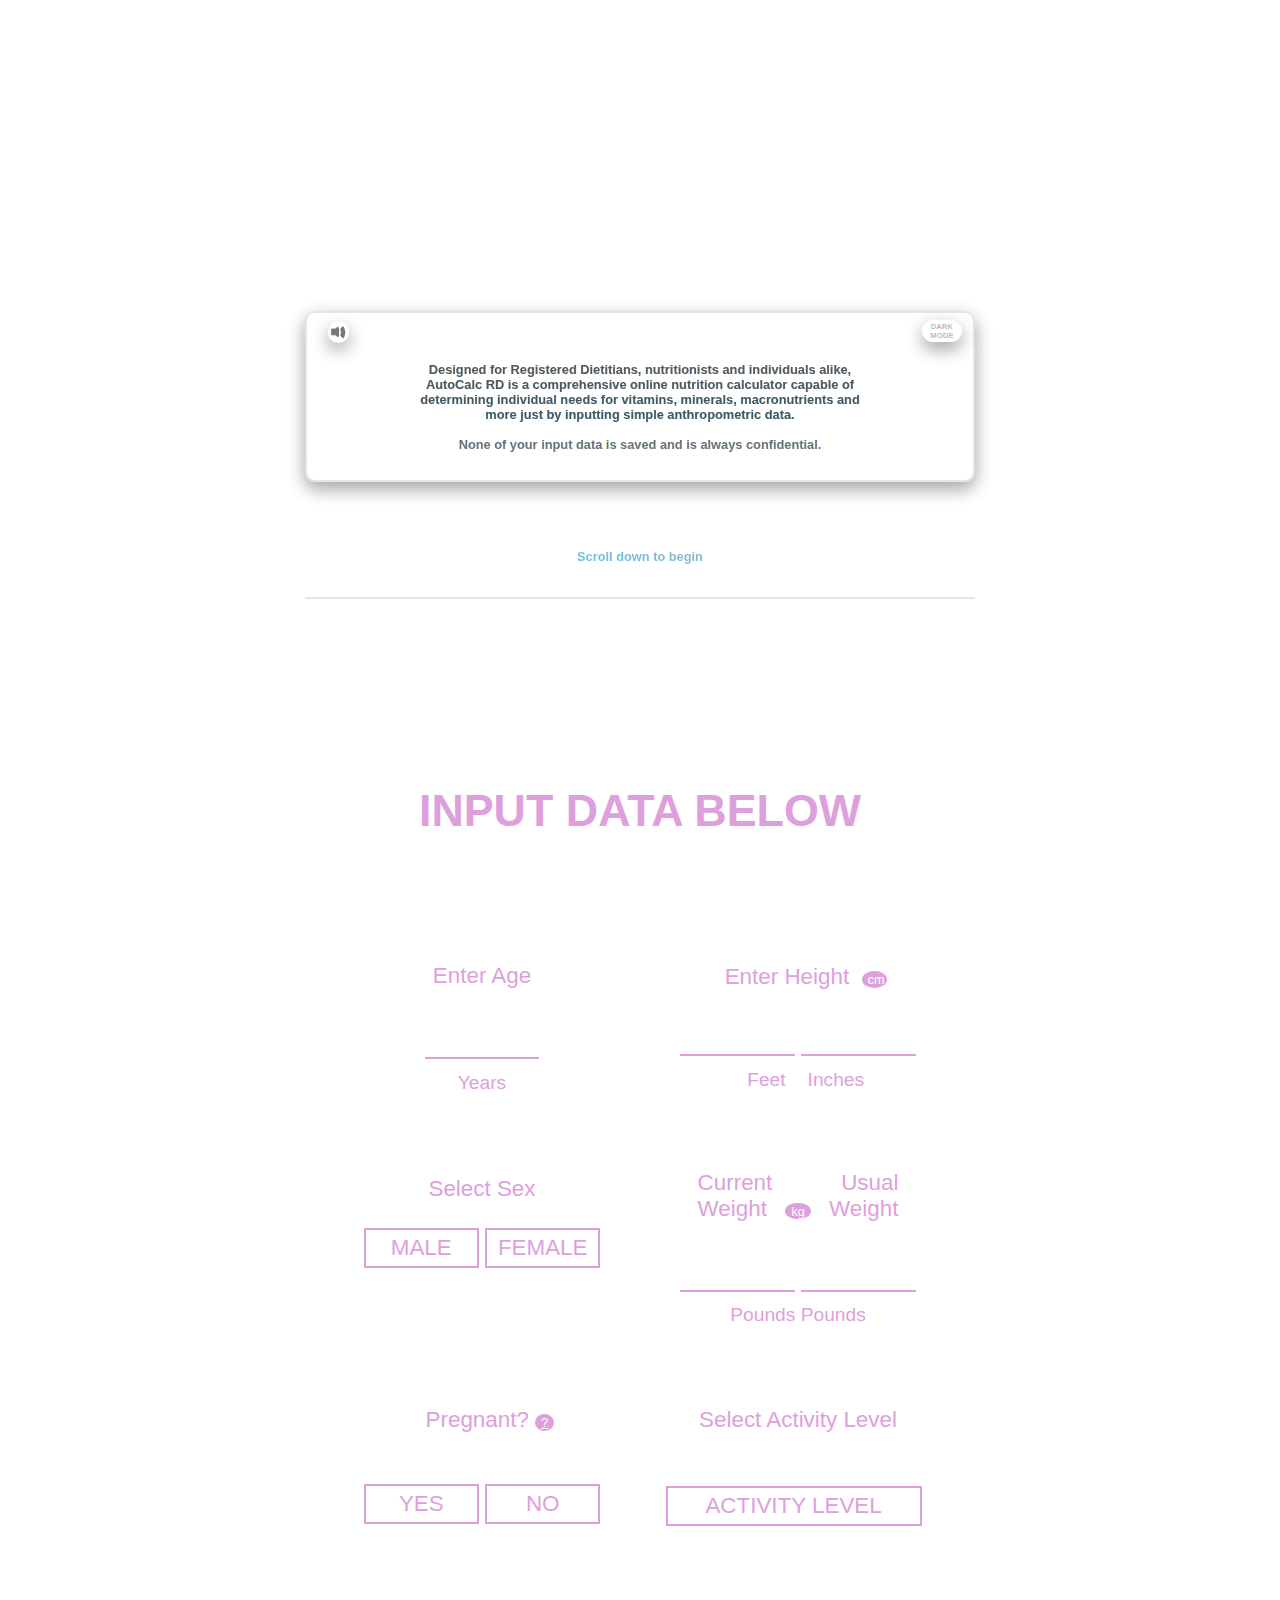
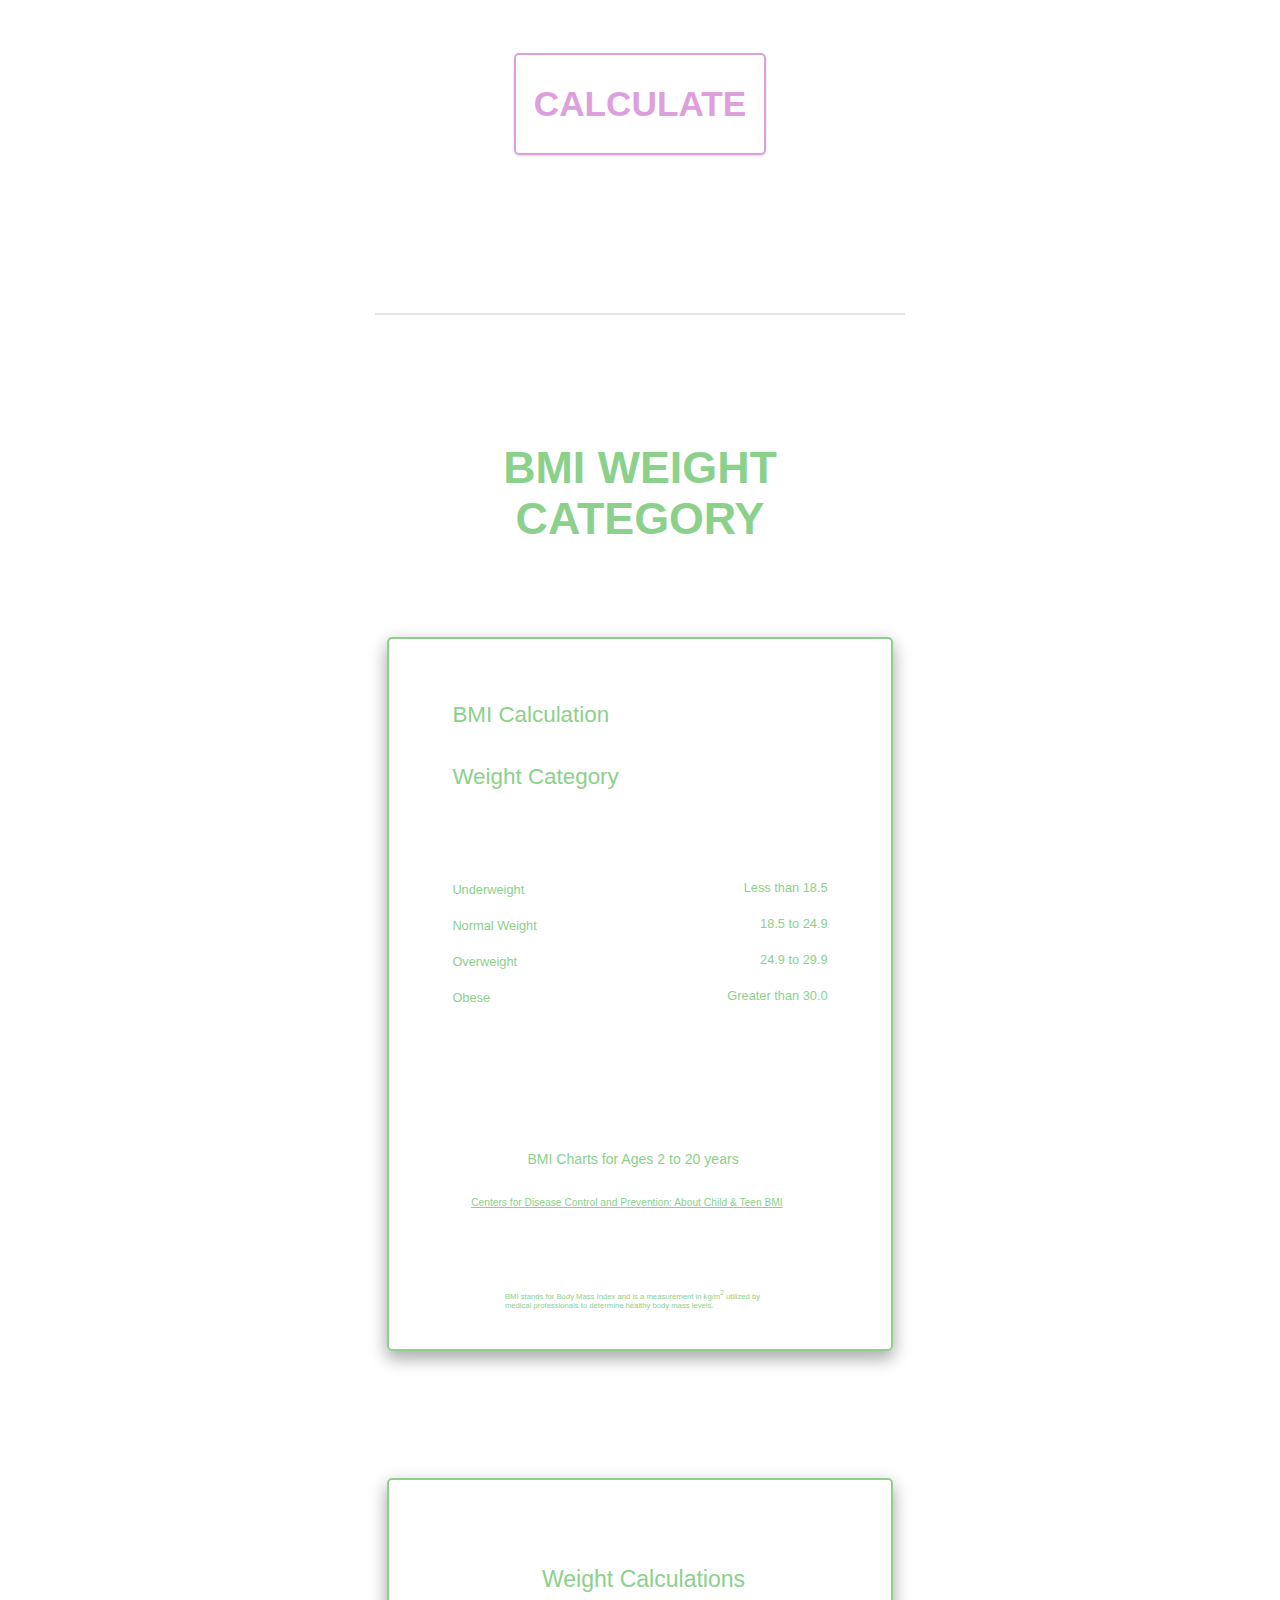
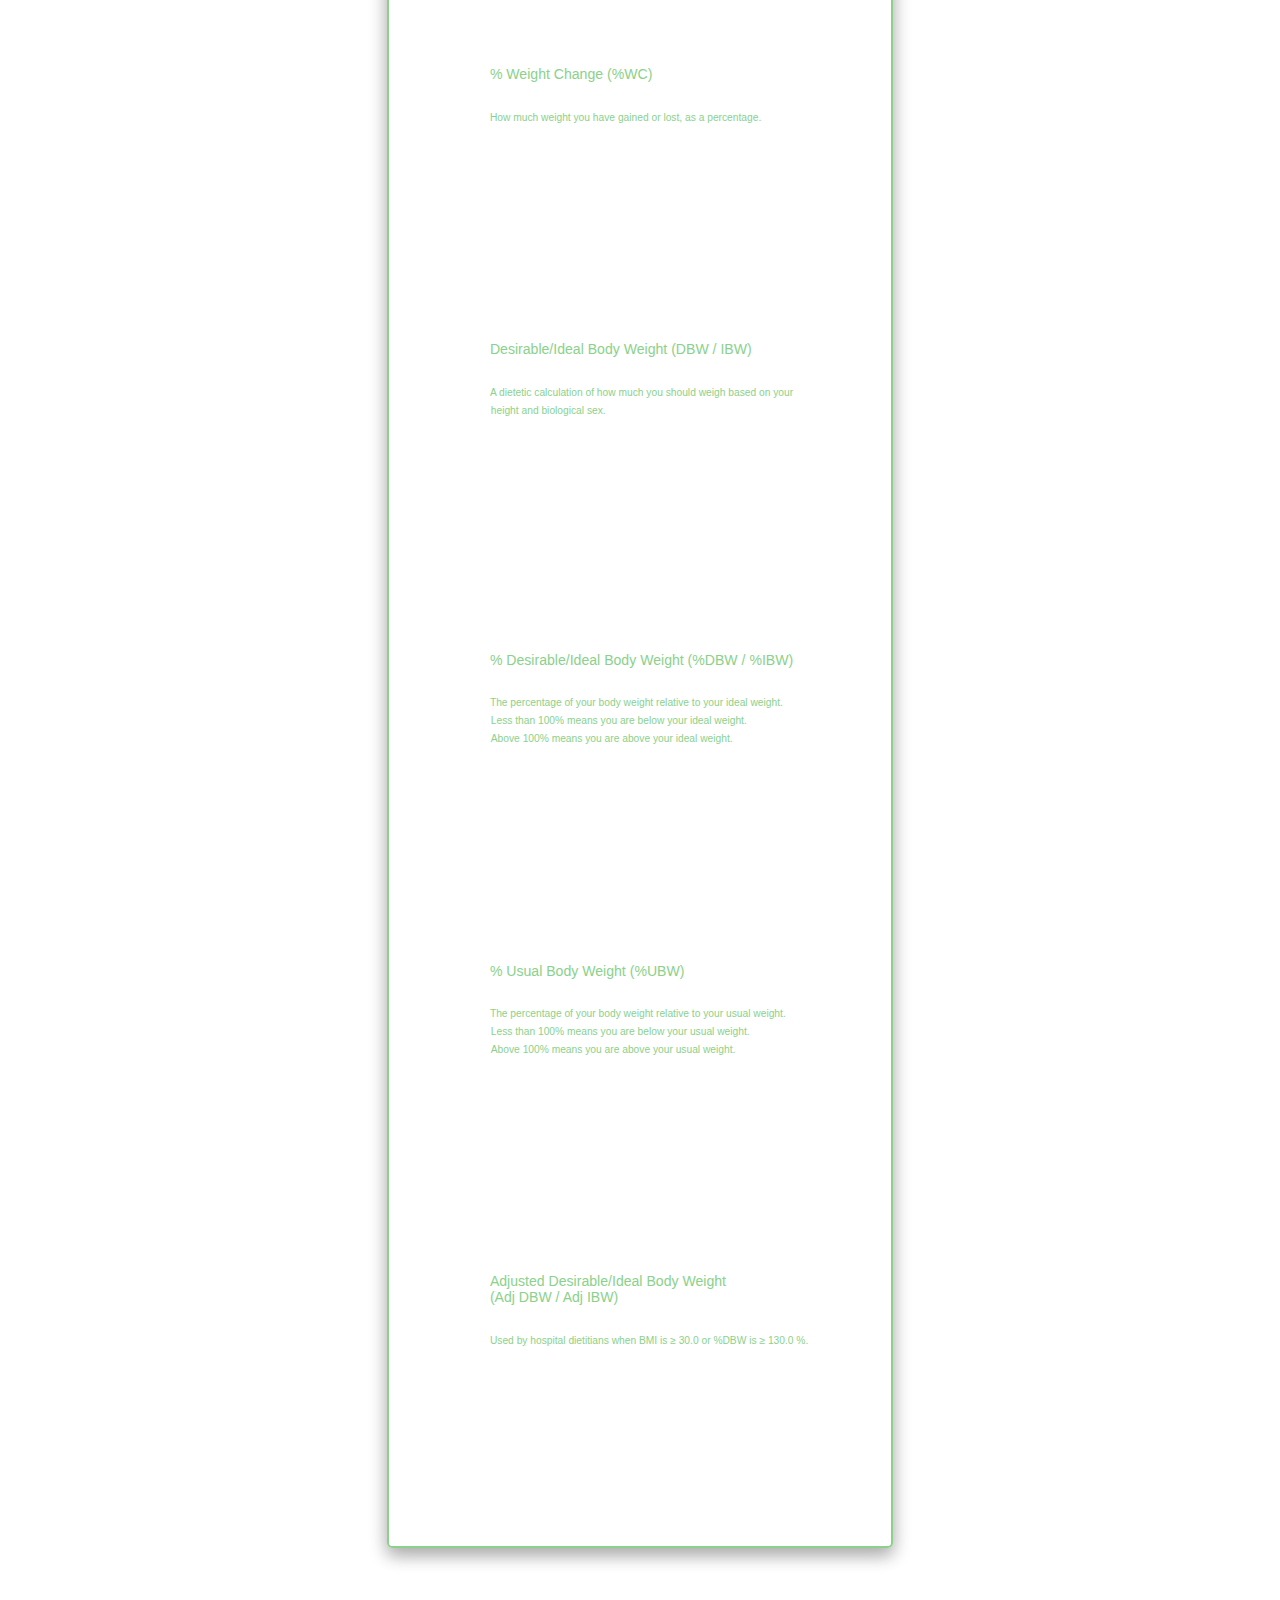
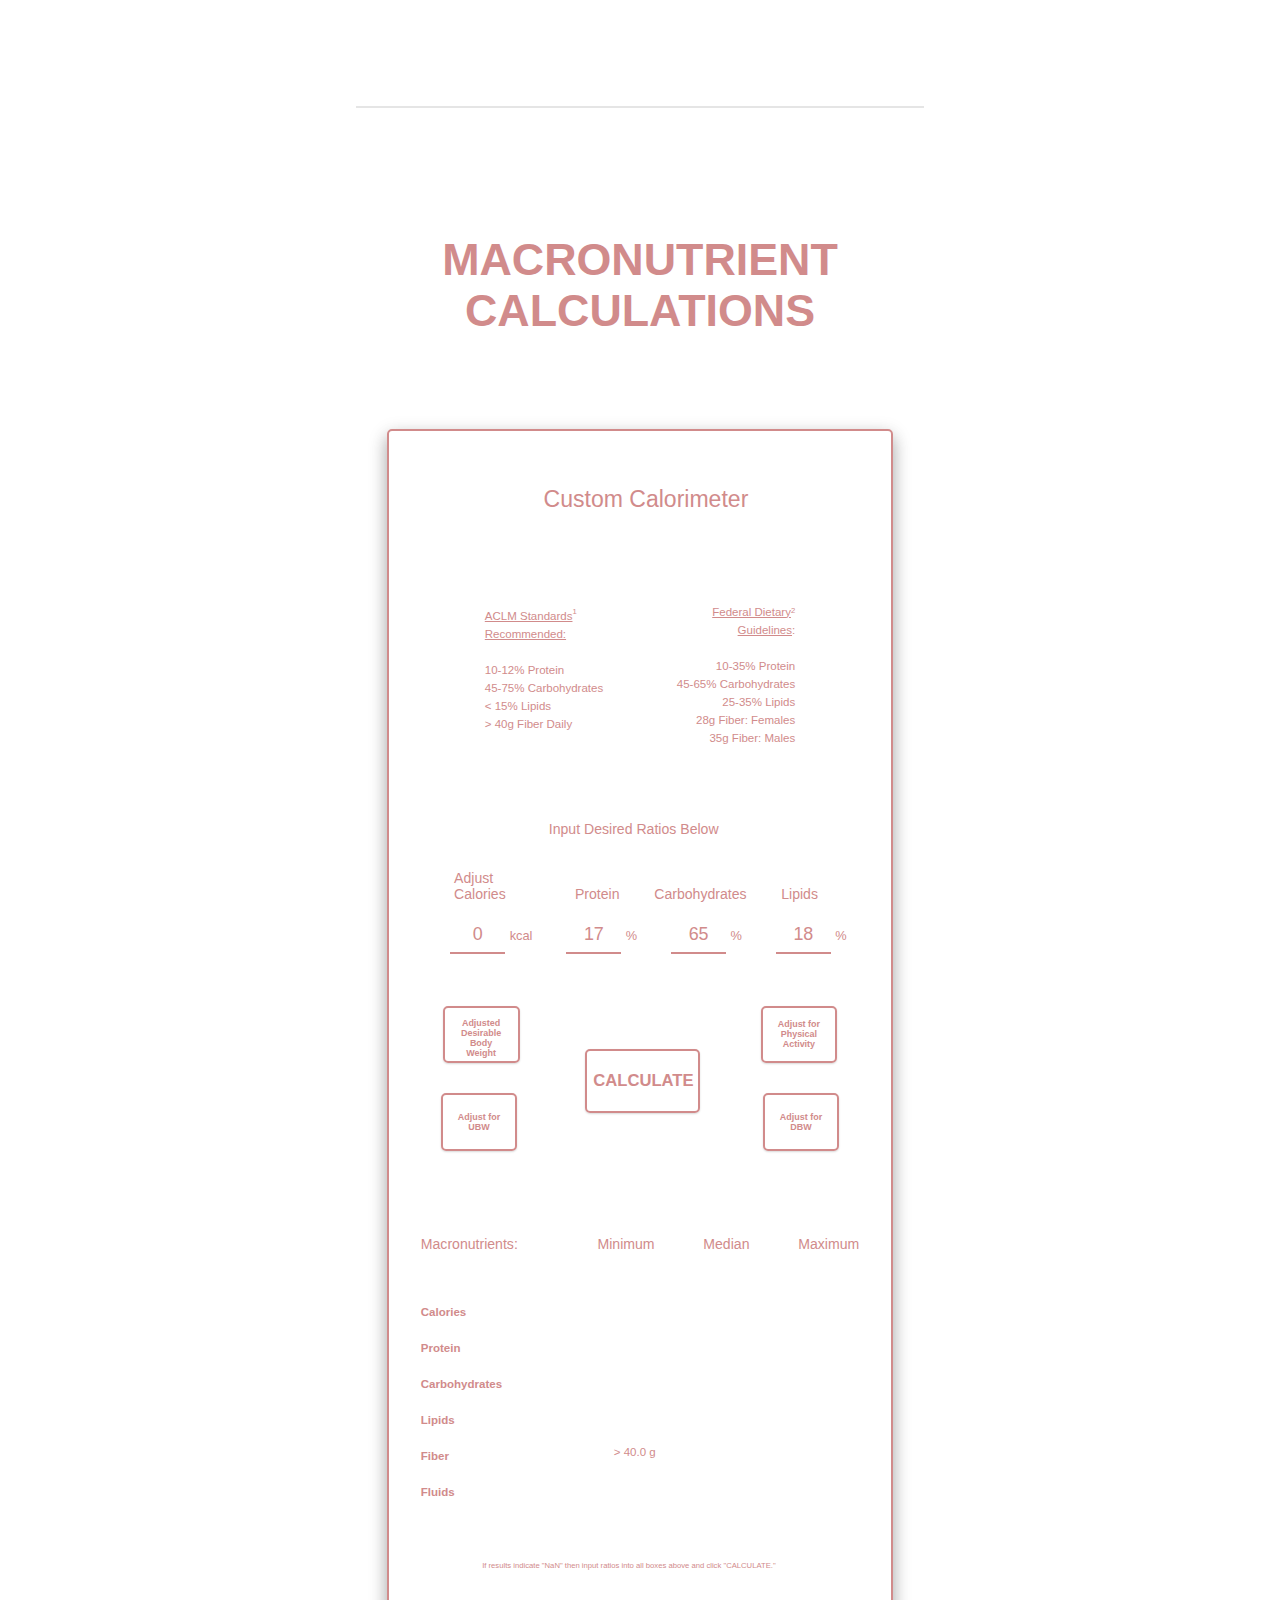
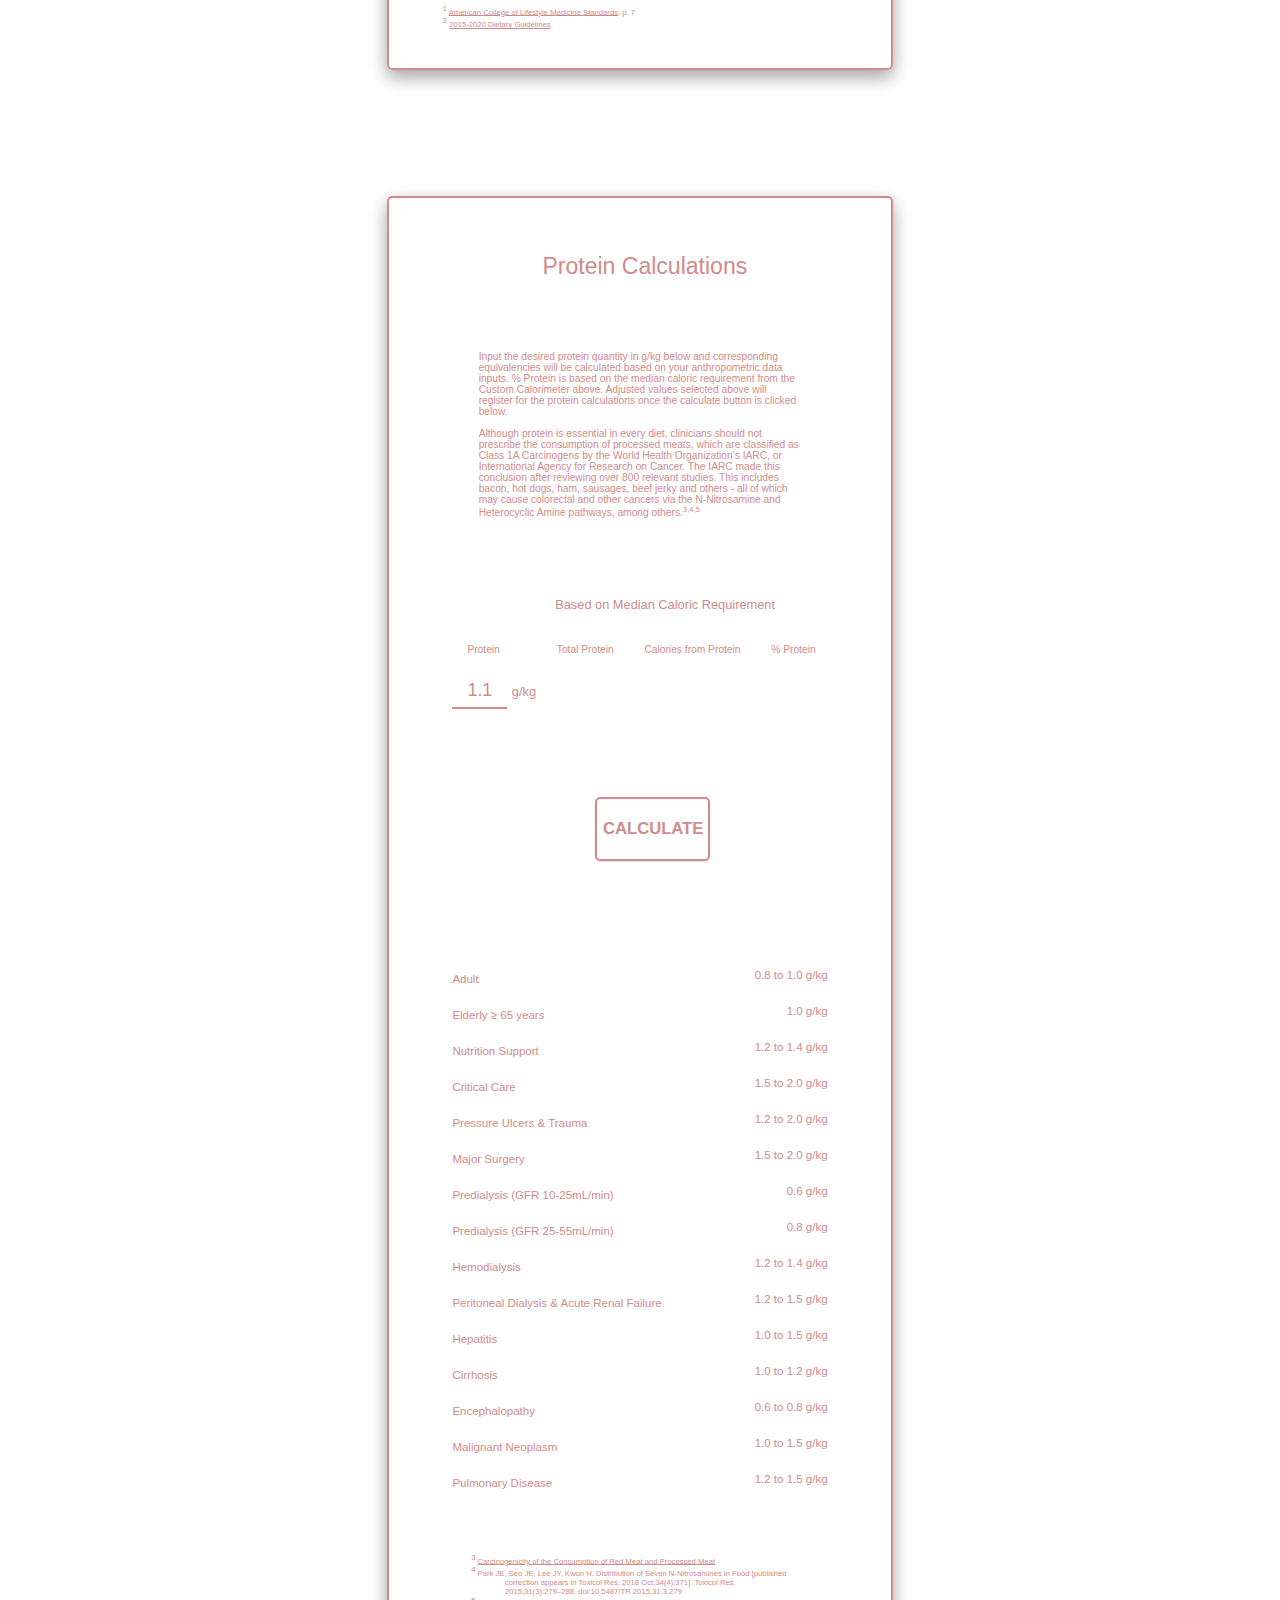
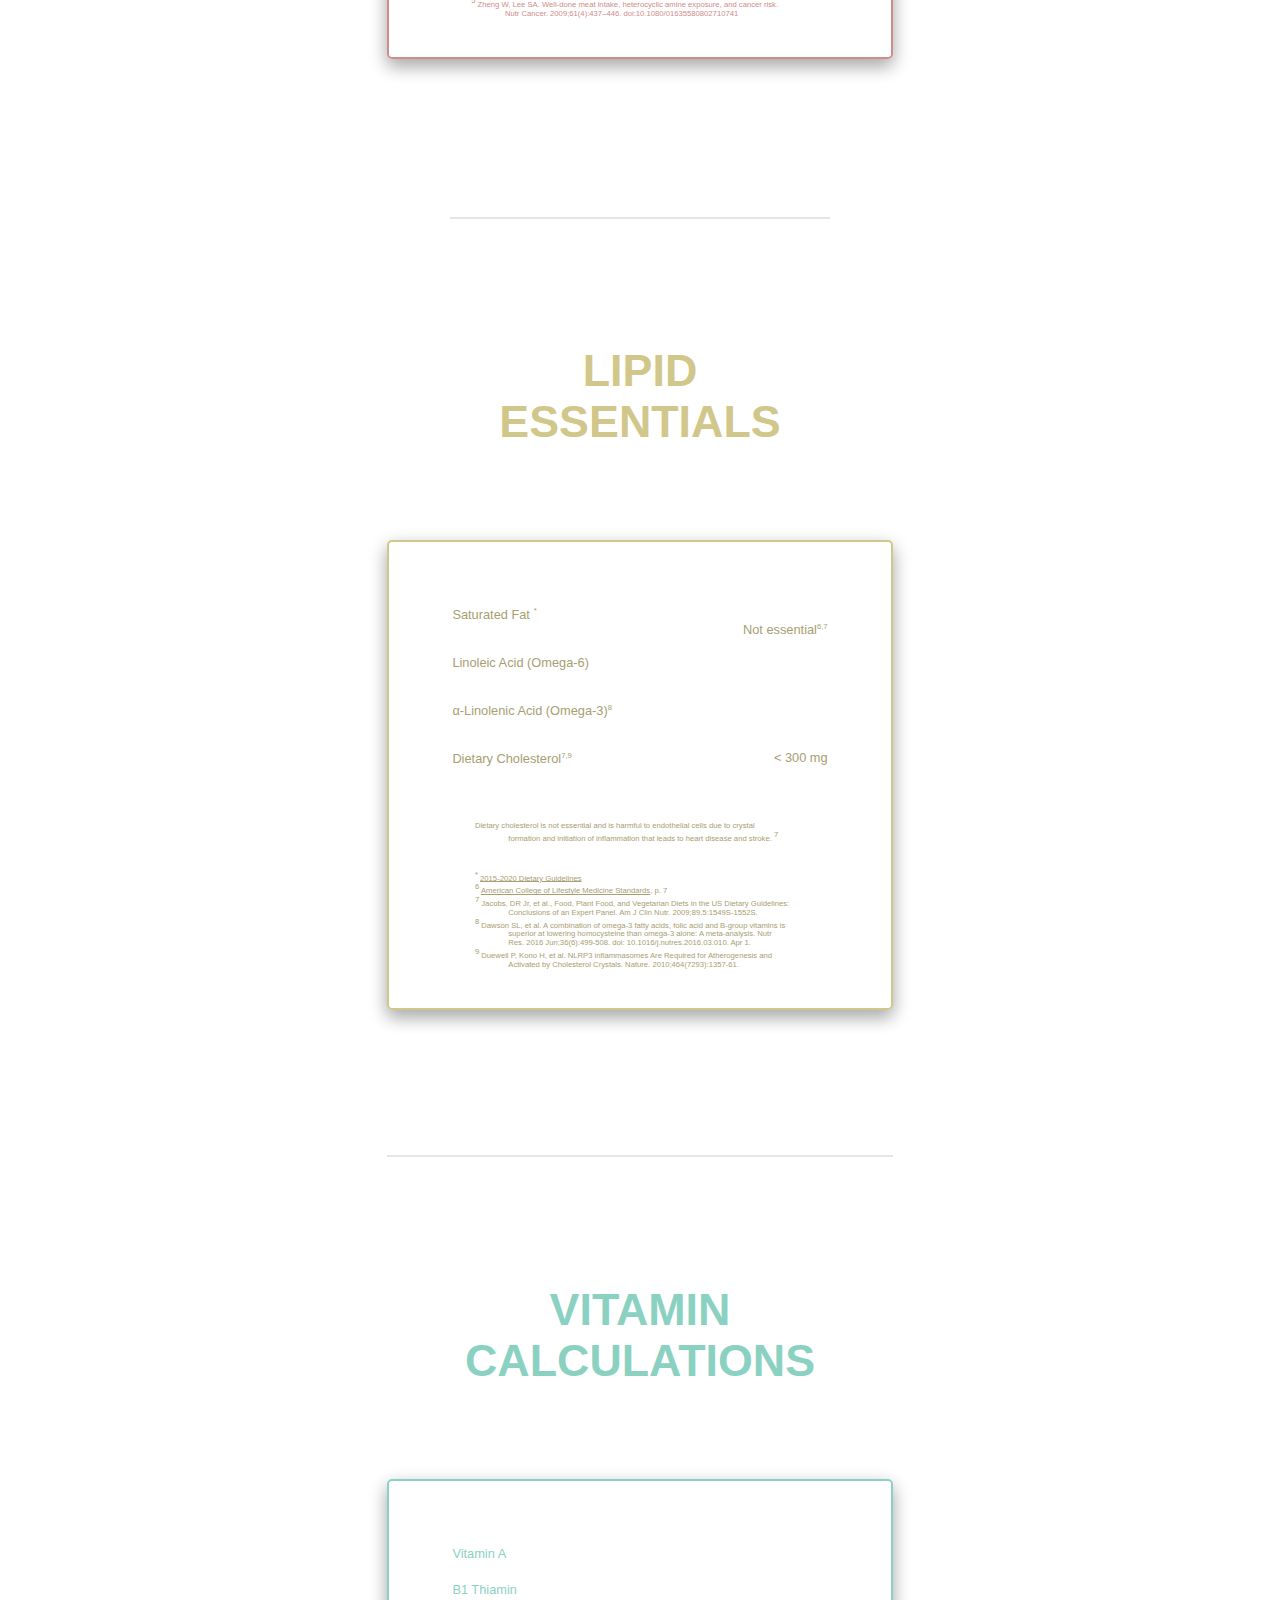
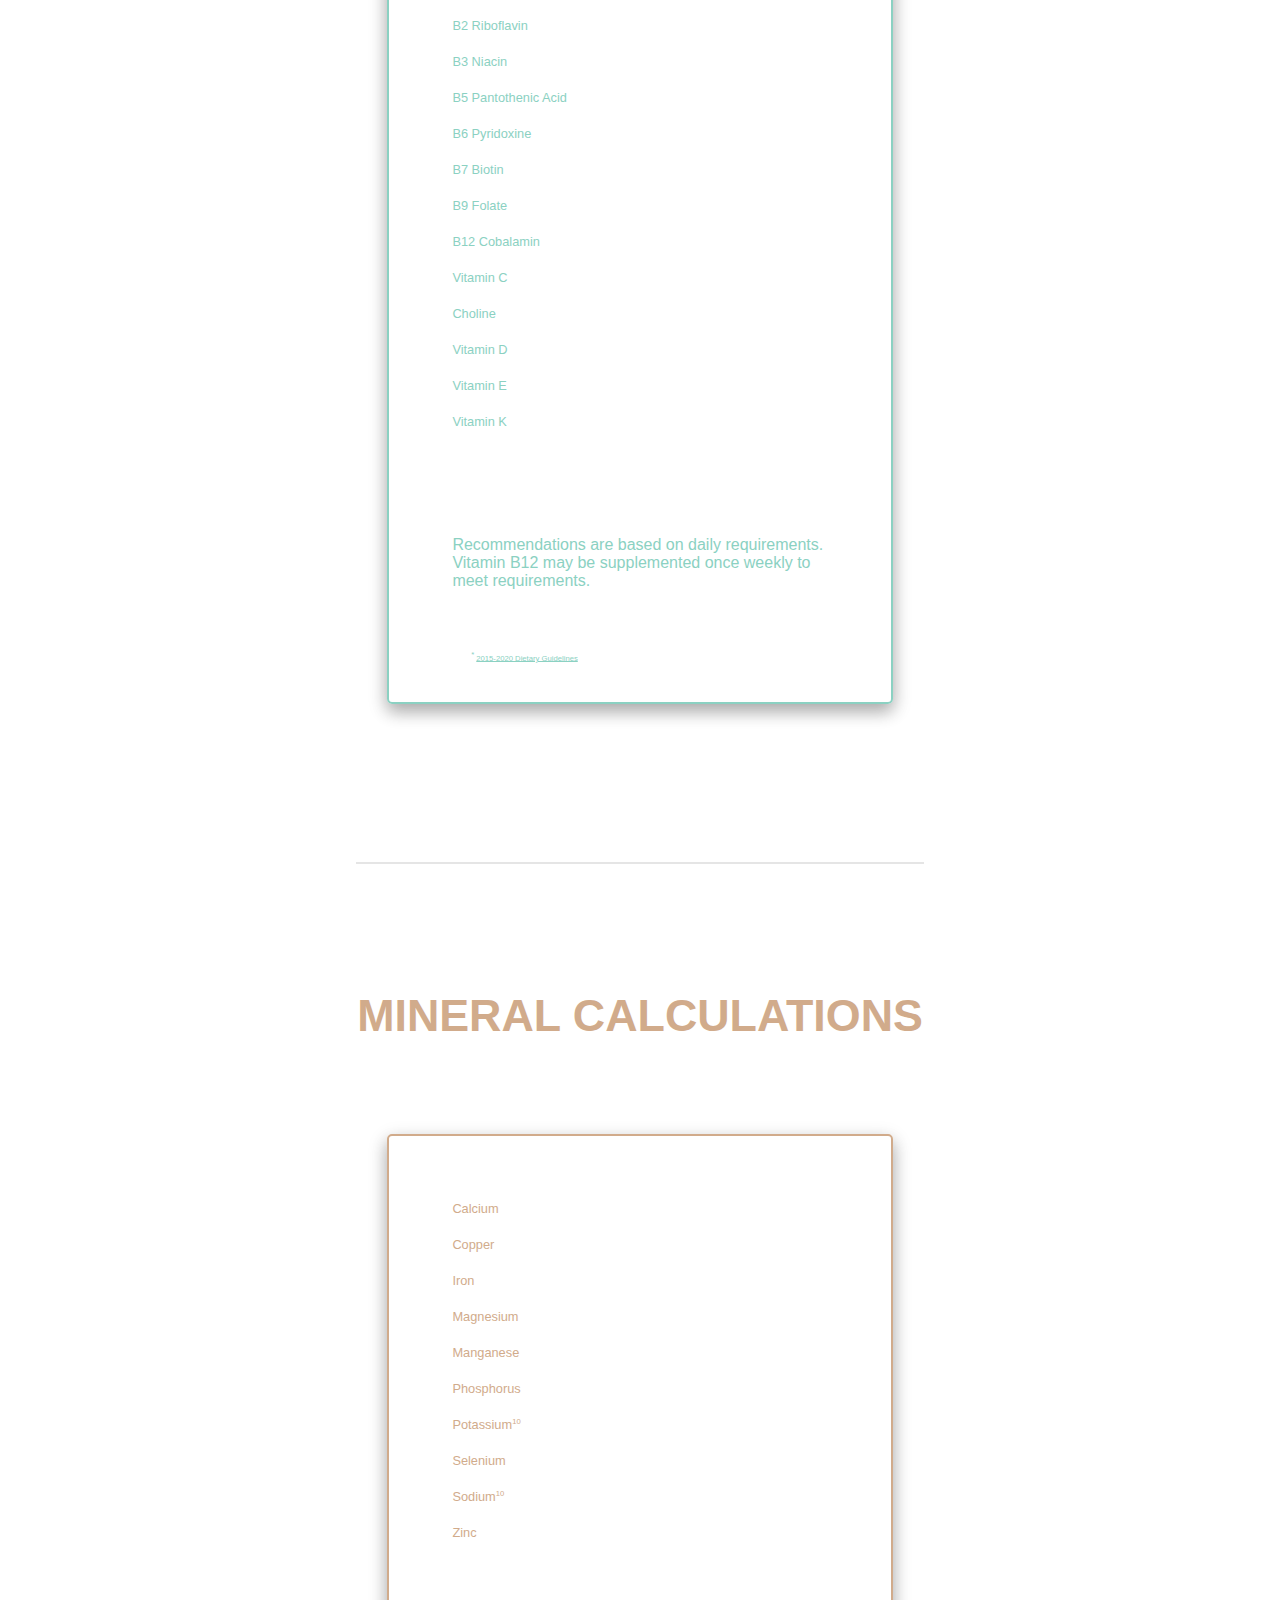
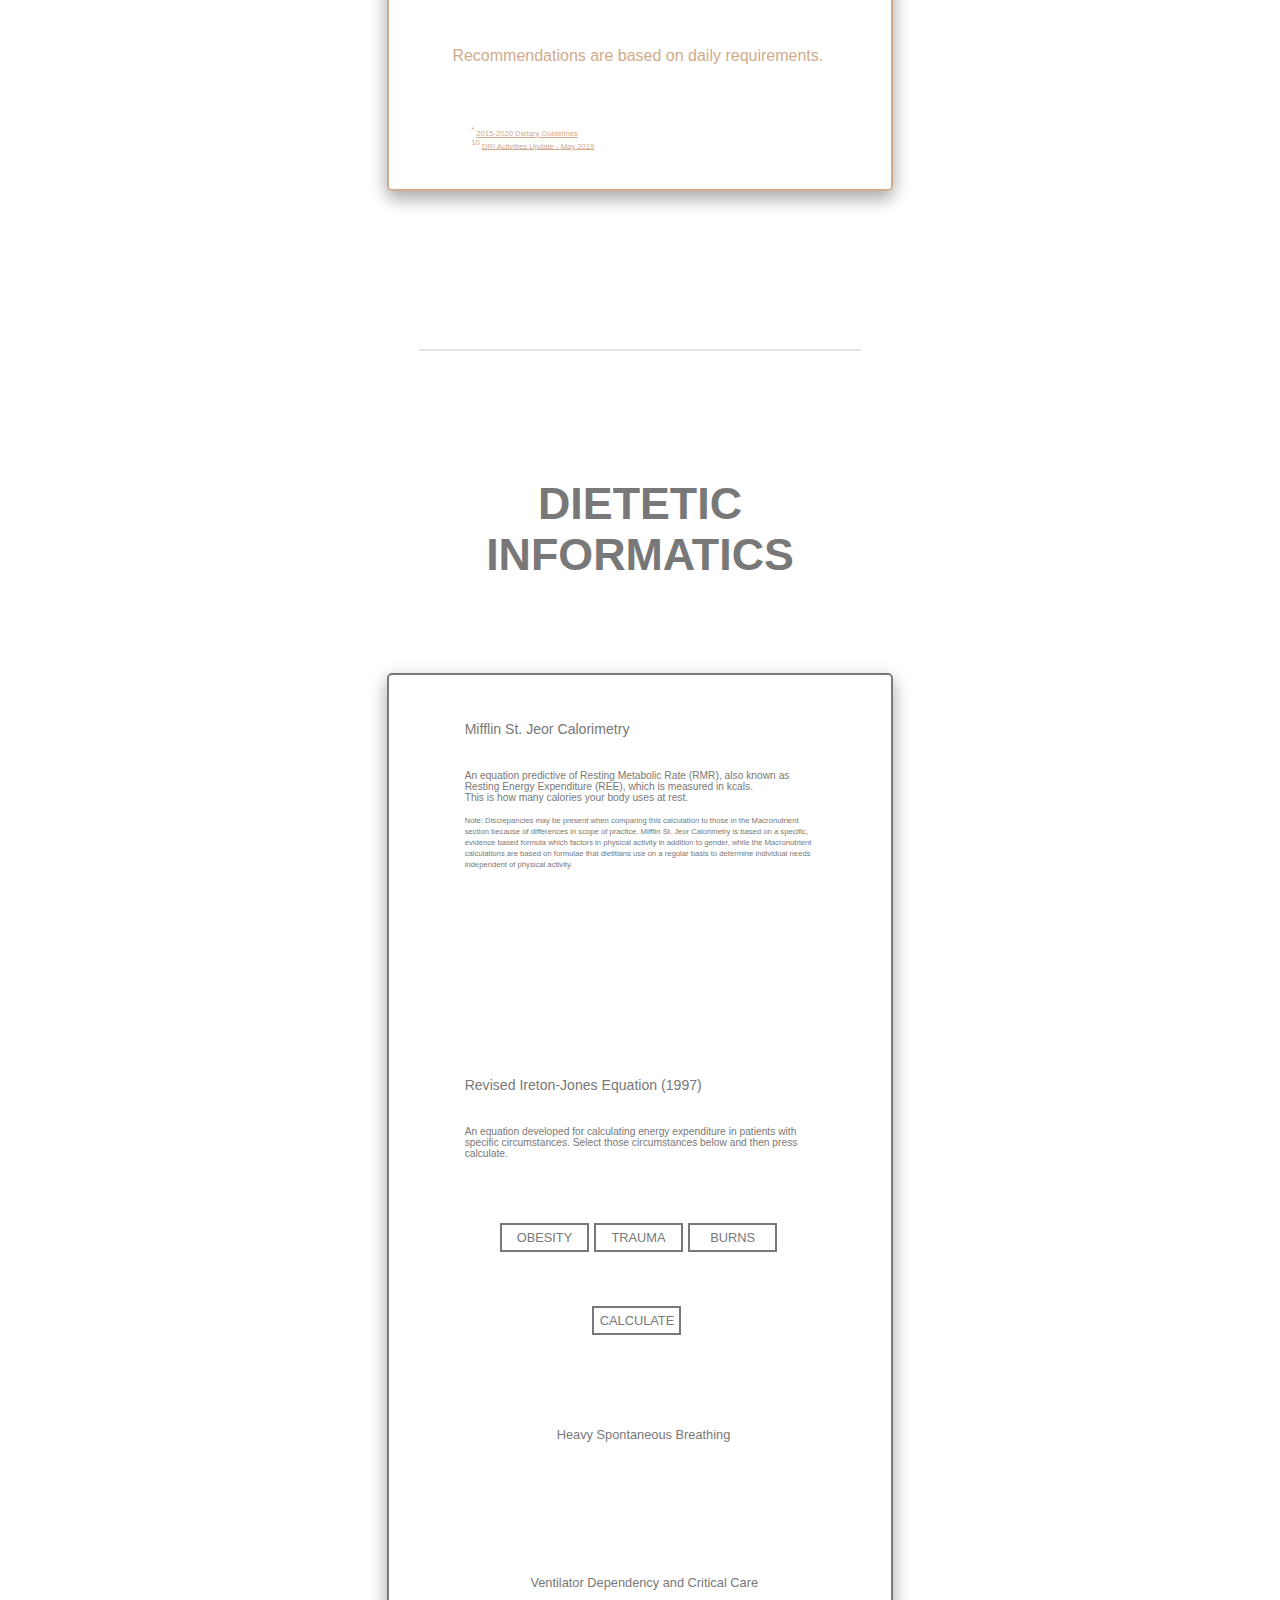
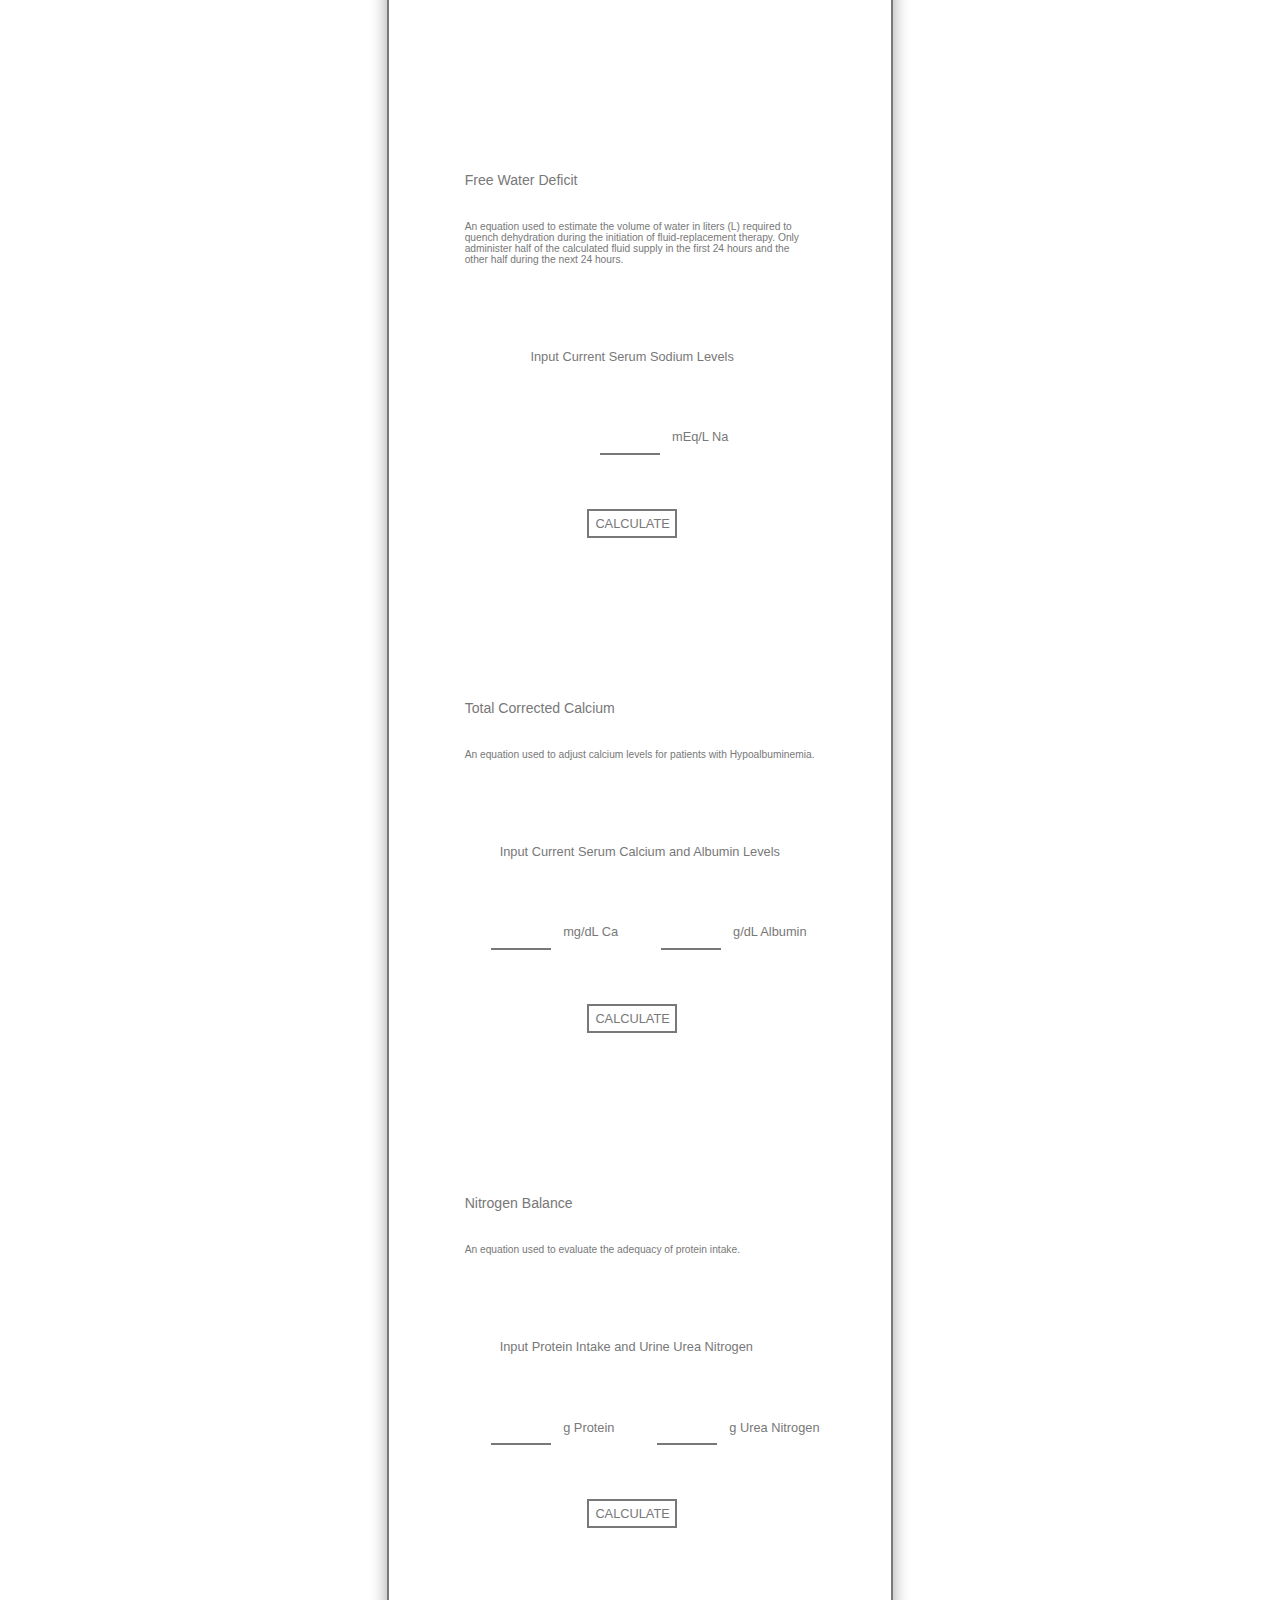
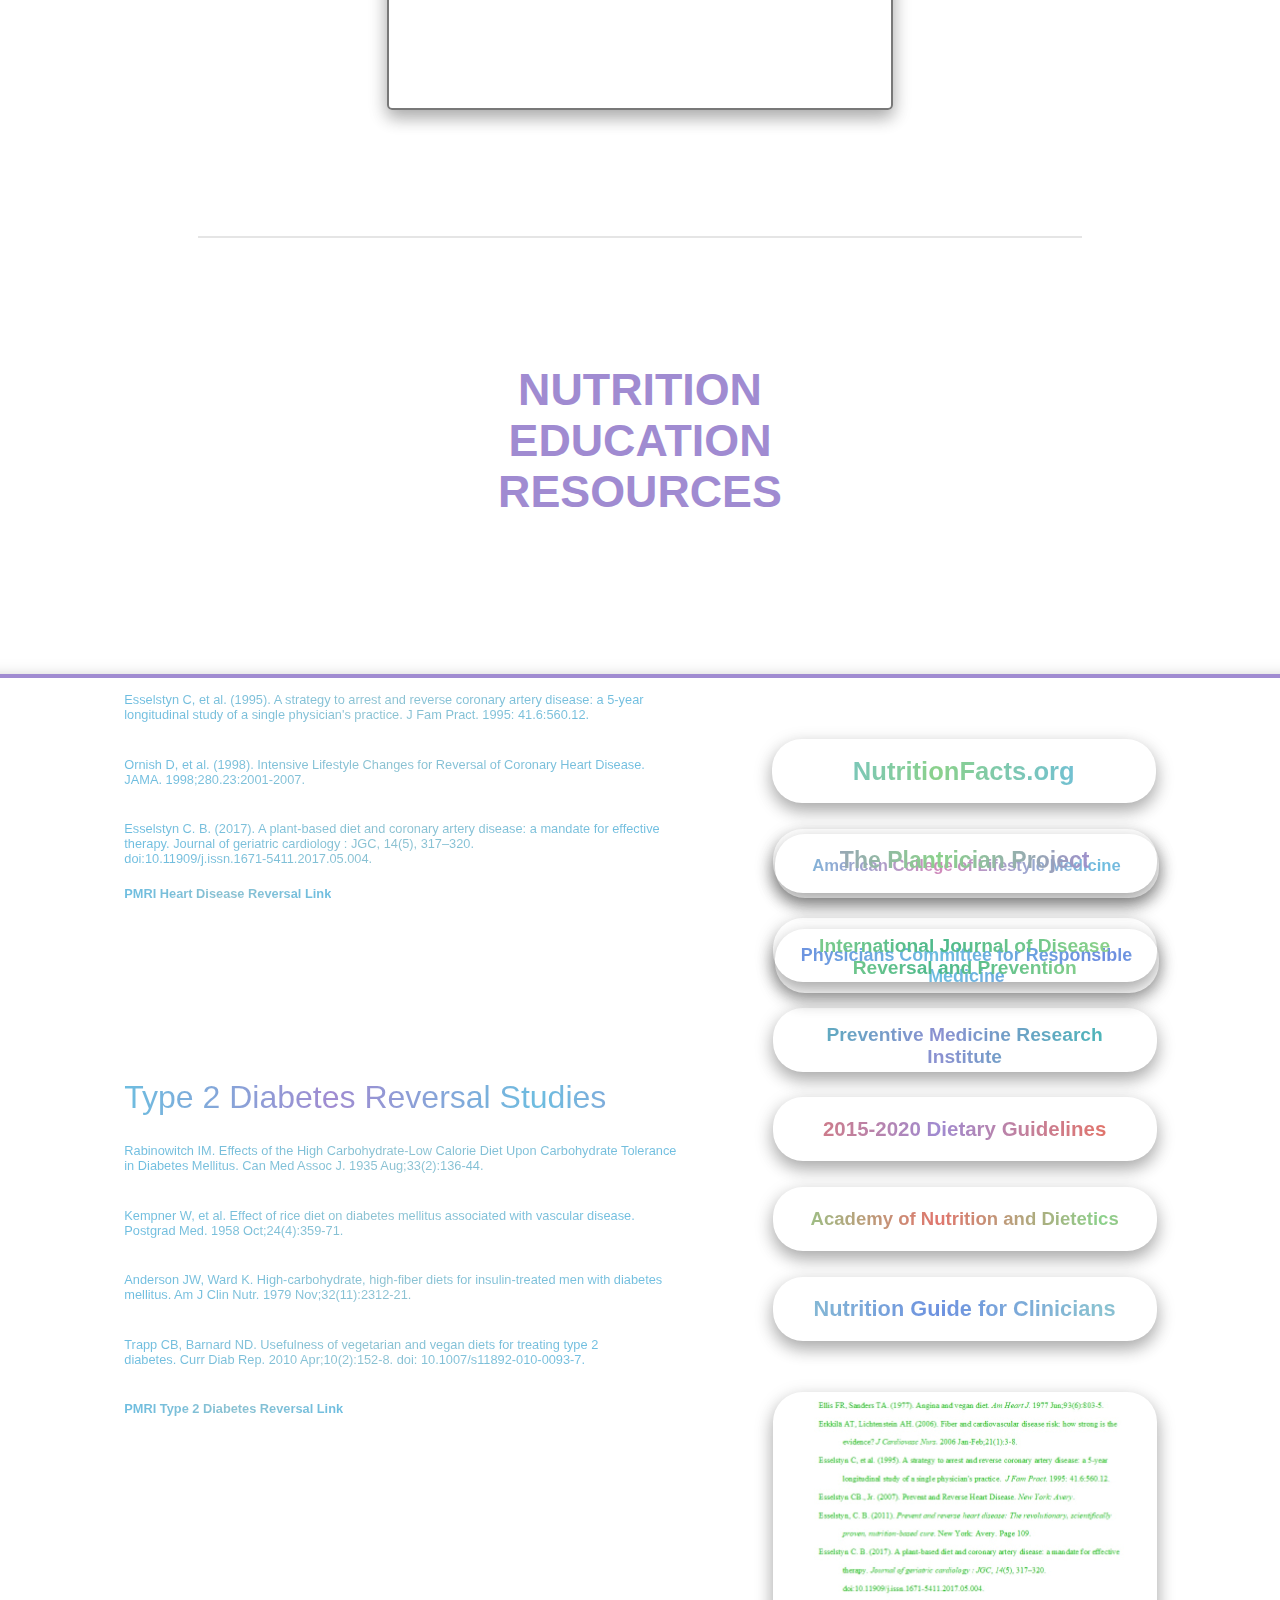
<file: index.html>
<!DOCTYPE html>
<html lang="en">

<head>
    <!-- Global site tag (gtag.js) - Google Analytics -->
    <script async src="https://www.googletagmanager.com/gtag/js?id=UA-155110275-1"></script>
    <script>
        window.dataLayer = window.dataLayer || [];
        function gtag() { dataLayer.push(arguments); }
        gtag('js', new Date());

        gtag('config', 'UA-155110275-1');
    </script>
    <meta charset="UTF-8">
    <meta name="viewport" content="width=device-width, initial-scale=1.0">
    <meta http-equiv="X-UA-Compatible" content="ie=edge">
    <title>AutoCalc RD</title>
    <meta name="description" content="The Comprehensive Online Nutrition Calculator. 
    Designed for Registered Dietitians, nutritionists and individuals alike">
    <script src="jquery-3.4.1.min.js"></script>
    <script type="text/javascript" src="calculator.js"></script>
    <link rel="stylesheet" href="style.css">
</head>

<body class="body-light" id="Intro">

    <div class="color-change">
        <div class="white-overlay" id="Overlay">
            <div class="fade-in">
                <header class="header1">
                    <img class="logo" src="images/AutoCalc RD Logo.png" alt="Logo for AutoCalc RD"
                        onmouseover="PlaySound('logosound')" onmouseout="StopSound('logosound')">
                    <h1 class="slogan">THE COMPREHENSIVE ONLINE NUTRITION CALCULATOR</h1>
                </header>
                <button class="DARK-MODE" id="Dark-Button" onclick="toggle()">
                    DARK MODE
                    <script>
                        var toggled = false;
                        function toggle() {
                            if (!toggled) {
                                toggled = true;
                                $('#Intro').addClass("body-dark");
                                $('#Intro').removeClass("body-light");
                                $('#Overlay').addClass("dark-overlay");
                                $('#Overlay').removeClass("white-overlay");
                                $('#navbar').addClass("navbar2");
                                $('#navbar').removeClass("navbar");
                                $('#Dark-Button').html("LIGHT MODE");
                                $('#p1').addClass("p1-alt");
                                $('#p1').removeClass("p1");
                                $('#Dietitian-Title').addClass("Dietitian-Title2");
                                $('#Dietitian-Title').removeClass("Dietitian-Title");
                                $('#Dietitian-DIV').addClass("Dietitian-DIV2");
                                $('#Dietitian-DIV').removeClass("Dietitian-DIV");
                                $('#dropdown-content').addClass("dropdown-content2");
                                $('#dropdown-content').removeClass("dropdown-content");
                                $('#EduBottomDIV').addClass("EduBottomDIV");
                                $('#Color-Nav').prop("src", "images/Light.png");
                                $('#Mute-Nav2').addClass("Mute-Nav2a");
                                $('#Mute-Nav2').removeClass("Mute-Nav2");
                                $("#Dark-Button").removeAttr("onmouseover");
                                $("#Blog-DIV").prop("src", "images/Dominate Lifestyle White Transparent.png")
                                $("#calculatorappimg").prop("src", "images/Calculator White.png")
                                $('#calculatorapp').addClass("calculatorapp2");
                                $('#calculatorapp').removeClass("calculatorapp");
                                $('#calc').addClass("calculator2");
                                $('#calc').removeClass("calculator");
                                $('#calc_result').addClass("calc_result2");
                                $('#calc_result').removeClass("calc_result");
                                return;
                            }
                            if (toggled) {
                                toggled = false;
                                $('#Intro').addClass("body-light");
                                $('#Intro').removeClass("body-dark");
                                $('#Overlay').addClass("white-overlay");
                                $('#Overlay').removeClass("dark-overlay");
                                $('#navbar').addClass("navbar");
                                $('#navbar').removeClass("navbar2");
                                $('#Dark-Button').html("DARK MODE");
                                $('#p1').addClass("p1");
                                $('#p1').removeClass("p1-alt");
                                $('#Dietitian-Title').addClass("Dietitian-Title");
                                $('#Dietitian-Title').removeClass("Dietitian-Title2");
                                $('#Dietitian-DIV').addClass("Dietitian-DIV");
                                $('#Dietitian-DIV').removeClass("Dietitian-DIV2");
                                $('#dropdown-content').addClass("dropdown-content");
                                $('#dropdown-content').removeClass("dropdown-content2");
                                $('#EduBottomDIV').removeClass("EduBottomDIV");
                                $('#Color-Nav').prop("src", "images/Dark.png");
                                $('#Mute-Nav2').addClass("Mute-Nav2");
                                $('#Mute-Nav2').removeClass("Mute-Nav2a");
                                $("#Blog-DIV").prop("src", "images/Dominate Lifestyle Black Transparent.png")
                                $("#calculatorappimg").prop("src", "images/Calculator Gray.png")
                                $('#calculatorapp').addClass("calculatorapp");
                                $('#calculatorapp').removeClass("calculatorapp2");
                                $('#calc').addClass("calculator");
                                $('#calc').removeClass("calculator2");
                                $('#calc_result').addClass("calc_result");
                                $('#calc_result').removeClass("calc_result2");
                                return;
                            };
                        };
                    </script>
                </button>
                <img class="Mute-Nav2" id="Mute-Nav2" src="images/Mute Black.png" onclick="togmute()">
                <main class="main1">
                    <div class="p1border">
                        <br>
                        <br>
                        <audio id="logosound" src="sound/logo.mp3">
                            <script>
                                function PlaySound(logosound) {
                                    var thissound = document.getElementById(logosound);
                                    thissound.play();
                                }
                                function StopSound(logosound) {
                                    var thissound = document.getElementById(logosound);
                                    thissound.pause();
                                }
                            </script>
                        </audio>
                        <audio id="introsound" src="sound/intro.mp3">
                            <script>
                                function PlaySound(introsound) {
                                    var thissound = document.getElementById(introsound);
                                    thissound.play();
                                }
                                function StopSound(introsound) {
                                    var thissound = document.getElementById(introsound);
                                    thissound.pause();
                                }
                            </script>
                        </audio>
                        <audio id="nutritioussound" src="sound/nutritious.mp3">
                            <script>
                                function PlaySound(nutritioussound) {
                                    var thissound = document.getElementById(nutritioussound);
                                    thissound.play();
                                }
                                function StopSound(nutritioussound) {
                                    var thissound = document.getElementById(nutritioussound);
                                    thissound.pause();
                                }
                            </script>
                        </audio>
                        <audio id="darksound" src="sound/dark.mp3">
                            <script>
                                function PlaySound(darksound) {
                                    var thissound = document.getElementById(darksound);
                                    thissound.play();
                                }
                                function StopSound(darksound) {
                                    var thissound = document.getElementById(darksound);
                                    thissound.pause();
                                }
                            </script>
                        </audio>
                        <audio id="scrollsound" src="sound/scroll.mp3">
                            <script>
                                function PlaySound(scrollsound) {
                                    var thissound = document.getElementById(scrollsound);
                                    thissound.play();
                                }
                                function StopSound(scrollsound) {
                                    var thissound = document.getElementById(scrollsound);
                                    thissound.pause();
                                }
                            </script>
                        </audio>
                        <p class="p1" id="p1" onmouseover="PlaySound('introsound')"
                            onmouseout="StopSound('introsound')">
                            Designed for Registered Dietitians, nutritionists and individuals alike, AutoCalc RD is a
                            comprehensive online nutrition calculator capable of determining individual needs for
                            vitamins,
                            minerals, macronutrients and more just by inputting simple anthropometric data.<br>
                            <br>
                            None of your input data is saved and is always confidential.<br>
                            <br>
                        </p>
                    </div>
                    <p class="p2" onmouseover="PlaySound('scrollsound')" onmouseout="StopSound('scrollsound')">Scroll
                        down to begin</p>
                </main>
                <div id="navbar-div">
                    <div class="navbar" id="navbar">
                        <img class="Mute-Nav" id="Mute-Nav" src="images/Mute Black.png" onclick="togmute()">
                        <script>
                            var toggled2 = false;
                            function togmute() {
                                if (!toggled2) {
                                    toggled2 = true;
                                    $('#Mute-Nav').prop("src", "images/Mute Black Off.png");
                                    $('#Mute-Nav2').prop("src", "images/Mute Black Off.png");
                                    $('body video, body audio').each(function () {
                                        $(this).prop('muted', true);
                                    });
                                    return;
                                }
                                if (toggled2) {
                                    toggled2 = false;
                                    $('#Mute-Nav').prop("src", "images/Mute Black.png");
                                    $('#Mute-Nav2').prop("src", "images/Mute Black.png");
                                    $('body video, body audio').each(function () {
                                        $(this).prop('muted', false);
                                    });
                                    return;
                                }
                            };
                        </script>
                        <a class="Intro-Nav" href="#Intro">Intro</a>
                        <a class="Input-Nav" href="#Input">Input</a>
                        <a class="BMI-Nav" href="#BMI-Page">BMI</a>
                        <a class="Macros-Nav" href="#Macros-Page">Macros</a>
                        <a class="Lipids-Nav" href="#Lipids-Page">Lipids</a>
                        <a class="Vites-Nav" href="#Vites-Page">Vitamins</a>
                        <a class="Minerals-Nav" href="#Minerals-Page">Minerals</a>
                        <a class="Dietitian-Nav" href="#Dietitian-Page">Dietitians</a>
                        <a class="Edu-Nav" href="#Edu-Page">Edu</a>
                        <img class="Color-Nav" id="Color-Nav" src="images/Dark.png" onclick="toggle()">
                        <script>
                            window.onscroll = function () { myFunction() };
                            var navbar = document.getElementById("navbar");
                            var sticky = navbar.offsetTop;
                            var edu2 = document.getElementById("Edu-Page");
                            var edu3 = edu2.offsetTop;
                            var bmi_offset = document.getElementById("BMI-Page");
                            var bmi_offset2 = bmi_offset.offsetTop;
                            function myFunction() {
                                if (window.pageYOffset >= sticky) {
                                    navbar.classList.add("sticky");
                                    document.getElementById('navbar').style.opacity = 1;
                                    document.getElementById('Input').setAttribute("style", "padding-top: 10%;");
                                    document.getElementById('navbar').classList.add("navbar_Input_page");
                                    document.getElementById('calculatorapp').style.opacity = 1;
                                    document.getElementById('calc').style.opacity = 1;
                                } else {
                                    navbar.classList.remove("sticky");
                                    document.getElementById('navbar').style.opacity = 0;
                                    document.getElementById('Input').removeAttribute("style", "padding-top: 10%;");
                                    document.getElementById('calculatorapp').style.opacity = 0;
                                    document.getElementById('calc').style.opacity = 0;
                                }
                            }
                        </script>
                    </div>
                </div>
            </div>
        </div>
    </div>
    <div class="calculatorapp" id="calculatorapp" onclick="togcalculator()">
        <img class="calculatorappimg" id="calculatorappimg" src="images/Calculator Gray.png" height="90%" width="90%">
        <script>
            var toggled3 = false;
            function togcalculator() {
                if (!toggled3) {
                    toggled3 = true;
                    $('#calc').show();
                    return;
                }
                if (toggled3) {
                    toggled3 = false;
                    $('#calc').hide();
                    return;
                }
            };
        </script>
    </div>
    <table class="calculator" id="calc">
        <tr>
            <td colspan="4" class="calc_td_result">
                <input type="text" readonly="readonly" name="calc_result" id="calc_result" class="calc_result"
                    onkeydown="javascript:key_detect_calc('calc',event);" />
            </td>
        </tr>
        <tr>
            <td class="calc_td_btn">
                <input name="calculatorbtn" type="button" class="calc_btn" value="CE"
                    onclick="javascript:f_calc('calc','ce');" />
            </td>
            <td class="calc_td_btn">
                <input name="calculatorbtn" type="button" class="calc_btn" value="&larr;"
                    onclick="javascript:f_calc('calc','nbs');" />
            </td>
            <td class="calc_td_btn">
                <input name="calculatorbtn" type="button" class="calc_btn" value="%"
                    onclick="javascript:f_calc('calc','%');" />
            </td>
            <td class="calc_td_btn">
                <input name="calculatorbtn" type="button" class="calc_btn" value="+"
                    onclick="javascript:f_calc('calc','+');" />
            </td>
        </tr>
        <tr>
            <td class="calc_td_btn">
                <input name="calculatorbtn" type="button" class="calc_btn" value="7"
                    onclick="javascript:add_calc('calc',7);" />
            </td>
            <td class="calc_td_btn">
                <input name="calculatorbtn" type="button" class="calc_btn" value="8"
                    onclick="javascript:add_calc('calc',8);" />
            </td>
            <td class="calc_td_btn">
                <input name="calculatorbtn" type="button" class="calc_btn" value="9"
                    onclick="javascript:add_calc('calc',9);" />
            </td>
            <td class="calc_td_btn">
                <input name="calculatorbtn" type="button" class="calc_btn" value="-"
                    onclick="javascript:f_calc('calc','-');" />
            </td>
        </tr>
        <tr>
            <td class="calc_td_btn">
                <input name="calculatorbtn" type="button" class="calc_btn" value="4"
                    onclick="javascript:add_calc('calc',4);" />
            </td>
            <td class="calc_td_btn">
                <input name="calculatorbtn" type="button" class="calc_btn" value="5"
                    onclick="javascript:add_calc('calc',5);" />
            </td>
            <td class="calc_td_btn">
                <input name="calculatorbtn" type="button" class="calc_btn" value="6"
                    onclick="javascript:add_calc('calc',6);" />
            </td>
            <td class="calc_td_btn">
                <input name="calculatorbtn" type="button" class="calc_btn" value="x"
                    onclick="javascript:f_calc('calc','*');" />
            </td>
        </tr>
        <tr>
            <td class="calc_td_btn">
                <input name="calculatorbtn" type="button" class="calc_btn" value="1"
                    onclick="javascript:add_calc('calc',1);" />
            </td>
            <td class="calc_td_btn">
                <input name="calculatorbtn" type="button" class="calc_btn" value="2"
                    onclick="javascript:add_calc('calc',2);" />
            </td>
            <td class="calc_td_btn">
                <input name="calculatorbtn" type="button" class="calc_btn" value="3"
                    onclick="javascript:add_calc('calc',3);" />
            </td>
            <td class="calc_td_btn">
                <input name="calculatorbtn" type="button" class="calc_btn" value="&divide;"
                    onclick="javascript:f_calc('calc','/');" />
            </td>
        </tr>
        <tr>
            <td class="calc_td_btn">
                <input name="calculatorbtn" type="button" class="calc_btn" value="0"
                    onclick="javascript:add_calc('calc',0);" />
            </td>
            <td class="calc_td_btn">
                <input name="calculatorbtn" type="button" class="calc_btn" value="&plusmn;"
                    onclick="javascript:f_calc('calc','+-');" />
            </td>
            <td class="calc_td_btn">
                <input name="calculatorbtn" type="button" class="calc_btn" value="."
                    onclick="javascript:add_calc('calc','.');" />
            </td>
            <td class="calc_td_btn">
                <input name="calculatorbtn" type="button" class="calc_btn" value="="
                    onclick="javascript:f_calc('calc','=');" />
            </td>
        </tr>
    </table>
    <script type="text/javascript">
        document.getElementById('calc').onload = init_calc('calc');
    </script>
    <div class="input-data1" id="Input">
        <main>
            <audio id="inputsound" src="sound/inputdata.mp3">
                <script>
                    function PlaySound(inputsound) {
                        var thissound = document.getElementById(inputsound);
                        thissound.play();
                    }
                    function StopSound(inputsound) {
                        var thissound = document.getElementById(inputsound);
                        thissound.pause();
                    }
                </script>
            </audio>
            <audio id="agesound" src="sound/years.mp3">
                <script>
                    function PlaySound(agesound) {
                        var thissound = document.getElementById(agesound);
                        thissound.play();
                    }
                    function StopSound(agesound) {
                        var thissound = document.getElementById(agesound);
                        thissound.pause();
                    }
                </script>
            </audio>
            <audio id="heightsound" src="sound/height.mp3">
                <script>
                    function PlaySound(heightsound) {
                        var thissound = document.getElementById(heightsound);
                        thissound.play();
                    }
                    function StopSound(heightsound) {
                        var thissound = document.getElementById(heightsound);
                        thissound.pause();
                    }
                </script>
            </audio>
            <audio id="gendersound" src="sound/gender.mp3">
                <script>
                    function PlaySound(gendersound) {
                        var thissound = document.getElementById(gendersound);
                        thissound.play();
                    }
                    function StopSound(gendersound) {
                        var thissound = document.getElementById(gendersound);
                        thissound.pause();
                    }
                </script>
            </audio>
            <audio id="weightsound" src="sound/weight.mp3">
                <script>
                    function PlaySound(weightsound) {
                        var thissound = document.getElementById(weightsound);
                        thissound.play();
                    }
                    function StopSound(weightsound) {
                        var thissound = document.getElementById(weightsound);
                        thissound.pause();
                    }
                </script>
            </audio>
            <audio id="pregnantsound" src="sound/pregnant.mp3">
                <script>
                    function PlaySound(pregnantsound) {
                        var thissound = document.getElementById(pregnantsound);
                        thissound.play();
                    }
                    function StopSound(pregnantsound) {
                        var thissound = document.getElementById(pregnantsound);
                        thissound.pause();
                    }
                </script>
            </audio>
            <audio id="activitysound" src="sound/activity.mp3">
                <script>
                    function PlaySound(activitysound) {
                        var thissound = document.getElementById(activitysound);
                        thissound.play();
                    }
                    function StopSound(activitysound) {
                        var thissound = document.getElementById(activitysound);
                        thissound.pause();
                    }
                </script>
            </audio>
            <audio id="calculatesound" src="sound/calculate.mp3">
                <script>
                    function PlaySound(calculatesound) {
                        var thissound = document.getElementById(calculatesound);
                        thissound.play();
                    }
                    function StopSound(calculatesound) {
                        var thissound = document.getElementById(calculatesound);
                        thissound.pause();
                    }
                </script>
            </audio>
            <h1 class="input-data2 Add-Hover" onmouseover="PlaySound('inputsound')"
                onmouseout="StopSound('inputsound')">
                INPUT DATA BELOW
            </h1>
            <div class="div1">
                <form class="input-name" id="form1">
                    <h1 class="input-name2 Add-Hover" onmouseover="PlaySound('agesound')"
                        onmouseout="StopSound('agesound')">
                        <br>
                        Enter Age
                    </h1>
                    <input class="input-name" min="1" max="150" type="number" id="Age" onfocus="this.value=''"
                        autocomplete="off">
                    <h1 class="input-name5 Add-Hover">Years</h1>
                </form>
                <form class="input-data3">
                    <span class="Add-Hover" onmouseover="PlaySound('gendersound')"
                        onmouseout="StopSound('gendersound')">Select Sex</span><br>
                    <br>
                    <button class="Male" value="" id="Male-Button" onclick="return false">MALE</button>
                    <script>
                        $('#Male-Button').on('click', function () {
                            $('#Male-Button').addClass('Male2');
                            $('#Female-Button').removeClass('Female2');
                            $('#Male-Button').val(1), 10;
                            $('#Female-Button').val(0), 10;
                            $('#Yes-Button').removeClass('Yes-Button2');
                            $('#Yes-Button').val(0), 10;
                        });
                    </script>
                    <button class="Female" value="" id="Female-Button" onclick="return false">FEMALE</button>
                    <script>
                        $('#Female-Button').on('click', function () {
                            $('#Female-Button').addClass('Female2');
                            $('#Male-Button').removeClass('Male2');
                            $('#Female-Button').val(1), 10;
                            $('#Male-Button').val(0), 10;
                        });
                    </script>
                </form>
                <form class="input-data4">
                    <span class="input-data4b Add-Hover" onmouseover="PlaySound('pregnantsound')"
                        onmouseout="StopSound('pregnantsound')">Pregnant?</span>
                    <button class="PreggersBtn Add-Hover">
                        <a href="https://www.acog.org/Patients/FAQs/Nutrition-During-Pregnancy?IsMobileSet=false"
                            target="_blank" style="color: white;">?</a></button>
                    <br>
                    <br>
                    <button class="Yes-Button" value="" id="Yes-Button" onclick="return false">YES</button>
                    <script>
                        $('#Yes-Button').on('click', function () {
                            $('#Yes-Button').addClass('Yes-Button2');
                            $('#No-Button').removeClass('No-Button2');
                            $('#Yes-Button').val(1), 10;
                            $('#No-Button').val(0), 10;
                        });
                        if ($('#Male-Button').on('click', function () {
                            $('#Yes-Button').prop("disabled", true)
                        }
                        ));
                        if ($('#Female-Button').on('click', function () {
                            $('#Yes-Button').prop("disabled", false)
                        }
                        ));
                    </script>
                    <button class="No-Button" value="" id="No-Button" onclick="return false">NO</button>
                    <script>
                        $('#No-Button').on('click', function () {
                            $('#No-Button').addClass('No-Button2');
                            $('#Yes-Button').removeClass('Yes-Button2');
                            $('#Yes-Button').val(0), 10;
                            $('#No-Button').val(1), 10;
                        });
                    </script>
                </form>
            </div>
            <div class="div2">
                <form class="input-name">
                    <h1 class="input-sub1">
                        <span class="input-name3 Add-Hover" onmouseover="PlaySound('heightsound')"
                            onmouseout="StopSound('heightsound')">Enter Height</span>
                        <button class="MetersBtn Add-Hover" style="color: white;" id="MetersBtn"
                            onclick="return false">cm
                            <script>
                                $("#MetersBtn").click(function () {
                                    var xxx = document.getElementById("FtInput2");
                                    var zzz = document.getElementById("InchInput2");
                                    var yyy = document.getElementById("MetersBtn");
                                    if (xxx.innerHTML === "Feet") {
                                        xxx.innerHTML = "Meters";
                                        zzz.innerHTML = "Centimeters";
                                        yyy.innerHTML = "ft";
                                        $("#Inches").removeAttr("max");
                                        $("#Feet").val('');
                                        $("#Feet").hide();
                                        $("#FtInput2").hide();
                                        $("#InchInput2").addClass("InchInput2");
                                        $("#Inches").val('');
                                    } else {
                                        xxx.innerHTML = "Feet";
                                        zzz.innerHTML = "Inches";
                                        yyy.innerHTML = "cm";
                                        $("#Inches").attr("max", "11");
                                        $("#Feet").val('');
                                        $("#Feet").show();
                                        $("#FtInput2").show();
                                        $("#InchInput2").removeClass("InchInput2");
                                        $("#Inches").val('');
                                    }
                                });
                            </script>
                        </button>
                    </h1>
                    <input class="input-name" min="0" max="10" step="0.01" type="number" id="Feet"
                        onfocus="this.value=''" autocomplete="off">
                    <input class="input-name" min="0" max="11" step="0.01" type="number" id="Inches"
                        onfocus="this.value=''" autocomplete="off">
                    <h1 class="input-name4">
                        <span class="FtInput2 Add-Hover" id="FtInput2">Feet</span>
                        <span class="InchInput2 Add-Hover" id="InchInput2">Inches</span>
                    </h1>
                    <h1 class="input-name6">
                        <span class="Add-Hover" style="text-align: center;" onmouseover="PlaySound('weightsound')"
                            onmouseout="StopSound('weightsound')">
                            <span class="floatleft">Current</span>
                            <span class="floatright">Usual</span>
                            <br>
                            <span class="floatleft">Weight</span>
                            <span class="floatright"> Weight</span>
                        </span>
                        <button class="KgBtn Add-Hover" style="color: white;" id="KgBtn" onclick="return false">kg
                            <script>
                                $("#KgBtn").click(function () {
                                    var xxx2 = document.getElementById("InputLBName1");
                                    var yyy2 = document.getElementById("InputLBName2");
                                    var zzz2 = document.getElementById("KgBtn");
                                    var ppp2 = parseInt($("Pounds").val());
                                    var kilog = $("#KgBtn");
                                    if (xxx2.innerHTML === "Pounds") {
                                        xxx2.innerHTML = "Kilograms";
                                        yyy2.innerHTML = "Kilograms";
                                        zzz2.innerHTML = "lb";
                                        $("#Pounds").val('');
                                        $("#Pounds2").val('');
                                    } else {
                                        xxx2.innerHTML = "Pounds";
                                        yyy2.innerHTML = "Pounds";
                                        zzz2.innerHTML = "kg";
                                        $("#Pounds").val('');
                                        $("#Pounds2").val('');
                                    }
                                });
                            </script>
                        </button>
                    </h1>
                    <input class="input-name" min="1" max="1000" type="number" id="Pounds" onfocus="this.value=''"
                        autocomplete="off">
                    <input class="input-name" min="1" max="1000" type="number" id="Pounds2" onfocus="this.value=''"
                        autocomplete="off">
                    <h1 class="input-name5 Add-Hover" id="InputLBName">
                        <span id="InputLBName1">Pounds</span>
                        <span id="InputLBName2"> Pounds</span>
                    </h1>
                    <h1 class="input-name7 Add-Hover" onmouseover="PlaySound('activitysound')"
                        onmouseout="StopSound('activitysound')">
                        Select Activity Level
                    </h1>
                </form>
                <div class="Activity-Container">
                    <button class="Activity-Level-Button" value="" id="ActivityButton">ACTIVITY LEVEL</button>
                    <div class="dropdown-content" id="dropdown-content">
                        <p class="Activity-Text" value="1.200" id="Sedentary">Sedentary (1.200)</p>
                        <script>
                            $('#Sedentary').on("click", function () {
                                $('#ActivityButton').text("Sedentary (1.200)");
                                $('#ActivityButton').val("1.200");
                            });
                        </script>
                        <p class="Activity-Text" value="1.375" id="LightlyActive">Lightly Active (1.375)</p>
                        <script>
                            $('#LightlyActive').on("click", function () {
                                $('#ActivityButton').text("Lightly Active (1.375)");
                                $('#ActivityButton').val("1.375");
                            });
                        </script>
                        <p class="Activity-Text" value="1.550" id="ModeratelyActive">Moderately Active (1.550)</p>
                        <script>
                            $('#ModeratelyActive').on("click", function () {
                                $('#ActivityButton').text("Moderately Active (1.550)");
                                $('#ActivityButton').val("1.550");
                            });
                        </script>
                        <p class="Activity-Text" value="1.725" id="VeryActive">Very Active (1.725)</p>
                        <script>
                            $('#VeryActive').on("click", function () {
                                $('#ActivityButton').text("Very Active (1.725)");
                                $('#ActivityButton').val("1.725");
                            });
                        </script>
                        <p class="Activity-Text" value="1.900" id="ExtraActive">Extra Active (1.900)</p>
                        <script>
                            $('#ExtraActive').on("click", function () {
                                $('#ActivityButton').text("Extra Active (1.900)");
                                $('#ActivityButton').val("1.900");
                            });
                        </script>
                    </div>
                </div>
            </div>
            <button class="Calculate-Button" id="Calc-Btn" onmouseover="PlaySound('calculatesound')"
                onmouseout="StopSound('calculatesound')">
                CALCULATE
            </button>
        </main>
        <div>
            <main id="BMI-Page">
                <audio id="bmisound" src="sound/bmi.mp3">
                    <script>
                        function PlaySound(bmisound) {
                            var thissound = document.getElementById(bmisound);
                            thissound.play();
                        }
                        function StopSound(bmisound) {
                            var thissound = document.getElementById(bmisound);
                            thissound.pause();
                        }
                    </script>
                </audio>
                <audio id="bmicalcsound" src="sound/bmicalc.mp3">
                    <script>
                        function PlaySound(bmicalcsound) {
                            var thissound = document.getElementById(bmicalcsound);
                            thissound.play();
                        }
                        function StopSound(bmicalcsound) {
                            var thissound = document.getElementById(bmicalcsound);
                            thissound.pause();
                        }
                    </script>
                </audio>
                <audio id="weightcatsound" src="sound/weightcat.mp3">
                    <script>
                        function PlaySound(weightcatsound) {
                            var thissound = document.getElementById(weightcatsound);
                            thissound.play();
                        }
                        function StopSound(weightcatsound) {
                            var thissound = document.getElementById(weightcatsound);
                            thissound.pause();
                        }
                    </script>
                </audio>
                <audio id="weightchartsound" src="sound/weightchart.mp3">
                    <script>
                        function PlaySound(weightchartsound) {
                            var thissound = document.getElementById(weightchartsound);
                            thissound.play();
                        }
                        function StopSound(weightchartsound) {
                            var thissound = document.getElementById(weightchartsound);
                            thissound.pause();
                        }
                    </script>
                </audio>
                <audio id="bminotesound" src="sound/bminote.mp3">
                    <script>
                        function PlaySound(bminotesound) {
                            var thissound = document.getElementById(bminotesound);
                            thissound.play();
                        }
                        function StopSound(bminotesound) {
                            var thissound = document.getElementById(bminotesound);
                            thissound.pause();
                        }
                    </script>
                </audio>
                <h1 class="BMI-Title Add-Hover" onmouseover="PlaySound('bmisound')" onmouseout="StopSound('bmisound')">
                    BMI WEIGHT CATEGORY
                </h1>
                <div class="BMI-DIV">
                    <span class="BMI-Title1 Add-Hover" onmouseover="PlaySound('bmicalcsound')"
                        onmouseout="StopSound('bmicalcsound')">BMI Calculation
                        <span class="BMI-P2" id="BMI-P2"></span>
                        <script>
                            $(document).ready(function () {
                                $("#Calc-Btn").click(function () {
                                    var x = document.getElementById("InputLBName1");
                                    if (x.innerHTML === "Kilograms") {
                                        var lbs = (parseFloat($("#Pounds").val(), 10) * 2.20462);
                                    } else {
                                        var lbs = (parseInt($("#Pounds").val(), 10));
                                    }
                                    var xx = document.getElementById("InchInput2");
                                    if (xx.innerHTML === "Centimeters") {
                                        var ft = 0;
                                        var inch = (parseFloat($("#Inches").val(), 10) / 2.54);
                                    } else {
                                        var ft = (parseInt($("#Feet").val(), 10));
                                        var inch = (parseInt($("#Inches").val(), 10));
                                    }
                                    x = (lbs / ((ft * 12) + inch) / ((ft * 12) + inch)) * 703;
                                    x2 = x.toFixed(1);
                                    document.getElementById("BMI-P2").innerHTML = x2;
                                });
                            });
                        </script></span>
                    <br>
                    <br>
                    <br>
                    <span class="BMI-Title2 Add-Hover" onmouseover="PlaySound('weightcatsound')"
                        onmouseout="StopSound('weightcatsound')">Weight
                        Category
                        <span class="BMI-P3" id="BMI-P3"></span>
                        <script>
                            $(document).ready(function () {
                                $("#Calc-Btn").click(function () {
                                    var x = document.getElementById("InputLBName1");
                                    if (x.innerHTML === "Kilograms") {
                                        var lbs = (parseFloat($("#Pounds").val(), 10) * 2.20462);
                                    } else {
                                        var lbs = (parseInt($("#Pounds").val(), 10));
                                    }
                                    var xx = document.getElementById("InchInput2");
                                    if (xx.innerHTML === "Centimeters") {
                                        var ft = 0;
                                        var inch = (parseFloat($("#Inches").val(), 10) / 2.54);
                                    } else {
                                        var ft = (parseInt($("#Feet").val(), 10));
                                        var inch = (parseInt($("#Inches").val(), 10));
                                    }
                                    var age = parseInt($("#Age").val(), 10);
                                    x = (lbs / ((ft * 12) + inch) / ((ft * 12) + inch)) * 703;
                                    x2 = x.toFixed(1);
                                    if (age <= 20) {
                                        document.getElementById("BMI-P3").innerHTML = "See BMI Charts";
                                    } else if (age > 20 && x2 < 18.5) {
                                        document.getElementById("BMI-P3").innerHTML = "Underweight";
                                    } else if (age > 20 && x2 >= 18.5 && x2 < 24.9) {
                                        document.getElementById("BMI-P3").innerHTML = "Normal Weight";
                                    } else if (age > 20 && x2 > 25.0 && x2 < 29.9) {
                                        document.getElementById("BMI-P3").innerHTML = "Overweight";
                                    } else if (age > 20 && x2 >= 30.0) {
                                        document.getElementById("BMI-P3").innerHTML = "Obese";
                                    }
                                });
                            });
                        </script></span>
                    <br>
                    <br>
                    <br>
                    <br>
                    <br>
                    <br>
                    <span class="Add-Hover">
                        <span class="BMI-Weight">Underweight
                            <span class="BMI-Weight2">Less than 18.5</span></span>
                    </span>
                    <br>
                    <br>
                    <span class="Add-Hover">
                        <span class="BMI-Weight"> Normal Weight
                            <span class="BMI-Weight2">18.5 to 24.9</span></span>
                    </span>
                    <br>
                    <br>
                    <span class="Add-Hover">
                        <span class="BMI-Weight">Overweight
                            <span class="BMI-Weight2">24.9 to 29.9</span></span>
                    </span>
                    <br>
                    <br>
                    <span class="Add-Hover">
                        <span class="BMI-Weight">Obese
                            <span class="BMI-Weight2">Greater than 30.0</span></span>
                    </span>
                    <br>
                    <br>
                    <br>
                    <br>
                    <br>
                    <p class="BMI-Top Add-Hover"></p>
                    <br>
                    <br>
                    <p class="Diet-TopA2 Add-Hover" onmouseover="PlaySound('weightchartsound')"
                        onmouseout="StopSound('weightchartsound')">BMI Charts for Ages 2 to 20 years</p>
                    <br>
                    <br>
                    <a class="BMI-CDC"
                        href="https://www.cdc.gov/healthyweight/assessing/bmi/childrens_bmi/about_childrens_bmi.html"
                        target="_blank">
                        Centers for Disease Control and Prevention: About Child & Teen BMI
                    </a>
                    <br>
                    <br>
                    <br>
                    <br>
                    <br>
                    <p class="BMI-Note Add-Hover" onmouseover="PlaySound('bminotesound')"
                        onmouseout="StopSound('bminotesound')">BMI stands for Body Mass Index and is a measurement in
                        kg/m<sup>2</sup> utilized
                        by medical professionals to determine healthy body mass
                        levels.
                    </p>
                </div>
            </main>
            <main>
                <audio id="weightcalcsound" src="sound/weightcalc.mp3">
                    <script>
                        function PlaySound(weightcalcsound) {
                            var thissound = document.getElementById(weightcalcsound);
                            thissound.play();
                        }
                        function StopSound(weightcalcsound) {
                            var thissound = document.getElementById(weightcalcsound);
                            thissound.pause();
                        }
                    </script>
                </audio>
                <audio id="weightchangesound" src="sound/weightchange.mp3">
                    <script>
                        function PlaySound(weightchangesound) {
                            var thissound = document.getElementById(weightchangesound);
                            thissound.play();
                        }
                        function StopSound(weightchangesound) {
                            var thissound = document.getElementById(weightchangesound);
                            thissound.pause();
                        }
                    </script>
                </audio>
                <audio id="dbwsound" src="sound/dbw.mp3">
                    <script>
                        function PlaySound(dbwsound) {
                            var thissound = document.getElementById(dbwsound);
                            thissound.play();
                        }
                        function StopSound(dbwsound) {
                            var thissound = document.getElementById(dbwsound);
                            thissound.pause();
                        }
                    </script>
                </audio>
                <audio id="percdbwsound" src="sound/percdbw.mp3">
                    <script>
                        function PlaySound(percdbwsound) {
                            var thissound = document.getElementById(percdbwsound);
                            thissound.play();
                        }
                        function StopSound(percdbwsound) {
                            var thissound = document.getElementById(percdbwsound);
                            thissound.pause();
                        }
                    </script>
                </audio>
                <audio id="percubwsound" src="sound/percubw.mp3">
                    <script>
                        function PlaySound(percubwsound) {
                            var thissound = document.getElementById(percubwsound);
                            thissound.play();
                        }
                        function StopSound(percubwsound) {
                            var thissound = document.getElementById(percubwsound);
                            thissound.pause();
                        }
                    </script>
                </audio>
                <audio id="adjdbwsound" src="sound/adjdbw.mp3">
                    <script>
                        function PlaySound(adjdbwsound) {
                            var thissound = document.getElementById(adjdbwsound);
                            thissound.play();
                        }
                        function StopSound(adjdbwsound) {
                            var thissound = document.getElementById(adjdbwsound);
                            thissound.pause();
                        }
                    </script>
                </audio>
                <div class="BMI-DIV2">
                    <p class="BMI-Top Add-Hover" onmouseover="PlaySound('weightcalcsound')"
                        onmouseout="StopSound('weightcalcsound')">Weight Calculations</p>
                    <br>
                    <br>
                    <p class="Diet-TopC Add-Hover" onmouseover="PlaySound('weightchangesound')"
                        onmouseout="StopSound('weightchangesound')">% Weight Change (%WC)</p>
                    <br>
                    <br>
                    <span class="BMI-Descrip1 Add-Hover" onmouseover="PlaySound('weightchangesound')"
                        onmouseout="StopSound('weightchangesound')">
                        How much weight you have gained or lost, as a percentage.
                    </span>
                    <br>
                    <br>
                    <br>
                    <br>
                    <br>
                    <br>
                    <span class="BMI-Descrip2 Add-Hover" id="PerWC"></span>
                    <script>
                        ($("#Calc-Btn").click(function () {
                            var x = document.getElementById("InputLBName1");
                            if (x.innerHTML === "Kilograms") {
                                var act = (parseFloat($("#Pounds").val(), 10) * 2.20462);
                                var usu = (parseFloat($("#Pounds2").val(), 10) * 2.20462);
                            } else {
                                var act = (parseInt($("#Pounds").val(), 10));
                                var usu = (parseInt($("#Pounds2").val(), 10));
                            }
                            if ($("#Male-Button").val() == 1) {
                                var dbw = ((((act - usu) / usu) * 100));
                                var dbwper = (dbw).toFixed(1);
                                document.getElementById("PerWC").innerHTML = dbwper + "&nbsp;%";
                            }
                            if ($("#Female-Button").val() == 1) {
                                var dbw = ((((act - usu) / usu) * 100));
                                var dbwper = (dbw).toFixed(1);
                                document.getElementById("PerWC").innerHTML = dbwper + "&nbsp;%";
                            }
                        }));
                    </script>
                    <br>
                    <br>
                    <br>
                    <br>
                    <br>
                    <br>
                    <p class="Diet-TopA Add-Hover" onmouseover="PlaySound('dbwsound')"
                        onmouseout="StopSound('dbwsound')">Desirable/Ideal Body Weight (DBW / IBW)</p>
                    <br>
                    <br>
                    <span class="BMI-Descrip3 Add-Hover" onmouseover="PlaySound('dbwsound')"
                        onmouseout="StopSound('dbwsound')">
                        A dietetic calculation of how much you should weigh based on your
                        <span class="BMI-Descrip6">height and biological sex.</span>
                        <br>
                    </span>
                    <br>
                    <br>
                    <br>
                    <br>
                    <br>
                    <br>
                    <span class="BMI-Descrip4 Add-Hover" id="DBW1"></span>
                    <script>
                        ($("#Calc-Btn").click(function () {
                            var x = document.getElementById("InputLBName1");
                            if (x.innerHTML === "Kilograms") {
                                var lbs = (parseFloat($("#Pounds").val(), 10) * 2.20462);
                            } else {
                                var lbs = (parseInt($("#Pounds").val(), 10));
                            }
                            var xx = document.getElementById("InchInput2");
                            if (xx.innerHTML === "Centimeters") {
                                var ft = 0;
                                var inch = (parseFloat($("#Inches").val(), 10) / 2.54);
                            } else {
                                var ft = (parseInt($("#Feet").val(), 10));
                                var inch = (parseInt($("#Inches").val(), 10));
                            }
                            if ($("#Male-Button").val() == 1) {
                                if ((ft >= 5 && xx.innerHTML === "Inches") || (inch >= 60 && xx.innerHTML === "Centimeters")) {
                                    var dbwper = (((((ft * 12) + inch) - 60) * 6) + 106);
                                    var x = document.getElementById("InputLBName1");
                                    if (x.innerHTML === "Kilograms") {
                                        document.getElementById("DBW1").innerHTML = (dbwper / 2.20462).toFixed(1) + "&nbsp;kg";
                                    } else {
                                        document.getElementById("DBW1").innerHTML = (dbwper).toFixed(1) + "&nbsp;lbs";
                                    }
                                    ($("#DBW1").val(dbwper), 10);
                                }
                                else if ((ft < 5 && xx.innerHTML === "Inches") || (inch < 60 && xx.innerHTML === "Centimeters")) {
                                    var dbwper = (106 - ((60 - ((ft * 12) + inch)) * 1.76));
                                    if (x.innerHTML === "Kilograms") {
                                        document.getElementById("DBW1").innerHTML = (dbwper / 2.20462).toFixed(1) + "&nbsp;kg";
                                    } else {
                                        document.getElementById("DBW1").innerHTML = (dbwper).toFixed(1) + "&nbsp;lbs";
                                    }
                                    ($("#DBW1").val(dbwper), 10);
                                }
                                return;
                            }
                            if ($("#Female-Button").val() == 1) {
                                if ((ft >= 5 && xx.innerHTML === "Inches") || (inch >= 60 && xx.innerHTML === "Centimeters")) {
                                    var dbwper = (((((ft * 12) + inch) - 60) * 5) + 100);
                                    if (x.innerHTML === "Kilograms") {
                                        document.getElementById("DBW1").innerHTML = (dbwper / 2.20462).toFixed(1) + "&nbsp;kg";
                                    } else {
                                        document.getElementById("DBW1").innerHTML = (dbwper).toFixed(1) + "&nbsp;lbs";
                                    }
                                    ($("#DBW1").val(dbwper), 10);
                                }
                                else if ((ft < 5 && xx.innerHTML === "Inches") || (inch < 60 && xx.innerHTML === "Centimeters")) {
                                    var dbwper = (100 - ((60 - ((ft * 12) + inch)) * 1.55));
                                    if (x.innerHTML === "Kilograms") {
                                        document.getElementById("DBW1").innerHTML = (dbwper / 2.20462).toFixed(1) + "&nbsp;kg";
                                    } else {
                                        document.getElementById("DBW1").innerHTML = (dbwper).toFixed(1) + "&nbsp;lbs";
                                    }
                                    ($("#DBW1").val(dbwper), 10);
                                }
                                return;
                            }
                            else {
                                document.getElementById("DBW1").innerHTML = "Not Available";
                            }
                        }
                        ));
                    </script>
                    <br>
                    <br>
                    <br>
                    <br>
                    <br>
                    <br>
                    <p class="Diet-TopA Add-Hover" onmouseover="PlaySound('percdbwsound')"
                        onmouseout="StopSound('percdbwsound')">% Desirable/Ideal Body Weight (%DBW / %IBW)</p>
                    <br>
                    <br>
                    <span class="BMI-Descrip5 Add-Hover"
                        onmouseover="PlaySound('percdbwsound')" onmouseout="StopSound('percdbwsound')">
                        The percentage of your body weight relative to your ideal weight.
                        <br>
                        <span class="BMI-Descrip6">Less than 100% means you are below your ideal weight.</span>
                        <br>
                        <span class="BMI-Descrip6">Above 100% means you are above your ideal weight.</span>
                    </span>
                    <br>
                    <br>
                    <br>
                    <br>
                    <br>
                    <br>
                    <span class="BMI-Descrip7 Add-Hover" id="DBW2"></span>
                    <script>
                        ($("#Calc-Btn").click(function () {
                            var x = document.getElementById("InputLBName1");
                            if (x.innerHTML === "Kilograms") {
                                var lbs = (parseFloat($("#Pounds").val(), 10) * 2.20462);
                            } else {
                                var lbs = (parseInt($("#Pounds").val(), 10));
                            }
                            var xx = document.getElementById("InchInput2");
                            if (xx.innerHTML === "Centimeters") {
                                var ft = 0;
                                var inch = (parseFloat($("#Inches").val(), 10) / 2.54);
                            } else {
                                var ft = (parseInt($("#Feet").val(), 10));
                                var inch = (parseInt($("#Inches").val(), 10));
                            }
                            if ($("#Male-Button").val() == 1) {
                                if ((ft >= 5 && xx.innerHTML === "Inches") || (inch >= 60 && xx.innerHTML === "Centimeters")) {
                                    var dbw = (((((ft * 12) + inch) - 60) * 6) + 106)
                                    var dbwper = ((lbs / dbw) * 100).toFixed(1);
                                    document.getElementById("DBW2").innerHTML = dbwper + "&nbsp;%";
                                }
                                else if ((ft < 5 && xx.innerHTML === "Inches") || (inch < 60 && xx.innerHTML === "Centimeters")) {
                                    var dbw = (106 - ((60 - ((ft * 12) + inch)) * 1.76));
                                    var dbwper = ((lbs / dbw) * 100).toFixed(1);
                                    document.getElementById("DBW2").innerHTML = dbwper + "&nbsp;%";
                                }
                                return;
                            }
                            if ($("#Female-Button").val() == 1) {
                                if ((ft >= 5 && xx.innerHTML === "Inches") || (inch >= 60 && xx.innerHTML === "Centimeters")) {
                                    var dbw = (((((ft * 12) + inch) - 60) * 5) + 100)
                                    var dbwper = ((lbs / dbw) * 100).toFixed(1);
                                    document.getElementById("DBW2").innerHTML = dbwper + "&nbsp;%";
                                }
                                else if ((ft < 5 && xx.innerHTML === "Inches") || (inch < 60 && xx.innerHTML === "Centimeters")) {
                                    var dbw = (100 - ((60 - ((ft * 12) + inch)) * 1.55));
                                    var dbwper = ((lbs / dbw) * 100).toFixed(1);
                                    document.getElementById("DBW2").innerHTML = dbwper + "&nbsp;%";
                                }
                                return;
                            }
                        }
                        ));
                    </script>
                    <br>
                    <br>
                    <br>
                    <br>
                    <br>
                    <br>
                    <p class="Diet-TopA Add-Hover" onmouseover="PlaySound('percubwsound')"
                        onmouseout="StopSound('percubwsound')">% Usual Body Weight (%UBW)</p>
                    <br>
                    <br>
                    <span class="BMI-Descrip8 Add-Hover"
                        onmouseover="PlaySound('percubwsound')" onmouseout="StopSound('percubwsound')">
                        The percentage of your body weight relative to your usual weight.
                        <br>
                        <span class="BMI-Descrip6">Less than 100% means you are below your usual weight.</span>
                        <br>
                        <span class="BMI-Descrip6">Above 100% means you are above your usual weight.</span>
                    </span>
                    <br>
                    <br>
                    <br>
                    <br>
                    <br>
                    <br>
                    <span class="BMI-Descrip7 Add-Hover" id="UBW1"></span>
                    <script>
                        ($("#Calc-Btn").click(function () {
                            var x = document.getElementById("InputLBName1");
                            if (x.innerHTML === "Kilograms") {
                                var lbs = (parseFloat($("#Pounds").val(), 10) * 2.20462);
                            } else {
                                var lbs = (parseInt($("#Pounds").val(), 10));
                            }
                            if (x.innerHTML === "Kilograms") {
                                var ubw1 = (parseFloat($("#Pounds2").val(), 10) * 2.20462);
                            } else {
                                var ubw1 = (parseInt($("#Pounds2").val(), 10));
                            }
                            var dbwper = ((lbs / ubw1) * 100).toFixed(1);
                            document.getElementById("UBW1").innerHTML = dbwper + "&nbsp;%";
                        }));
                    </script>
                    <br>
                    <br>
                    <br>
                    <br>
                    <br>
                    <br>
                    <p class="Diet-TopA Add-Hover" onmouseover="PlaySound('adjdbwsound')"
                        onmouseout="StopSound('adjdbwsound')">Adjusted Desirable/Ideal Body Weight
                        <br>(Adj DBW / Adj IBW)</p>
                    <br>
                    <br>
                    <span class="BMI-Descrip9 Add-Hover"
                        onmouseover="PlaySound('adjdbwsound')" onmouseout="StopSound('adjdbwsound')">
                        Used by hospital dietitians when BMI is &#8805; 30.0 or %DBW is &#8805; 130.0 %.
                    </span>
                    <br>
                    <br>
                    <br>
                    <br>
                    <br>
                    <br>
                    <span class="BMI-Descrip7 Add-Hover" id="ABW1"></span>
                    <script>
                        ($("#Calc-Btn").click(function () {
                            var x = document.getElementById("InputLBName1");
                            if (x.innerHTML === "Kilograms") {
                                var lbs = (parseFloat($("#Pounds").val(), 10) * 2.20462);
                            } else {
                                var lbs = (parseInt($("#Pounds").val(), 10));
                            }
                            var xx = document.getElementById("InchInput2");
                            if (xx.innerHTML === "Centimeters") {
                                var ft = 0;
                                var inch = (parseFloat($("#Inches").val(), 10) / 2.54);
                            } else {
                                var ft = (parseInt($("#Feet").val(), 10));
                                var inch = (parseInt($("#Inches").val(), 10));
                            }
                            if ($("#Male-Button").val() == 1) {
                                if ((ft >= 5 && xx.innerHTML === "Inches") || (inch >= 60 && xx.innerHTML === "Centimeters")) {
                                    var ibw = (((((ft * 12) + inch) - 60) * 6) + 106);
                                    var dbwper = (((lbs - ibw) * 0.25) + ibw).toFixed(1);
                                    if (x.innerHTML === "Kilograms") {
                                        document.getElementById("ABW1").innerHTML = (dbwper / 2.20462).toFixed(1) + "&nbsp;kg";
                                    } else {
                                        document.getElementById("ABW1").innerHTML = dbwper + "&nbsp;lbs";
                                    }
                                    ($("#ABW1").val(dbwper), 10);
                                }
                                else if ((ft < 5 && xx.innerHTML === "Inches") || (inch < 60 && xx.innerHTML === "Centimeters")) {
                                    var ibw = (106 - ((60 - ((ft * 12) + inch)) * 1.76));
                                    var dbwper = (((lbs - ibw) * 0.25) + ibw).toFixed(1);
                                    if (x.innerHTML === "Kilograms") {
                                        document.getElementById("ABW1").innerHTML = (dbwper / 2.20462).toFixed(1) + "&nbsp;kg";
                                    } else {
                                        document.getElementById("ABW1").innerHTML = dbwper + "&nbsp;lbs";
                                    }
                                    ($("#ABW1").val(dbwper), 10);
                                }
                                return;
                            }
                            if ($("#Female-Button").val() == 1) {
                                if ((ft >= 5 && xx.innerHTML === "Inches") || (inch >= 60 && xx.innerHTML === "Centimeters")) {
                                    var ibw = (((((ft * 12) + inch) - 60) * 5) + 100);
                                    var dbwper = (((lbs - ibw) * 0.25) + ibw).toFixed(1);
                                    if (x.innerHTML === "Kilograms") {
                                        document.getElementById("ABW1").innerHTML = (dbwper / 2.20462).toFixed(1) + "&nbsp;kg";
                                    } else {
                                        document.getElementById("ABW1").innerHTML = dbwper + "&nbsp;lbs";
                                    }
                                    ($("#ABW1").val(dbwper), 10);
                                }
                                else if ((ft < 5 && xx.innerHTML === "Inches") || (inch < 60 && xx.innerHTML === "Centimeters")) {
                                    var ibw = (100 - ((60 - ((ft * 12) + inch)) * 1.55));
                                    var dbwper = (((lbs - ibw) * 0.25) + ibw).toFixed(1);
                                    if (x.innerHTML === "Kilograms") {
                                        document.getElementById("ABW1").innerHTML = (dbwper / 2.20462).toFixed(1) + "&nbsp;kg";
                                    } else {
                                        document.getElementById("ABW1").innerHTML = dbwper + "&nbsp;lbs";
                                    }
                                    ($("#ABW1").val(dbwper), 10);
                                }
                                return;
                            }
                        }
                        ));
                    </script>
                    <br>
                    <br>
                    <br>
                    <br>
                </div>
            </main>
        </div>
        <div>
            <audio id="macrossound" src="sound/macros.mp3">
                <script>
                    function PlaySound(macrossound) {
                        var thissound = document.getElementById(macrossound);
                        thissound.play();
                    }
                    function StopSound(macrossound) {
                        var thissound = document.getElementById(macrossound);
                        thissound.pause();
                    }
                </script>
            </audio>
            <main id="Macros-Page">
                <h1 class="Macros-Title Add-Hover" id="Macros-Title" onmouseover="PlaySound('macrossound')"
                    onmouseout="StopSound('macrossound')">
                    MACRONUTRIENT CALCULATIONS
                </h1>
                <div class="Macros-DIV" id="Macros-DIV">
                    <audio id="calorimetersound" src="sound/calorimeter.mp3">
                        <script>
                            function PlaySound(calorimetersound) {
                                var thissound = document.getElementById(calorimetersound);
                                thissound.play();
                            }
                            function StopSound(calorimetersound) {
                                var thissound = document.getElementById(calorimetersound);
                                thissound.pause();
                            }
                        </script>
                    </audio>
                    <audio id="standardssound" src="sound/standards.mp3">
                        <script>
                            function PlaySound(standardssound) {
                                var thissound = document.getElementById(standardssound);
                                thissound.play();
                            }
                            function StopSound(standardssound) {
                                var thissound = document.getElementById(standardssound);
                                thissound.pause();
                            }
                        </script>
                    </audio>
                    <audio id="macrosinputsound" src="sound/macrosinput.mp3">
                        <script>
                            function PlaySound(macrosinputsound) {
                                var thissound = document.getElementById(macrosinputsound);
                                thissound.play();
                            }
                            function StopSound(macrosinputsound) {
                                var thissound = document.getElementById(macrosinputsound);
                                thissound.pause();
                            }
                        </script>
                    </audio>
                    <audio id="adjustcalsound" src="sound/adjustcal.mp3">
                        <script>
                            function PlaySound(adjustcalsound) {
                                var thissound = document.getElementById(adjustcalsound);
                                thissound.play();
                            }
                            function StopSound(adjustcalsound) {
                                var thissound = document.getElementById(adjustcalsound);
                                thissound.pause();
                            }
                        </script>
                    </audio>
                    <audio id="clickadjdbwsound" src="sound/clickadjdbw.mp3">
                        <script>
                            function PlaySound(clickadjdbwsound) {
                                var thissound = document.getElementById(clickadjdbwsound);
                                thissound.play();
                            }
                            function StopSound(clickadjdbwsound) {
                                var thissound = document.getElementById(clickadjdbwsound);
                                thissound.pause();
                            }
                        </script>
                    </audio>
                    <audio id="adjubwsound" src="sound/adjubw.mp3">
                        <script>
                            function PlaySound(adjubwsound) {
                                var thissound = document.getElementById(adjubwsound);
                                thissound.play();
                            }
                            function StopSound(adjubwsound) {
                                var thissound = document.getElementById(adjubwsound);
                                thissound.pause();
                            }
                        </script>
                    </audio>
                    <audio id="clickpesound" src="sound/clickpe.mp3">
                        <script>
                            function PlaySound(clickpesound) {
                                var thissound = document.getElementById(clickpesound);
                                thissound.play();
                            }
                            function StopSound(clickpesound) {
                                var thissound = document.getElementById(clickpesound);
                                thissound.pause();
                            }
                        </script>
                    </audio>
                    <audio id="macrocalcsound" src="sound/macrocalc.mp3">
                        <script>
                            function PlaySound(macrocalcsound) {
                                var thissound = document.getElementById(macrocalcsound);
                                thissound.play();
                            }
                            function StopSound(macrocalcsound) {
                                var thissound = document.getElementById(macrocalcsound);
                                thissound.pause();
                            }
                        </script>
                    </audio>
                    <audio id="clickdbwsound" src="sound/clickdbw.mp3">
                        <script>
                            function PlaySound(clickdbwsound) {
                                var thissound = document.getElementById(clickdbwsound);
                                thissound.play();
                            }
                            function StopSound(clickdbwsound) {
                                var thissound = document.getElementById(clickdbwsound);
                                thissound.pause();
                            }
                        </script>
                    </audio>
                    <audio id="macrosdescripsound" src="sound/macrodescrip.mp3">
                        <script>
                            function PlaySound(macrosdescripsound) {
                                var thissound = document.getElementById(macrosdescripsound);
                                thissound.play();
                            }
                            function StopSound(macrosdescripsound) {
                                var thissound = document.getElementById(macrosdescripsound);
                                thissound.pause();
                            }
                        </script>
                    </audio>
                    <audio id="proteinnotesound" src="sound/proteinnote.mp3">
                        <script>
                            function PlaySound(proteinnotesound) {
                                var thissound = document.getElementById(proteinnotesound);
                                thissound.play();
                            }
                            function StopSound(proteinnotesound) {
                                var thissound = document.getElementById(proteinnotesound);
                                thissound.pause();
                            }
                        </script>
                    </audio>
                    <audio id="carbnotesound" src="sound/carbnote.mp3">
                        <script>
                            function PlaySound(carbnotesound) {
                                var thissound = document.getElementById(carbnotesound);
                                thissound.play();
                            }
                            function StopSound(carbnotesound) {
                                var thissound = document.getElementById(carbnotesound);
                                thissound.pause();
                            }
                        </script>
                    </audio>
                    <audio id="fatnotesound" src="sound/fatnote.mp3">
                        <script>
                            function PlaySound(fatnotesound) {
                                var thissound = document.getElementById(fatnotesound);
                                thissound.play();
                            }
                            function StopSound(fatnotesound) {
                                var thissound = document.getElementById(fatnotesound);
                                thissound.pause();
                            }
                        </script>
                    </audio>
                    <p class="Macros-Top Add-Hover" onmouseover="PlaySound('calorimetersound')"
                        onmouseout="StopSound('calorimetersound')">Custom Calorimeter</p>
                    <br>
                    <br>
                    <br>
                    <br>
                    <br>
                    <p class="Macros-Guide Add-Hover" onmouseover="PlaySound('standardssound')"
                        onmouseout="StopSound('standardssound')">
                        <span class="Macros-Guide1">ACLM
                            Standards</span><sup style="font-size: 0.6vw">1</sup>
                        <sup class="Macros-Guide2">2</sup>
                        <span class="Macros-Guide3">Federal
                            Dietary</span>
                        <br>
                        <span class="Macros-Guide4">Recommended:</span>
                        <span class="Macros-Guide5">:</span>
                        <span class="Macros-Guide6">
                            Guidelines</span>
                        <br>
                        <br>
                        <span class="Macros-Guide7">
                            10-12% Protein<span class="Macros-Guide8"> 10-35% Protein</span>
                            <br>45-75% Carbohydrates<span class="Macros-Guide9">45-65%
                                Carbohydrates</span>
                            <br>&lt; 15% Lipids<span class="Macros-Guide10">25-35% Lipids</span>
                            <br>&gt; 40g Fiber Daily<span class="Macros-Guide11">28g Fiber:
                                Females</span>
                            <br><span class="Macros-Guide12">
                                35g Fiber: Males</span>
                        </span>
                        <br>
                        <br>
                        <br>
                        <br>
                    </p>
                    <span class="Add-Hover">
                        <span class="Macros-Description" onmouseover="PlaySound('macrosinputsound')"
                            onmouseout="StopSound('macrosinputsound')">Input Desired Ratios Below</span>
                        <br>
                    </span>
                    <br>
                    <p class="Macros-Top2">
                        <span class="Add-Hover" onmouseover="PlaySound('adjustcalsound')"
                            onmouseout="StopSound('adjustcalsound')">Adjust
                            <br>
                            <span>Calories</span>
                        </span>
                        <span class="Add-Hover" onmouseover="PlaySound('proteinnotesound')"
                            onmouseout="StopSound('proteinnotesound')">&nbsp;Protein</span>
                        <span class="Add-Hover" onmouseover="PlaySound('carbnotesound')"
                            onmouseout="StopSound('carbnotesound')"> Carbohydrates</span>
                        <span class="Add-Hover" onmouseover="PlaySound('fatnotesound')"
                            onmouseout="StopSound('fatnotesound')"> Lipids</span>
                        <br>
                    </p>
                    <p>
                        <input class="Macros-Input" type="number" id="Calories-Input" value="0" autocomplete="off">
                        <span class="Macros-Percent">kcal</span>
                        <input class="Macros-Input" type="number" min="1" max="100" id="Protein-Input" value="17"
                            autocomplete="off">
                        <span class="Macros-Percent">%</span>
                        <input class="Macros-Input" type="number" min="1" max="100" id="Carbs-Input" value="65"
                            autocomplete="off">
                        <span class="Macros-Percent">%</span>
                        <input class="Macros-Input" type="number" min="1" max="100" id="Fats-Input" value="18"
                            autocomplete="off">
                        <span class="Macros-Percent">%</span>
                    </p>
                    <br>
                    <br>
                    <button class="Adj-Button" value="" id="Adj-Button" onclick="togadj()"
                        onmouseover="PlaySound('clickadjdbwsound')" onmouseout="StopSound('clickadjdbwsound')">
                        Adjusted
                        <br>
                        Desirable Body
                        <br>
                        Weight
                    </button>
                    <script>
                        $('#Adj-Button').on('click', function togadj() {
                            if ($('#Adj-Button').hasClass("Adj-Button2")) {
                                $('#Adj-Button').val(0), 10;
                                $('#Adj-Button').addClass('Adj-Button');
                                $('#Adj-Button').removeClass('Adj-Button2');
                            }
                            else if ($('#Adj-Button').hasClass("Adj-Button")) {
                                $('#Adj-Button').val(1), 10;
                                $('#UBW-Button').val(0), 10;
                                $('#DBW-Button').val(0), 10;
                                $('#UBW-Button').removeClass('UBW-Button2');
                                $('#DBW-Button').removeClass('DBW-Button2');
                                $('#UBW-Button').addClass('UBW-Button');
                                $('#DBW-Button').addClass('DBW-Button');
                                $('#Adj-Button').addClass('Adj-Button2');
                                $('#Adj-Button').removeClass('Adj-Button');
                            }
                        });
                    </script>
                    <button class="UBW-Button" value="" id="UBW-Button" onclick="togubw()"
                        onmouseover="PlaySound('adjubwsound')" onmouseout="StopSound('adjubwsound')">
                        Adjust for
                        <br>
                        UBW
                    </button>
                    <script>
                        $('#UBW-Button').on('click', function togubw() {
                            if ($('#UBW-Button').hasClass("UBW-Button2")) {
                                $('#UBW-Button').val(0), 10;
                                $('#UBW-Button').addClass('UBW-Button');
                                $('#UBW-Button').removeClass('UBW-Button2');
                            }
                            else if ($('#UBW-Button').hasClass("UBW-Button")) {
                                $('#UBW-Button').val(1), 10;
                                $('#Adj-Button').val(0), 10;
                                $('#DBW-Button').val(0), 10;
                                $('#Adj-Button').removeClass('Adj-Button2');
                                $('#DBW-Button').removeClass('DBW-Button2');
                                $('#Adj-Button').addClass('Adj-Button');
                                $('#DBW-Button').addClass('DBW-Button');
                                $('#UBW-Button').addClass('UBW-Button2');
                                $('#UBW-Button').removeClass('UBW-Button');
                            }
                        });
                    </script>
                    <button class="Macro-Button" id="Macro-Btn" onmouseover="PlaySound('macrocalcsound')"
                        onmouseout="StopSound('macrocalcsound')">
                        CALCULATE
                    </button>
                    <button class="Phys-Button" value="" id="Phys-Button" onclick="togphys()"
                        onmouseover="PlaySound('clickpesound')" onmouseout="StopSound('clickpesound')">
                        Adjust for
                        <br>
                        Physical Activity
                    </button>
                    <script>
                        $('#Phys-Button').on('click', function togphys() {
                            if ($('#Phys-Button').hasClass("Phys-Button2")) {
                                $('#Phys-Button').val(0), 10;
                                $('#Phys-Button').addClass('Phys-Button');
                                $('#Phys-Button').removeClass('Phys-Button2');
                            }
                            else if ($('#Phys-Button').hasClass("Phys-Button")) {
                                $('#Phys-Button').val(1), 10;
                                $('#Phys-Button').addClass('Phys-Button2');
                                $('#Phys-Button').removeClass('Phys-Button');
                            }
                        });
                    </script>
                    <button class="DBW-Button" value="" id="DBW-Button" onclick="togdbw()"
                        onmouseover="PlaySound('clickdbwsound')" onmouseout="StopSound('clickdbwsound')">
                        Adjust for
                        <br>
                        DBW
                    </button>
                    <script>
                        $('#DBW-Button').on('click', function togdbw() {
                            if ($('#DBW-Button').hasClass("DBW-Button2")) {
                                $('#DBW-Button').val(0), 10;
                                $('#DBW-Button').addClass('DBW-Button');
                                $('#DBW-Button').removeClass('DBW-Button2');
                            }
                            else if ($('#DBW-Button').hasClass("DBW-Button")) {
                                $('#DBW-Button').val(1), 10;
                                $('#UBW-Button').val(0), 10;
                                $('#Adj-Button').val(0), 10;
                                $('#UBW-Button').removeClass('UBW-Button2');
                                $('#Adj-Button').removeClass('Adj-Button2');
                                $('#UBW-Button').addClass('UBW-Button');
                                $('#Adj-Button').addClass('Adj-Button');
                                $('#DBW-Button').addClass('DBW-Button2');
                                $('#DBW-Button').removeClass('DBW-Button');
                            }
                        });
                    </script>
                    <br>
                    <br>
                    <br>
                    <span class="MacroValid" id="MacroValid">
                        <script>
                            $(document).ready(function () {
                                if (
                                    $("#Macro-Btn").click(function () {
                                        var p = parseInt($("#Protein-Input").val(), 10);
                                        var c = parseInt($("#Carbs-Input").val(), 10);
                                        var f = parseInt($("#Fats-Input").val(), 10);
                                        var voteable;
                                        x = (p + c + f);
                                        x2 = x.toFixed(1);
                                        voteable = (x2 == 100) ? "%Total Equals 100%" : "%Total DOES NOT Equal 100%";
                                        document.getElementById("MacroValid").innerHTML = voteable;
                                    }));
                            });
                        </script>
                    </span>
                    <br>
                    <br>
                    <br>
                    <br>
                    <p class="Macro-Top3 Add-Hover"
                        onmouseover="PlaySound('macrosdescripsound')" onmouseout="StopSound('macrosdescripsound')">
                        <span>Macronutrients:</span>
                        <span style="float: right; word-spacing: 3.5vw;">
                            <span>Minimum</span>
                            <span>Median</span>
                            <span>Maximum</span>
                        </span>
                    </p>
                    <br>
                    <br>
                    <span class="Add-Hover">
                        <span class="Macros-Left">Calories</span>
                        <span class="Macros-Maximum" id="cal-max">
                            <script>
                                $(document).ready(function () {
                                    if (
                                        $("#Macro-Btn").click(function () {
                                            if ($('#Adj-Button').val() == 1 && $('#UBW-Button').val() == 0 && $('#DBW-Button').val() == 0) {
                                                var lbs = parseInt($("#ABW1").val(), 10);
                                            }
                                            else if ($('#Adj-Button').val() == 0 && $('#UBW-Button').val() == 1 && $('#DBW-Button').val() == 0) {
                                                var x = document.getElementById("InputLBName1");
                                                if (x.innerHTML === "Kilograms") {
                                                    var lbs = (parseFloat($("#Pounds2").val(), 10) * 2.20462);
                                                } else {
                                                    var lbs = (parseInt($("#Pounds2").val(), 10));
                                                }
                                            }
                                            else if ($('#Adj-Button').val() == 0 && $('#UBW-Button').val() == 0 && $('#DBW-Button').val() == 1) {
                                                var lbs = parseInt($("#DBW1").val(), 10);
                                            }
                                            else if ($('#Adj-Button').val() == 0 && $('#UBW-Button').val() == 0 && $('#DBW-Button').val() == 0) {
                                                var x = document.getElementById("InputLBName1");
                                                if (x.innerHTML === "Kilograms") {
                                                    var lbs = (parseFloat($("#Pounds").val(), 10) * 2.20462);
                                                } else {
                                                    var lbs = (parseInt($("#Pounds").val(), 10));
                                                }
                                            }
                                            var xx = document.getElementById("InchInput2");
                                            if (xx.innerHTML === "Centimeters") {
                                                var ft = 0;
                                                var inch = (parseFloat($("#Inches").val(), 10) / 2.54);
                                            } else {
                                                var ft = (parseInt($("#Feet").val(), 10));
                                                var inch = (parseInt($("#Inches").val(), 10));
                                            }
                                            var kg = lbs / 2.20462;
                                            x = (lbs / ((ft * 12) + inch) / ((ft * 12) + inch)) * 703;
                                            x2 = x.toFixed(1);
                                            if (x2 < 18.5) {
                                                cal = (lbs / 2.2 * 35).toFixed(1);
                                            } else if (x2 >= 18.5 && x2 < 24.9) {
                                                cal = (lbs / 2.2 * 30).toFixed(1);
                                            } else if (x2 > 25.0 && x2 < 29.9) {
                                                cal = (lbs / 2.2 * 25).toFixed(1);
                                            } else if (x2 >= 30.0) {
                                                cal = (lbs / 2.2 * 20).toFixed(1);
                                            }
                                            if ($('#Phys-Button').val() == 1) {
                                                if ($('#ActivityButton').val() == 1.200) {
                                                    var phys = 0;
                                                }
                                                if ($('#ActivityButton').val() == 1.375) {
                                                    var phys = cal * 0.125;
                                                }
                                                if ($('#ActivityButton').val() == 1.550) {
                                                    var phys = cal * 0.25;
                                                }
                                                if ($('#ActivityButton').val() == 1.725) {
                                                    var phys = cal * 0.375;
                                                }
                                                if ($('#ActivityButton').val() == 1.900) {
                                                    var phys = cal * 0.5;
                                                }
                                            }
                                            else if ($('#Phys-Button').val() == 0) {
                                                var phys = 0;
                                            }
                                            var calinp = parseInt($("#Calories-Input").val(), 10);
                                            calinp3 = (Number(calinp) + Number(cal) + Number(phys)).toFixed(1);
                                            document.getElementById("cal-max").innerHTML = (calinp3) + "&nbsp;kcal";
                                        }));
                                    else { document.getElementById("cal-max").innerHTML = "0" };
                                });
                            </script>
                        </span>
                        <span class="Macros-Median Cal-Align" id="cal-med">
                            <script>
                                $(document).ready(function () {
                                    if (
                                        $("#Macro-Btn").click(function () {
                                            if ($('#Adj-Button').val() == 1 && $('#UBW-Button').val() == 0 && $('#DBW-Button').val() == 0) {
                                                var lbs = parseInt($("#ABW1").val(), 10);
                                            }
                                            else if ($('#Adj-Button').val() == 0 && $('#UBW-Button').val() == 1 && $('#DBW-Button').val() == 0) {
                                                var x = document.getElementById("InputLBName1");
                                                if (x.innerHTML === "Kilograms") {
                                                    var lbs = (parseFloat($("#Pounds2").val(), 10) * 2.20462);
                                                } else {
                                                    var lbs = (parseInt($("#Pounds2").val(), 10));
                                                }
                                            }
                                            else if ($('#Adj-Button').val() == 0 && $('#UBW-Button').val() == 0 && $('#DBW-Button').val() == 1) {
                                                var lbs = parseInt($("#DBW1").val(), 10);
                                            }
                                            else if ($('#Adj-Button').val() == 0 && $('#UBW-Button').val() == 0 && $('#DBW-Button').val() == 0) {
                                                var x = document.getElementById("InputLBName1");
                                                if (x.innerHTML === "Kilograms") {
                                                    var lbs = (parseFloat($("#Pounds").val(), 10) * 2.20462);
                                                } else {
                                                    var lbs = (parseInt($("#Pounds").val(), 10));
                                                }
                                            }
                                            var xx = document.getElementById("InchInput2");
                                            if (xx.innerHTML === "Centimeters") {
                                                var ft = 0;
                                                var inch = (parseFloat($("#Inches").val(), 10) / 2.54);
                                            } else {
                                                var ft = (parseInt($("#Feet").val(), 10));
                                                var inch = (parseInt($("#Inches").val(), 10));
                                            }
                                            var kg = lbs / 2.20462;
                                            x = (lbs / ((ft * 12) + inch) / ((ft * 12) + inch)) * 703;
                                            x2 = x.toFixed(1);
                                            if (x2 < 18.5) {
                                                cal = (lbs / 2.2 * 32.5).toFixed(1);
                                            } else if (x2 >= 18.5 && x2 < 24.9) {
                                                cal = (lbs / 2.2 * 27.5).toFixed(1);
                                            } else if (x2 > 25.0 && x2 < 29.9) {
                                                cal = (lbs / 2.2 * 22.5).toFixed(1);
                                            } else if (x2 >= 30.0) {
                                                cal = (lbs / 2.2 * 18).toFixed(1);
                                            }
                                            if ($('#Phys-Button').val() == 1) {
                                                if ($('#ActivityButton').val() == 1.200) {
                                                    var phys = 0;
                                                }
                                                if ($('#ActivityButton').val() == 1.375) {
                                                    var phys = cal * 0.125;
                                                }
                                                if ($('#ActivityButton').val() == 1.550) {
                                                    var phys = cal * 0.25;
                                                }
                                                if ($('#ActivityButton').val() == 1.725) {
                                                    var phys = cal * 0.375;
                                                }
                                                if ($('#ActivityButton').val() == 1.900) {
                                                    var phys = cal * 0.5;
                                                }
                                            }
                                            else if ($('#Phys-Button').val() == 0) {
                                                var phys = 0;
                                            }
                                            var calinp = parseInt($("#Calories-Input").val(), 10);
                                            calinp3 = (Number(calinp) + Number(cal) + Number(phys)).toFixed(1);
                                            document.getElementById("cal-med").innerHTML = (calinp3) + "&nbsp;kcal";
                                        }));
                                    else { document.getElementById("cal-med").innerHTML = "0" };
                                });
                            </script>
                        </span>
                        <span class="Macros-Minimum Cal-Align" id="cal-min">
                            <script>
                                $(document).ready(function () {
                                    if (
                                        $("#Macro-Btn").click(function () {
                                            if ($('#Adj-Button').val() == 1 && $('#UBW-Button').val() == 0 && $('#DBW-Button').val() == 0) {
                                                var lbs = parseInt($("#ABW1").val(), 10);
                                            }
                                            else if ($('#Adj-Button').val() == 0 && $('#UBW-Button').val() == 1 && $('#DBW-Button').val() == 0) {
                                                var x = document.getElementById("InputLBName1");
                                                if (x.innerHTML === "Kilograms") {
                                                    var lbs = (parseFloat($("#Pounds2").val(), 10) * 2.20462);
                                                } else {
                                                    var lbs = (parseInt($("#Pounds2").val(), 10));
                                                }
                                            }
                                            else if ($('#Adj-Button').val() == 0 && $('#UBW-Button').val() == 0 && $('#DBW-Button').val() == 1) {
                                                var lbs = parseInt($("#DBW1").val(), 10);
                                            }
                                            else if ($('#Adj-Button').val() == 0 && $('#UBW-Button').val() == 0 && $('#DBW-Button').val() == 0) {
                                                var x = document.getElementById("InputLBName1");
                                                if (x.innerHTML === "Kilograms") {
                                                    var lbs = (parseFloat($("#Pounds").val(), 10) * 2.20462);
                                                } else {
                                                    var lbs = (parseInt($("#Pounds").val(), 10));
                                                }
                                            }
                                            var xx = document.getElementById("InchInput2");
                                            if (xx.innerHTML === "Centimeters") {
                                                var ft = 0;
                                                var inch = (parseFloat($("#Inches").val(), 10) / 2.54);
                                            } else {
                                                var ft = (parseInt($("#Feet").val(), 10));
                                                var inch = (parseInt($("#Inches").val(), 10));
                                            }
                                            var kg = lbs / 2.20462;
                                            x = (lbs / ((ft * 12) + inch) / ((ft * 12) + inch)) * 703;
                                            x2 = x.toFixed(1);
                                            if (x2 < 18.5) {
                                                cal = (lbs / 2.2 * 30).toFixed(1);
                                            } else if (x2 >= 18.5 && x2 < 24.9) {
                                                cal = (lbs / 2.2 * 25).toFixed(1);
                                            } else if (x2 > 25.0 && x2 < 29.9) {
                                                cal = (lbs / 2.2 * 20).toFixed(1);
                                            } else if (x2 >= 30.0) {
                                                cal = (lbs / 2.2 * 16).toFixed(1);
                                            }
                                            if ($('#Phys-Button').val() == 1) {
                                                if ($('#ActivityButton').val() == 1.200) {
                                                    var phys = 0;
                                                }
                                                if ($('#ActivityButton').val() == 1.375) {
                                                    var phys = cal * 0.125;
                                                }
                                                if ($('#ActivityButton').val() == 1.550) {
                                                    var phys = cal * 0.25;
                                                }
                                                if ($('#ActivityButton').val() == 1.725) {
                                                    var phys = cal * 0.375;
                                                }
                                                if ($('#ActivityButton').val() == 1.900) {
                                                    var phys = cal * 0.5;
                                                }
                                            }
                                            else if ($('#Phys-Button').val() == 0) {
                                                var phys = 0;
                                            }
                                            var calinp = parseInt($("#Calories-Input").val(), 10);
                                            calinp3 = (Number(calinp) + Number(cal) + Number(phys)).toFixed(1);
                                            document.getElementById("cal-min").innerHTML = (calinp3) + "&nbsp;kcal";
                                        }));
                                    else { document.getElementById("cal-min").innerHTML = "0" };
                                });
                            </script>
                        </span>
                    </span>
                    <br>
                    <br>
                    <span class="Add-Hover">
                        <span class="Macros-Left"> Protein</span>
                        <span class="Macros-Maximum" id="pro-max">
                            <script>
                                $(document).ready(function () {
                                    if (
                                        $("#Macro-Btn").click(function () {
                                            if ($('#Adj-Button').val() == 1 && $('#UBW-Button').val() == 0 && $('#DBW-Button').val() == 0) {
                                                var lbs = parseInt($("#ABW1").val(), 10);
                                            }
                                            else if ($('#Adj-Button').val() == 0 && $('#UBW-Button').val() == 1 && $('#DBW-Button').val() == 0) {
                                                var x = document.getElementById("InputLBName1");
                                                if (x.innerHTML === "Kilograms") {
                                                    var lbs = (parseFloat($("#Pounds2").val(), 10) * 2.20462);
                                                } else {
                                                    var lbs = (parseInt($("#Pounds2").val(), 10));
                                                }
                                            }
                                            else if ($('#Adj-Button').val() == 0 && $('#UBW-Button').val() == 0 && $('#DBW-Button').val() == 1) {
                                                var lbs = parseInt($("#DBW1").val(), 10);
                                            }
                                            else if ($('#Adj-Button').val() == 0 && $('#UBW-Button').val() == 0 && $('#DBW-Button').val() == 0) {
                                                var x = document.getElementById("InputLBName1");
                                                if (x.innerHTML === "Kilograms") {
                                                    var lbs = (parseFloat($("#Pounds").val(), 10) * 2.20462);
                                                } else {
                                                    var lbs = (parseInt($("#Pounds").val(), 10));
                                                }
                                            }
                                            var xx = document.getElementById("InchInput2");
                                            if (xx.innerHTML === "Centimeters") {
                                                var ft = 0;
                                                var inch = (parseFloat($("#Inches").val(), 10) / 2.54);
                                            } else {
                                                var ft = (parseInt($("#Feet").val(), 10));
                                                var inch = (parseInt($("#Inches").val(), 10));
                                            }
                                            var kg = lbs / 2.20462;
                                            x = (lbs / ((ft * 12) + inch) / ((ft * 12) + inch)) * 703;
                                            x2 = x.toFixed(1);
                                            var per = parseInt($("#Protein-Input").val(), 10);
                                            if (x2 < 18.5) {
                                                cal = (lbs / 2.2 * 35).toFixed(1);
                                            } else if (x2 >= 18.5 && x2 < 24.9) {
                                                cal = (lbs / 2.2 * 30).toFixed(1);
                                            } else if (x2 > 25.0 && x2 < 29.9) {
                                                cal = (lbs / 2.2 * 25).toFixed(1);
                                            } else if (x2 >= 30.0) {
                                                cal = (lbs / 2.2 * 20).toFixed(1);
                                            }
                                            if ($('#Phys-Button').val() == 1) {
                                                if ($('#ActivityButton').val() == 1.200) {
                                                    var phys = 0;
                                                }
                                                if ($('#ActivityButton').val() == 1.375) {
                                                    var phys = cal * 0.125;
                                                }
                                                if ($('#ActivityButton').val() == 1.550) {
                                                    var phys = cal * 0.25;
                                                }
                                                if ($('#ActivityButton').val() == 1.725) {
                                                    var phys = cal * 0.375;
                                                }
                                                if ($('#ActivityButton').val() == 1.900) {
                                                    var phys = cal * 0.5;
                                                }
                                            }
                                            else if ($('#Phys-Button').val() == 0) {
                                                var phys = 0;
                                            }
                                            var calinp = parseInt($("#Calories-Input").val(), 10);
                                            calinp3 = (Number(calinp) + Number(cal) + Number(phys));
                                            pro = ((calinp3 * (per / 100)) / 4);
                                            pro2 = pro.toFixed(1);
                                            document.getElementById("pro-max").innerHTML = pro2 + "&nbsp;g";
                                        }));
                                    else { document.getElementById("pro-max").innerHTML = "0" };
                                });
                            </script>
                        </span>
                        <span class="Macros-Median Pro-Align" id="pro-med">
                            <script>
                                $(document).ready(function () {
                                    if (
                                        $("#Macro-Btn").click(function () {
                                            if ($('#Adj-Button').val() == 1 && $('#UBW-Button').val() == 0 && $('#DBW-Button').val() == 0) {
                                                var lbs = parseInt($("#ABW1").val(), 10);
                                            }
                                            else if ($('#Adj-Button').val() == 0 && $('#UBW-Button').val() == 1 && $('#DBW-Button').val() == 0) {
                                                var x = document.getElementById("InputLBName1");
                                                if (x.innerHTML === "Kilograms") {
                                                    var lbs = (parseFloat($("#Pounds2").val(), 10) * 2.20462);
                                                } else {
                                                    var lbs = (parseInt($("#Pounds2").val(), 10));
                                                }
                                            }
                                            else if ($('#Adj-Button').val() == 0 && $('#UBW-Button').val() == 0 && $('#DBW-Button').val() == 1) {
                                                var lbs = parseInt($("#DBW1").val(), 10);
                                            }
                                            else if ($('#Adj-Button').val() == 0 && $('#UBW-Button').val() == 0 && $('#DBW-Button').val() == 0) {
                                                var x = document.getElementById("InputLBName1");
                                                if (x.innerHTML === "Kilograms") {
                                                    var lbs = (parseFloat($("#Pounds").val(), 10) * 2.20462);
                                                } else {
                                                    var lbs = (parseInt($("#Pounds").val(), 10));
                                                }
                                            }
                                            var xx = document.getElementById("InchInput2");
                                            if (xx.innerHTML === "Centimeters") {
                                                var ft = 0;
                                                var inch = (parseFloat($("#Inches").val(), 10) / 2.54);
                                            } else {
                                                var ft = (parseInt($("#Feet").val(), 10));
                                                var inch = (parseInt($("#Inches").val(), 10));
                                            }
                                            var kg = lbs / 2.20462;
                                            x = (lbs / ((ft * 12) + inch) / ((ft * 12) + inch)) * 703;
                                            x2 = x.toFixed(1);
                                            var per = parseInt($("#Protein-Input").val(), 10);
                                            if (x2 < 18.5) {
                                                cal = (lbs / 2.2 * 32.5).toFixed(1);
                                            } else if (x2 >= 18.5 && x2 < 24.9) {
                                                cal = (lbs / 2.2 * 27.5).toFixed(1);
                                            } else if (x2 > 25.0 && x2 < 29.9) {
                                                cal = (lbs / 2.2 * 22.5).toFixed(1);
                                            } else if (x2 >= 30.0) {
                                                cal = (lbs / 2.2 * 18).toFixed(1);
                                            }
                                            if ($('#Phys-Button').val() == 1) {
                                                if ($('#ActivityButton').val() == 1.200) {
                                                    var phys = 0;
                                                }
                                                if ($('#ActivityButton').val() == 1.375) {
                                                    var phys = cal * 0.125;
                                                }
                                                if ($('#ActivityButton').val() == 1.550) {
                                                    var phys = cal * 0.25;
                                                }
                                                if ($('#ActivityButton').val() == 1.725) {
                                                    var phys = cal * 0.375;
                                                }
                                                if ($('#ActivityButton').val() == 1.900) {
                                                    var phys = cal * 0.5;
                                                }
                                            }
                                            else if ($('#Phys-Button').val() == 0) {
                                                var phys = 0;
                                            }
                                            var calinp = parseInt($("#Calories-Input").val(), 10);
                                            calinp3 = (Number(calinp) + Number(cal) + Number(phys));
                                            pro = ((calinp3 * (per / 100)) / 4);
                                            pro2 = pro.toFixed(1);
                                            document.getElementById("pro-med").innerHTML = pro2 + "&nbsp;g";
                                        }));
                                    else { document.getElementById("pro-med").innerHTML = "0" };
                                });
                            </script>
                        </span>
                        <span class="Macros-Minimum Pro-Align" id="pro-min">
                            <script>
                                $(document).ready(function () {
                                    if (
                                        $("#Macro-Btn").click(function () {
                                            if ($('#Adj-Button').val() == 1 && $('#UBW-Button').val() == 0 && $('#DBW-Button').val() == 0) {
                                                var lbs = parseInt($("#ABW1").val(), 10);
                                            }
                                            else if ($('#Adj-Button').val() == 0 && $('#UBW-Button').val() == 1 && $('#DBW-Button').val() == 0) {
                                                var x = document.getElementById("InputLBName1");
                                                if (x.innerHTML === "Kilograms") {
                                                    var lbs = (parseFloat($("#Pounds2").val(), 10) * 2.20462);
                                                } else {
                                                    var lbs = (parseInt($("#Pounds2").val(), 10));
                                                }
                                            }
                                            else if ($('#Adj-Button').val() == 0 && $('#UBW-Button').val() == 0 && $('#DBW-Button').val() == 1) {
                                                var lbs = parseInt($("#DBW1").val(), 10);
                                            }
                                            else if ($('#Adj-Button').val() == 0 && $('#UBW-Button').val() == 0 && $('#DBW-Button').val() == 0) {
                                                var x = document.getElementById("InputLBName1");
                                                if (x.innerHTML === "Kilograms") {
                                                    var lbs = (parseFloat($("#Pounds").val(), 10) * 2.20462);
                                                } else {
                                                    var lbs = (parseInt($("#Pounds").val(), 10));
                                                }
                                            }
                                            var xx = document.getElementById("InchInput2");
                                            if (xx.innerHTML === "Centimeters") {
                                                var ft = 0;
                                                var inch = (parseFloat($("#Inches").val(), 10) / 2.54);
                                            } else {
                                                var ft = (parseInt($("#Feet").val(), 10));
                                                var inch = (parseInt($("#Inches").val(), 10));
                                            }
                                            var kg = lbs / 2.20462;
                                            x = (lbs / ((ft * 12) + inch) / ((ft * 12) + inch)) * 703;
                                            x2 = x.toFixed(1);
                                            var per = parseInt($("#Protein-Input").val(), 10);
                                            if (x2 < 18.5) {
                                                cal = (lbs / 2.2 * 30).toFixed(1);
                                            } else if (x2 >= 18.5 && x2 < 24.9) {
                                                cal = (lbs / 2.2 * 25).toFixed(1);
                                            } else if (x2 > 25.0 && x2 < 29.9) {
                                                cal = (lbs / 2.2 * 20).toFixed(1);
                                            } else if (x2 >= 30.0) {
                                                cal = (lbs / 2.2 * 16).toFixed(1);
                                            }
                                            if ($('#Phys-Button').val() == 1) {
                                                if ($('#ActivityButton').val() == 1.200) {
                                                    var phys = 0;
                                                }
                                                if ($('#ActivityButton').val() == 1.375) {
                                                    var phys = cal * 0.125;
                                                }
                                                if ($('#ActivityButton').val() == 1.550) {
                                                    var phys = cal * 0.25;
                                                }
                                                if ($('#ActivityButton').val() == 1.725) {
                                                    var phys = cal * 0.375;
                                                }
                                                if ($('#ActivityButton').val() == 1.900) {
                                                    var phys = cal * 0.5;
                                                }
                                            }
                                            else if ($('#Phys-Button').val() == 0) {
                                                var phys = 0;
                                            }
                                            var calinp = parseInt($("#Calories-Input").val(), 10);
                                            calinp3 = (Number(calinp) + Number(cal) + Number(phys));
                                            pro = ((calinp3 * (per / 100)) / 4);
                                            pro2 = pro.toFixed(1);
                                            document.getElementById("pro-min").innerHTML = pro2 + "&nbsp;g";
                                        }));
                                    else { document.getElementById("pro-min").innerHTML = "0" };
                                });
                            </script>
                        </span>
                    </span>
                    <br>
                    <br>
                    <span class="Add-Hover">
                        <span class="Macros-Left">Carbohydrates</span>
                        <span class="Macros-Maximum" id="carb-max">
                            <script>
                                $(document).ready(function () {
                                    if (
                                        $("#Macro-Btn").click(function () {
                                            if ($('#Adj-Button').val() == 1 && $('#UBW-Button').val() == 0 && $('#DBW-Button').val() == 0) {
                                                var lbs = parseInt($("#ABW1").val(), 10);
                                            }
                                            else if ($('#Adj-Button').val() == 0 && $('#UBW-Button').val() == 1 && $('#DBW-Button').val() == 0) {
                                                var x = document.getElementById("InputLBName1");
                                                if (x.innerHTML === "Kilograms") {
                                                    var lbs = (parseFloat($("#Pounds2").val(), 10) * 2.20462);
                                                } else {
                                                    var lbs = (parseInt($("#Pounds2").val(), 10));
                                                }
                                            }
                                            else if ($('#Adj-Button').val() == 0 && $('#UBW-Button').val() == 0 && $('#DBW-Button').val() == 1) {
                                                var lbs = parseInt($("#DBW1").val(), 10);
                                            }
                                            else if ($('#Adj-Button').val() == 0 && $('#UBW-Button').val() == 0 && $('#DBW-Button').val() == 0) {
                                                var x = document.getElementById("InputLBName1");
                                                if (x.innerHTML === "Kilograms") {
                                                    var lbs = (parseFloat($("#Pounds").val(), 10) * 2.20462);
                                                } else {
                                                    var lbs = (parseInt($("#Pounds").val(), 10));
                                                }
                                            }
                                            var xx = document.getElementById("InchInput2");
                                            if (xx.innerHTML === "Centimeters") {
                                                var ft = 0;
                                                var inch = (parseFloat($("#Inches").val(), 10) / 2.54);
                                            } else {
                                                var ft = (parseInt($("#Feet").val(), 10));
                                                var inch = (parseInt($("#Inches").val(), 10));
                                            }
                                            var kg = lbs / 2.20462;
                                            x = (lbs / ((ft * 12) + inch) / ((ft * 12) + inch)) * 703;
                                            x2 = x.toFixed(1);
                                            var per = parseInt($("#Carbs-Input").val(), 10);
                                            if (x2 < 18.5) {
                                                cal = (lbs / 2.2 * 35).toFixed(1);
                                            } else if (x2 >= 18.5 && x2 < 24.9) {
                                                cal = (lbs / 2.2 * 30).toFixed(1);
                                            } else if (x2 > 25.0 && x2 < 29.9) {
                                                cal = (lbs / 2.2 * 25).toFixed(1);
                                            } else if (x2 >= 30.0) {
                                                cal = (lbs / 2.2 * 20).toFixed(1);
                                            }
                                            if ($('#Phys-Button').val() == 1) {
                                                if ($('#ActivityButton').val() == 1.200) {
                                                    var phys = 0;
                                                }
                                                if ($('#ActivityButton').val() == 1.375) {
                                                    var phys = cal * 0.125;
                                                }
                                                if ($('#ActivityButton').val() == 1.550) {
                                                    var phys = cal * 0.25;
                                                }
                                                if ($('#ActivityButton').val() == 1.725) {
                                                    var phys = cal * 0.375;
                                                }
                                                if ($('#ActivityButton').val() == 1.900) {
                                                    var phys = cal * 0.5;
                                                }
                                            }
                                            else if ($('#Phys-Button').val() == 0) {
                                                var phys = 0;
                                            }
                                            var calinp = parseInt($("#Calories-Input").val(), 10);
                                            calinp3 = (Number(calinp) + Number(cal) + Number(phys));
                                            pro = ((calinp3 * (per / 100)) / 4);
                                            pro2 = pro.toFixed(1);
                                            document.getElementById("carb-max").innerHTML = pro2 + "&nbsp;g";
                                        }));
                                    else { document.getElementById("carb-max").innerHTML = "0" };
                                });
                            </script>
                        </span>
                        <span class="Macros-Median Carb-Align" id="carb-med">
                            <script>
                                $(document).ready(function () {
                                    if (
                                        $("#Macro-Btn").click(function () {
                                            if ($('#Adj-Button').val() == 1 && $('#UBW-Button').val() == 0 && $('#DBW-Button').val() == 0) {
                                                var lbs = parseInt($("#ABW1").val(), 10);
                                            }
                                            else if ($('#Adj-Button').val() == 0 && $('#UBW-Button').val() == 1 && $('#DBW-Button').val() == 0) {
                                                var x = document.getElementById("InputLBName1");
                                                if (x.innerHTML === "Kilograms") {
                                                    var lbs = (parseFloat($("#Pounds2").val(), 10) * 2.20462);
                                                } else {
                                                    var lbs = (parseInt($("#Pounds2").val(), 10));
                                                }
                                            }
                                            else if ($('#Adj-Button').val() == 0 && $('#UBW-Button').val() == 0 && $('#DBW-Button').val() == 1) {
                                                var lbs = parseInt($("#DBW1").val(), 10);
                                            }
                                            else if ($('#Adj-Button').val() == 0 && $('#UBW-Button').val() == 0 && $('#DBW-Button').val() == 0) {
                                                var x = document.getElementById("InputLBName1");
                                                if (x.innerHTML === "Kilograms") {
                                                    var lbs = (parseFloat($("#Pounds").val(), 10) * 2.20462);
                                                } else {
                                                    var lbs = (parseInt($("#Pounds").val(), 10));
                                                }
                                            }
                                            var xx = document.getElementById("InchInput2");
                                            if (xx.innerHTML === "Centimeters") {
                                                var ft = 0;
                                                var inch = (parseFloat($("#Inches").val(), 10) / 2.54);
                                            } else {
                                                var ft = (parseInt($("#Feet").val(), 10));
                                                var inch = (parseInt($("#Inches").val(), 10));
                                            }
                                            var kg = lbs / 2.20462;
                                            x = (lbs / ((ft * 12) + inch) / ((ft * 12) + inch)) * 703;
                                            x2 = x.toFixed(1);
                                            var per = parseInt($("#Carbs-Input").val(), 10);
                                            if (x2 < 18.5) {
                                                cal = (lbs / 2.2 * 32.5).toFixed(1);
                                            } else if (x2 >= 18.5 && x2 < 24.9) {
                                                cal = (lbs / 2.2 * 27.5).toFixed(1);
                                            } else if (x2 > 25.0 && x2 < 29.9) {
                                                cal = (lbs / 2.2 * 22.5).toFixed(1);
                                            } else if (x2 >= 30.0) {
                                                cal = (lbs / 2.2 * 18).toFixed(1);
                                            }
                                            if ($('#Phys-Button').val() == 1) {
                                                if ($('#ActivityButton').val() == 1.200) {
                                                    var phys = 0;
                                                }
                                                if ($('#ActivityButton').val() == 1.375) {
                                                    var phys = cal * 0.125;
                                                }
                                                if ($('#ActivityButton').val() == 1.550) {
                                                    var phys = cal * 0.25;
                                                }
                                                if ($('#ActivityButton').val() == 1.725) {
                                                    var phys = cal * 0.375;
                                                }
                                                if ($('#ActivityButton').val() == 1.900) {
                                                    var phys = cal * 0.5;
                                                }
                                            }
                                            else if ($('#Phys-Button').val() == 0) {
                                                var phys = 0;
                                            }
                                            var calinp = parseInt($("#Calories-Input").val(), 10);
                                            calinp3 = (Number(calinp) + Number(cal) + Number(phys));
                                            pro = ((calinp3 * (per / 100)) / 4);
                                            pro2 = pro.toFixed(1);
                                            document.getElementById("carb-med").innerHTML = pro2 + "&nbsp;g";
                                        }));
                                    else { document.getElementById("carb-med").innerHTML = "0" };
                                });
                            </script>
                        </span>
                        <span class="Macros-Minimum Carb-Align" id="carb-min">
                            <script>
                                $(document).ready(function () {
                                    if (
                                        $("#Macro-Btn").click(function () {
                                            if ($('#Adj-Button').val() == 1 && $('#UBW-Button').val() == 0 && $('#DBW-Button').val() == 0) {
                                                var lbs = parseInt($("#ABW1").val(), 10);
                                            }
                                            else if ($('#Adj-Button').val() == 0 && $('#UBW-Button').val() == 1 && $('#DBW-Button').val() == 0) {
                                                var x = document.getElementById("InputLBName1");
                                                if (x.innerHTML === "Kilograms") {
                                                    var lbs = (parseFloat($("#Pounds2").val(), 10) * 2.20462);
                                                } else {
                                                    var lbs = (parseInt($("#Pounds2").val(), 10));
                                                }
                                            }
                                            else if ($('#Adj-Button').val() == 0 && $('#UBW-Button').val() == 0 && $('#DBW-Button').val() == 1) {
                                                var lbs = parseInt($("#DBW1").val(), 10);
                                            }
                                            else if ($('#Adj-Button').val() == 0 && $('#UBW-Button').val() == 0 && $('#DBW-Button').val() == 0) {
                                                var x = document.getElementById("InputLBName1");
                                                if (x.innerHTML === "Kilograms") {
                                                    var lbs = (parseFloat($("#Pounds").val(), 10) * 2.20462);
                                                } else {
                                                    var lbs = (parseInt($("#Pounds").val(), 10));
                                                }
                                            }
                                            var xx = document.getElementById("InchInput2");
                                            if (xx.innerHTML === "Centimeters") {
                                                var ft = 0;
                                                var inch = (parseFloat($("#Inches").val(), 10) / 2.54);
                                            } else {
                                                var ft = (parseInt($("#Feet").val(), 10));
                                                var inch = (parseInt($("#Inches").val(), 10));
                                            }
                                            var kg = lbs / 2.20462;
                                            x = (lbs / ((ft * 12) + inch) / ((ft * 12) + inch)) * 703;
                                            x2 = x.toFixed(1);
                                            var per = parseInt($("#Carbs-Input").val(), 10);
                                            if (x2 < 18.5) {
                                                cal = (lbs / 2.2 * 30).toFixed(1);
                                            } else if (x2 >= 18.5 && x2 < 24.9) {
                                                cal = (lbs / 2.2 * 25).toFixed(1);
                                            } else if (x2 > 25.0 && x2 < 29.9) {
                                                cal = (lbs / 2.2 * 20).toFixed(1);
                                            } else if (x2 >= 30.0) {
                                                cal = (lbs / 2.2 * 16).toFixed(1);
                                            }
                                            if ($('#Phys-Button').val() == 1) {
                                                if ($('#ActivityButton').val() == 1.200) {
                                                    var phys = 0;
                                                }
                                                if ($('#ActivityButton').val() == 1.375) {
                                                    var phys = cal * 0.125;
                                                }
                                                if ($('#ActivityButton').val() == 1.550) {
                                                    var phys = cal * 0.25;
                                                }
                                                if ($('#ActivityButton').val() == 1.725) {
                                                    var phys = cal * 0.375;
                                                }
                                                if ($('#ActivityButton').val() == 1.900) {
                                                    var phys = cal * 0.5;
                                                }
                                            }
                                            else if ($('#Phys-Button').val() == 0) {
                                                var phys = 0;
                                            }
                                            var calinp = parseInt($("#Calories-Input").val(), 10);
                                            calinp3 = (Number(calinp) + Number(cal) + Number(phys));
                                            pro = ((calinp3 * (per / 100)) / 4);
                                            pro2 = pro.toFixed(1);
                                            document.getElementById("carb-min").innerHTML = pro2 + "&nbsp;g";
                                        }));
                                    else { document.getElementById("carb-min").innerHTML = "0" };
                                });
                            </script>
                        </span>
                    </span>
                    <br>
                    <br>
                    <span class="Add-Hover">
                        <span class="Macros-Left">Lipids</span>
                        <span class="Macros-Maximum" id="lip-max">
                            <script>
                                $(document).ready(function () {
                                    if (
                                        $("#Macro-Btn").click(function () {
                                            if ($('#Adj-Button').val() == 1 && $('#UBW-Button').val() == 0 && $('#DBW-Button').val() == 0) {
                                                var lbs = parseInt($("#ABW1").val(), 10);
                                            }
                                            else if ($('#Adj-Button').val() == 0 && $('#UBW-Button').val() == 1 && $('#DBW-Button').val() == 0) {
                                                var x = document.getElementById("InputLBName1");
                                                if (x.innerHTML === "Kilograms") {
                                                    var lbs = (parseFloat($("#Pounds2").val(), 10) * 2.20462);
                                                } else {
                                                    var lbs = (parseInt($("#Pounds2").val(), 10));
                                                }
                                            }
                                            else if ($('#Adj-Button').val() == 0 && $('#UBW-Button').val() == 0 && $('#DBW-Button').val() == 1) {
                                                var lbs = parseInt($("#DBW1").val(), 10);
                                            }
                                            else if ($('#Adj-Button').val() == 0 && $('#UBW-Button').val() == 0 && $('#DBW-Button').val() == 0) {
                                                var x = document.getElementById("InputLBName1");
                                                if (x.innerHTML === "Kilograms") {
                                                    var lbs = (parseFloat($("#Pounds").val(), 10) * 2.20462);
                                                } else {
                                                    var lbs = (parseInt($("#Pounds").val(), 10));
                                                }
                                            }
                                            var xx = document.getElementById("InchInput2");
                                            if (xx.innerHTML === "Centimeters") {
                                                var ft = 0;
                                                var inch = (parseFloat($("#Inches").val(), 10) / 2.54);
                                            } else {
                                                var ft = (parseInt($("#Feet").val(), 10));
                                                var inch = (parseInt($("#Inches").val(), 10));
                                            }
                                            var kg = lbs / 2.20462;
                                            x = (lbs / ((ft * 12) + inch) / ((ft * 12) + inch)) * 703;
                                            x2 = x.toFixed(1);
                                            var per = parseInt($("#Fats-Input").val(), 10);
                                            if (x2 < 18.5) {
                                                cal = (lbs / 2.2 * 35).toFixed(1);
                                            } else if (x2 >= 18.5 && x2 < 24.9) {
                                                cal = (lbs / 2.2 * 30).toFixed(1);
                                            } else if (x2 > 25.0 && x2 < 29.9) {
                                                cal = (lbs / 2.2 * 25).toFixed(1);
                                            } else if (x2 >= 30.0) {
                                                cal = (lbs / 2.2 * 20).toFixed(1);
                                            }
                                            if ($('#Phys-Button').val() == 1) {
                                                if ($('#ActivityButton').val() == 1.200) {
                                                    var phys = 0;
                                                }
                                                if ($('#ActivityButton').val() == 1.375) {
                                                    var phys = cal * 0.125;
                                                }
                                                if ($('#ActivityButton').val() == 1.550) {
                                                    var phys = cal * 0.25;
                                                }
                                                if ($('#ActivityButton').val() == 1.725) {
                                                    var phys = cal * 0.375;
                                                }
                                                if ($('#ActivityButton').val() == 1.900) {
                                                    var phys = cal * 0.5;
                                                }
                                            }
                                            else if ($('#Phys-Button').val() == 0) {
                                                var phys = 0;
                                            }
                                            var calinp = parseInt($("#Calories-Input").val(), 10);
                                            calinp3 = (Number(calinp) + Number(cal) + Number(phys));
                                            pro = ((calinp3 * (per / 100)) / 9);
                                            pro2 = pro.toFixed(1);
                                            document.getElementById("lip-max").innerHTML = pro2 + "&nbsp;g";
                                        }));
                                    else { document.getElementById("lip-max").innerHTML = "0" };
                                });
                            </script>
                        </span>
                        <span class="Macros-Median Lip-Align" id="lip-med">
                            <script>
                                $(document).ready(function () {
                                    if (
                                        $("#Macro-Btn").click(function () {
                                            if ($('#Adj-Button').val() == 1 && $('#UBW-Button').val() == 0 && $('#DBW-Button').val() == 0) {
                                                var lbs = parseInt($("#ABW1").val(), 10);
                                            }
                                            else if ($('#Adj-Button').val() == 0 && $('#UBW-Button').val() == 1 && $('#DBW-Button').val() == 0) {
                                                var x = document.getElementById("InputLBName1");
                                                if (x.innerHTML === "Kilograms") {
                                                    var lbs = (parseFloat($("#Pounds2").val(), 10) * 2.20462);
                                                } else {
                                                    var lbs = (parseInt($("#Pounds2").val(), 10));
                                                }
                                            }
                                            else if ($('#Adj-Button').val() == 0 && $('#UBW-Button').val() == 0 && $('#DBW-Button').val() == 1) {
                                                var lbs = parseInt($("#DBW1").val(), 10);
                                            }
                                            else if ($('#Adj-Button').val() == 0 && $('#UBW-Button').val() == 0 && $('#DBW-Button').val() == 0) {
                                                var x = document.getElementById("InputLBName1");
                                                if (x.innerHTML === "Kilograms") {
                                                    var lbs = (parseFloat($("#Pounds").val(), 10) * 2.20462);
                                                } else {
                                                    var lbs = (parseInt($("#Pounds").val(), 10));
                                                }
                                            }
                                            var xx = document.getElementById("InchInput2");
                                            if (xx.innerHTML === "Centimeters") {
                                                var ft = 0;
                                                var inch = (parseFloat($("#Inches").val(), 10) / 2.54);
                                            } else {
                                                var ft = (parseInt($("#Feet").val(), 10));
                                                var inch = (parseInt($("#Inches").val(), 10));
                                            }
                                            var kg = lbs / 2.20462;
                                            x = (lbs / ((ft * 12) + inch) / ((ft * 12) + inch)) * 703;
                                            x2 = x.toFixed(1);
                                            var per = parseInt($("#Fats-Input").val(), 10);
                                            if (x2 < 18.5) {
                                                cal = (lbs / 2.2 * 32.5).toFixed(1);
                                            } else if (x2 >= 18.5 && x2 < 24.9) {
                                                cal = (lbs / 2.2 * 27.5).toFixed(1);
                                            } else if (x2 > 25.0 && x2 < 29.9) {
                                                cal = (lbs / 2.2 * 22.5).toFixed(1);
                                            } else if (x2 >= 30.0) {
                                                cal = (lbs / 2.2 * 18).toFixed(1);
                                            }
                                            if ($('#Phys-Button').val() == 1) {
                                                if ($('#ActivityButton').val() == 1.200) {
                                                    var phys = 0;
                                                }
                                                if ($('#ActivityButton').val() == 1.375) {
                                                    var phys = cal * 0.125;
                                                }
                                                if ($('#ActivityButton').val() == 1.550) {
                                                    var phys = cal * 0.25;
                                                }
                                                if ($('#ActivityButton').val() == 1.725) {
                                                    var phys = cal * 0.375;
                                                }
                                                if ($('#ActivityButton').val() == 1.900) {
                                                    var phys = cal * 0.5;
                                                }
                                            }
                                            else if ($('#Phys-Button').val() == 0) {
                                                var phys = 0;
                                            }
                                            var calinp = parseInt($("#Calories-Input").val(), 10);
                                            calinp3 = (Number(calinp) + Number(cal) + Number(phys));
                                            pro = ((calinp3 * (per / 100)) / 9);
                                            pro2 = pro.toFixed(1);
                                            document.getElementById("lip-med").innerHTML = pro2 + "&nbsp;g";
                                        }));
                                    else { document.getElementById("lip-med").innerHTML = "0" };
                                });
                            </script>
                        </span>
                        <span class="Macros-Minimum Lip-Align" id="lip-min">
                            <script>
                                $(document).ready(function () {
                                    if (
                                        $("#Macro-Btn").click(function () {
                                            if ($('#Adj-Button').val() == 1 && $('#UBW-Button').val() == 0 && $('#DBW-Button').val() == 0) {
                                                var lbs = parseInt($("#ABW1").val(), 10);
                                            }
                                            else if ($('#Adj-Button').val() == 0 && $('#UBW-Button').val() == 1 && $('#DBW-Button').val() == 0) {
                                                var x = document.getElementById("InputLBName1");
                                                if (x.innerHTML === "Kilograms") {
                                                    var lbs = (parseFloat($("#Pounds2").val(), 10) * 2.20462);
                                                } else {
                                                    var lbs = (parseInt($("#Pounds2").val(), 10));
                                                }
                                            }
                                            else if ($('#Adj-Button').val() == 0 && $('#UBW-Button').val() == 0 && $('#DBW-Button').val() == 1) {
                                                var lbs = parseInt($("#DBW1").val(), 10);
                                            }
                                            else if ($('#Adj-Button').val() == 0 && $('#UBW-Button').val() == 0 && $('#DBW-Button').val() == 0) {
                                                var x = document.getElementById("InputLBName1");
                                                if (x.innerHTML === "Kilograms") {
                                                    var lbs = (parseFloat($("#Pounds").val(), 10) * 2.20462);
                                                } else {
                                                    var lbs = (parseInt($("#Pounds").val(), 10));
                                                }
                                            }
                                            var xx = document.getElementById("InchInput2");
                                            if (xx.innerHTML === "Centimeters") {
                                                var ft = 0;
                                                var inch = (parseFloat($("#Inches").val(), 10) / 2.54);
                                            } else {
                                                var ft = (parseInt($("#Feet").val(), 10));
                                                var inch = (parseInt($("#Inches").val(), 10));
                                            }
                                            var kg = lbs / 2.20462;
                                            x = (lbs / ((ft * 12) + inch) / ((ft * 12) + inch)) * 703;
                                            x2 = x.toFixed(1);
                                            var per = parseInt($("#Fats-Input").val(), 10);
                                            if (x2 < 18.5) {
                                                cal = (lbs / 2.2 * 30).toFixed(1);
                                            } else if (x2 >= 18.5 && x2 < 24.9) {
                                                cal = (lbs / 2.2 * 25).toFixed(1);
                                            } else if (x2 > 25.0 && x2 < 29.9) {
                                                cal = (lbs / 2.2 * 20).toFixed(1);
                                            } else if (x2 >= 30.0) {
                                                cal = (lbs / 2.2 * 16).toFixed(1);
                                            }
                                            if ($('#Phys-Button').val() == 1) {
                                                if ($('#ActivityButton').val() == 1.200) {
                                                    var phys = 0;
                                                }
                                                if ($('#ActivityButton').val() == 1.375) {
                                                    var phys = cal * 0.125;
                                                }
                                                if ($('#ActivityButton').val() == 1.550) {
                                                    var phys = cal * 0.25;
                                                }
                                                if ($('#ActivityButton').val() == 1.725) {
                                                    var phys = cal * 0.375;
                                                }
                                                if ($('#ActivityButton').val() == 1.900) {
                                                    var phys = cal * 0.5;
                                                }
                                            }
                                            else if ($('#Phys-Button').val() == 0) {
                                                var phys = 0;
                                            }
                                            var calinp = parseInt($("#Calories-Input").val(), 10);
                                            calinp3 = (Number(calinp) + Number(cal) + Number(phys));
                                            pro = ((calinp3 * (per / 100)) / 9);
                                            pro2 = pro.toFixed(1);
                                            document.getElementById("lip-min").innerHTML = pro2 + "&nbsp;g";
                                        }));
                                    else { document.getElementById("lip-min").innerHTML = "0" };
                                });
                            </script>
                        </span>
                    </span>
                    <br>
                    <br>
                    <span class="Add-Hover">
                        <span class="Macros-Left">Fiber</span>
                        <span class="Macros-Maximum Fib-Align" id="fib-max" style="color: rgba(0, 0, 0, 0)">0</span>
                        <span class="Macros-Median Fib-Align" id="fib-med" style="color: rgba(0, 0, 0, 0)">0</span>
                        <span class="Macros-Minimum Fib-Align" id="fib-min">&gt; 40.0 g</span>
                    </span>
                    <br>
                    <br>
                    <span class="Add-Hover">
                        <span class="Macros-Left">Fluids</span>
                        <span class="Macros-Maximum" id="flu-max">
                            <script>
                                $(document).ready(function () {
                                    if (
                                        $("#Macro-Btn").click(function () {
                                            if ($('#Adj-Button').val() == 1 && $('#UBW-Button').val() == 0 && $('#DBW-Button').val() == 0) {
                                                var lbs = parseInt($("#ABW1").val(), 10);
                                                var kg = lbs / 2.20462;
                                                var age = parseInt($("#Age").val(), 10);
                                                if (age >= 1 && age < 16) {
                                                    age2 = (kg * 40).toFixed(1);
                                                } else if (age >= 16 && age <= 25) {
                                                    age2 = (kg * 40).toFixed(1);
                                                } else if (age >= 26 && age <= 55) {
                                                    age2 = (kg * 35).toFixed(1);
                                                } else if (age >= 56 && age <= 65) {
                                                    age2 = (kg * 30).toFixed(1);
                                                } else if (age >= 65) {
                                                    age2 = (kg * 25).toFixed(1);
                                                }
                                                if ($('#Phys-Button').val() == 1) {
                                                    if ($('#ActivityButton').val() == 1.200) {
                                                        var phys = 0;
                                                    }
                                                    if ($('#ActivityButton').val() == 1.375) {
                                                        var phys = age2 * 0.125;
                                                    }
                                                    if ($('#ActivityButton').val() == 1.550) {
                                                        var phys = age2 * 0.25;
                                                    }
                                                    if ($('#ActivityButton').val() == 1.725) {
                                                        var phys = age2 * 0.375;
                                                    }
                                                    if ($('#ActivityButton').val() == 1.900) {
                                                        var phys = age2 * 0.5;
                                                    }
                                                }
                                                else if ($('#Phys-Button').val() == 0) {
                                                    var phys = 0;
                                                }
                                                var age3 = (Number(age2) + Number(phys));
                                                cups = (age3 / 236.588).toFixed(1);
                                                document.getElementById("flu-max").innerHTML = cups + "&nbsp;cups";
                                            }
                                            else if ($('#Adj-Button').val() == 0 && $('#UBW-Button').val() == 1 && $('#DBW-Button').val() == 0) {
                                                var x = document.getElementById("InputLBName1");
                                                if (x.innerHTML === "Kilograms") {
                                                    var lbs = (parseFloat($("#Pounds2").val(), 10) * 2.20462);
                                                } else {
                                                    var lbs = (parseInt($("#Pounds2").val(), 10));
                                                }
                                                var kg = lbs / 2.20462;
                                                var age = parseInt($("#Age").val(), 10);
                                                if (age >= 1 && age < 16) {
                                                    age2 = (kg * 40).toFixed(1);
                                                } else if (age >= 16 && age <= 25) {
                                                    age2 = (kg * 40).toFixed(1);
                                                } else if (age >= 26 && age <= 55) {
                                                    age2 = (kg * 35).toFixed(1);
                                                } else if (age >= 56 && age <= 65) {
                                                    age2 = (kg * 30).toFixed(1);
                                                } else if (age >= 65) {
                                                    age2 = (kg * 25).toFixed(1);
                                                }
                                                if ($('#Phys-Button').val() == 1) {
                                                    if ($('#ActivityButton').val() == 1.200) {
                                                        var phys = 0;
                                                    }
                                                    if ($('#ActivityButton').val() == 1.375) {
                                                        var phys = age2 * 0.125;
                                                    }
                                                    if ($('#ActivityButton').val() == 1.550) {
                                                        var phys = age2 * 0.25;
                                                    }
                                                    if ($('#ActivityButton').val() == 1.725) {
                                                        var phys = age2 * 0.375;
                                                    }
                                                    if ($('#ActivityButton').val() == 1.900) {
                                                        var phys = age2 * 0.5;
                                                    }
                                                }
                                                else if ($('#Phys-Button').val() == 0) {
                                                    var phys = 0;
                                                }
                                                var age3 = (Number(age2) + Number(phys));
                                                cups = (age3 / 236.588).toFixed(1);
                                                document.getElementById("flu-max").innerHTML = cups + "&nbsp;cups";
                                            }
                                            else if ($('#Adj-Button').val() == 0 && $('#UBW-Button').val() == 0 && $('#DBW-Button').val() == 1) {
                                                var lbs = parseInt($("#DBW1").val(), 10);
                                                var kg = lbs / 2.20462;
                                                var age = parseInt($("#Age").val(), 10);
                                                if (age >= 1 && age < 16) {
                                                    age2 = (kg * 40).toFixed(1);
                                                } else if (age >= 16 && age <= 25) {
                                                    age2 = (kg * 40).toFixed(1);
                                                } else if (age >= 26 && age <= 55) {
                                                    age2 = (kg * 35).toFixed(1);
                                                } else if (age >= 56 && age <= 65) {
                                                    age2 = (kg * 30).toFixed(1);
                                                } else if (age >= 65) {
                                                    age2 = (kg * 25).toFixed(1);
                                                }
                                                if ($('#Phys-Button').val() == 1) {
                                                    if ($('#ActivityButton').val() == 1.200) {
                                                        var phys = 0;
                                                    }
                                                    if ($('#ActivityButton').val() == 1.375) {
                                                        var phys = age2 * 0.125;
                                                    }
                                                    if ($('#ActivityButton').val() == 1.550) {
                                                        var phys = age2 * 0.25;
                                                    }
                                                    if ($('#ActivityButton').val() == 1.725) {
                                                        var phys = age2 * 0.375;
                                                    }
                                                    if ($('#ActivityButton').val() == 1.900) {
                                                        var phys = age2 * 0.5;
                                                    }
                                                }
                                                else if ($('#Phys-Button').val() == 0) {
                                                    var phys = 0;
                                                }
                                                var age3 = (Number(age2) + Number(phys));
                                                cups = (age3 / 236.588).toFixed(1);
                                                document.getElementById("flu-max").innerHTML = cups + "&nbsp;cups";
                                            }
                                            else if ($('#Adj-Button').val() == 0 && $('#UBW-Button').val() == 0 && $('#DBW-Button').val() == 0) {
                                                var x = document.getElementById("InputLBName1");
                                                if (x.innerHTML === "Kilograms") {
                                                    var lbs = (parseFloat($("#Pounds").val(), 10) * 2.20462);
                                                } else {
                                                    var lbs = (parseInt($("#Pounds").val(), 10));
                                                }
                                                var kg = lbs / 2.20462;
                                                var age = parseInt($("#Age").val(), 10);
                                                if (age >= 1 && age < 16) {
                                                    age2 = (kg * 40).toFixed(1);
                                                } else if (age >= 16 && age <= 25) {
                                                    age2 = (kg * 40).toFixed(1);
                                                } else if (age >= 26 && age <= 55) {
                                                    age2 = (kg * 35).toFixed(1);
                                                } else if (age >= 56 && age <= 65) {
                                                    age2 = (kg * 30).toFixed(1);
                                                } else if (age >= 65) {
                                                    age2 = (kg * 25).toFixed(1);
                                                }
                                                if ($('#Phys-Button').val() == 1) {
                                                    if ($('#ActivityButton').val() == 1.200) {
                                                        var phys = 0;
                                                    }
                                                    if ($('#ActivityButton').val() == 1.375) {
                                                        var phys = age2 * 0.125;
                                                    }
                                                    if ($('#ActivityButton').val() == 1.550) {
                                                        var phys = age2 * 0.25;
                                                    }
                                                    if ($('#ActivityButton').val() == 1.725) {
                                                        var phys = age2 * 0.375;
                                                    }
                                                    if ($('#ActivityButton').val() == 1.900) {
                                                        var phys = age2 * 0.5;
                                                    }
                                                }
                                                else if ($('#Phys-Button').val() == 0) {
                                                    var phys = 0;
                                                }
                                                var age3 = (Number(age2) + Number(phys));
                                                cups = (age3 / 236.588).toFixed(1);
                                                document.getElementById("flu-max").innerHTML = cups + "&nbsp;cups";
                                            }
                                        }));
                                    else { document.getElementById("flu-max").innerHTML = "0" };
                                });
                            </script>
                        </span>
                        <span class="Macros-Median Flu-Align" id="flu-med" style="color: rgba(0, 0, 0, 0)">0</span>
                        <span class="Macros-Minimum Flu-Align" id="flu-min">
                            <script>
                                $(document).ready(function () {
                                    if (
                                        $("#Macro-Btn").click(function () {
                                            if ($('#Adj-Button').val() == 1 && $('#UBW-Button').val() == 0 && $('#DBW-Button').val() == 0) {
                                                var lbs = parseInt($("#ABW1").val(), 10);
                                                var age = parseInt($("#Age").val(), 10);
                                                var kg = lbs / 2.20462;
                                                if (age >= 1 && age < 16) {
                                                    age2 = (kg * 40).toFixed(1);
                                                } else if (age >= 16 && age <= 25) {
                                                    age2 = (kg * 40).toFixed(1);
                                                } else if (age >= 26 && age <= 55) {
                                                    age2 = (kg * 35).toFixed(1);
                                                } else if (age >= 56 && age <= 65) {
                                                    age2 = (kg * 30).toFixed(1);
                                                } else if (age >= 65) {
                                                    age2 = (kg * 25).toFixed(1);
                                                }
                                                if ($('#Phys-Button').val() == 1) {
                                                    if ($('#ActivityButton').val() == 1.200) {
                                                        var phys = 0;
                                                    }
                                                    if ($('#ActivityButton').val() == 1.375) {
                                                        var phys = age2 * 0.125;
                                                    }
                                                    if ($('#ActivityButton').val() == 1.550) {
                                                        var phys = age2 * 0.25;
                                                    }
                                                    if ($('#ActivityButton').val() == 1.725) {
                                                        var phys = age2 * 0.375;
                                                    }
                                                    if ($('#ActivityButton').val() == 1.900) {
                                                        var phys = age2 * 0.5;
                                                    }
                                                }
                                                else if ($('#Phys-Button').val() == 0) {
                                                    var phys = 0;
                                                }
                                                var age3 = (Number(age2) + Number(phys)).toFixed(1);
                                                document.getElementById("flu-min").innerHTML = age3 + "&nbsp;mL";
                                            }
                                            else if ($('#Adj-Button').val() == 0 && $('#UBW-Button').val() == 1 && $('#DBW-Button').val() == 0) {
                                                var x = document.getElementById("InputLBName1");
                                                if (x.innerHTML === "Kilograms") {
                                                    var lbs = (parseFloat($("#Pounds2").val(), 10) * 2.20462);
                                                } else {
                                                    var lbs = (parseInt($("#Pounds2").val(), 10));
                                                }
                                                var age = parseInt($("#Age").val(), 10);
                                                var kg = lbs / 2.20462;
                                                if (age >= 1 && age < 16) {
                                                    age2 = (kg * 40).toFixed(1);
                                                } else if (age >= 16 && age <= 25) {
                                                    age2 = (kg * 40).toFixed(1);
                                                } else if (age >= 26 && age <= 55) {
                                                    age2 = (kg * 35).toFixed(1);
                                                } else if (age >= 56 && age <= 65) {
                                                    age2 = (kg * 30).toFixed(1);
                                                } else if (age >= 65) {
                                                    age2 = (kg * 25).toFixed(1);
                                                }
                                                if ($('#Phys-Button').val() == 1) {
                                                    if ($('#ActivityButton').val() == 1.200) {
                                                        var phys = 0;
                                                    }
                                                    if ($('#ActivityButton').val() == 1.375) {
                                                        var phys = age2 * 0.125;
                                                    }
                                                    if ($('#ActivityButton').val() == 1.550) {
                                                        var phys = age2 * 0.25;
                                                    }
                                                    if ($('#ActivityButton').val() == 1.725) {
                                                        var phys = age2 * 0.375;
                                                    }
                                                    if ($('#ActivityButton').val() == 1.900) {
                                                        var phys = age2 * 0.5;
                                                    }
                                                }
                                                else if ($('#Phys-Button').val() == 0) {
                                                    var phys = 0;
                                                }
                                                var age3 = (Number(age2) + Number(phys)).toFixed(1);
                                                document.getElementById("flu-min").innerHTML = age3 + "&nbsp;mL";
                                            }
                                            else if ($('#Adj-Button').val() == 0 && $('#UBW-Button').val() == 0 && $('#DBW-Button').val() == 1) {
                                                var lbs = parseInt($("#DBW1").val(), 10);
                                                var age = parseInt($("#Age").val(), 10);
                                                var kg = lbs / 2.20462;
                                                if (age >= 1 && age < 16) {
                                                    age2 = (kg * 40).toFixed(1);
                                                } else if (age >= 16 && age <= 25) {
                                                    age2 = (kg * 40).toFixed(1);
                                                } else if (age >= 26 && age <= 55) {
                                                    age2 = (kg * 35).toFixed(1);
                                                } else if (age >= 56 && age <= 65) {
                                                    age2 = (kg * 30).toFixed(1);
                                                } else if (age >= 65) {
                                                    age2 = (kg * 25).toFixed(1);
                                                }
                                                if ($('#Phys-Button').val() == 1) {
                                                    if ($('#ActivityButton').val() == 1.200) {
                                                        var phys = 0;
                                                    }
                                                    if ($('#ActivityButton').val() == 1.375) {
                                                        var phys = age2 * 0.125;
                                                    }
                                                    if ($('#ActivityButton').val() == 1.550) {
                                                        var phys = age2 * 0.25;
                                                    }
                                                    if ($('#ActivityButton').val() == 1.725) {
                                                        var phys = age2 * 0.375;
                                                    }
                                                    if ($('#ActivityButton').val() == 1.900) {
                                                        var phys = age2 * 0.5;
                                                    }
                                                }
                                                else if ($('#Phys-Button').val() == 0) {
                                                    var phys = 0;
                                                }
                                                var age3 = (Number(age2) + Number(phys)).toFixed(1);
                                                document.getElementById("flu-min").innerHTML = age3 + "&nbsp;mL";
                                            }
                                            else if ($('#Adj-Button').val() == 0 && $('#UBW-Button').val() == 0 && $('#DBW-Button').val() == 0) {
                                                var x = document.getElementById("InputLBName1");
                                                if (x.innerHTML === "Kilograms") {
                                                    var lbs = (parseFloat($("#Pounds").val(), 10) * 2.20462);
                                                } else {
                                                    var lbs = (parseInt($("#Pounds").val(), 10));
                                                }
                                                var age = parseInt($("#Age").val(), 10);
                                                var kg = lbs / 2.20462;
                                                if (age >= 1 && age < 16) {
                                                    age2 = (kg * 40).toFixed(1);
                                                } else if (age >= 16 && age <= 25) {
                                                    age2 = (kg * 40).toFixed(1);
                                                } else if (age >= 26 && age <= 55) {
                                                    age2 = (kg * 35).toFixed(1);
                                                } else if (age >= 56 && age <= 65) {
                                                    age2 = (kg * 30).toFixed(1);
                                                } else if (age >= 65) {
                                                    age2 = (kg * 25).toFixed(1);
                                                }
                                                if ($('#Phys-Button').val() == 1) {
                                                    if ($('#ActivityButton').val() == 1.200) {
                                                        var phys = 0;
                                                    }
                                                    if ($('#ActivityButton').val() == 1.375) {
                                                        var phys = age2 * 0.125;
                                                    }
                                                    if ($('#ActivityButton').val() == 1.550) {
                                                        var phys = age2 * 0.25;
                                                    }
                                                    if ($('#ActivityButton').val() == 1.725) {
                                                        var phys = age2 * 0.375;
                                                    }
                                                    if ($('#ActivityButton').val() == 1.900) {
                                                        var phys = age2 * 0.5;
                                                    }
                                                }
                                                else if ($('#Phys-Button').val() == 0) {
                                                    var phys = 0;
                                                }
                                                var age3 = (Number(age2) + Number(phys)).toFixed(1);
                                                document.getElementById("flu-min").innerHTML = age3 + "&nbsp;mL";
                                            }
                                        }));
                                    else { document.getElementById("flu-min").innerHTML = "0" };
                                });
                            </script>
                        </span>
                    </span>
                    <br>
                    <br>
                    <br>
                    <br>
                    <p class="Macro-Note Add-Hover">If results indicate "NaN" then input ratios into all boxes above and
                        click "CALCULATE."
                    </p>
                    <br>
                    <p class="Macro-Note2">
                        <sup class="Sup">1</sup>
                        <a style="color: rgb(209, 139, 139)" href="https://www.lifestylemedicine.org/ACLM-Standards"
                            target="_blank">American College of Lifestyle
                            Medicine
                            Standards</a><span>, p. 7</span>
                        <br>
                        <sup class="Sup">2</sup>
                        <a style="color: rgb(209, 139, 139)" href="https://health.gov/dietaryguidelines/2015/guidelines"
                            target="_blank">2015-2020 Dietary Guidelines</a>
                    </p>
                </div>
            </main>
            <main id="Macros-Page2">
                <div class="Macros-DIV2" id="Macros-DIV2">
                    <audio id="procalcsound" src="sound/procalc.mp3">
                        <script>
                            function PlaySound(procalcsound) {
                                var thissound = document.getElementById(procalcsound);
                                thissound.play();
                            }
                            function StopSound(procalcsound) {
                                var thissound = document.getElementById(procalcsound);
                                thissound.pause();
                            }
                        </script>
                    </audio>
                    <audio id="prodescripsound" src="sound/prodescrip.mp3">
                        <script>
                            function PlaySound(prodescripsound) {
                                var thissound = document.getElementById(prodescripsound);
                                thissound.play();
                            }
                            function StopSound(prodescripsound) {
                                var thissound = document.getElementById(prodescripsound);
                                thissound.pause();
                            }
                        </script>
                    </audio>
                    <p class="Macros-Top3 Add-Hover">
                        <span class="Macros-Top3b Add-Hover" onmouseover="PlaySound('procalcsound')"
                            onmouseout="StopSound('procalcsound')">
                            Protein Calculations</span>
                    </p>
                    <br>
                    <br>
                    <br>
                    <br>
                    <p class="Protein-Descrip Add-Hover"
                        onmouseover="PlaySound('prodescripsound')" onmouseout="StopSound('prodescripsound')">
                        Input the desired protein quantity in g/kg below and corresponding equivalencies
                        will be calculated based on your anthropometric data inputs. % Protein is based on the
                        median caloric requirement from the Custom Calorimeter above. Adjusted values selected above
                        will register for the protein calculations once the calculate button is clicked below.<br><br>
                        Although protein is essential in every diet, clinicians should not prescribe the consumption
                        of processed meats, which are classified as Class 1A Carcinogens by the World Health
                        Organization's IARC, or International Agency for Research on Cancer. The IARC made this
                        conclusion after
                        reviewing over 800 relevant studies. This includes bacon, hot dogs, ham, sausages, beef jerky
                        and others -
                        all of which may cause colorectal and other cancers via the N-Nitrosamine and Heterocyclic Amine
                        pathways,
                        among others.<sup class="Sup">3,4,5</sup>
                    </p>
                    <br>
                    <br>
                    <p class="Macros-Top3 Add-Hover">
                        <span class="MeanReqs Add-Hover">
                            Based on Median Caloric Requirement</span>
                    </p>
                    <br>
                    <br>
                    <span class="Macros-Top4a Add-Hover"> Protein</span>
                    <span class="Macros-Top4b Add-Hover"> Total Protein</span>
                    <span class="Macros-Top4c Add-Hover"> Calories from Protein</span>
                    <span class="Macros-Top4d Add-Hover"> % Protein</span>
                    <br>
                    <p>
                        <input class="Macros-Input3" type="number" min="0" max="10" step="0.01" id="Macros-Input3"
                            value="1.1" autocomplete="off">
                        <span class="Macros-Percent3">g/kg</span>
                        <span class="Macros-Pro-Adjust1 Add-Hover"
                            id="TotalPro">
                            <script>
                                $(document).ready(function () {
                                    if ($("#Macro-Btn3").click(function () {
                                        if ($('#Adj-Button').val() == 1 && $('#UBW-Button').val() == 0 && $('#DBW-Button').val() == 0) {
                                            var lbs = parseInt($("#ABW1").val(), 10);
                                        }
                                        else if ($('#Adj-Button').val() == 0 && $('#UBW-Button').val() == 1 && $('#DBW-Button').val() == 0) {
                                            var x = document.getElementById("InputLBName1");
                                            if (x.innerHTML === "Kilograms") {
                                                var lbs = (parseFloat($("#Pounds2").val(), 10) * 2.20462);
                                            } else {
                                                var lbs = (parseInt($("#Pounds2").val(), 10));
                                            }
                                        }
                                        else if ($('#Adj-Button').val() == 0 && $('#UBW-Button').val() == 0 && $('#DBW-Button').val() == 1) {
                                            var lbs = parseInt($("#DBW1").val(), 10);
                                        }
                                        else if ($('#Adj-Button').val() == 0 && $('#UBW-Button').val() == 0 && $('#DBW-Button').val() == 0) {
                                            var x = document.getElementById("InputLBName1");
                                            if (x.innerHTML === "Kilograms") {
                                                var lbs = (parseFloat($("#Pounds").val(), 10) * 2.20462);
                                            } else {
                                                var lbs = (parseInt($("#Pounds").val(), 10));
                                            }
                                        }
                                        var kg = lbs / 2.20462;
                                        var pro = parseFloat($("#Macros-Input3").val());
                                        var pro2 = ((Number(pro)) * kg).toFixed(1);
                                        document.getElementById("TotalPro").innerHTML = pro2 + "&nbsp;g";
                                    }));
                                });
                            </script>
                        </span>
                        <span class="Macros-Pro-Adjust1 Add-Hover"
                            id="KcalPro">
                            <script>
                                $(document).ready(function () {
                                    if ($("#Macro-Btn3").click(function () {
                                        if ($('#Adj-Button').val() == 1 && $('#UBW-Button').val() == 0 && $('#DBW-Button').val() == 0) {
                                            var lbs = parseInt($("#ABW1").val(), 10);
                                        }
                                        else if ($('#Adj-Button').val() == 0 && $('#UBW-Button').val() == 1 && $('#DBW-Button').val() == 0) {
                                            var x = document.getElementById("InputLBName1");
                                            if (x.innerHTML === "Kilograms") {
                                                var lbs = (parseFloat($("#Pounds2").val(), 10) * 2.20462);
                                            } else {
                                                var lbs = (parseInt($("#Pounds2").val(), 10));
                                            }
                                        }
                                        else if ($('#Adj-Button').val() == 0 && $('#UBW-Button').val() == 0 && $('#DBW-Button').val() == 1) {
                                            var lbs = parseInt($("#DBW1").val(), 10);
                                        }
                                        else if ($('#Adj-Button').val() == 0 && $('#UBW-Button').val() == 0 && $('#DBW-Button').val() == 0) {
                                            var x = document.getElementById("InputLBName1");
                                            if (x.innerHTML === "Kilograms") {
                                                var lbs = (parseFloat($("#Pounds").val(), 10) * 2.20462);
                                            } else {
                                                var lbs = (parseInt($("#Pounds").val(), 10));
                                            }
                                        }
                                        var kg = lbs / 2.20462;
                                        var pro = parseFloat($("#Macros-Input3").val());
                                        var pro2 = (((Number(pro)) * kg) * 4).toFixed(1);
                                        document.getElementById("KcalPro").innerHTML = pro2 + "&nbsp;kcal";
                                    }));
                                });
                            </script>
                        </span>
                        <span class="Macros-Pro-Adjust1 Add-Hover"
                            id="PercPro">
                            <script>
                                $(document).ready(function () {
                                    if (
                                        $("#Macro-Btn3").click(function () {
                                            if ($('#Adj-Button').val() == 1 && $('#UBW-Button').val() == 0 && $('#DBW-Button').val() == 0) {
                                                var lbs = parseInt($("#ABW1").val(), 10);
                                            }
                                            else if ($('#Adj-Button').val() == 0 && $('#UBW-Button').val() == 1 && $('#DBW-Button').val() == 0) {
                                                var x = document.getElementById("InputLBName1");
                                                if (x.innerHTML === "Kilograms") {
                                                    var lbs = (parseFloat($("#Pounds2").val(), 10) * 2.20462);
                                                } else {
                                                    var lbs = (parseInt($("#Pounds2").val(), 10));
                                                }
                                            }
                                            else if ($('#Adj-Button').val() == 0 && $('#UBW-Button').val() == 0 && $('#DBW-Button').val() == 1) {
                                                var lbs = parseInt($("#DBW1").val(), 10);
                                            }
                                            else if ($('#Adj-Button').val() == 0 && $('#UBW-Button').val() == 0 && $('#DBW-Button').val() == 0) {
                                                var x = document.getElementById("InputLBName1");
                                                if (x.innerHTML === "Kilograms") {
                                                    var lbs = (parseFloat($("#Pounds").val(), 10) * 2.20462);
                                                } else {
                                                    var lbs = (parseInt($("#Pounds").val(), 10));
                                                }
                                            }
                                            var xx = document.getElementById("InchInput2");
                                            if (xx.innerHTML === "Centimeters") {
                                                var ft = 0;
                                                var inch = (parseFloat($("#Inches").val(), 10) / 2.54);
                                            } else {
                                                var ft = (parseInt($("#Feet").val(), 10));
                                                var inch = (parseInt($("#Inches").val(), 10));
                                            }
                                            var kg = lbs / 2.20462;
                                            x = (lbs / ((ft * 12) + inch) / ((ft * 12) + inch)) * 703;
                                            x2 = x.toFixed(1);
                                            if (x2 < 18.5) {
                                                cal = (lbs / 2.2 * 32.5).toFixed(1);
                                            } else if (x2 >= 18.5 && x2 < 24.9) {
                                                cal = (lbs / 2.2 * 27.5).toFixed(1);
                                            } else if (x2 > 25.0 && x2 < 29.9) {
                                                cal = (lbs / 2.2 * 22.5).toFixed(1);
                                            } else if (x2 >= 30.0) {
                                                cal = (lbs / 2.2 * 18).toFixed(1);
                                            }
                                            if ($('#Phys-Button').val() == 1) {
                                                if ($('#ActivityButton').val() == 1.200) {
                                                    var phys = 0;
                                                }
                                                if ($('#ActivityButton').val() == 1.375) {
                                                    var phys = cal * 0.125;
                                                }
                                                if ($('#ActivityButton').val() == 1.550) {
                                                    var phys = cal * 0.25;
                                                }
                                                if ($('#ActivityButton').val() == 1.725) {
                                                    var phys = cal * 0.375;
                                                }
                                                if ($('#ActivityButton').val() == 1.900) {
                                                    var phys = cal * 0.5;
                                                }
                                            }
                                            else if ($('#Phys-Button').val() == 0) {
                                                var phys = 0;
                                            }
                                            var calinp = parseInt($("#Calories-Input").val(), 10);
                                            calinp3 = (Number(calinp) + Number(cal) + Number(phys));
                                            var pro = parseFloat($("#Macros-Input3").val());
                                            var pro2 = ((((pro * kg) * 4) / calinp3) * 100).toFixed(1);
                                            document.getElementById("PercPro").innerHTML = pro2 + "&nbsp;%";
                                        }));
                                });
                            </script>
                        </span>
                    </p>
                    <br>
                    <br>
                    <br>
                    <br>
                    <button class="Macro-Button3" id="Macro-Btn3" onmouseover="PlaySound('macrocalcsound')"
                        onmouseout="StopSound('macrocalcsound')">
                        CALCULATE
                    </button>
                    <br>
                    <br>
                    <br>
                    <br>
                    <br>
                    <br>
                    <br>
                    <div id="ProteinSpan">
                        <span class="Add-Hover">
                            <span class="Macros-Top4 Add-Hover">
                                <span class="Macros-Pro-Adjust2">Adult</span>
                                <span class="Macros-Pro-Adjust3" id="Pro-Adu">0.8 to 1.0 g/kg</span>
                            </span>
                        </span>
                        <br>
                        <br>
                        <span class="Add-Hover">
                            <span class="Macros-Top4 Add-Hover">
                                <span class="Macros-Pro-Adjust2">Elderly &#8805; 65 years</span>
                                <span class="Macros-Pro-Adjust3" id="Pro-Eld">1.0 g/kg</span>
                            </span>
                        </span>
                        <br>
                        <br>
                        <span class="Add-Hover">
                            <span class="Macros-Top4 Add-Hover">
                                <span class="Macros-Pro-Adjust2">Nutrition Support</span>
                                <span class="Macros-Pro-Adjust3" id="Pro-Nutr">1.2 to 1.4 g/kg</span>
                            </span>
                        </span>
                        <br>
                        <br>
                        <span class="Add-Hover">
                            <span class="Macros-Top4 Add-Hover">
                                <span class="Macros-Pro-Adjust2">Critical Care</span>
                                <span class="Macros-Pro-Adjust3" id="Pro-Crit">1.5 to 2.0 g/kg</span>
                            </span>
                        </span>
                        <br>
                        <br>
                        <span class="Add-Hover">
                            <span class="Macros-Top4 Add-Hover">
                                <span class="Macros-Pro-Adjust2">Pressure Ulcers & Trauma</span>
                                <span class="Macros-Pro-Adjust3" id="Pro-Ulc">1.2 to 2.0 g/kg</span>
                            </span>
                        </span>
                        <br>
                        <br>
                        <span class="Add-Hover">
                            <span class="Macros-Top4 Add-Hover">
                                <span class="Macros-Pro-Adjust2">Major Surgery</span>
                                <span class="Macros-Pro-Adjust3" id="Pro-Srug">1.5 to 2.0 g/kg</span>
                            </span>
                        </span>
                        <br>
                        <br>
                        <span class="Add-Hover">
                            <span class="Macros-Top4 Add-Hover">
                                <span class="Macros-Pro-Adjust2">Predialysis (GFR 10-25mL/min)</span>
                                <span class="Macros-Pro-Adjust3">0.6 g/kg </span>
                            </span>
                        </span>
                        <br>
                        <br>
                        <span class="Add-Hover">
                            <span class="Macros-Top4 Add-Hover">
                                <span class="Macros-Pro-Adjust2">Predialysis (GFR 25-55mL/min)</span>
                                <span class="Macros-Pro-Adjust3">0.8 g/kg</span>
                            </span>
                        </span>
                        <br>
                        <br>
                        <span class="Add-Hover">
                            <span class="Macros-Top4 Add-Hover">
                                <span class="Macros-Pro-Adjust2">Hemodialysis</span>
                                <span class="Macros-Pro-Adjust3">1.2 to 1.4 g/kg</span>
                            </span>
                        </span>
                        <br>
                        <br>
                        <span class="Add-Hover">
                            <span class="Macros-Top4 Add-Hover">
                                <span class="Macros-Pro-Adjust2">Peritoneal Dialysis & Acute Renal
                                    Failure</span>
                                <span class="Macros-Pro-Adjust3">1.2 to 1.5 g/kg</span>
                            </span>
                        </span>
                        <br>
                        <br>
                        <span class="Add-Hover">
                            <span class="Macros-Top4 Add-Hover">
                                <span class="Macros-Pro-Adjust2">Hepatitis</span>
                                <span class="Macros-Pro-Adjust3">1.0 to 1.5 g/kg</span>
                            </span>
                        </span>
                        <br>
                        <br>
                        <span class="Add-Hover">
                            <span class="Macros-Top4 Add-Hover">
                                <span class="Macros-Pro-Adjust2">Cirrhosis</span>
                                <span class="Macros-Pro-Adjust3">1.0 to 1.2 g/kg</span>
                            </span>
                        </span>
                        <br>
                        <br>
                        <span class="Add-Hover">
                            <span class="Macros-Top4 Add-Hover">
                                <span class="Macros-Pro-Adjust2">Encephalopathy</span>
                                <span class="Macros-Pro-Adjust3">0.6 to 0.8 g/kg</span>
                            </span>
                        </span>
                        <br>
                        <br>
                        <span class="Add-Hover">
                            <span class="Macros-Top4 Add-Hover">
                                <span class="Macros-Pro-Adjust2">Malignant Neoplasm</span>
                                <span class="Macros-Pro-Adjust3">1.0 to 1.5 g/kg</span>
                            </span>
                        </span>
                        <br>
                        <br>
                        <span class="Add-Hover">
                            <span class="Macros-Top4 Add-Hover">
                                <span class="Macros-Pro-Adjust2">Pulmonary Disease</span>
                                <span class="Macros-Pro-Adjust3">1.2 to 1.5 g/kg</span>
                            </span>
                        </span>
                        <br>
                        <br>
                        <br>
                        <br>
                        <p class="Macro-Note2">
                            <sup class="Sup">3</sup>
                            <a style="color: rgb(209, 139, 139)"
                                href="https://www.who.int/features/qa/cancer-red-meat/en/"
                                target="_blank">Carcinogenicity of the Consumption of Red Meat and Processed Meat</a>
                            <br>
                            <sup class="Sup">4</sup>
                            <span style="color: rgb(209, 139, 139)">Park JE, Seo JE, Lee JY, Kwon H. Distribution of
                                Seven N-Nitrosamines in Food [published
                                <span class="InTextAlignment">correction appears in Toxicol Res.</span> 2018
                                Oct;34(4):371].
                                Toxicol Res. <span class="InTextAlignment">2015;31(3):279–288.
                                    doi:10.5487/TR.2015.31.3.279</span></span>
                            <br>
                            <sup class="Sup">5</sup>
                            <span style="color: rgb(209, 139, 139)">Zheng W, Lee SA. Well-done meat intake, heterocyclic
                                amine exposure, and cancer risk.
                                <span class="InTextAlignment">Nutr Cancer. 2009;61(4):437–446.
                                    doi:10.1080/01635580802710741</span></span>
                        </p>
                    </div>
                </div>
            </main>
            <div>
                <main id="Lipids-Page">
                    <audio id="lipidssound" src="sound/lipids.mp3">
                        <script>
                            function PlaySound(lipidssound) {
                                var thissound = document.getElementById(lipidssound);
                                thissound.play();
                            }
                            function StopSound(lipidssound) {
                                var thissound = document.getElementById(lipidssound);
                                thissound.pause();
                            }
                        </script>
                    </audio>
                    <h1 class="Lipids-Title Add-Hover" onmouseover="PlaySound('lipidssound')"
                        onmouseout="StopSound('lipidssound')">
                        LIPID ESSENTIALS
                    </h1>
                    <div class="Lipids-DIV">
                        <audio id="saturatedsound" src="sound/saturated.mp3">
                            <script>
                                function PlaySound(saturatedsound) {
                                    var thissound = document.getElementById(saturatedsound);
                                    thissound.play();
                                }
                                function StopSound(saturatedsound) {
                                    var thissound = document.getElementById(saturatedsound);
                                    thissound.pause();
                                }
                            </script>
                        </audio>
                        <audio id="osixsound" src="sound/osix.mp3">
                            <script>
                                function PlaySound(osixsound) {
                                    var thissound = document.getElementById(osixsound);
                                    thissound.play();
                                }
                                function StopSound(osixsound) {
                                    var thissound = document.getElementById(osixsound);
                                    thissound.pause();
                                }
                            </script>
                        </audio>
                        <audio id="othreesound" src="sound/othree.mp3">
                            <script>
                                function PlaySound(othreesound) {
                                    var thissound = document.getElementById(othreesound);
                                    thissound.play();
                                }
                                function StopSound(othreesound) {
                                    var thissound = document.getElementById(othreesound);
                                    thissound.pause();
                                }
                            </script>
                        </audio>
                        <audio id="cholesterolsound" src="sound/cholesterol.mp3">
                            <script>
                                function PlaySound(cholesterolsound) {
                                    var thissound = document.getElementById(cholesterolsound);
                                    thissound.play();
                                }
                                function StopSound(cholesterolsound) {
                                    var thissound = document.getElementById(cholesterolsound);
                                    thissound.pause();
                                }
                            </script>
                        </audio>
                        <audio id="cholnotesound" src="sound/cholnote.mp3">
                            <script>
                                function PlaySound(cholnotesound) {
                                    var thissound = document.getElementById(cholnotesound);
                                    thissound.play();
                                }
                                function StopSound(cholnotesound) {
                                    var thissound = document.getElementById(cholnotesound);
                                    thissound.pause();
                                }
                            </script>
                        </audio>
                        <span class="Add-Hover" onmouseover="PlaySound('saturatedsound')"
                            onmouseout="StopSound('saturatedsound')">
                            <span class="LipLeft">Saturated Fat</span>
                            <span class="LipRight" id="satfatspan">
                            </span>
                            <sup class="Sup">*</sup>
                            <script>
                                $(document).ready(function () {
                                    if (
                                        $("#Calc-Btn").click(function () {
                                            var x = document.getElementById("InputLBName1");
                                            if (x.innerHTML === "Kilograms") {
                                                var lbs = (parseFloat($("#Pounds").val(), 10) * 2.20462);
                                            } else {
                                                var lbs = (parseInt($("#Pounds").val(), 10));
                                            }
                                            var xx = document.getElementById("InchInput2");
                                            if (xx.innerHTML === "Centimeters") {
                                                var ft = 0;
                                                var inch = (parseFloat($("#Inches").val(), 10) / 2.54);
                                            } else {
                                                var ft = (parseInt($("#Feet").val(), 10));
                                                var inch = (parseInt($("#Inches").val(), 10));
                                            }
                                            var kg = lbs / 2.20462;
                                            x = (lbs / ((ft * 12) + inch) / ((ft * 12) + inch)) * 703;
                                            x2 = x.toFixed(1);
                                            if (x2 < 18.5) {
                                                cal = (lbs / 2.2 * 32.5).toFixed(1);
                                            } else if (x2 >= 18.5 && x2 < 24.9) {
                                                cal = (lbs / 2.2 * 27.5).toFixed(1);
                                            } else if (x2 > 25.0 && x2 < 29.9) {
                                                cal = (lbs / 2.2 * 22.5).toFixed(1);
                                            } else if (x2 >= 30.0) {
                                                cal = (lbs / 2.2 * 18).toFixed(1);
                                            }
                                            var calinp3 = ((Number(cal) * 0.1) / 9).toFixed(1);
                                            document.getElementById("satfatspan").innerHTML = "< " + (calinp3) + "&nbsp;g";
                                        }));
                                    else { document.getElementById("satfatspan").innerHTML = "0" };
                                });
                            </script>
                            <br>
                            <span class="LipText">Not essential<sup
                                    class="Sup">6,7</sup></span>
                        </span>
                        <br>
                        <br>
                        <span class="Add-Hover" onmouseover="PlaySound('osixsound')"
                            onmouseout="StopSound('osixsound')">
                            <span class="LipLeft"> Linoleic Acid (Omega-6)</span>
                            <span class="LipRight" id="omega6">
                                <script>
                                    o7 = 7;
                                    o10 = 10;
                                    o11 = 11;
                                    o12 = 12;
                                    o14 = 14;
                                    o16 = 16;
                                    o17 = 17;
                                    ($("#Male-Button, #Female-Button").click(function () {
                                        var age = parseInt($("#Age").val(), 10);
                                        if (this.id == 'Male-Button') {
                                            if (age >= 1 && age <= 3) {
                                                document.getElementById("omega6").innerHTML = o7 + "&nbsp;g";
                                            } else if (age >= 4 && age <= 8) {
                                                document.getElementById("omega6").innerHTML = o10 + "&nbsp;g";
                                            } else if (age >= 9 && age <= 13) {
                                                document.getElementById("omega6").innerHTML = o12 + "&nbsp;g";
                                            } else if (age >= 14 && age <= 18) {
                                                document.getElementById("omega6").innerHTML = o16 + "&nbsp;g";
                                            } else if (age >= 19 && age <= 30) {
                                                document.getElementById("omega6").innerHTML = o17 + "&nbsp;g";
                                            } else if (age >= 31 && age <= 50) {
                                                document.getElementById("omega6").innerHTML = o17 + "&nbsp;g";
                                            } else if (age >= 51) {
                                                document.getElementById("omega6").innerHTML = o14 + "&nbsp;g";
                                            }
                                            return;
                                        }
                                        if (this.id == 'Female-Button') {
                                            if (age >= 1 && age <= 3) {
                                                document.getElementById("omega6").innerHTML = o7 + "&nbsp;g";
                                            } else if (age >= 4 && age <= 8) {
                                                document.getElementById("omega6").innerHTML = o10 + "&nbsp;g";
                                            } else if (age >= 9 && age <= 13) {
                                                document.getElementById("omega6").innerHTML = o10 + "&nbsp;g";
                                            } else if (age >= 14 && age <= 18) {
                                                document.getElementById("omega6").innerHTML = o11 + "&nbsp;g";
                                            } else if (age >= 19 && age <= 30) {
                                                document.getElementById("omega6").innerHTML = o12 + "&nbsp;g";
                                            } else if (age >= 31 && age <= 50) {
                                                document.getElementById("omega6").innerHTML = o12 + "&nbsp;g";
                                            } else if (age >= 51) {
                                                document.getElementById("omega6").innerHTML = o11 + "&nbsp;g";
                                            }
                                            return;
                                        }
                                    }));
                                </script>
                            </span>
                        </span>
                        <br>
                        <br>
                        <br>
                        <span class="Add-Hover" onmouseover="PlaySound('othreesound')"
                            onmouseout="StopSound('othreesound')">
                            <span class="LipLeft">&#945;-Linolenic Acid (Omega-3)<sup
                                class="Sup">8</sup></span>
                            <span class="LipRight" id="omega3">
                                <script>
                                    i7 = 0.7;
                                    i9 = 0.9;
                                    i10 = 1.0;
                                    i11 = 1.1;
                                    i12 = 1.2;
                                    i16 = 1.6;
                                    ($("#Male-Button, #Female-Button").click(function () {
                                        var age = parseInt($("#Age").val(), 10);
                                        if (this.id == 'Male-Button') {
                                            if (age >= 1 && age <= 3) {
                                                document.getElementById("omega3").innerHTML = i7 + "&nbsp;g";
                                            } else if (age >= 4 && age <= 8) {
                                                document.getElementById("omega3").innerHTML = i9 + "&nbsp;g";
                                            } else if (age >= 9 && age <= 13) {
                                                document.getElementById("omega3").innerHTML = i12 + "&nbsp;g";
                                            } else if (age >= 14 && age <= 18) {
                                                document.getElementById("omega3").innerHTML = i16 + "&nbsp;g";
                                            } else if (age >= 19 && age <= 30) {
                                                document.getElementById("omega3").innerHTML = i16 + "&nbsp;g";
                                            } else if (age >= 31 && age <= 50) {
                                                document.getElementById("omega3").innerHTML = i16 + "&nbsp;g";
                                            } else if (age >= 51) {
                                                document.getElementById("omega3").innerHTML = i16 + "&nbsp;g";
                                            }
                                            return;
                                        }
                                        if (this.id == 'Female-Button') {
                                            if (age >= 1 && age <= 3) {
                                                document.getElementById("omega3").innerHTML = i7 + "&nbsp;g";
                                            } else if (age >= 4 && age <= 8) {
                                                document.getElementById("omega3").innerHTML = i9 + "&nbsp;g";
                                            } else if (age >= 9 && age <= 13) {
                                                document.getElementById("omega3").innerHTML = i10 + "&nbsp;g";
                                            } else if (age >= 14 && age <= 18) {
                                                document.getElementById("omega3").innerHTML = i11 + "&nbsp;g";
                                            } else if (age >= 19 && age <= 30) {
                                                document.getElementById("omega3").innerHTML = i11 + "&nbsp;g";
                                            } else if (age >= 31 && age <= 50) {
                                                document.getElementById("omega3").innerHTML = i11 + "&nbsp;g";
                                            } else if (age >= 51) {
                                                document.getElementById("omega3").innerHTML = i11 + "&nbsp;g";
                                            }
                                            return;
                                        }
                                    }));
                                </script>
                            </span>
                        </span>
                        <br>
                        <br>
                        <br>
                        <span class="Add-Hover" onmouseover="PlaySound('cholesterolsound')"
                            onmouseout="StopSound('cholesterolsound')">
                            <span class="LipLeft">Dietary Cholesterol<sup
                                class="Sup">7,9</sup></span>
                            <span class="LipRight" id="Cholesterol">
                                &lt; 300 mg
                            </span>
                        </span>
                        <br>
                        <br>
                        <br>
                        <br>
                        <p class="Lipid-Note" onmouseover="PlaySound('cholnotesound')"
                            onmouseout="StopSound('cholnotesound')">
                            <span class="Add-Hover">Dietary cholesterol is not essential and is harmful to endothelial
                                cells due to crystal
                                <span class="InTextAlignment">formation and initiation of inflammation that leads to
                                    heart
                                    disease and stroke.</span>
                                <sup class="Sup">7</sup>
                            </span>
                            <br>
                            <br>
                            <br>
                            <br>
                            <sup class="Sup">*</sup>
                            <a style="color: rgb(167, 158, 113)"
                                href="https://health.gov/dietaryguidelines/2015/guidelines" target="_blank">2015-2020
                                Dietary Guidelines</a>
                            <br>
                            <sup class="Sup">6</sup>
                            <a style="color: rgb(167, 158, 113)" href="https://www.lifestylemedicine.org/ACLM-Standards"
                                target="_blank">American College of Lifestyle
                                Medicine
                                Standards</a><span>, p. 7</span>
                            <br>
                            <sup class="Sup">7</sup>
                            Jacobs, DR Jr, et al., Food, Plant Food, and Vegetarian Diets in the US Dietary Guidelines:
                            <span class="InTextAlignment">Conclusions of an Expert Panel. Am J Clin Nutr.
                                2009;89.5:1549S-1552S.</span>
                            <br>
                            <sup class="Sup">8</sup>
                            Dawson SL, et al. A combination of omega-3 fatty acids, folic acid and B-group vitamins is
                            <span class="InTextAlignment">superior at lowering homocysteine than omega-3 alone: A
                                meta-analysis. Nutr </span>
                            <span class="InTextAlignment">Res. 2016 Jun;36(6):499-508. doi:
                                10.1016/j.nutres.2016.03.010. Apr 1.</span>

                            <br>
                            <sup class="Sup">9</sup>
                            Duewell P, Kono H, et al. NLRP3 inflammasomes Are Required for Atherogenesis and
                            <span class="InTextAlignment">Activated by Cholesterol Crystals. Nature.
                                2010;464(7293):1357-61.</span>
                        </p>
                    </div>
                </main>
            </div>
            <div>
                <main id="Vites-Page">
                    <audio id="vitaminsound" src="sound/vitamin.mp3">
                        <script>
                            function PlaySound(vitaminsound) {
                                var thissound = document.getElementById(vitaminsound);
                                thissound.play();
                            }
                            function StopSound(vitaminsound) {
                                var thissound = document.getElementById(vitaminsound);
                                thissound.pause();
                            }
                        </script>
                    </audio>
                    <audio id="vitenotesound" src="sound/vitenote.mp3">
                        <script>
                            function PlaySound(vitenotesound) {
                                var thissound = document.getElementById(vitenotesound);
                                thissound.play();
                            }
                            function StopSound(vitenotesound) {
                                var thissound = document.getElementById(vitenotesound);
                                thissound.pause();
                            }
                        </script>
                    </audio>
                    <h1 class="Vites-Title Add-Hover" onmouseover="PlaySound('vitaminsound')"
                        onmouseout="StopSound('vitaminsound')">
                        VITAMIN CALCULATIONS
                    </h1>
                    <div class="Vites-DIV">
                        <span class="Add-Hover2">
                            <span class="LipLeft">Vitamin A</span>
                            <span class="LipRight" id="VitA">
                                <script>
                                    ($("#Male-Button, #Female-Button").click(function () {
                                        var age = parseInt($("#Age").val(), 10);
                                        if (this.id == 'Male-Button') {
                                            if (age >= 1 && age <= 3) {
                                                document.getElementById("VitA").innerHTML = 300 + "&nbsp;mcg RAE";
                                            } else if (age >= 4 && age <= 8) {
                                                document.getElementById("VitA").innerHTML = 400 + "&nbsp;mcg RAE";
                                            } else if (age >= 9 && age <= 13) {
                                                document.getElementById("VitA").innerHTML = 600 + "&nbsp;mcg RAE";
                                            } else if (age >= 14 && age <= 18) {
                                                document.getElementById("VitA").innerHTML = 900 + "&nbsp;mcg RAE";
                                            } else if (age >= 19 && age <= 30) {
                                                document.getElementById("VitA").innerHTML = 900 + "&nbsp;mcg RAE";
                                            } else if (age >= 31 && age <= 50) {
                                                document.getElementById("VitA").innerHTML = 900 + "&nbsp;mcg RAE";
                                            } else if (age >= 51) {
                                                document.getElementById("VitA").innerHTML = 900 + "&nbsp;mcg RAE";
                                            }
                                            return;
                                        }
                                        if (this.id == 'Female-Button') {
                                            if (age >= 1 && age <= 3) {
                                                document.getElementById("VitA").innerHTML = 300 + "&nbsp;mcg RAE";
                                            } else if (age >= 4 && age <= 8) {
                                                document.getElementById("VitA").innerHTML = 400 + "&nbsp;mcg RAE";
                                            } else if (age >= 9 && age <= 13) {
                                                document.getElementById("VitA").innerHTML = 600 + "&nbsp;mcg RAE";
                                            } else if (age >= 14 && age <= 18) {
                                                document.getElementById("VitA").innerHTML = 700 + "&nbsp;mcg RAE";
                                            } else if (age >= 19 && age <= 30) {
                                                document.getElementById("VitA").innerHTML = 700 + "&nbsp;mcg RAE";
                                            } else if (age >= 31 && age <= 50) {
                                                document.getElementById("VitA").innerHTML = 700 + "&nbsp;mcg RAE";
                                            } else if (age >= 51) {
                                                document.getElementById("VitA").innerHTML = 700 + "&nbsp;mcg RAE";
                                            }
                                            return;
                                        }
                                    }));
                                </script>
                            </span>
                        </span>
                        <br>
                        <br>
                        <span class="Add-Hover2">
                            <span class="LipLeft">B1 Thiamin</span>
                            <span class="LipRight" id="B1">
                                <script>
                                    ($("#Male-Button, #Female-Button").click(function () {
                                        var age = parseInt($("#Age").val(), 10);
                                        if (this.id == 'Male-Button') {
                                            if (age >= 1 && age <= 3) {
                                                document.getElementById("B1").innerHTML = 0.5 + "&nbsp;mg";
                                            } else if (age >= 4 && age <= 8) {
                                                document.getElementById("B1").innerHTML = 0.6 + "&nbsp;mg";
                                            } else if (age >= 9 && age <= 13) {
                                                document.getElementById("B1").innerHTML = 0.9 + "&nbsp;mg";
                                            } else if (age >= 14 && age <= 18) {
                                                document.getElementById("B1").innerHTML = 1.2 + "&nbsp;mg";
                                            } else if (age >= 19 && age <= 30) {
                                                document.getElementById("B1").innerHTML = 1.2 + "&nbsp;mg";
                                            } else if (age >= 31 && age <= 50) {
                                                document.getElementById("B1").innerHTML = 1.2 + "&nbsp;mg";
                                            } else if (age >= 51) {
                                                document.getElementById("B1").innerHTML = 1.2 + "&nbsp;mg";
                                            }
                                            return;
                                        }
                                        if (this.id == 'Female-Button') {
                                            if (age >= 1 && age <= 3) {
                                                document.getElementById("B1").innerHTML = 0.5 + "&nbsp;mg";
                                            } else if (age >= 4 && age <= 8) {
                                                document.getElementById("B1").innerHTML = 0.6 + "&nbsp;mg";
                                            } else if (age >= 9 && age <= 13) {
                                                document.getElementById("B1").innerHTML = 0.9 + "&nbsp;mg";
                                            } else if (age >= 14 && age <= 18) {
                                                document.getElementById("B1").innerHTML = 1.0 + "&nbsp;mg";
                                            } else if (age >= 19 && age <= 30) {
                                                document.getElementById("B1").innerHTML = 1.1 + "&nbsp;mg";
                                            } else if (age >= 31 && age <= 50) {
                                                document.getElementById("B1").innerHTML = 1.1 + "&nbsp;mg";
                                            } else if (age >= 51) {
                                                document.getElementById("B1").innerHTML = 1.1 + "&nbsp;mg";
                                            }
                                            return;
                                        }
                                    }));
                                </script>
                            </span>
                        </span>
                        <br>
                        <br>
                        <span class="Add-Hover2">
                            <span class="LipLeft">B2 Riboflavin</span>
                            <span class="LipRight" id="B2">
                                <script>
                                    ($("#Male-Button, #Female-Button").click(function () {
                                        var age = parseInt($("#Age").val(), 10);
                                        if (this.id == 'Male-Button') {
                                            if (age >= 1 && age <= 3) {
                                                document.getElementById("B2").innerHTML = 0.5 + "&nbsp;mg";
                                            } else if (age >= 4 && age <= 8) {
                                                document.getElementById("B2").innerHTML = 0.6 + "&nbsp;mg";
                                            } else if (age >= 9 && age <= 13) {
                                                document.getElementById("B2").innerHTML = 0.9 + "&nbsp;mg";
                                            } else if (age >= 14 && age <= 18) {
                                                document.getElementById("B2").innerHTML = 1.3 + "&nbsp;mg";
                                            } else if (age >= 19 && age <= 30) {
                                                document.getElementById("B2").innerHTML = 1.3 + "&nbsp;mg";
                                            } else if (age >= 31 && age <= 50) {
                                                document.getElementById("B2").innerHTML = 1.3 + "&nbsp;mg";
                                            } else if (age >= 51) {
                                                document.getElementById("B2").innerHTML = 1.3 + "&nbsp;mg";
                                            }
                                            return;
                                        }
                                        if (this.id == 'Female-Button') {
                                            if (age >= 1 && age <= 3) {
                                                document.getElementById("B2").innerHTML = 0.5 + "&nbsp;mg";
                                            } else if (age >= 4 && age <= 8) {
                                                document.getElementById("B2").innerHTML = 0.6 + "&nbsp;mg";
                                            } else if (age >= 9 && age <= 13) {
                                                document.getElementById("B2").innerHTML = 0.9 + "&nbsp;mg";
                                            } else if (age >= 14 && age <= 18) {
                                                document.getElementById("B2").innerHTML = 1.0 + "&nbsp;mg";
                                            } else if (age >= 19 && age <= 30) {
                                                document.getElementById("B2").innerHTML = 1.1 + "&nbsp;mg";
                                            } else if (age >= 31 && age <= 50) {
                                                document.getElementById("B2").innerHTML = 1.1 + "&nbsp;mg";
                                            } else if (age >= 51) {
                                                document.getElementById("B2").innerHTML = 1.1 + "&nbsp;mg";
                                            }
                                            return;
                                        }
                                    }));
                                </script>
                            </span>
                        </span>
                        <br>
                        <br>
                        <span class="Add-Hover2">
                            <span class="LipLeft">B3 Niacin</span>
                            <span class="LipRight" id="B3">
                                <script>
                                    ($("#Male-Button, #Female-Button").click(function () {
                                        var age = parseInt($("#Age").val(), 10);
                                        if (this.id == 'Male-Button') {
                                            if (age >= 1 && age <= 3) {
                                                document.getElementById("B3").innerHTML = 6 + "&nbsp;mg";
                                            } else if (age >= 4 && age <= 8) {
                                                document.getElementById("B3").innerHTML = 8 + "&nbsp;mg";
                                            } else if (age >= 9 && age <= 13) {
                                                document.getElementById("B3").innerHTML = 12 + "&nbsp;mg";
                                            } else if (age >= 14 && age <= 18) {
                                                document.getElementById("B3").innerHTML = 16 + "&nbsp;mg";
                                            } else if (age >= 19 && age <= 30) {
                                                document.getElementById("B3").innerHTML = 16 + "&nbsp;mg";
                                            } else if (age >= 31 && age <= 50) {
                                                document.getElementById("B3").innerHTML = 16 + "&nbsp;mg";
                                            } else if (age >= 51) {
                                                document.getElementById("B3").innerHTML = 16 + "&nbsp;mg";
                                            }
                                            return;
                                        }
                                        if (this.id == 'Female-Button') {
                                            if (age >= 1 && age <= 3) {
                                                document.getElementById("B3").innerHTML = 6 + "&nbsp;mg";
                                            } else if (age >= 4 && age <= 8) {
                                                document.getElementById("B3").innerHTML = 8 + "&nbsp;mg";
                                            } else if (age >= 9 && age <= 13) {
                                                document.getElementById("B3").innerHTML = 12 + "&nbsp;mg";
                                            } else if (age >= 14 && age <= 18) {
                                                document.getElementById("B3").innerHTML = 14 + "&nbsp;mg";
                                            } else if (age >= 19 && age <= 30) {
                                                document.getElementById("B3").innerHTML = 14 + "&nbsp;mg";
                                            } else if (age >= 31 && age <= 50) {
                                                document.getElementById("B3").innerHTML = 14 + "&nbsp;mg";
                                            } else if (age >= 51) {
                                                document.getElementById("B3").innerHTML = 14 + "&nbsp;mg";
                                            }
                                            return;
                                        }
                                    }));
                                </script>
                            </span>
                        </span>
                        <br>
                        <br>
                        <span class="Add-Hover2">
                            <span class="LipLeft">B5 Pantothenic Acid</span>
                            <span class="LipRight" id="B5">
                                <script>
                                    ($("#Male-Button, #Female-Button").click(function () {
                                        var age = parseInt($("#Age").val(), 10);
                                        if (this.id == 'Male-Button') {
                                            if (age >= 1 && age <= 3) {
                                                document.getElementById("B5").innerHTML = 2 + "&nbsp;mg";
                                            } else if (age >= 4 && age <= 8) {
                                                document.getElementById("B5").innerHTML = 3 + "&nbsp;mg";
                                            } else if (age >= 9 && age <= 13) {
                                                document.getElementById("B5").innerHTML = 4 + "&nbsp;mg";
                                            } else if (age >= 14 && age <= 18) {
                                                document.getElementById("B5").innerHTML = 5 + "&nbsp;mg";
                                            } else if (age >= 19 && age <= 30) {
                                                document.getElementById("B5").innerHTML = 5 + "&nbsp;mg";
                                            } else if (age >= 31 && age <= 50) {
                                                document.getElementById("B5").innerHTML = 5 + "&nbsp;mg";
                                            } else if (age >= 51) {
                                                document.getElementById("B5").innerHTML = 5 + "&nbsp;mg";
                                            }
                                            return;
                                        }
                                        if (this.id == 'Female-Button') {
                                            if (age >= 1 && age <= 3) {
                                                document.getElementById("B5").innerHTML = 2 + "&nbsp;mg";
                                            } else if (age >= 4 && age <= 8) {
                                                document.getElementById("B5").innerHTML = 3 + "&nbsp;mg";
                                            } else if (age >= 9 && age <= 13) {
                                                document.getElementById("B5").innerHTML = 4 + "&nbsp;mg";
                                            } else if (age >= 14 && age <= 18) {
                                                document.getElementById("B5").innerHTML = 5 + "&nbsp;mg";
                                            } else if (age >= 19 && age <= 30) {
                                                document.getElementById("B5").innerHTML = 5 + "&nbsp;mg";
                                            } else if (age >= 31 && age <= 50) {
                                                document.getElementById("B5").innerHTML = 5 + "&nbsp;mg";
                                            } else if (age >= 51) {
                                                document.getElementById("B5").innerHTML = 5 + "&nbsp;mg";
                                            }
                                            return;
                                        }
                                    }));
                                </script>
                            </span>
                        </span>
                        <br>
                        <br>
                        <span class="Add-Hover2">
                            <span class="LipLeft">B6 Pyridoxine</span>
                            <span class="LipRight" id="B6">
                                <script>
                                    ($("#Male-Button, #Female-Button").click(function () {
                                        var age = parseInt($("#Age").val(), 10);
                                        if (this.id == 'Male-Button') {
                                            if (age >= 1 && age <= 3) {
                                                document.getElementById("B6").innerHTML = 0.5 + "&nbsp;mg";
                                            } else if (age >= 4 && age <= 8) {
                                                document.getElementById("B6").innerHTML = 0.6 + "&nbsp;mg";
                                            } else if (age >= 9 && age <= 13) {
                                                document.getElementById("B6").innerHTML = 1.0 + "&nbsp;mg";
                                            } else if (age >= 14 && age <= 18) {
                                                document.getElementById("B6").innerHTML = 1.3 + "&nbsp;mg";
                                            } else if (age >= 19 && age <= 30) {
                                                document.getElementById("B6").innerHTML = 1.3 + "&nbsp;mg";
                                            } else if (age >= 31 && age <= 50) {
                                                document.getElementById("B6").innerHTML = 1.3 + "&nbsp;mg";
                                            } else if (age >= 51) {
                                                document.getElementById("B6").innerHTML = 1.7 + "&nbsp;mg";
                                            }
                                            return;
                                        }
                                        if (this.id == 'Female-Button') {
                                            if (age >= 1 && age <= 3) {
                                                document.getElementById("B6").innerHTML = 0.5 + "&nbsp;mg";
                                            } else if (age >= 4 && age <= 8) {
                                                document.getElementById("B6").innerHTML = 0.6 + "&nbsp;mg";
                                            } else if (age >= 9 && age <= 13) {
                                                document.getElementById("B6").innerHTML = 1.0 + "&nbsp;mg";
                                            } else if (age >= 14 && age <= 18) {
                                                document.getElementById("B6").innerHTML = 1.2 + "&nbsp;mg";
                                            } else if (age >= 19 && age <= 30) {
                                                document.getElementById("B6").innerHTML = 1.3 + "&nbsp;mg";
                                            } else if (age >= 31 && age <= 50) {
                                                document.getElementById("B6").innerHTML = 1.3 + "&nbsp;mg";
                                            } else if (age >= 51) {
                                                document.getElementById("B6").innerHTML = 1.5 + "&nbsp;mg";
                                            }
                                            return;
                                        }
                                    }));
                                </script>
                            </span>
                        </span>
                        <br>
                        <br>
                        <span class="Add-Hover2">
                            <span class="LipLeft">B7 Biotin</span>
                            <span class="LipRight" id="B7">
                                <script>
                                    ($("#Male-Button, #Female-Button").click(function () {
                                        var age = parseInt($("#Age").val(), 10);
                                        if (this.id == 'Male-Button') {
                                            if (age >= 1 && age <= 3) {
                                                document.getElementById("B7").innerHTML = 8 + "&nbsp;mcg";
                                            } else if (age >= 4 && age <= 8) {
                                                document.getElementById("B7").innerHTML = 12 + "&nbsp;mcg";
                                            } else if (age >= 9 && age <= 13) {
                                                document.getElementById("B7").innerHTML = 20 + "&nbsp;mcg";
                                            } else if (age >= 14 && age <= 18) {
                                                document.getElementById("B7").innerHTML = 25 + "&nbsp;mcg";
                                            } else if (age >= 19 && age <= 30) {
                                                document.getElementById("B7").innerHTML = 30 + "&nbsp;mcg";
                                            } else if (age >= 31 && age <= 50) {
                                                document.getElementById("B7").innerHTML = 30 + "&nbsp;mcg";
                                            } else if (age >= 51) {
                                                document.getElementById("B7").innerHTML = 30 + "&nbsp;mcg";
                                            }
                                            return;
                                        }
                                        if (this.id == 'Female-Button') {
                                            if (age >= 1 && age <= 3) {
                                                document.getElementById("B7").innerHTML = 8 + "&nbsp;mcg";
                                            } else if (age >= 4 && age <= 8) {
                                                document.getElementById("B7").innerHTML = 12 + "&nbsp;mcg";
                                            } else if (age >= 9 && age <= 13) {
                                                document.getElementById("B7").innerHTML = 20 + "&nbsp;mcg";
                                            } else if (age >= 14 && age <= 18) {
                                                document.getElementById("B7").innerHTML = 25 + "&nbsp;mcg";
                                            } else if (age >= 19 && age <= 30) {
                                                document.getElementById("B7").innerHTML = 30 + "&nbsp;mcg";
                                            } else if (age >= 31 && age <= 50) {
                                                document.getElementById("B7").innerHTML = 30 + "&nbsp;mcg";
                                            } else if (age >= 51) {
                                                document.getElementById("B7").innerHTML = 30 + "&nbsp;mcg";
                                            }
                                            return;
                                        }
                                    }));
                                </script>
                            </span>
                        </span>
                        <br>
                        <br>
                        <span class="Add-Hover2">
                            <span class="LipLeft">B9 Folate</span>
                            <span class="LipRight" id="B9">
                                <script>
                                    ($("#Calc-Btn").click(function () {
                                        var age = parseInt($("#Age").val(), 10);
                                        if ($("#Male-Button").val() == '1') {
                                            if (age >= 1 && age <= 3) {
                                                document.getElementById("B9").innerHTML = 150 + "&nbsp;mcg DFE";
                                            } else if (age >= 4 && age <= 8) {
                                                document.getElementById("B9").innerHTML = 200 + "&nbsp;mcg DFE";
                                            } else if (age >= 9 && age <= 13) {
                                                document.getElementById("B9").innerHTML = 300 + "&nbsp;mcg DFE";
                                            } else if (age >= 14 && age <= 18) {
                                                document.getElementById("B9").innerHTML = 400 + "&nbsp;mcg DFE";
                                            } else if (age >= 19 && age <= 30) {
                                                document.getElementById("B9").innerHTML = 400 + "&nbsp;mcg DFE";
                                            } else if (age >= 31 && age <= 50) {
                                                document.getElementById("B9").innerHTML = 400 + "&nbsp;mcg DFE";
                                            } else if (age >= 51) {
                                                document.getElementById("B9").innerHTML = 400 + "&nbsp;mcg DFE";
                                            }
                                            return;
                                        }
                                        if ($("#Female-Button").val() == '1') {
                                            if (age >= 1 && age <= 3) {
                                                document.getElementById("B9").innerHTML = 150 + "&nbsp;mcg DFE";
                                            } else if (age >= 4 && age <= 8) {
                                                document.getElementById("B9").innerHTML = 200 + "&nbsp;mcg DFE";
                                                // -----------------------9 to 13-----------------------------
                                            } else if (age >= 9 && age <= 13) {
                                                document.getElementById("B9").innerHTML = 300 + "&nbsp;mcg DFE";
                                                // -----------------------14 to 18-----------------------------
                                            } else if (age >= 14 && age <= 18) {
                                                document.getElementById("B9").innerHTML = 400 + "&nbsp;mcg DFE";
                                                // -----------------------19 to 30-----------------------------
                                            } else if (age >= 19 && age <= 30) {
                                                document.getElementById("B9").innerHTML = 400 + "&nbsp;mcg DFE";
                                                // -----------------------31 to 50-----------------------------
                                            } else if (age >= 31 && age <= 50) {
                                                document.getElementById("B9").innerHTML = 400 + "&nbsp;mcg DFE";
                                                // -----------------------51+----------------------------------
                                            } else if (age >= 51) {
                                                document.getElementById("B9").innerHTML = 400 + "&nbsp;mcg DFE";
                                            }
                                        }
                                        if ($("#Yes-Button").val() == '1') {
                                            document.getElementById("B9").innerHTML = 600 + "&nbsp;mcg DFE";
                                        };
                                        return;
                                    }));
                                </script>
                            </span>
                        </span>
                        <br>
                        <br>
                        <span class="Add-Hover2">
                            <span class="LipLeft">B12 Cobalamin</span>
                            <span class="LipRight" id="B12">
                                <script>
                                    ($("#Male-Button, #Female-Button").click(function () {
                                        var age = parseInt($("#Age").val(), 10);
                                        if (this.id == 'Male-Button') {
                                            if (age >= 1 && age <= 3) {
                                                document.getElementById("B12").innerHTML = 0.9 + "&nbsp;mcg";
                                            } else if (age >= 4 && age <= 8) {
                                                document.getElementById("B12").innerHTML = 1.2 + "&nbsp;mcg";
                                            } else if (age >= 9 && age <= 13) {
                                                document.getElementById("B12").innerHTML = 1.8 + "&nbsp;mcg";
                                            } else if (age >= 14 && age <= 18) {
                                                document.getElementById("B12").innerHTML = 2.4 + "&nbsp;mcg";
                                            } else if (age >= 19 && age <= 30) {
                                                document.getElementById("B12").innerHTML = 2.4 + "&nbsp;mcg";
                                            } else if (age >= 31 && age <= 50) {
                                                document.getElementById("B12").innerHTML = 2.4 + "&nbsp;mcg";
                                            } else if (age >= 51) {
                                                document.getElementById("B12").innerHTML = 2.4 + "&nbsp;mcg";
                                            }
                                            return;
                                        }
                                        if (this.id == 'Female-Button') {
                                            if (age >= 1 && age <= 3) {
                                                document.getElementById("B12").innerHTML = 0.9 + "&nbsp;mcg";
                                            } else if (age >= 4 && age <= 8) {
                                                document.getElementById("B12").innerHTML = 1.2 + "&nbsp;mcg";
                                            } else if (age >= 9 && age <= 13) {
                                                document.getElementById("B12").innerHTML = 1.8 + "&nbsp;mcg";
                                            } else if (age >= 14 && age <= 18) {
                                                document.getElementById("B12").innerHTML = 2.4 + "&nbsp;mcg";
                                            } else if (age >= 19 && age <= 30) {
                                                document.getElementById("B12").innerHTML = 2.4 + "&nbsp;mcg";
                                            } else if (age >= 31 && age <= 50) {
                                                document.getElementById("B12").innerHTML = 2.4 + "&nbsp;mcg";
                                            } else if (age >= 51) {
                                                document.getElementById("B12").innerHTML = 2.4 + "&nbsp;mcg";
                                            }
                                            return;
                                        }
                                    }));
                                </script>
                            </span>
                        </span>
                        <br>
                        <br>
                        <span class="Add-Hover2">
                            <span class="LipLeft">Vitamin C</span>
                            <span class="LipRight" id="VitC">
                                <script>
                                    ($("#Male-Button, #Female-Button").click(function () {
                                        var age = parseInt($("#Age").val(), 10);
                                        if (this.id == 'Male-Button') {
                                            if (age >= 1 && age <= 3) {
                                                document.getElementById("VitC").innerHTML = 15 + "&nbsp;mg";
                                            } else if (age >= 4 && age <= 8) {
                                                document.getElementById("VitC").innerHTML = 25 + "&nbsp;mg";
                                            } else if (age >= 9 && age <= 13) {
                                                document.getElementById("VitC").innerHTML = 45 + "&nbsp;mg";
                                            } else if (age >= 14 && age <= 18) {
                                                document.getElementById("VitC").innerHTML = 75 + "&nbsp;mg";
                                            } else if (age >= 19 && age <= 30) {
                                                document.getElementById("VitC").innerHTML = 90 + "&nbsp;mg";
                                            } else if (age >= 31 && age <= 50) {
                                                document.getElementById("VitC").innerHTML = 90 + "&nbsp;mg";
                                            } else if (age >= 51) {
                                                document.getElementById("VitC").innerHTML = 90 + "&nbsp;mg";
                                            }
                                            return;
                                        }
                                        if (this.id == 'Female-Button') {
                                            if (age >= 1 && age <= 3) {
                                                document.getElementById("VitC").innerHTML = 15 + "&nbsp;mg";
                                            } else if (age >= 4 && age <= 8) {
                                                document.getElementById("VitC").innerHTML = 25 + "&nbsp;mg";
                                            } else if (age >= 9 && age <= 13) {
                                                document.getElementById("VitC").innerHTML = 45 + "&nbsp;mg";
                                            } else if (age >= 14 && age <= 18) {
                                                document.getElementById("VitC").innerHTML = 65 + "&nbsp;mg";
                                            } else if (age >= 19 && age <= 30) {
                                                document.getElementById("VitC").innerHTML = 75 + "&nbsp;mg";
                                            } else if (age >= 31 && age <= 50) {
                                                document.getElementById("VitC").innerHTML = 75 + "&nbsp;mg";
                                            } else if (age >= 51) {
                                                document.getElementById("VitC").innerHTML = 75 + "&nbsp;mg";
                                            }
                                            return;
                                        }
                                    }));
                                </script>
                            </span>
                        </span>
                        <br>
                        <br>
                        <span class="Add-Hover2">
                            <span class="LipLeft">Choline</span>
                            <span class="LipRight" id="Cho">
                                <script>
                                    ($("#Male-Button, #Female-Button").click(function () {
                                        var age = parseInt($("#Age").val(), 10);
                                        if (this.id == 'Male-Button') {
                                            if (age >= 1 && age <= 3) {
                                                document.getElementById("Cho").innerHTML = 200 + "&nbsp;mg";
                                            } else if (age >= 4 && age <= 8) {
                                                document.getElementById("Cho").innerHTML = 250 + "&nbsp;mg";
                                            } else if (age >= 9 && age <= 13) {
                                                document.getElementById("Cho").innerHTML = 375 + "&nbsp;mg";
                                            } else if (age >= 14 && age <= 18) {
                                                document.getElementById("Cho").innerHTML = 550 + "&nbsp;mg";
                                            } else if (age >= 19 && age <= 30) {
                                                document.getElementById("Cho").innerHTML = 550 + "&nbsp;mg";
                                            } else if (age >= 31 && age <= 50) {
                                                document.getElementById("Cho").innerHTML = 550 + "&nbsp;mg";
                                            } else if (age >= 51) {
                                                document.getElementById("Cho").innerHTML = 550 + "&nbsp;mg";
                                            }
                                            return;
                                        }
                                        if (this.id == 'Female-Button') {
                                            if (age >= 1 && age <= 3) {
                                                document.getElementById("Cho").innerHTML = 200 + "&nbsp;mg";
                                            } else if (age >= 4 && age <= 8) {
                                                document.getElementById("Cho").innerHTML = 250 + "&nbsp;mg";
                                            } else if (age >= 9 && age <= 13) {
                                                document.getElementById("Cho").innerHTML = 375 + "&nbsp;mg";
                                            } else if (age >= 14 && age <= 18) {
                                                document.getElementById("Cho").innerHTML = 400 + "&nbsp;mg";
                                            } else if (age >= 19 && age <= 30) {
                                                document.getElementById("Cho").innerHTML = 425 + "&nbsp;mg";
                                            } else if (age >= 31 && age <= 50) {
                                                document.getElementById("Cho").innerHTML = 425 + "&nbsp;mg";
                                            } else if (age >= 51) {
                                                document.getElementById("Cho").innerHTML = 425 + "&nbsp;mg";
                                            }
                                            return;
                                        }
                                    }));
                                </script>
                            </span>
                        </span>
                        <br>
                        <br>
                        <span class="Add-Hover2">
                            <span class="LipLeft">Vitamin D</span>
                            <span class="LipRight" id="VitD">
                                <script>
                                    ($("#Male-Button, #Female-Button").click(function () {
                                        var age = parseInt($("#Age").val(), 10);
                                        if (this.id == 'Male-Button') {
                                            if (age >= 1 && age <= 3) {
                                                document.getElementById("VitD").innerHTML = 600 + "&nbsp;IU";
                                            } else if (age >= 4 && age <= 8) {
                                                document.getElementById("VitD").innerHTML = 600 + "&nbsp;IU";
                                            } else if (age >= 9 && age <= 13) {
                                                document.getElementById("VitD").innerHTML = 600 + "&nbsp;IU";
                                            } else if (age >= 14 && age <= 18) {
                                                document.getElementById("VitD").innerHTML = 600 + "&nbsp;IU";
                                            } else if (age >= 19 && age <= 30) {
                                                document.getElementById("VitD").innerHTML = 600 + "&nbsp;IU";
                                            } else if (age >= 31 && age <= 50) {
                                                document.getElementById("VitD").innerHTML = 600 + "&nbsp;IU";
                                            } else if (age >= 51) {
                                                document.getElementById("VitD").innerHTML = 600 + "&nbsp;IU";
                                            }
                                            return;
                                        }
                                        if (this.id == 'Female-Button') {
                                            if (age >= 1 && age <= 3) {
                                                document.getElementById("VitD").innerHTML = 600 + "&nbsp;IU";
                                            } else if (age >= 4 && age <= 8) {
                                                document.getElementById("VitD").innerHTML = 600 + "&nbsp;IU";
                                            } else if (age >= 9 && age <= 13) {
                                                document.getElementById("VitD").innerHTML = 600 + "&nbsp;IU";
                                            } else if (age >= 14 && age <= 18) {
                                                document.getElementById("VitD").innerHTML = 600 + "&nbsp;IU";
                                            } else if (age >= 19 && age <= 30) {
                                                document.getElementById("VitD").innerHTML = 600 + "&nbsp;IU";
                                            } else if (age >= 31 && age <= 50) {
                                                document.getElementById("VitD").innerHTML = 600 + "&nbsp;IU";
                                            } else if (age >= 51) {
                                                document.getElementById("VitD").innerHTML = 600 + "&nbsp;IU";
                                            }
                                            return;
                                        }
                                    }));
                                </script>
                            </span>
                        </span>
                        <br>
                        <br>
                        <span class="Add-Hover2">
                            <span class="LipLeft">Vitamin E</span>
                            <span class="LipRight" id="VitE">
                                <script>
                                    ($("#Male-Button, #Female-Button").click(function () {
                                        var age = parseInt($("#Age").val(), 10);
                                        if (this.id == 'Male-Button') {
                                            if (age >= 1 && age <= 3) {
                                                document.getElementById("VitE").innerHTML = 6 + "&nbsp;mg AT";
                                            } else if (age >= 4 && age <= 8) {
                                                document.getElementById("VitE").innerHTML = 7 + "&nbsp;mg AT";
                                            } else if (age >= 9 && age <= 13) {
                                                document.getElementById("VitE").innerHTML = 11 + "&nbsp;mg AT";
                                            } else if (age >= 14 && age <= 18) {
                                                document.getElementById("VitE").innerHTML = 15 + "&nbsp;mg AT";
                                            } else if (age >= 19 && age <= 30) {
                                                document.getElementById("VitE").innerHTML = 15 + "&nbsp;mg AT";
                                            } else if (age >= 31 && age <= 50) {
                                                document.getElementById("VitE").innerHTML = 15 + "&nbsp;mg AT";
                                            } else if (age >= 51) {
                                                document.getElementById("VitE").innerHTML = 15 + "&nbsp;mg AT";
                                            }
                                            return;
                                        }
                                        if (this.id == 'Female-Button') {
                                            if (age >= 1 && age <= 3) {
                                                document.getElementById("VitE").innerHTML = 6 + "&nbsp;mg AT";
                                            } else if (age >= 4 && age <= 8) {
                                                document.getElementById("VitE").innerHTML = 7 + "&nbsp;mg AT";
                                            } else if (age >= 9 && age <= 13) {
                                                document.getElementById("VitE").innerHTML = 11 + "&nbsp;mg AT";
                                            } else if (age >= 14 && age <= 18) {
                                                document.getElementById("VitE").innerHTML = 15 + "&nbsp;mg AT";
                                            } else if (age >= 19 && age <= 30) {
                                                document.getElementById("VitE").innerHTML = 15 + "&nbsp;mg AT";
                                            } else if (age >= 31 && age <= 50) {
                                                document.getElementById("VitE").innerHTML = 15 + "&nbsp;mg AT";
                                            } else if (age >= 51) {
                                                document.getElementById("VitE").innerHTML = 15 + "&nbsp;mg AT";
                                            }
                                            return;
                                        }
                                    }));
                                </script>
                            </span>
                        </span>
                        <br>
                        <br>
                        <span class="Add-Hover2">
                            <span class="LipLeft">Vitamin K</span>
                            <span class="LipRight" id="VitK">
                                <script>
                                    ($("#Male-Button, #Female-Button").click(function () {
                                        var age = parseInt($("#Age").val(), 10);
                                        if (this.id == 'Male-Button') {
                                            if (age >= 1 && age <= 3) {
                                                document.getElementById("VitK").innerHTML = 30 + "&nbsp;mcg";
                                            } else if (age >= 4 && age <= 8) {
                                                document.getElementById("VitK").innerHTML = 55 + "&nbsp;mcg";
                                            } else if (age >= 9 && age <= 13) {
                                                document.getElementById("VitK").innerHTML = 60 + "&nbsp;mcg";
                                            } else if (age >= 14 && age <= 18) {
                                                document.getElementById("VitK").innerHTML = 75 + "&nbsp;mcg";
                                            } else if (age >= 19 && age <= 30) {
                                                document.getElementById("VitK").innerHTML = 120 + "&nbsp;mcg";
                                            } else if (age >= 31 && age <= 50) {
                                                document.getElementById("VitK").innerHTML = 120 + "&nbsp;mcg";
                                            } else if (age >= 51) {
                                                document.getElementById("VitK").innerHTML = 120 + "&nbsp;mcg";
                                            }
                                            return;
                                        }
                                        if (this.id == 'Female-Button') {
                                            if (age >= 1 && age <= 3) {
                                                document.getElementById("VitK").innerHTML = 30 + "&nbsp;mcg";
                                            } else if (age >= 4 && age <= 8) {
                                                document.getElementById("VitK").innerHTML = 55 + "&nbsp;mcg";
                                            } else if (age >= 9 && age <= 13) {
                                                document.getElementById("VitK").innerHTML = 60 + "&nbsp;mcg";
                                            } else if (age >= 14 && age <= 18) {
                                                document.getElementById("VitK").innerHTML = 75 + "&nbsp;mcg";
                                            } else if (age >= 19 && age <= 30) {
                                                document.getElementById("VitK").innerHTML = 90 + "&nbsp;mcg";
                                            } else if (age >= 31 && age <= 50) {
                                                document.getElementById("VitK").innerHTML = 90 + "&nbsp;mcg";
                                            } else if (age >= 51) {
                                                document.getElementById("VitK").innerHTML = 90 + "&nbsp;mcg";
                                            }
                                            return;
                                        }
                                    }));
                                </script>
                            </span>
                        </span>
                        <br>
                        <br>
                        <br>
                        <br>
                        <br>
                        <br>
                        <p class="Add-Hover2" onmouseover="PlaySound('vitenotesound')"
                            onmouseout="StopSound('vitenotesound')">
                            <span class="VitAlign1">Recommendations are based on daily
                                requirements.<br></span>
                            <span class="VitAlign2">Vitamin B12 may be supplemented once
                                weekly to meet requirements.</span>
                        </p>
                        <br>
                        <br>
                        <p class="Vit-Note">
                            <sup class="Sup">*</sup>
                            <a style="color: rgb(139, 209, 194)"
                                href="https://health.gov/dietaryguidelines/2015/guidelines" target="_blank">2015-2020
                                Dietary Guidelines</a>
                        </p>
                    </div>
                </main>
            </div>
        </div>
        <div>
            <main id="Minerals-Page">
                <audio id="mineralsound" src="sound/minerals.mp3">
                    <script>
                        function PlaySound(mineralsound) {
                            var thissound = document.getElementById(mineralsound);
                            thissound.play();
                        }
                        function StopSound(mineralsound) {
                            var thissound = document.getElementById(mineralsound);
                            thissound.pause();
                        }
                    </script>
                </audio>
                <h1 class="Minerals-Title Add-Hover" onmouseover="PlaySound('mineralsound')"
                    onmouseout="StopSound('mineralsound')">
                    MINERAL CALCULATIONS
                </h1>
                <div class="Minerals-DIV">
                    <span class="Add-Hover">
                        <span class="LipLeft">Calcium </span>
                        <span class="LipRight" id="Ca">
                            <script>
                                ($("#Male-Button, #Female-Button").click(function () {
                                    var age = parseInt($("#Age").val(), 10);
                                    if (this.id == 'Male-Button') {
                                        if (age >= 1 && age <= 3) {
                                            document.getElementById("Ca").innerHTML = 700 + "&nbsp;mg";
                                        } else if (age >= 4 && age <= 8) {
                                            document.getElementById("Ca").innerHTML = 1000 + "&nbsp;mg";
                                        } else if (age >= 9 && age <= 13) {
                                            document.getElementById("Ca").innerHTML = 1300 + "&nbsp;mg";
                                        } else if (age >= 14 && age <= 18) {
                                            document.getElementById("Ca").innerHTML = 1300 + "&nbsp;mg";
                                        } else if (age >= 19 && age <= 30) {
                                            document.getElementById("Ca").innerHTML = 1000 + "&nbsp;mg";
                                        } else if (age >= 31 && age <= 50) {
                                            document.getElementById("Ca").innerHTML = 1000 + "&nbsp;mg";
                                        } else if (age >= 51) {
                                            document.getElementById("Ca").innerHTML = 1000 + "&nbsp;mg";
                                        }
                                        return;
                                    }
                                    if (this.id == 'Female-Button') {
                                        if (age >= 1 && age <= 3) {
                                            document.getElementById("Ca").innerHTML = 700 + "&nbsp;mg";
                                        } else if (age >= 4 && age <= 8) {
                                            document.getElementById("Ca").innerHTML = 1000 + "&nbsp;mg";
                                        } else if (age >= 9 && age <= 13) {
                                            document.getElementById("Ca").innerHTML = 1300 + "&nbsp;mg";
                                        } else if (age >= 14 && age <= 18) {
                                            document.getElementById("Ca").innerHTML = 1300 + "&nbsp;mg";
                                        } else if (age >= 19 && age <= 30) {
                                            document.getElementById("Ca").innerHTML = 1000 + "&nbsp;mg";
                                        } else if (age >= 31 && age <= 50) {
                                            document.getElementById("Ca").innerHTML = 1000 + "&nbsp;mg";
                                        } else if (age >= 51) {
                                            document.getElementById("Ca").innerHTML = 1200 + "&nbsp;mg";
                                        }
                                        return;
                                    }
                                }));
                            </script>
                        </span>
                    </span>
                    <br>
                    <br>
                    <span class="Add-Hover">
                        <span class="LipLeft">Copper</span>
                        <span class="LipRight" id="Cu">
                            <script>
                                ($("#Male-Button, #Female-Button").click(function () {
                                    var age = parseInt($("#Age").val(), 10);
                                    if (this.id == 'Male-Button') {
                                        if (age >= 1 && age <= 3) {
                                            document.getElementById("Cu").innerHTML = 340 + "&nbsp;mcg";
                                        } else if (age >= 4 && age <= 8) {
                                            document.getElementById("Cu").innerHTML = 440 + "&nbsp;mcg";
                                        } else if (age >= 9 && age <= 13) {
                                            document.getElementById("Cu").innerHTML = 700 + "&nbsp;mcg";
                                        } else if (age >= 14 && age <= 18) {
                                            document.getElementById("Cu").innerHTML = 890 + "&nbsp;mcg";
                                        } else if (age >= 19 && age <= 30) {
                                            document.getElementById("Cu").innerHTML = 900 + "&nbsp;mcg";
                                        } else if (age >= 31 && age <= 50) {
                                            document.getElementById("Cu").innerHTML = 900 + "&nbsp;mcg";
                                        } else if (age >= 51) {
                                            document.getElementById("Cu").innerHTML = 900 + "&nbsp;mcg";
                                        }
                                        return;
                                    }
                                    if (this.id == 'Female-Button') {
                                        if (age >= 1 && age <= 3) {
                                            document.getElementById("Cu").innerHTML = 340 + "&nbsp;mcg";
                                        } else if (age >= 4 && age <= 8) {
                                            document.getElementById("Cu").innerHTML = 440 + "&nbsp;mcg";
                                        } else if (age >= 9 && age <= 13) {
                                            document.getElementById("Cu").innerHTML = 700 + "&nbsp;mcg";
                                        } else if (age >= 14 && age <= 18) {
                                            document.getElementById("Cu").innerHTML = 890 + "&nbsp;mcg";
                                        } else if (age >= 19 && age <= 30) {
                                            document.getElementById("Cu").innerHTML = 900 + "&nbsp;mcg";
                                        } else if (age >= 31 && age <= 50) {
                                            document.getElementById("Cu").innerHTML = 900 + "&nbsp;mcg";
                                        } else if (age >= 51) {
                                            document.getElementById("Cu").innerHTML = 900 + "&nbsp;mcg";
                                        }
                                        return;
                                    }
                                }));
                            </script>
                        </span>
                    </span>
                    <br>
                    <br>
                    <span class="Add-Hover">
                        <span class="LipLeft">Iron</span>
                        <span class="LipRight" id="Fe">
                            <script>
                                ($("#Male-Button, #Female-Button").click(function () {
                                    var age = parseInt($("#Age").val(), 10);
                                    if (this.id == 'Male-Button') {
                                        if (age >= 1 && age <= 3) {
                                            document.getElementById("Fe").innerHTML = 7 + "&nbsp;mg";
                                        } else if (age >= 4 && age <= 8) {
                                            document.getElementById("Fe").innerHTML = 10 + "&nbsp;mg";
                                        } else if (age >= 9 && age <= 13) {
                                            document.getElementById("Fe").innerHTML = 8 + "&nbsp;mg";
                                        } else if (age >= 14 && age <= 18) {
                                            document.getElementById("Fe").innerHTML = 11 + "&nbsp;mg";
                                        } else if (age >= 19 && age <= 30) {
                                            document.getElementById("Fe").innerHTML = 8 + "&nbsp;mg";
                                        } else if (age >= 31 && age <= 50) {
                                            document.getElementById("Fe").innerHTML = 8 + "&nbsp;mg";
                                        } else if (age >= 51) {
                                            document.getElementById("Fe").innerHTML = 8 + "&nbsp;mg";
                                        }
                                        return;
                                    }
                                    if (this.id == 'Female-Button') {
                                        if (age >= 1 && age <= 3) {
                                            document.getElementById("Fe").innerHTML = 7 + "&nbsp;mg";
                                        } else if (age >= 4 && age <= 8) {
                                            document.getElementById("Fe").innerHTML = 10 + "&nbsp;mg";
                                        } else if (age >= 9 && age <= 13) {
                                            document.getElementById("Fe").innerHTML = 8 + "&nbsp;mg";
                                        } else if (age >= 14 && age <= 18) {
                                            document.getElementById("Fe").innerHTML = 15 + "&nbsp;mg";
                                        } else if (age >= 19 && age <= 30) {
                                            document.getElementById("Fe").innerHTML = 18 + "&nbsp;mg";
                                        } else if (age >= 31 && age <= 50) {
                                            document.getElementById("Fe").innerHTML = 18 + "&nbsp;mg";
                                        } else if (age >= 51) {
                                            document.getElementById("Fe").innerHTML = 8 + "&nbsp;mg";
                                        }
                                        return;
                                    }
                                }));     
                            </script>
                        </span>
                    </span>
                    <br>
                    <br>
                    <span class="Add-Hover">
                        <span class="LipLeft">Magnesium</span>
                        <span class="LipRight" id="Mg">
                            <script>
                                ($("#Male-Button, #Female-Button").click(function () {
                                    var age = parseInt($("#Age").val(), 10);
                                    if (this.id == 'Male-Button') {
                                        if (age >= 1 && age <= 3) {
                                            document.getElementById("Mg").innerHTML = 80 + "&nbsp;mg";
                                        } else if (age >= 4 && age <= 8) {
                                            document.getElementById("Mg").innerHTML = 130 + "&nbsp;mg";
                                        } else if (age >= 9 && age <= 13) {
                                            document.getElementById("Mg").innerHTML = 240 + "&nbsp;mg";
                                        } else if (age >= 14 && age <= 18) {
                                            document.getElementById("Mg").innerHTML = 410 + "&nbsp;mg";
                                        } else if (age >= 19 && age <= 30) {
                                            document.getElementById("Mg").innerHTML = 400 + "&nbsp;mg";
                                        } else if (age >= 31 && age <= 50) {
                                            document.getElementById("Mg").innerHTML = 420 + "&nbsp;mg";
                                        } else if (age >= 51) {
                                            document.getElementById("Mg").innerHTML = 420 + "&nbsp;mg";
                                        }
                                        return;
                                    }
                                    if (this.id == 'Female-Button') {
                                        if (age >= 1 && age <= 3) {
                                            document.getElementById("Mg").innerHTML = 80 + "&nbsp;mg";
                                        } else if (age >= 4 && age <= 8) {
                                            document.getElementById("Mg").innerHTML = 130 + "&nbsp;mg";
                                        } else if (age >= 9 && age <= 13) {
                                            document.getElementById("Mg").innerHTML = 240 + "&nbsp;mg";
                                        } else if (age >= 14 && age <= 18) {
                                            document.getElementById("Mg").innerHTML = 360 + "&nbsp;mg";
                                        } else if (age >= 19 && age <= 30) {
                                            document.getElementById("Mg").innerHTML = 310 + "&nbsp;mg";
                                        } else if (age >= 31 && age <= 50) {
                                            document.getElementById("Mg").innerHTML = 320 + "&nbsp;mg";
                                        } else if (age >= 51) {
                                            document.getElementById("Mg").innerHTML = 320 + "&nbsp;mg";
                                        }
                                        return;
                                    }
                                }));
                            </script>
                        </span>
                    </span>
                    <br>
                    <br>
                    <span class="Add-Hover">
                        <span class="LipLeft">Manganese</span>
                        <span class="LipRight" id="Mang">
                            <script>
                                ($("#Male-Button, #Female-Button").click(function () {
                                    var age = parseInt($("#Age").val(), 10);
                                    if (this.id == 'Male-Button') {
                                        if (age >= 1 && age <= 3) {
                                            document.getElementById("Mang").innerHTML = 1.2 + "&nbsp;mg";
                                        } else if (age >= 4 && age <= 8) {
                                            document.getElementById("Mang").innerHTML = 1.5 + "&nbsp;mg";
                                        } else if (age >= 9 && age <= 13) {
                                            document.getElementById("Mang").innerHTML = 1.9 + "&nbsp;mg";
                                        } else if (age >= 14 && age <= 18) {
                                            document.getElementById("Mang").innerHTML = 2.2 + "&nbsp;mg";
                                        } else if (age >= 19 && age <= 30) {
                                            document.getElementById("Mang").innerHTML = 2.3 + "&nbsp;mg";
                                        } else if (age >= 31 && age <= 50) {
                                            document.getElementById("Mang").innerHTML = 2.3 + "&nbsp;mg";
                                        } else if (age >= 51) {
                                            document.getElementById("Mang").innerHTML = 2.3 + "&nbsp;mg";
                                        }
                                        return;
                                    }
                                    if (this.id == 'Female-Button') {
                                        if (age >= 1 && age <= 3) {
                                            document.getElementById("Mang").innerHTML = 1.2 + "&nbsp;mg";
                                        } else if (age >= 4 && age <= 8) {
                                            document.getElementById("Mang").innerHTML = 1.5 + "&nbsp;mg";
                                        } else if (age >= 9 && age <= 13) {
                                            document.getElementById("Mang").innerHTML = 1.6 + "&nbsp;mg";
                                        } else if (age >= 14 && age <= 18) {
                                            document.getElementById("Mang").innerHTML = 1.6 + "&nbsp;mg";
                                        } else if (age >= 19 && age <= 30) {
                                            document.getElementById("Mang").innerHTML = 1.8 + "&nbsp;mg";
                                        } else if (age >= 31 && age <= 50) {
                                            document.getElementById("Mang").innerHTML = 1.8 + "&nbsp;mg";
                                        } else if (age >= 51) {
                                            document.getElementById("Mang").innerHTML = 1.8 + "&nbsp;mg";
                                        }
                                        return;
                                    }
                                }));
                            </script>
                        </span>
                    </span>
                    <br>
                    <br>
                    <span class="Add-Hover">
                        <span class="LipLeft">Phosphorus</span>
                        <span class="LipRight" id="Phos">
                            <script>
                                ($("#Male-Button, #Female-Button").click(function () {
                                    var age = parseInt($("#Age").val(), 10);
                                    if (this.id == 'Male-Button') {
                                        if (age >= 1 && age <= 3) {
                                            document.getElementById("Phos").innerHTML = 460 + "&nbsp;mg";
                                        } else if (age >= 4 && age <= 8) {
                                            document.getElementById("Phos").innerHTML = 500 + "&nbsp;mg";
                                        } else if (age >= 9 && age <= 13) {
                                            document.getElementById("Phos").innerHTML = 1250 + "&nbsp;mg";
                                        } else if (age >= 14 && age <= 18) {
                                            document.getElementById("Phos").innerHTML = 1250 + "&nbsp;mg";
                                        } else if (age >= 19 && age <= 30) {
                                            document.getElementById("Phos").innerHTML = 700 + "&nbsp;mg";
                                        } else if (age >= 31 && age <= 50) {
                                            document.getElementById("Phos").innerHTML = 700 + "&nbsp;mg";
                                        } else if (age >= 51) {
                                            document.getElementById("Phos").innerHTML = 700 + "&nbsp;mg";
                                        }
                                        return;
                                    }
                                    if (this.id == 'Female-Button') {
                                        if (age >= 1 && age <= 3) {
                                            document.getElementById("Phos").innerHTML = 460 + "&nbsp;mg";
                                        } else if (age >= 4 && age <= 8) {
                                            document.getElementById("Phos").innerHTML = 500 + "&nbsp;mg";
                                        } else if (age >= 9 && age <= 13) {
                                            document.getElementById("Phos").innerHTML = 1250 + "&nbsp;mg";
                                        } else if (age >= 14 && age <= 18) {
                                            document.getElementById("Phos").innerHTML = 1250 + "&nbsp;mg";
                                        } else if (age >= 19 && age <= 30) {
                                            document.getElementById("Phos").innerHTML = 700 + "&nbsp;mg";
                                        } else if (age >= 31 && age <= 50) {
                                            document.getElementById("Phos").innerHTML = 700 + "&nbsp;mg";
                                        } else if (age >= 51) {
                                            document.getElementById("Phos").innerHTML = 700 + "&nbsp;mg";
                                        }
                                        return;
                                    }
                                }));
                            </script>
                        </span>
                    </span>
                    <br>
                    <br>
                    <span class="Add-Hover">
                        <span class="LipLeft">Potassium<sup
                            class="Sup">10</sup></span>
                        <span class="LipRight" id="Potas">
                            <script>
                                ($("#Male-Button, #Female-Button").click(function () {
                                    var age = parseInt($("#Age").val(), 10);
                                    if (this.id == 'Male-Button') {
                                        if (age >= 1 && age <= 3) {
                                            document.getElementById("Potas").innerHTML = 2000 + "&nbsp;mg";
                                        } else if (age >= 4 && age <= 8) {
                                            document.getElementById("Potas").innerHTML = 2500 + "&nbsp;mg";
                                        } else if (age >= 9 && age <= 13) {
                                            document.getElementById("Potas").innerHTML = 3000 + "&nbsp;mg";
                                        } else if (age >= 14 && age <= 18) {
                                            document.getElementById("Potas").innerHTML = 3400 + "&nbsp;mg";
                                        } else if (age >= 19 && age <= 30) {
                                            document.getElementById("Potas").innerHTML = 3400 + "&nbsp;mg";
                                        } else if (age >= 31 && age <= 50) {
                                            document.getElementById("Potas").innerHTML = 3400 + "&nbsp;mg";
                                        } else if (age >= 51) {
                                            document.getElementById("Potas").innerHTML = 3400 + "&nbsp;mg";
                                        }
                                        return;
                                    }
                                    if (this.id == 'Female-Button') {
                                        if (age >= 1 && age <= 3) {
                                            document.getElementById("Potas").innerHTML = 2000 + "&nbsp;mg";
                                        } else if (age >= 4 && age <= 8) {
                                            document.getElementById("Potas").innerHTML = 2300 + "&nbsp;mg";
                                        } else if (age >= 9 && age <= 13) {
                                            document.getElementById("Potas").innerHTML = 2300 + "&nbsp;mg";
                                        } else if (age >= 14 && age <= 18) {
                                            document.getElementById("Potas").innerHTML = 2300 + "&nbsp;mg";
                                        } else if (age >= 19 && age <= 30) {
                                            document.getElementById("Potas").innerHTML = 2600 + "&nbsp;mg";
                                        } else if (age >= 31 && age <= 50) {
                                            document.getElementById("Potas").innerHTML = 2600 + "&nbsp;mg";
                                        } else if (age >= 51) {
                                            document.getElementById("Potas").innerHTML = 2600 + "&nbsp;mg";
                                        }
                                        return;
                                    }
                                }));
                            </script>
                        </span>
                    </span>
                    <br>
                    <br>
                    <span class="Add-Hover">
                        <span class="LipLeft">Selenium</span>
                        <span class="LipRight" id="Sele">
                            <script>
                                ($("#Male-Button, #Female-Button").click(function () {
                                    var age = parseInt($("#Age").val(), 10);
                                    if (this.id == 'Male-Button') {
                                        if (age >= 1 && age <= 3) {
                                            document.getElementById("Sele").innerHTML = 20 + "&nbsp;mcg";
                                        } else if (age >= 4 && age <= 8) {
                                            document.getElementById("Sele").innerHTML = 30 + "&nbsp;mcg";
                                        } else if (age >= 9 && age <= 13) {
                                            document.getElementById("Sele").innerHTML = 40 + "&nbsp;mcg";
                                        } else if (age >= 14 && age <= 18) {
                                            document.getElementById("Sele").innerHTML = 55 + "&nbsp;mcg";
                                        } else if (age >= 19 && age <= 30) {
                                            document.getElementById("Sele").innerHTML = 55 + "&nbsp;mcg";
                                        } else if (age >= 31 && age <= 50) {
                                            document.getElementById("Sele").innerHTML = 55 + "&nbsp;mcg";
                                        } else if (age >= 51) {
                                            document.getElementById("Sele").innerHTML = 55 + "&nbsp;mcg";
                                        }
                                        return;
                                    }
                                    if (this.id == 'Female-Button') {
                                        if (age >= 1 && age <= 3) {
                                            document.getElementById("Sele").innerHTML = 20 + "&nbsp;mcg";
                                        } else if (age >= 4 && age <= 8) {
                                            document.getElementById("Sele").innerHTML = 30 + "&nbsp;mcg";
                                        } else if (age >= 9 && age <= 13) {
                                            document.getElementById("Sele").innerHTML = 40 + "&nbsp;mcg";
                                        } else if (age >= 14 && age <= 18) {
                                            document.getElementById("Sele").innerHTML = 55 + "&nbsp;mcg";
                                        } else if (age >= 19 && age <= 30) {
                                            document.getElementById("Sele").innerHTML = 55 + "&nbsp;mcg";
                                        } else if (age >= 31 && age <= 50) {
                                            document.getElementById("Sele").innerHTML = 55 + "&nbsp;mcg";
                                        } else if (age >= 51) {
                                            document.getElementById("Sele").innerHTML = 55 + "&nbsp;mcg";
                                        }
                                        return;
                                    }
                                }));
                            </script>
                        </span>
                    </span>
                    <br>
                    <br>
                    <span class="Add-Hover">
                        <span class="LipLeft">Sodium<sup
                            class="Sup">10</sup></span>
                        <span class="LipRight" id="Na">
                            <script>
                                ($("#Male-Button, #Female-Button").click(function () {
                                    var age = parseInt($("#Age").val(), 10);
                                    if (this.id == 'Male-Button') {
                                        if (age >= 1 && age <= 3) {
                                            document.getElementById("Na").innerHTML = 800 + "&nbsp;mg";
                                        } else if (age >= 4 && age <= 8) {
                                            document.getElementById("Na").innerHTML = 1000 + "&nbsp;mg";
                                        } else if (age >= 9 && age <= 13) {
                                            document.getElementById("Na").innerHTML = 1200 + "&nbsp;mg";
                                        } else if (age >= 14 && age <= 18) {
                                            document.getElementById("Na").innerHTML = 1500 + "&nbsp;mg";
                                        } else if (age >= 19 && age <= 30) {
                                            document.getElementById("Na").innerHTML = 1500 + "&nbsp;mg";
                                        } else if (age >= 31 && age <= 50) {
                                            document.getElementById("Na").innerHTML = 1500 + "&nbsp;mg";
                                        } else if (age >= 51) {
                                            document.getElementById("Na").innerHTML = 1500 + "&nbsp;mg";
                                        }
                                        return;
                                    }
                                    if (this.id == 'Female-Button') {
                                        if (age >= 1 && age <= 3) {
                                            document.getElementById("Na").innerHTML = 800 + "&nbsp;mg";
                                        } else if (age >= 4 && age <= 8) {
                                            document.getElementById("Na").innerHTML = 1000 + "&nbsp;mg";
                                        } else if (age >= 9 && age <= 13) {
                                            document.getElementById("Na").innerHTML = 1200 + "&nbsp;mg";
                                        } else if (age >= 14 && age <= 18) {
                                            document.getElementById("Na").innerHTML = 1500 + "&nbsp;mg";
                                        } else if (age >= 19 && age <= 30) {
                                            document.getElementById("Na").innerHTML = 1500 + "&nbsp;mg";
                                        } else if (age >= 31 && age <= 50) {
                                            document.getElementById("Na").innerHTML = 1500 + "&nbsp;mg";
                                        } else if (age >= 51) {
                                            document.getElementById("Na").innerHTML = 1500 + "&nbsp;mg";
                                        }
                                        return;
                                    }
                                }));
                            </script>
                        </span>
                    </span>
                    <br>
                    <br>
                    <span class="Add-Hover">
                        <span class="LipLeft">Zinc</span>
                        <span class="LipRight" id="Zinc">
                            <script>
                                ($("#Male-Button, #Female-Button").click(function () {
                                    var age = parseInt($("#Age").val(), 10);
                                    if (this.id == 'Male-Button') {
                                        if (age >= 1 && age <= 3) {
                                            document.getElementById("Zinc").innerHTML = 3 + "&nbsp;mg";
                                        } else if (age >= 4 && age <= 8) {
                                            document.getElementById("Zinc").innerHTML = 5 + "&nbsp;mg";
                                        } else if (age >= 9 && age <= 13) {
                                            document.getElementById("Zinc").innerHTML = 8 + "&nbsp;mg";
                                        } else if (age >= 14 && age <= 18) {
                                            document.getElementById("Zinc").innerHTML = 11 + "&nbsp;mg";
                                        } else if (age >= 19 && age <= 30) {
                                            document.getElementById("Zinc").innerHTML = 11 + "&nbsp;mg";
                                        } else if (age >= 31 && age <= 50) {
                                            document.getElementById("Zinc").innerHTML = 11 + "&nbsp;mg";
                                        } else if (age >= 51) {
                                            document.getElementById("Zinc").innerHTML = 11 + "&nbsp;mg";
                                        }
                                        return;
                                    }
                                    if (this.id == 'Female-Button') {
                                        if (age >= 1 && age <= 3) {
                                            document.getElementById("Zinc").innerHTML = 3 + "&nbsp;mg";
                                        } else if (age >= 4 && age <= 8) {
                                            document.getElementById("Zinc").innerHTML = 5 + "&nbsp;mg";
                                        } else if (age >= 9 && age <= 13) {
                                            document.getElementById("Zinc").innerHTML = 8 + "&nbsp;mg";
                                        } else if (age >= 14 && age <= 18) {
                                            document.getElementById("Zinc").innerHTML = 9 + "&nbsp;mg";
                                        } else if (age >= 19 && age <= 30) {
                                            document.getElementById("Zinc").innerHTML = 8 + "&nbsp;mg";
                                        } else if (age >= 31 && age <= 50) {
                                            document.getElementById("Zinc").innerHTML = 8 + "&nbsp;mg";
                                        } else if (age >= 51) {
                                            document.getElementById("Zinc").innerHTML = 8 + "&nbsp;mg";
                                        }
                                        return;
                                    }
                                }));
                            </script>
                        </span>
                    </span>
                    <br>
                    <br>
                    <br>
                    <br>
                    <br>
                    <br>
                    <p class="VitAlign1">
                        Recommendations are based on daily requirements.
                    </p>
                    <br>
                    <br>
                    <p class="Min-Note">
                        <sup class="Sup">*</sup>
                        <a class="HrefAdjust" style="color: rgb(209, 171, 139)" href="https://health.gov/dietaryguidelines/2015/guidelines"
                            target="_blank">2015-2020 Dietary Guidelines</a>
                        <br>
                        <sup class="Sup">10</sup>
                        <a class="HrefAdjust" style="color: rgb(209, 171, 139)" href="https://health.gov/dietaryguidelines/dri/updates.asp"
                            target="_blank">DRI Activities Update - May
                            2019</a>
                    </p>
                </div>
            </main>
        </div>
        <div>
            <main id="Dietitian-Page">
                <audio id="dietsound" src="sound/dietitians.mp3">
                    <script>
                        function PlaySound(dietsound) {
                            var thissound = document.getElementById(dietsound);
                            thissound.play();
                        }
                        function StopSound(dietsound) {
                            var thissound = document.getElementById(dietsound);
                            thissound.pause();
                        }
                    </script>
                </audio>
                <audio id="mifsound" src="sound/mifflin.mp3">
                    <script>
                        function PlaySound(mifsound) {
                            var thissound = document.getElementById(mifsound);
                            thissound.play();
                        }
                        function StopSound(mifsound) {
                            var thissound = document.getElementById(mifsound);
                            thissound.pause();
                        }
                    </script>
                </audio>
                <audio id="iresound" src="sound/ireton.mp3">
                    <script>
                        function PlaySound(iresound) {
                            var thissound = document.getElementById(iresound);
                            thissound.play();
                        }
                        function StopSound(iresound) {
                            var thissound = document.getElementById(iresound);
                            thissound.pause();
                        }
                    </script>
                </audio>
                <audio id="watersound" src="sound/waterdeficit.mp3">
                    <script>
                        function PlaySound(watersound) {
                            var thissound = document.getElementById(watersound);
                            thissound.play();
                        }
                        function StopSound(watersound) {
                            var thissound = document.getElementById(watersound);
                            thissound.pause();
                        }
                    </script>
                </audio>
                <audio id="correctedsound" src="sound/correctedcalcium.mp3">
                    <script>
                        function PlaySound(correctedsound) {
                            var thissound = document.getElementById(correctedsound);
                            thissound.play();
                        }
                        function StopSound(correctedsound) {
                            var thissound = document.getElementById(correctedsound);
                            thissound.pause();
                        }
                    </script>
                </audio>
                <h1 class="Dietitian-Title Add-Hover" id="Dietitian-Title" onmouseover="PlaySound('dietsound')"
                    onmouseout="StopSound('dietsound')">
                    DIETETIC INFORMATICS
                </h1>
                <div class="Dietitian-DIV" id="Dietitian-DIV">
                    <span onmouseover="PlaySound('mifsound')" onmouseout="StopSound('mifsound')">
                        <p class="Diet-TopB Add-Hover">Mifflin St. Jeor Calorimetry</p>
                        <br>
                        <br>
                        <p class="DietText1 Add-Hover">
                            An equation predictive of Resting Metabolic Rate (RMR), also known as Resting Energy
                            Expenditure (REE), which is measured in kcals.
                            <br>
                            This is how many calories your body uses at rest.
                            <br>
                            <br>
                            <span class="Sup">
                                Note: Discrepancies may be present when comparing this calculation to those in the
                                Macronutrient section because of differences in scope of practice. Mifflin St.
                                Jeor Calorimetry is based on a specific, evidence based formula which factors in
                                physical activity in addition to gender, while the Macronutrient calculations are based
                                on formulae that dietitians use on a regular basis to determine individual needs
                                independent
                                of physical activity.
                            </span>
                        </p>
                    </span>
                    <br>
                    <br>
                    <br>
                    <br>
                    <span class="DietOutput1 Add-Hover" id="MfStJeor"></span>
                    <script>
                        ($("#Calc-Btn").click(function () {
                            var age = parseInt($("#Age").val(), 10);
                            var xx = document.getElementById("InchInput2");
                            if (xx.innerHTML === "Centimeters") {
                                var ft = 0;
                                var inch = (parseFloat($("#Inches").val(), 10));
                                var cm = inch;
                            } else {
                                var ft = (parseInt($("#Feet").val(), 10));
                                var inch = (parseInt($("#Inches").val(), 10));
                                var cm = ((ft * 12) + inch) * 2.54;
                            }
                            var x = document.getElementById("InputLBName1");
                            if (x.innerHTML === "Kilograms") {
                                var lbs = (parseFloat($("#Pounds").val(), 10) * 2.20462);
                            } else {
                                var lbs = (parseInt($("#Pounds").val(), 10));
                            }
                            var kg = lbs / 2.20462;
                            var exc = $("#ActivityButton").val();
                            if ($("#Male-Button").val() == 1) {
                                var rmr = ((9.99 * kg) + (6.25 * cm) - (4.92 * age) + 5);
                                var mf = (rmr * exc).toFixed(1);
                                document.getElementById("MfStJeor").innerHTML = mf + "&nbsp;kcal";
                            }
                            if ($("#Female-Button").val() == 1) {
                                var rmr = ((9.99 * kg) + (6.25 * cm) - (4.92 * age) - 161);
                                var mf = (rmr * exc).toFixed(1);
                                document.getElementById("MfStJeor").innerHTML = mf + "&nbsp;kcal";
                            }
                        }
                        ));
                    </script>
                    <br>
                    <br>
                    <br>
                    <br>
                    <br>
                    <br>
                    <span onmouseover="PlaySound('iresound')" onmouseout="StopSound('iresound')">
                        <p class="Diet-TopC Add-Hover">Revised Ireton-Jones Equation (1997)</p>
                        <br>
                        <br>
                        <p class="DietText1 Add-Hover">
                            An equation developed for calculating energy expenditure in patients with specific
                            circumstances.
                            Select those circumstances below and then press calculate.
                        </p>
                    </span>
                    <br>
                    <br>
                    <br>
                    <button class="ObesityBtn" value="0" id="ObesityBtn" onclick="togobesity()">OBESITY</button>
                    <script>
                        $('#ObesityBtn').on('click', function togobesity() {
                            if ($('#ObesityBtn').hasClass("ObesityBtn2")) {
                                $('#ObesityBtn').val(0), 10;
                                $('#ObesityBtn').addClass('ObesityBtn');
                                $('#ObesityBtn').removeClass('ObesityBtn2');
                            }
                            else if ($('#ObesityBtn').hasClass("ObesityBtn")) {
                                $('#ObesityBtn').val(609), 10;
                                $('#ObesityBtn').addClass('ObesityBtn2');
                                $('#ObesityBtn').removeClass('ObesityBtn');
                            }
                        });
                    </script>
                    <button class="TraumaBtn" value="0" id="TraumaBtn" onclick="togtrauma()">TRAUMA</button>
                    <script>
                        $('#TraumaBtn').on('click', function togtrauma() {
                            if ($('#TraumaBtn').hasClass("TraumaBtn2")) {
                                $('#TraumaBtn').val(0), 10;
                                $('#TraumaBtn').addClass('TraumaBtn');
                                $('#TraumaBtn').removeClass('TraumaBtn2');
                            }
                            else if ($('#TraumaBtn').hasClass("TraumaBtn")) {
                                $('#TraumaBtn').val(239), 10;
                                $('#TraumaBtn').addClass('TraumaBtn2');
                                $('#TraumaBtn').removeClass('TraumaBtn');
                            }
                        });
                    </script>
                    <button class="BurnsBtn" value="0" id="BurnsBtn" onclick="togburns()">BURNS</button>
                    <script>
                        $('#BurnsBtn').on('click', function togburns() {
                            if ($('#BurnsBtn').hasClass("BurnsBtn2")) {
                                $('#BurnsBtn').val(0), 10;
                                $('#BurnsBtn').addClass('BurnsBtn');
                                $('#BurnsBtn').removeClass('BurnsBtn2');
                            }
                            else if ($('#BurnsBtn').hasClass("BurnsBtn")) {
                                $('#BurnsBtn').val(840), 10;
                                $('#BurnsBtn').addClass('BurnsBtn2');
                                $('#BurnsBtn').removeClass('BurnsBtn');
                            }
                        });
                    </script>
                    <br>
                    <br>
                    <br>
                    <br>
                    <button class="IJECalc" id="IJECalc" onclick="return false">CALCULATE</button>
                    <br>
                    <br>
                    <br>
                    <br>
                    <br>
                    <br>
                    <span class="UBW-Measurements3 Add-Hover">Heavy Spontaneous Breathing</span>
                    <br>
                    <br>
                    <br>
                    <br>
                    <span class="DietOutput1 Add-Hover" id="IJE1"></span>
                    <script>
                        ($("#IJECalc").click(function () {
                            var age = parseInt($("#Age").val(), 10);
                            var x = document.getElementById("InputLBName1");
                            if (x.innerHTML === "Kilograms") {
                                var lbs = (parseFloat($("#Pounds").val(), 10) * 2.20462);
                            } else {
                                var lbs = (parseInt($("#Pounds").val(), 10));
                            }
                            var kg = lbs / 2.20462;
                            if ($("#ObesityBtn").val() == 609) {
                                var calcu = (629 - (11 * age) + (25 * kg) - 609).toFixed(1);
                                document.getElementById("IJE1").innerHTML = Number(calcu) + "&nbsp;kcal";
                            }
                            else if ($("#ObesityBtn").val() == 0) {
                                var calcu = (629 - (11 * age) + (25 * kg)).toFixed(1);
                                document.getElementById("IJE1").innerHTML = Number(calcu) + "&nbsp;kcal";
                            }
                        }
                        ));
                    </script>
                    <br>
                    <br>
                    <br>
                    <br>
                    <span class="UBW-Measurements5 Add-Hover">Ventilator Dependency and Critical Care</span>
                    <br>
                    <br>
                    <br>
                    <br>
                    <span class="DietOutput1 Add-Hover" id="IJE2"></span>
                    <script>
                        ($("#IJECalc").click(function () {
                            var age = parseInt($("#Age").val(), 10);
                            var x = document.getElementById("InputLBName1");
                            if (x.innerHTML === "Kilograms") {
                                var lbs = (parseFloat($("#Pounds").val(), 10) * 2.20462);
                            } else {
                                var lbs = (parseInt($("#Pounds").val(), 10));
                            }
                            var kg = lbs / 2.20462;
                            //-------------------------------------------Full Equation---------------------------------
                            if (($("#Male-Button").val() == 1) && ($("#TraumaBtn").val() == 239) && ($("#BurnsBtn").val() == 840)) {
                                var calcu = (1784 + (5 * kg) - (11 * age) + 244 + 239 + 840).toFixed(1);
                                document.getElementById("IJE2").innerHTML = calcu + "&nbsp;kcal";
                            }
                            //-------------------------------------------Equation Minus Male----------------------------
                            else if (($("#Male-Button").val() == 0) && ($("#TraumaBtn").val() == 239) && ($("#BurnsBtn").val() == 840)) {
                                var calcu = (1784 + (5 * kg) - (11 * age) + 239 + 840).toFixed(1);
                                document.getElementById("IJE2").innerHTML = calcu + "&nbsp;kcal";
                            }
                            //-------------------------------------------Equation Minus Trauma----------------------------
                            else if (($("#Male-Button").val() == 1) && ($("#TraumaBtn").val() == 0) && ($("#BurnsBtn").val() == 840)) {
                                var calcu = (1784 + (5 * kg) - (11 * age) + 244 + 840).toFixed(1);
                                document.getElementById("IJE2").innerHTML = calcu + "&nbsp;kcal";
                            }
                            //-------------------------------------------Equation Minus Burns----------------------------
                            else if (($("#Male-Button").val() == 1) && ($("#TraumaBtn").val() == 239) && ($("#BurnsBtn").val() == 0)) {
                                var calcu = (1784 + (5 * kg) - (11 * age) + 244 + 239).toFixed(1);
                                document.getElementById("IJE2").innerHTML = calcu + "&nbsp;kcal";
                            }
                            //-------------------------------------------Equation Minus Male and Trauma----------------------------
                            else if (($("#Male-Button").val() == 0) && ($("#TraumaBtn").val() == 0) && ($("#BurnsBtn").val() == 840)) {
                                var calcu = (1784 + (5 * kg) - (11 * age) + 840).toFixed(1);
                                document.getElementById("IJE2").innerHTML = calcu + "&nbsp;kcal";
                            }
                            //-------------------------------------------Equation Minus Male and Burns----------------------------
                            else if (($("#Male-Button").val() == 0) && ($("#TraumaBtn").val() == 239) && ($("#BurnsBtn").val() == 0)) {
                                var calcu = (1784 + (5 * kg) - (11 * age) + 239).toFixed(1);
                                document.getElementById("IJE2").innerHTML = calcu + "&nbsp;kcal";
                            }
                            //-------------------------------------------Equation Minus Trauma and Burns----------------------------
                            else if (($("#Male-Button").val() == 1) && ($("#TraumaBtn").val() == 0) && ($("#BurnsBtn").val() == 0)) {
                                var calcu = (1784 + (5 * kg) - (11 * age) + 244).toFixed(1);
                                document.getElementById("IJE2").innerHTML = calcu + "&nbsp;kcal";
                            }
                            //-------------------------------------------Equation Minus All----------------------------
                            else if (($("#Male-Button").val() == 0) && ($("#TraumaBtn").val() == 0) && ($("#BurnsBtn").val() == 0)) {
                                var calcu = (1784 + (5 * kg) - (11 * age)).toFixed(1);
                                document.getElementById("IJE2").innerHTML = calcu + "&nbsp;kcal";
                            }
                        }
                        ));
                    </script>
                    <br>
                    <br>
                    <br>
                    <br>
                    <br>
                    <br>
                    <span onmouseover="PlaySound('watersound')" onmouseout="StopSound('watersound')">
                        <p class="Diet-TopC Add-Hover">Free Water Deficit</p>
                        <br>
                        <br>
                        <p class="DietText1 Add-Hover">
                            An equation used to estimate the volume of water in liters (L) required to quench
                            dehydration
                            during the initiation of fluid-replacement therapy. Only administer half of the calculated
                            fluid
                            supply in the first 24 hours and the other half during the next 24 hours.
                        </p>
                    </span>
                    <br>
                    <br>
                    <br>
                    <br>
                    <span class="UBW-Measurements5 Add-Hover">Input Current Serum Sodium Levels</span>
                    <br>
                    <br>
                    <br>
                    <br>
                    <input class="FWD-Inputs" step="0.01" type="number" min="1" id="FWD-Input1" autocomplete="off">
                    <span class="FWD-Measurements">mEq/L Na</span>
                    <br>
                    <br>
                    <br>
                    <br>
                    <button class="FWDCalc" id="FWDCalc" onclick="return false">CALCULATE</button>
                    <br>
                    <br>
                    <br>
                    <br>
                    <br>
                    <span class="DietOutput2 Add-Hover" id="FWD"></span>
                    <script>
                        ($("#FWDCalc").click(function () {
                            var age = parseInt($("#Age").val(), 10);
                            var x = document.getElementById("InputLBName1");
                            if (x.innerHTML === "Kilograms") {
                                var lbs = (parseFloat($("#Pounds").val(), 10) * 2.20462);
                            } else {
                                var lbs = (parseInt($("#Pounds").val(), 10));
                            }
                            var kg = lbs / 2.20462;
                            var na = parseFloat($("#FWD-Input1").val());
                            if ($("#Male-Button").val() == 1) {
                                if (age >= 75) {
                                    var calcu = ((0.5 * Number(kg)) * ((Number(na) / 140) - 1)).toFixed(1);
                                    document.getElementById("FWD").innerHTML = calcu + "&nbsp;L";
                                }
                                else if (age < 75) {
                                    var calcu = ((0.6 * kg) * ((na / 140) - 1)).toFixed(1);
                                    document.getElementById("FWD").innerHTML = calcu + "&nbsp;L";
                                }
                            }
                            else if ($("#Female-Button").val() == 1) {
                                if (age >= 75) {
                                    var calcu = ((0.45 * Number(kg)) * ((Number(na) / 140) - 1)).toFixed(1);
                                    document.getElementById("FWD").innerHTML = calcu + "&nbsp;L";
                                }
                                else if (age < 75) {
                                    var calcu = ((0.5 * kg) * ((na / 140) - 1)).toFixed(1);
                                    document.getElementById("FWD").innerHTML = calcu + "&nbsp;L";
                                }
                            }
                        }));
                    </script>
                    <br>
                    <br>
                    <br>
                    <br>
                    <span onmouseover="PlaySound('correctedsound')" onmouseout="StopSound('correctedsound')">
                        <p class="Diet-TopD Add-Hover">Total Corrected Calcium</p>
                        <br>
                        <br>
                        <p class="DietText1 Add-Hover">
                            An equation used to adjust calcium levels for patients with Hypoalbuminemia.
                        </p>
                    </span>
                    <br>
                    <br>
                    <br>
                    <br>
                    <span class="TCC-Measurements2 Add-Hover">Input Current Serum Calcium and Albumin Levels</span>
                    <br>
                    <br>
                    <br>
                    <br>
                    <input class="TCC-Input1" step="0.01" type="number" min="1" id="TCC-Input1" autocomplete="off">
                    <span class="TCC-Measurements">mg/dL Ca</span>
                    <input class="TCC-Input2" step="0.01" type="number" min="1" id="TCC-Input2" autocomplete="off">
                    <span class="TCC-Measurements">g/dL Albumin</span>
                    <br>
                    <br>
                    <br>
                    <br>
                    <button class="TCCCalc" id="TCCCalc" onclick="return false">CALCULATE</button>
                    <br>
                    <br>
                    <br>
                    <br>
                    <br>
                    <span class="DietOutput3 Add-Hover" id="TCC"></span>
                    <script>
                        ($("#TCCCalc").click(function () {
                            var ca = parseFloat($("#TCC-Input1").val());
                            var alb = parseFloat($("#TCC-Input2").val());
                            var cor = ((0.8 * (4 - Number(alb)) + Number(ca))).toFixed(1);
                            document.getElementById("TCC").innerHTML = cor + "&nbsp;mg/dL";
                        }));
                    </script>
                    <br>
                    <br>
                    <br>
                    <br>
                    <span>
                        <p class="Diet-TopD Add-Hover">Nitrogen Balance</p>
                        <br>
                        <br>
                        <p class="DietText1 Add-Hover">
                            An equation used to evaluate the adequacy of protein intake.
                        </p>
                    </span>
                    <br>
                    <br>
                    <br>
                    <br>
                    <span class="TCC-Measurements2 Add-Hover">Input Protein Intake and Urine Urea Nitrogen</span>
                    <br>
                    <br>
                    <br>
                    <br>
                    <input class="TCC-Input1" step="0.01" type="number" min="1" id="NB-Input1" autocomplete="off">
                    <span class="TCC-Measurements">g Protein</span>
                    <input class="TCC-Input2" step="0.01" type="number" min="1" id="NB-Input2" autocomplete="off">
                    <span class="TCC-Measurements">g Urea Nitrogen</span>
                    <br>
                    <br>
                    <br>
                    <br>
                    <button class="TCCCalc" id="NBCalc" onclick="return false">CALCULATE</button>
                    <br>
                    <br>
                    <br>
                    <br>
                    <br>
                    <span class="DietOutput3 Add-Hover" id="NBC"></span>
                    <script>
                        ($("#NBCalc").click(function () {
                            var proin = parseFloat($("#NB-Input1").val());
                            var ureanit = parseFloat($("#NB-Input2").val());
                            var nitbal = ((Number(proin) / 6.25) - (Number(ureanit) + 4)).toFixed(1);
                            document.getElementById("NBC").innerHTML = nitbal + "&nbsp;g Nitrogen";
                        }));
                    </script>
                    <br>
                    <br>
                    <br>
                    <br>
                </div>
            </main>
        </div>
    </div>
    <div>
        <main id="Edu-Page">
            <div id="EduBottomDIV">
                <audio id="edusound" src="sound/edusound.mp3">
                    <script>
                        function PlaySound(edusound) {
                            var thissound = document.getElementById(edusound);
                            thissound.play();
                        }
                        function StopSound(edusound) {
                            var thissound = document.getElementById(edusound);
                            thissound.pause();
                        }
                    </script>
                </audio>
                <h1 class="Edu-Title Add-Hover" onmouseover="PlaySound('edusound')" onmouseout="StopSound('edusound')">
                    NUTRITION<br>EDUCATION<br>RESOURCES
                </h1>
                <div class="Edu-DIV">
                    <br>
                    <br>
                    <a href="https://nutritionfacts.org/" target="_blank" style="text-decoration: none;">
                        <button class="NFactsBtn" id="NFactsBtn">
                            NutritionFacts.org
                        </button>
                    </a>
                    <br>
                    <a href="https://www.lifestylemedicine.org/" target="_blank" style="text-decoration: none;">
                        <button class="ACLMBtn" id="ACLMBtn">
                            American College of Lifestyle Medicine
                        </button>
                    </a>
                    <br>
                    <a href="https://www.pcrm.org/" target="_blank" style="text-decoration: none;">
                        <button class="PCRMBtn" id="PCRMBtn">
                            Physicians Committee for Responsible Medicine
                        </button>
                    </a>
                    <br>
                    <a href="https://plantricianproject.org/" target="_blank" style="text-decoration: none;">
                        <button class="PlantBtn" id="PlantBtn">
                            The Plantrician Project
                        </button>
                    </a>
                    <br>
                    <a href="https://ijdrp.org/index.php/ijdrp" target="_blank" style="text-decoration: none;">
                        <button class="IJDRPBtn" id="IJDRPBtn">
                            International Journal of Disease Reversal and Prevention
                        </button>
                    </a>
                    <br>
                    <a href="https://pmri.org/" target="_blank" style="text-decoration: none;">
                        <button class="PMRIBtn" id="PMRIBtn">
                            Preventive Medicine Research Institute
                        </button>
                    </a>
                    <br>
                    <a href="https://health.gov/dietaryguidelines/2015/" target="_blank" style="text-decoration: none;">
                        <button class="GuidelinesBtn" id="GuidelinesBtn">
                            2015-2020 Dietary Guidelines
                        </button>
                    </a>
                    <br>
                    <a href="https://www.eatrightpro.org/" target="_blank" style="text-decoration: none;">
                        <button class="ANDBtn" id="ANDBtn">
                            Academy of Nutrition and Dietetics
                        </button>
                    </a>
                    <br>
                    <a href="https://nutritionguide.pcrm.org/nutritionguide" target="_blank"
                        style="text-decoration: none;">
                        <button class="NutritionGuideBtn" id="NutritionGuideBtn">
                            Nutrition Guide for Clinicians
                        </button>
                    </a>
                    <br>
                    <a href="https://www.lifestylemedicine.org/ACLM/Lifestyle_Medicine/Scientific_Evidence/ACLM/About/What_is_Lifestyle_Medicine_/Scientific_Evidence.aspx?hkey=ed4b4130-6ce9-41bb-8703-211bc98eed7f"
                        target="_blank" style="text-decoration: none;">
                        <button class="ACLMEvidence" id="ACLMEvidence">
                        </button>
                    </a>
                    <span class="Edu-P">
                        Heart Disease Reversal Studies
                    </span>
                    <a href="https://www.ncbi.nlm.nih.gov/pubmed/1973470" target="_blank" style="text-decoration: none;"
                        class="Edu-P2">
                        Ornish D, Brown SE, Scherwitz LW, et al. (1990). Can lifestyle changes reverse coronary heart
                        <br> disease? The Lifestyle Heart Trial. Lancet. 1990 Jul 21;336(8708):129-33.
                    </a>
                    <br>
                    <br>
                    <a href="https://www.ncbi.nlm.nih.gov/pubmed/7500065" target="_blank" style="text-decoration: none;"
                        class="Edu-P3">
                        Esselstyn C, et al. (1995). A strategy to arrest and reverse coronary artery disease: a 5-year
                        <br> longitudinal study of a single physician's practice. J Fam Pract. 1995: 41.6:560.12.
                    </a>
                    <br>
                    <br>
                    <a href="https://www.ncbi.nlm.nih.gov/pubmed/9863851" target="_blank" style="text-decoration: none;"
                        class="Edu-P4">
                        Ornish D, et al. (1998). Intensive Lifestyle Changes for Reversal of Coronary Heart Disease.
                        <br> JAMA. 1998;280.23:2001-2007.
                    </a>
                    <br>
                    <br>
                    <a href="https://www.ncbi.nlm.nih.gov/pmc/articles/PMC5466936/" target="_blank"
                        style="text-decoration: none;" class="Edu-P5">
                        Esselstyn C. B. (2017). A plant-based diet and coronary artery disease: a mandate for effective
                        <br> therapy. Journal of geriatric cardiology : JGC, 14(5), 317–320.
                        <br> doi:10.11909/j.issn.1671-5411.2017.05.004.
                    </a>
                    <br>
                    <br>
                    <a href="https://pmri.org/research/heart-disease/" target="_blank" style="color: rgb(109, 189, 224)"
                        class="Edu-P6">
                        PMRI Heart Disease Reversal Link
                    </a>
                    <br>
                    <br>
                    <br>
                    <span class="Edu-Pb">
                        Type 2 Diabetes Reversal Studies
                    </span>
                    <a href="https://www.ncbi.nlm.nih.gov/pmc/articles/PMC1561276/" target="_blank"
                        style="text-decoration: none;" class="Edu-P2b">
                        Rabinowitch IM. Effects of the High Carbohydrate-Low Calorie Diet Upon Carbohydrate Tolerance
                        <br> in Diabetes Mellitus. Can Med Assoc J. 1935 Aug;33(2):136-44.
                    </a>
                    <br>
                    <br>
                    <a href="https://www.ncbi.nlm.nih.gov/pubmed/13591100" target="_blank"
                        style="text-decoration: none;" class="Edu-P3b">
                        Kempner W, et al. Effect of rice diet on diabetes mellitus associated with vascular disease.
                        <br> Postgrad Med. 1958 Oct;24(4):359-71.
                    </a>
                    <br>
                    <br>
                    <a href="https://www.ncbi.nlm.nih.gov/pubmed/495550" target="_blank" style="text-decoration: none;"
                        class="Edu-P4b">
                        Anderson JW, Ward K. High-carbohydrate, high-fiber diets for insulin-treated men with diabetes
                        <br> mellitus. Am J Clin Nutr. 1979 Nov;32(11):2312-21.
                    </a>
                    <br>
                    <br>
                    <a href="https://www.ncbi.nlm.nih.gov/pubmed/20425575" target="_blank"
                        style="text-decoration: none;" class="Edu-P5b">
                        Trapp CB, Barnard ND. Usefulness of vegetarian and vegan diets for treating type 2
                        <br> diabetes. Curr Diab Rep. 2010 Apr;10(2):152-8. doi: 10.1007/s11892-010-0093-7.
                    </a>
                    <br>
                    <br>
                    <a href="https://pmri.org/research/diabetes-pre-diabetes/" target="_blank"
                        style="color: rgb(109, 189, 224)" class="Edu-P6b">
                        PMRI Type 2 Diabetes Reversal Link
                    </a>
                    <br>
                    <br>
                    <br>
                    <span class="Edu-Pc">
                        Prostate Cancer Reversal Studies
                    </span>
                    <br>
                    <br>
                    <a href="https://www.ncbi.nlm.nih.gov/pubmed/16094059" target="_blank"
                        style="text-decoration: none;" class="Edu-P2c">
                        Ornish D, et al. Intensive lifestyle changes may affect the progression of prostate cancer.
                        <br> J Urol. 2005 Sep;174(3):1065-9; discussion 1069-70.
                    </a>
                    <br>
                    <br>
                    <a href="https://pmri.org/research/prostate-cancer/" target="_blank"
                        style="color: rgb(109, 189, 224)" class="Edu-P3c">
                        PMRI Prostate Cancer Reversal Link
                    </a>
                    <br>
                    <p class="Dedication">
                        This website is dedicated to
                        <a href="https://greensonabudget.org/" target="_blank" style="color: rgb(109, 189, 224)">
                            Dr. Ana M. Negrón, MD,</a>
                        a physician
                        <br>
                        humbly reversing heart disease and type 2 diabetes through the power of
                        <br>
                        lifestyle medicine and nutrition.
                    </p>
                </div>
            </div>
        </main>
    </div>



    <footer class="footer">
        <span class="footer1">
            <a href="Privacy Policy.html" target="_blank" style="color: white; font-weight: bold;">Privacy
                Policy</a>
        </span>
        <span class="footer2">
        2019 AutoCalc RD LLC. All rights reserved. <br>
        AutoCalc RD does not provide medical advice, diagnosis or treatment. <br><br>
        Email with questions or suggestions at&nbsp; <span style="font-weight: bold;">
            autocalcrd@gmail.com</span>
        </span>
    </footer>

</body>

</html>
</file>
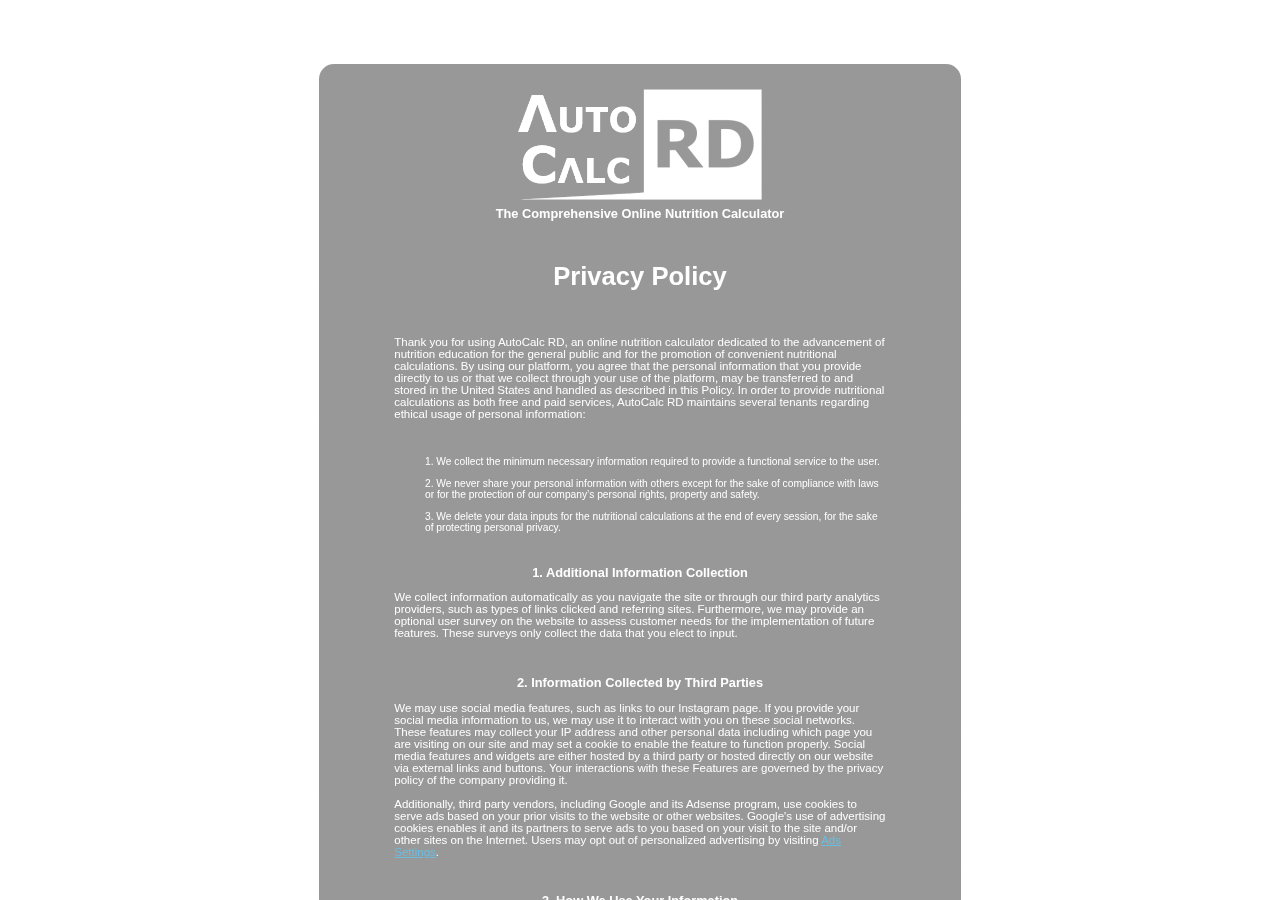
<file: Privacy Policy.html>
<!DOCTYPE html>
<html lang="en">

<head>
    <meta charset="UTF-8">
    <meta name="viewport" content="width=device-width, initial-scale=1.0">
    <meta http-equiv="X-UA-Compatible" content="ie=edge">
    <title>Privacy Policy</title>
    <script src="jquery-3.4.1.min.js"></script>
    <link rel="stylesheet" href="styleterms.css">
</head>

<body>

    <div id="id01" class="modal white-overlay">

        <form class="modal-content" action="server.php" method="post">
            <div class="imgcontainer">
                <img src="images/AutoCalc RD Logo.png" alt="Avatar" class="avatar">
                <br>
                <span class="logolabel">
                    The Comprehensive Online Nutrition Calculator
                </span>
                <br><br>
                <h2 class="heading Add-Hover">Privacy Policy</h2>
            </div>

            <div class="container">
                <p class="terms">
                    Thank you for using AutoCalc RD, an online nutrition calculator dedicated to the advancement of
                    nutrition education for the general public and for the promotion of convenient nutritional
                    calculations. By using our platform, you agree that the personal information that you provide
                    directly to us or that we collect through your use of the platform, may be transferred to and stored
                    in the United States and handled as described in this Policy. In order to provide nutritional
                    calculations as both free and paid services, AutoCalc RD maintains several tenants regarding ethical
                    usage
                    of personal information:
                    <br><br><br>
                </p>
                <p class="terms2">
                    1. We collect the minimum necessary information required to provide a functional service to the
                    user.
                    <br><br>
                    2. We never share your personal information with others except for the sake of compliance with laws
                    or for the protection of our company’s personal rights, property and safety.
                    <br><br>
                    3. We delete your data inputs for the nutritional calculations at the end of every session, for the
                    sake of protecting personal privacy.
                    <br><br><br>
                </p>
                <h1 class="termsheading">
                    1. Additional Information Collection
                </h1>
                <p class="terms">
                    We collect information automatically as you navigate the site or through our third party analytics
                    providers, such as types of links clicked and referring sites. Furthermore, we may provide an
                    optional user survey on the website to assess customer needs for the implementation of future
                    features. These surveys only collect the data that you elect to input.
                    <br><br><br>
                </p>
                <h1 class="termsheading">
                    2. Information Collected by Third Parties
                </h1>
                <p class="terms">
                    We may use social media features, such as links to our Instagram page. If you provide your social
                    media information to us, we may use it to interact with you on these social networks. These features
                    may collect your IP address and other personal data including which page you are visiting on our
                    site and may set a cookie to enable the feature to function properly. Social media features and
                    widgets are either hosted by a third party or hosted directly on our website via external links and
                    buttons. Your interactions with these Features are governed by the privacy policy of the company
                    providing it.
                    <br><br>
                    Additionally, third party vendors, including Google and its Adsense program, use cookies to serve
                    ads based on your
                    prior visits to the website or other websites. Google's use of advertising cookies enables it and
                    its partners to serve ads to you based on your visit to the site and/or other sites on the
                    Internet. Users may opt out of personalized advertising by visiting <a
                        href="https://adssettings.google.com/authenticated" target="_blank"
                        style="color:rgb(109, 189, 224);">Ads Settings</a>.
                    <br><br><br>
                </p>
                <h1 class="termsheading">
                    3. How We Use Your Information
                </h1>
                <p class="terms">
                    We use your information...
                    <br>
                </p>
                <p class="terms2">
                    1. to verify your identity in compliance with federal laws
                    <br><br>
                    2. provide our nutritional calculation services to you
                    <br><br>
                    3. send emails to the address you provide us
                    <br><br>
                    4. reply to your questions
                    <br><br>
                    5. improve our service through your usage analytics
                    <br><br>
                    6. promote third party advertisements on the free webpage
                    <br><br><br>
                </p>
                <h1 class="termsheading">
                    4. General Data Protection Regulation (GDPR)
                </h1>
                <p class="terms">
                    AutoCalc RD processes your data only under the scope of legality. European users and members of our
                    website have protection under the General Data Protection Regulation, whereby you gain the right to
                    access, update and remove your personal data, object to our usage of personal data, or file a
                    complaint with our company.
                    <br><br><br>
                </p>
                <h1 class="termsheading">
                    5. Changes to Our Privacy Policy
                </h1>
                <p class="terms">
                    AutoCalc RD reserves the right to modify and update our Privacy Policy at any time. Please take the
                    time to read through our policies so you may understand how we conduct business. If we make a
                    significant alteration to how we use your personal data, we will inform you on the front page of our
                    free site and by email if applicable.
                    <br><br><br>
                </p>
                <h1 class="termsheading">
                    6. Contact Information
                </h1>
                <p class="terms">
                    You may contact us with questions, tips, suggestions or other topics at the email address below:
                    <br><br>
                    autocalcrd@gmail.com
                    <br><br><br>
                </p>
                <br><br><br>
            </div>
        </form>
    </div>
</body>

</html>
</file>
<file: style.css>
html {
    height: 100%;
    overflow-x: hidden;
}

:-moz-any-link:focus {
    outline: none;
  }

.body-dark {
    background-color: rgb(50, 50, 50);
}

.body-light {
    background-color:  rgb(255, 255, 255);
}

.fade-in {
    margin-top: -1%;
    margin-left: -1%;
    margin-right: -1%;
    animation: fadeIn 8s;
    cursor: default;
    overflow: hidden;
    z-index: 2;
 }

.color-change {
    margin-top: -1%;
    margin-left: -1%;
    margin-right: -1%;
    cursor: default;
    overflow: hidden;
    animation: colorchange 360s infinite;
    -webkit-animation: colorchange 360s infinite;
    z-index: -1;
 }

 @keyframes colorchange {
      0%   {background: rgb(109, 189, 224);}
      12.5%  {background: plum;}
      25%  {background: rgb(139, 209, 139);}
      37.5%  {background: rgb(209, 139, 139);}
      50% {background: rgb(209, 199, 139);}
      62.5% {background: rgb(139, 209, 194);}
      75% {background: rgb(209, 171, 139);}
      87.5% {background: rgb(120, 120, 120);}
      100% {background: rgb(109, 189, 224);}
 }

@-webkit-keyframes colorchange {
        0%   {background: rgb(109, 189, 224);}
        12.5%  {background: plum;}
        25%  {background: rgb(139, 209, 139);}
        37.5%  {background: rgb(209, 139, 139);}
        50% {background: rgb(209, 199, 139);}
        62.5% {background: rgb(139, 209, 194);}
        75% {background: rgb(209, 171, 139);}
        87.5% {background: rgb(120, 120, 120);}
        100% {background: rgb(109, 189, 224);}
    }

@keyframes fadeIn {
        from {
            opacity: 0;
        }
        to {
            opacity: 1;
        }
}
    
.white-overlay {
        margin-top: -1%;
        margin-left: -1%;
        margin-right: -1%;
        cursor: default;
        overflow: hidden;
        background-image: linear-gradient(to bottom, rgb(0, 0, 0, 0.0), rgb(255, 255, 255));
        background-size: cover;
        background-repeat: no-repeat;
        background-position: center;
        z-index: 1;
}

.dark-overlay {
        margin-top: -1%;
        margin-left: -1%;
        margin-right: -1%;
        cursor: default;
        overflow: hidden;
        background-image: linear-gradient(to bottom, rgb(0, 0, 0, 0.0), rgb(50, 50, 50));
        background-size: cover;
        background-repeat: no-repeat;
        background-position: center;
        z-index: 1;
}

.header1 {
    margin-top: -5%;
    padding-top: 10%;
    text-align: center;
}

.DARK-MODE {
    width: 3%;
    float: right;
    font-size: 0.6vw;
    font-weight: bold;
    margin-top: 7%;
    margin-right: 26%;
    border: solid 1px rgb(0, 0, 0, 0.0);;
    border-radius: 30px;
    color: rgba(0, 0, 0, 0.3);
    cursor: pointer;
    outline: none;
    background-color: rgb(0, 0, 0, 0.0);
    box-shadow: 0 8px 16px 0 rgba(0,0,0,0.2), 0 6px 20px 0 rgba(0,0,0,0.19);
    transition: 0.2s ease-in-out;
    z-index: 3;
}

.DARK-MODE:hover {
    color: rgb(255, 255, 255);
    background-color: rgb(0, 0, 0, 0.1);
    transform: scale(1.2, 1.2);
}

.DARK-MODE:active {
    border: solid 1px rgb(0, 0, 0, 0.1);;
    background-color: rgb(0, 0, 0, 0.1);
    transform: scale(0.9, 0.9);
}

.logo {
    width: 25%;
    height: 25%;
}

.main1 {
    text-align: center;
    padding-top: 5%;
    padding-right: 25%;
    padding-left: 25%;
    font-family: Arial, Helvetica, sans-serif;
}

.slogan {
    font-size: 1vw;
    font-family: Arial, Helvetica, sans-serif;
    color: white;
}

.p1border {
    border-style: solid;
    border-width: 2px;
    border-radius: 10px;
    border-color: rgba(0, 0, 0, 0.10);
    box-shadow: 0 8px 16px 0 rgba(0,0,0,0.2), 0 6px 20px 0 rgba(0,0,0,0.19);
}

.p1 {
    font-size: 1vw;
    font-weight: bold;
    color: rgba(0, 0, 0, 0.4);
    background: linear-gradient(rgba(95, 95, 95, 0.705), rgba(81, 130, 151, 0.904), rgba(0, 0, 0, 0.15));
    background-repeat: no-repeat;
    background-clip: text;
    -webkit-background-clip: text;
    padding-left: 15%;
    padding-right: 15%;
}

.p1-alt {
    font-size: 1vw;
    font-weight: bold;
    color: rgba(255, 255, 255, 0.418);
    background: linear-gradient(rgba(178, 213, 236, 0.548), rgb(81, 130, 151), rgba(255, 255, 255, 0.479));
    background-repeat: no-repeat;
    background-clip: text;
    -webkit-background-clip: text;
    padding-left: 15%;
    padding-right: 15%;
}

.p2 {
    position:relative;
    padding-right: 20%;
    padding-left: 20%;
    font-size: 1vw;
    font-weight: bold;
    color: rgb(109, 189, 224);
    margin-top: 10%;
    padding-bottom: 5%;
    border-bottom: solid;
    border-width: 2px;
    border-color: rgba(0, 0, 0, 0.10);
    overflow: hidden;
    background: linear-gradient(90deg, rgba(0, 0, 0, 0.30), rgb(109, 189, 224), rgba(0, 0, 0, 0.30));
    background-repeat: repeat;
    background-size: 86%;
    animation: animate 6s linear infinite;
    background-clip: text;
    -webkit-background-clip: text;
    -webkit-text-fill-color: rgba(255, 255, 255, 0);
    cursor: default;
}

@keyframes animate {
    0% {
      background-position: -300%;
    }
    100% {
      background-position: 300%;
    }
}

#Input {
    margin-top: -2%;
    padding-top: 7%;
}

html {
    scroll-behavior: smooth;
}

.Premium {
    width: 15vw;
    height: 3vw;
    float: left;
    text-align: center;
    font-size: 1.1vw;
    font-weight: bold;
    padding-top: 0.6vw;
    padding-bottom: 0.6vw;
    margin-top: 6%;
    margin-left: 10vw;
    margin-bottom: 5.2vw;
    border: solid 1px rgb(0, 0, 0, 0.0);
    border-radius: 30px;
    color: rgba(0, 0, 0, 0.3);
    cursor: pointer;
    outline: none;
    background-color: rgb(0, 0, 0, 0.0);
    box-shadow: 0 8px 16px 0 rgba(0,0,0,0.2), 0 6px 20px 0 rgba(0,0,0,0.19);
    transition: 0.2s ease-in-out;
    z-index: 3;
    background: linear-gradient(90deg, rgb(109, 189, 224), rgba(109, 140, 224, 0.555), rgb(109, 189, 224));
    background-repeat: repeat;
    background-size: 86%;
    animation: animate 6s linear infinite;
    background-clip: text;
    -webkit-background-clip: text;
    -webkit-text-fill-color: rgba(255, 255, 255, 0);
}

.Premium:hover {
    transform: scale(1.1, 1.1);
    border: solid 3px rgb(109, 189, 224);
}

.Premium:active {
    border: solid 3px rgb(109, 189, 224);
    background: linear-gradient(90deg, rgba(109, 189, 224, 0.541), rgba(109, 140, 224, 0.719), rgba(109, 189, 224, 0.493));
    background-repeat: no-repeat;
    background-size: 100%;
    background-clip: text;
    -webkit-background-clip: text;
    -webkit-text-fill-color: rgba(255, 255, 255, 0);
    transform: scale(0.9, 0.9);
}

.Premium2 {
    width: 15vw;
    height: 3vw;
    float: right;
    text-align: center;
    font-size: 1.1vw;
    font-weight: bold;
    padding-top: 0.6vw;
    padding-bottom: 0.6vw;
    margin-top: 6%;
    margin-right: 10vw;
    margin-bottom: 5.2vw;
    border: solid 1px rgb(0, 0, 0, 0.0);
    border-radius: 30px;
    color: rgba(0, 0, 0, 0.3);
    cursor: pointer;
    outline: none;
    background-color: rgb(0, 0, 0, 0.0);
    box-shadow: 0 8px 16px 0 rgba(0,0,0,0.2), 0 6px 20px 0 rgba(0,0,0,0.19);
    transition: 0.2s ease-in-out;
    z-index: 3;
    background: linear-gradient(90deg, rgb(109, 189, 224), rgba(109, 140, 224, 0.555), rgb(109, 189, 224));
    background-repeat: repeat;
    background-size: 86%;
    animation: animate 6s linear infinite;
    background-clip: text;
    -webkit-background-clip: text;
    -webkit-text-fill-color: rgba(255, 255, 255, 0);
}

.Premium2:hover {
    transform: scale(1.1, 1.1);
    border: solid 3px rgb(109, 189, 224);
}

.Premium2:active {
    border: solid 3px rgb(109, 189, 224);
    background: linear-gradient(90deg, rgba(109, 189, 224, 0.541), rgba(109, 140, 224, 0.719), rgba(109, 189, 224, 0.493));
    background-repeat: no-repeat;
    background-size: 100%;
    background-clip: text;
    -webkit-background-clip: text;
    -webkit-text-fill-color: rgba(255, 255, 255, 0);
    transform: scale(0.9, 0.9);
}

.navbar {
    overflow: hidden;
    background-color: white;
    width: 50%;
    border-radius: 30px;
    text-align: center;
    float: none;
    margin-right: 0.5%;
    -webkit-transition: position 10s;
    -moz-transition: position 10s;
    -ms-transition: position 10s;
    -o-transition: position 10s;
    transition: position 10s;
    opacity: 0;
    z-index: 9;
    box-shadow: 0 8px 16px 0 rgba(0,0,0,0.1), 0 6px 20px 0 rgba(0,0,0,0.11);
}

.navbar2 {
    overflow: hidden;
    background-color: rgb(50, 50, 50);
    width: 50%;
    border-radius: 30px;
    text-align: center;
    float: none;
    margin-right: 0.5%;
    -webkit-transition: position 10s;
    -moz-transition: position 10s;
    -ms-transition: position 10s;
    -o-transition: position 10s;
    transition: position 10s;
    opacity: 0;
    z-index: 9;
    box-shadow: 0 8px 16px 0 rgba(0,0,0,0.1), 0 6px 20px 0 rgba(0,0,0,0.11);
}

.navbar_Input_page {
    border: solid 3px plum;
}

.navbar_BMI_page {
    border: solid 3px rgb(139, 209, 139);
}

.navbar_Macros_page {
    border: solid 3px rgb(209, 139, 139);
}

.navbar a {
    float: none;
    display: inline-block;
    vertical-align: middle;
    border-radius: 5px;
    margin-top: 1%;
    margin-bottom: 1%;
    font-family: Arial, Helvetica, sans-serif;
    font-size: 1vw;
    text-align: center;
    font-weight: bold;
    padding: 0.4vh;
    padding-left: 0.4vh;
    padding-right: 0.4vh;
    margin-left: 1vh;
    margin-right: 1vh;
    text-decoration: none;
    z-index: 5;
}

.navbar2 a {
    float: none;
    display: inline-block;
    vertical-align: middle;
    border-radius: 5px;
    margin-top: 1%;
    margin-bottom: 1%;
    font-family: Arial, Helvetica, sans-serif;
    font-size: 1vw;
    text-align: center;
    font-weight: bold;
    padding: 0.4vh;
    padding-left: 0.4vh;
    padding-right: 0.4vh;
    margin-left: 1vh;
    margin-right: 1vh;
    text-decoration: none;
    z-index: 5;
}

.Intro-Nav {
    border: solid 2px rgb(109, 189, 224);
    color: rgb(109, 189, 224);
    transition: 0.2s ease-in-out;
}

.Intro-Nav:hover {
    color: white;
    background-color: rgb(109, 189, 224);
    transform: scale(0.9, 0.9);
    box-shadow: 0 8px 16px 0 rgba(0,0,0,0.2), 0 6px 20px 0 rgba(0,0,0,0.19);
}

.Intro-Nav:active {
    transform: scale(0.8, 0.8);
}

.Input-Nav {
    border: solid 2px plum;
    color: plum;
    transition: 0.2s ease-in-out;
}

.Input-Nav:hover {
    color: white;
    background-color: plum;
    transform: scale(0.9, 0.9);
    box-shadow: 0 8px 16px 0 rgba(0,0,0,0.2), 0 6px 20px 0 rgba(0,0,0,0.19);
}

.Input-Nav:active {
    transform: scale(0.8, 0.8);
}

.BMI-Nav {
    border: solid 2px rgb(139, 209, 139);
    color: rgb(139, 209, 139);
    transition: 0.2s ease-in-out;
}

.BMI-Nav:hover {
    color: white;
    background-color: rgb(139, 209, 139);
    transform: scale(0.9, 0.9);
    box-shadow: 0 8px 16px 0 rgba(0,0,0,0.2), 0 6px 20px 0 rgba(0,0,0,0.19);
}

.BMI-Nav:active {
    transform: scale(0.8, 0.8);
}

.Macros-Nav {
    border: solid 2px rgb(209, 139, 139);
    color: rgb(209, 139, 139);
    transition: 0.2s ease-in-out;
}

.Macros-Nav:hover {
    color: white;
    background-color: rgb(209, 139, 139);
    transform: scale(0.9, 0.9);
    box-shadow: 0 8px 16px 0 rgba(0,0,0,0.2), 0 6px 20px 0 rgba(0,0,0,0.19);
}

.Macros-Nav:active {
    transform: scale(0.8, 0.8);
}

.Lipids-Nav {
    border: solid 2px rgb(209, 199, 139);
    color: rgb(209, 199, 139);
    transition: 0.2s ease-in-out;
}

.Lipids-Nav:hover {
    color: white;
    background-color: rgb(209, 199, 139);
    transform: scale(0.9, 0.9);
    box-shadow: 0 8px 16px 0 rgba(0,0,0,0.2), 0 6px 20px 0 rgba(0,0,0,0.19);
}

.Lipids-Nav:active {
    transform: scale(0.8, 0.8);
}

.Vites-Nav {
    border: solid 2px rgb(139, 209, 194);
    color: rgb(139, 209, 194);
    transition: 0.2s ease-in-out;
}

.Vites-Nav:hover {
    color: white;
    background-color: rgb(139, 209, 194);
    transform: scale(0.9, 0.9);
    box-shadow: 0 8px 16px 0 rgba(0,0,0,0.2), 0 6px 20px 0 rgba(0,0,0,0.19);
}

.Vites-Nav:active {
    transform: scale(0.8, 0.8);
}

.Minerals-Nav {
    border: solid 2px rgb(209, 171, 139);
    color: rgb(209, 171, 139);
    transition: 0.2s ease-in-out;
}

.Minerals-Nav:hover {
    color: white;
    background-color: rgb(209, 171, 139);
    transform: scale(0.9, 0.9);
    box-shadow: 0 8px 16px 0 rgba(0,0,0,0.2), 0 6px 20px 0 rgba(0,0,0,0.19);
}

.Minerals-Nav:active {
    transform: scale(0.8, 0.8);
}

.Dietitian-Nav {
    border: solid 2px rgb(120, 120, 120);
    color: rgb(120, 120, 120);
    transition: 0.2s ease-in-out;
}

.Dietitian-Nav:hover {
    color: white;
    background-color: rgb(120, 120, 120);
    transform: scale(0.9, 0.9);
    box-shadow: 0 8px 16px 0 rgba(0,0,0,0.2), 0 6px 20px 0 rgba(0,0,0,0.19);
}

.Dietitian-Nav:active {
    transform: scale(0.8, 0.8);
}

.Edu-Nav {
    border: solid 2px rgb(160, 139, 209);
    color: rgb(160, 139, 209);
    transition: 0.2s ease-in-out;
}

.Edu-Nav:hover {
    color: white;
    background-color: rgb(160, 139, 209);
    transform: scale(0.9, 0.9);
    box-shadow: 0 8px 16px 0 rgba(0,0,0,0.2), 0 6px 20px 0 rgba(0,0,0,0.19);
}

.Edu-Nav:active {
    transform: scale(0.8, 0.8);
}

.Color-Nav {
    margin-left: -0.2vw;
    margin-bottom: -0.65vw;
    width: 1.7vw;
    height: 1.7vw;
    transition: 0.2s ease-in-out;
}

.Color-Nav:hover {
    transform: scale(0.9, 0.9);
    cursor: pointer;
}

.Mute-Nav {
    margin-left: -0.2vw;
    margin-bottom: -0.65vw;
    width: 1.7vw;
    height: 1.7vw;
    transition: 0.2s ease-in-out;
}

.Mute-Nav:hover {
    transform: scale(0.9, 0.9);
    cursor: pointer;
}

.Mute-Nav2 {
    border-radius: 50%;
    box-shadow: 0 8px 16px 0 rgba(0,0,0,0.2), 0 6px 20px 0 rgba(0,0,0,0.19);
    z-index: 3;
    margin-bottom: -8vw;
    margin-left: 28vw;
    width: 1.7vw;
    height: 1.7vw;
    transition: 0.2s ease-in-out;
}

.Mute-Nav2:hover {
    transform: scale(1.1, 1.1);
}

.Mute-Nav2a {
    background-color: rgba(0, 0, 0, 0.3);
    border-radius: 50%;
    box-shadow: 0 8px 16px 0 rgba(0,0,0,0.2), 0 6px 20px 0 rgba(0,0,0,0.19);
    z-index: 3;
    margin-bottom: -8vw;
    margin-left: 28vw;
    width: 1.7vw;
    height: 1.7vw;
    transition: 0.2s ease-in-out;
}

.Mute-Nav2a:hover {
    transform: scale(1.1, 1.1);
}

.navbar-content {
    padding: 16px;
}

.sticky {
    position: fixed;
    top: 0;
    animation: smoothScroll 2s forwards;
    right: 25%;
    opacity: 1;
    z-index: 9;
}

@keyframes smoothScroll {
	0% {
		transform: translateY(-5vh);
	}
	100% {
		transform: translateY(-10%);
	}
}

.sticky + .content {
    padding-top: 60px;
}

.sticky2 {
    position: fixed;
    top: 0;
    animation: smoothScroll 2s forwards;
    opacity: 1;
    z-index: 9;
}

@keyframes smoothScroll {
	0% {
		transform: translateY(-5vh);
	}
	100% {
		transform: translateY(-10%);
	}
}

.calculatorapp {
    position: fixed;
    bottom: 0;
    text-align: center;
    background-color: white;
    border-radius: 50%;
    border: 3px solid rgb(50, 50, 50);
    box-shadow: 0 8px 16px 0 rgba(0,0,0,0.2), 0 6px 20px 0 rgba(0,0,0,0.19);
    z-index: 3;
    margin-left: 0.5%;
    margin-bottom: 0.8%;
    width: 3.5vw;
    height: 3.5vw;
    transition: 0.2s ease-in-out;
    opacity: 0;
    z-index: 5;
    cursor: pointer;
}

.calculatorapp:hover {
    transform: scale(1.2, 1.2);
    border: 3px solid rgb(109, 189, 224);
}

.calculatorapp:active {
    transform: scale(0.9, 0.9);
    border: 3px solid rgb(109, 189, 224);
}

.calculatorapp2 {
    position: fixed;
    bottom: 0;
    text-align: center;
    background-color: rgb(50, 50, 50);
    border-radius: 50%;
    border: 3px solid white;
    box-shadow: 0 8px 16px 0 rgba(0,0,0,0.2), 0 6px 20px 0 rgba(0,0,0,0.19);
    z-index: 3;
    margin-left: 0.5%;
    margin-bottom: 0.8%;
    width: 3.5vw;
    height: 3.5vw;
    transition: 0.2s ease-in-out;
    opacity: 0;
    z-index: 5;
    cursor: pointer;
}

.calculatorapp2:hover {
    transform: scale(1.2, 1.2);
    border: 3px solid rgb(109, 189, 224);
}

.calculatorapp2:active {
    transform: scale(0.9, 0.9);
    border: 3px solid rgb(109, 189, 224);
}

.calculator {
    position: fixed;
    top: 0;
    margin-left: 0.8%;
    margin-top: 15%;
    width:15%;
    height:35%;
    border-radius: 15px;
    padding-left:5px;
    padding-bottom:5px;
    transition: 0.3s;
    box-shadow: 0 8px 16px 0 rgba(0,0,0,0.2), 0 6px 20px 0 rgba(0,0,0,0.19);
    background-color:  rgb(200, 200, 200);
    border:2px solid rgb(120, 120, 120);
    display: none;
}

.calculator:hover {
    transform: scale(1.1, 1.1);
    border:2px solid rgb(109, 189, 224);
}

.calculator2 {
    position: fixed;
    top: 0;
    margin-left: 0.8%;
    margin-top: 15%;
    width:15%;
    height:35%;
    border-radius: 15px;
    padding-left:5px;
    padding-bottom:5px;
    transition: 0.3s;
    box-shadow: 0 8px 16px 0 rgba(0,0,0,0.2), 0 6px 20px 0 rgba(0,0,0,0.19);
    background-color: rgb(40, 40, 40);
    border:2px solid white;
    display: none;
}

.calculator2:hover {
    transform: scale(1.1, 1.1);
    border:2px solid rgb(109, 189, 224);
}

.calculator td
{
        height:16.66%;
}

.calculator td input
{
    background-color: white;
    border:2px solid white;
    color: rgb(50, 50, 50);
}

.calculator2 td
{
        height:16.66%;
}

.calculator2 td input
{
    background-color: rgb(50, 50, 50);
    border:2px solid rgb(50, 50, 50); 
    color: white;
}

.calc_td_result
{
        text-align:center;
}

.calc_result
{
        background-color: transparent;
        width:90%;
        height: 70%;
        text-align:right;
        padding-right: 5%;
        font-size: 20px;
        border: 2px solid rgb(50, 50, 50);
        border-radius: 10px;
        transition: 0.3s;
        color: black;
}

.calc_result:hover {
    border: 2px solid rgb(109, 189, 224);
    color: rgb(109, 189, 224);
}

.calc_result2
{
        background-color: transparent;
        width:90%;
        height: 70%;
        text-align:right;
        padding-right: 5%;
        font-size: 20px;
        border: 2px solid white;
        border-radius: 10px;
        transition: 0.3s;
        color: white;
}

.calc_result2:hover {
    border: 2px solid rgb(109, 189, 224);
    color: rgb(109, 189, 224);
}

.calc_td_calculs
{
        text-align:center;
}
.calc_calculs
{
        width:90%;
        text-align:left;
}
.calc_td_btn
{
        width:25%;
        height:100%;
}
.calc_btn
{
        background-color: transparent;
        width:90%;
        height:90%;
        font-size:20px;
        border: 2px solid rgb(50, 50, 50);
        border-radius: 10px;
        transition: 0.3s;
        color: black;
}

.calc_btn:hover {
    border: 2px solid rgb(109, 189, 224);
    color: rgb(109, 189, 224);
}

.calculatorappimg {
    margin-right: 3%;
    margin-left: 4%;
    margin-top: 5%;
    margin-bottom: 1%;
}

.input-data1 {
    width: 50%;
    margin-top: 15%;
    margin-right: 25%;
    margin-left: 25%;
    cursor: default;
    position: static;
    z-index: 1;
}

.Reset-Btn {
    margin-right: 40%;
    margin-left: 45%;
    margin-bottom: 5%;
    font-size: 1vw;
    border-style: solid;
    border-color: plum;
    border-width: 2px;
    border-radius: 20px;
    width: 5vw;
    color: plum;
    background-color: rgb(255, 255, 255, 0.0);
    text-align: center;
    font-family: Arial, Helvetica, sans-serif;
    padding-top: 5px;
    padding-bottom: 5px;
    cursor: pointer;
    transition: 0.6s;
    position: relative;
    overflow: hidden;
    outline: none;
}

.Reset-Btn:hover {
    background-color: rgb(255, 255, 255, 0.0);
    color:  rgb(109, 189, 224);
    border-style: solid;
    border-color: rgb(109, 189, 224);
    border-width: 2px;
    box-shadow: 0 8px 16px 0 rgba(0,0,0,0.2), 0 6px 20px 0 rgba(0,0,0,0.19);
}

.div1 {
    width: 50%;
    float: left;
}

.div2 {
    margin-left: 50%;
}

.input-data2 {
    font-size: 3.5vw;
    color: plum;
    margin-top: 10%;
    margin-bottom: 20%;
    text-align: center;
    font-family: Arial, Helvetica, sans-serif;
    transition: text-shadow 0.7s ease-in-out;
}

.input-data2:hover {
    text-shadow: 8px 5px rgba(0,0,0,0.12), 12px 8px rgba(0,0,0,0.03);
    z-index: 0.8;
    transition: text-shadow 0.15s ease-in-out;
}

.input-data3 {
    margin-top: 26%;
    font-size: 1.75vw;
    color: plum;
    text-align: center;
    font-family: Arial, Helvetica, sans-serif;
}

.input-data4 {
    margin-top: 44%;
    font-size: 1.75vw;
    color: plum;
    text-align: center;
    font-family: Arial, Helvetica, sans-serif;
}

.input-data4b {
    margin-left: 5%;
}

.PreggersBtn {
    font-size: 1vw;
    font-family: Arial, Helvetica, sans-serif;
    color: white;
    border: 6px plum;
    border-radius: 50%;
    background-color: plum;
}

.PreggersBtn:hover {
    font-size: 1vw;
    font-family: Arial, Helvetica, sans-serif;
    color: plum;
    border: 6px plum;
    border-radius: 50%;
    background-color: rgb(109, 189, 224);
}

.Male {
    font-size: 1.75vw;
    border-style: solid;
    border-color: plum;
    border-width: 2px;
    width: 9vw;
    color: plum;
    background-color: rgb(255, 255, 255, 0.0);
    text-align: center;
    font-family: Arial, Helvetica, sans-serif;
    padding-top: 5px;
    padding-bottom: 5px;
    cursor: pointer;
    transition: 0.6s;
    position: relative;
    overflow: hidden;
    outline: none;
}

.Female {
    font-size: 1.75vw;
    border-style: solid;
    border-color: plum;
    border-width: 2px;
    width: 9vw;
    color: plum;
    background-color: rgb(255, 255, 255, 0.0);
    text-align: center;
    font-family: Arial, Helvetica, sans-serif;
    padding-top: 5px;
    padding-bottom: 5px;
    cursor: pointer;
    transition: 0.6s;
    position: relative;
    overflow: hidden;
    outline: none;
}

.Male:hover {
    background-color: rgb(255, 255, 255, 0.0);
    color:  rgb(109, 189, 224);
    border-style: solid;
    border-color: rgb(109, 189, 224);
    border-width: 2px;
    box-shadow: 0 8px 16px 0 rgba(0,0,0,0.2), 0 6px 20px 0 rgba(0,0,0,0.19);
}

.Female:hover {
    background-color: rgb(255, 255, 255, 0.0);
    color:  rgb(109, 189, 224);
    border-style: solid;
    border-color: rgb(109, 189, 224);
    border-width: 2px;
    box-shadow: 0 8px 16px 0 rgba(0,0,0,0.2), 0 6px 20px 0 rgba(0,0,0,0.19);
}

.Male2 {
    font-size: 1.75vw;
    border-style: solid;
    border-color: rgb(109, 189, 224);
    border-width: 2px;
    width: 9vw;
    color:rgb(109, 189, 224);
    background-color: rgb(255, 255, 255, 0.0);
    text-align: center;
    font-family: Arial, Helvetica, sans-serif;
    padding-top: 5px;
    padding-bottom: 5px;
    cursor: pointer;
    transition: 0.6s;
    position: relative;
    overflow: hidden;
    outline: none;
}

.Female2 {
    font-size: 1.75vw;
    border-style: solid;
    border-color: rgb(109, 189, 224);
    border-width: 2px;
    width: 9vw;
    color: rgb(109, 189, 224);
    background-color: rgb(255, 255, 255, 0.0);
    text-align: center;
    font-family: Arial, Helvetica, sans-serif;
    padding-top: 5px;
    padding-bottom: 5px;
    cursor: pointer;
    transition: 0.6s;
    position: relative;
    overflow: hidden;
    outline: none;
}

.MetersBtn {
    font-size: 1vw;
    height: 1.3vw;
    width: 2vw;
    font-family: Arial, Helvetica, sans-serif;
    color: white;
    border: 6px plum;
    border-radius: 50%;
    background-color: plum;
    margin-top: -5%;
    cursor: pointer;
}

.MetersBtn:hover {
    font-size: 1vw;
    font-family: Arial, Helvetica, sans-serif;
    color: white;
    border: 6px plum;
    border-radius: 50%;
    background-color: rgb(109, 189, 224);
}

.InchInput2 {
    margin-left: -1.2vw;
}

.KgBtn {
    font-size: 1vw;
    height: 1.3vw;
    width: 2vw;
    font-family: Arial, Helvetica, sans-serif;
    color: white;
    border: 6px plum;
    border-radius: 50%;
    background-color: plum;
    cursor: pointer;
}

.KgBtn:hover {
    font-size: 1vw;
    font-family: Arial, Helvetica, sans-serif;
    color: plum;
    border: 6px plum;
    border-radius: 50%;
    background-color: rgb(109, 189, 224);
}

.input-name {
    font-size: 1.75vw;
    color: plum;
    text-align: center;
    font-family: Arial, Helvetica, sans-serif;
}

.input-name:hover {
    border-color: rgb(109, 189, 224);
    color: rgb(109, 189, 224);
    transition: .215s ease-in-out;
}

.input-name:focus {
    border-color: rgb(109, 189, 224);
    color: rgb(109, 189, 224);
    transition: .15s ease-in-out;
}

.input-sub1 {
    margin-top: -6%;
    margin-bottom: 2%;
    margin-left: 5%;
}

.input-name2 {
    margin-top: -8%;
    font-size: 1.75vw;
    color: plum;
    text-align: center;
    font-family: Arial, Helvetica, sans-serif;
    font-weight: normal;
}

.input-name input{
    font-size: 3.5vw;
    color:  plum;
    text-align: center;
    width: 35%;
    border: none;
    outline: none;
    background: none;
    border-bottom: solid  plum;
    border-width: 2px;
}

input::-webkit-outer-spin-button,
input::-webkit-inner-spin-button {
  -webkit-appearance: none;
  margin: 0;
}

input[type=number] {
    -moz-appearance:textfield;
}

.input-name3 {
    font-size: 1.75vw;
    color: plum;
    text-align: center;
    font-family: Arial, Helvetica, sans-serif;
    font-weight: normal;
}

.input-name4 {
    font-size: 1.5vw;
    color: plum;
    text-align: center;
    font-family: Arial, Helvetica, sans-serif;
    font-weight: normal;
    padding-inline-start: 1.2vw;
    word-spacing: 2.5vw;

}

.input-name5 {
    font-size: 1.5vw;
    color: plum;
    text-align: center;
    font-family: Arial, Helvetica, sans-serif;
    font-weight: normal;
}

.input-name6 {
    margin-top: 25%;
    font-size: 1.75vw;
    color: plum;
    text-align: center;
    font-family: Arial, Helvetica, sans-serif;
    font-weight: normal;
    margin-left: 4.5vw;
    margin-right: 4.5vw;
}

.floatleft {
    float: left;
}

.floatright {
    float: right;
}

.input-name7 {
    margin-top: 25.5%;
    font-size: 1.75vw;
    color: plum;
    text-align: center;
    font-family: Arial, Helvetica, sans-serif;
    font-weight: normal;
}

.inputLBname1 {
    float: left;
    margin-left: 4.8vw;
}

.InputLBName2 {
    float: right;
    margin-right: 4.8vw;
}

.Yes-Button {
    font-size: 1.75vw;
    border-style: solid;
    border-color: plum;
    border-width: 2px;
    width: 9vw;
    color: plum;
    background-color: rgb(255, 255, 255, 0.0);
    text-align: center;
    font-family: Arial, Helvetica, sans-serif;
    padding-top: 5px;
    padding-bottom: 5px;
    cursor: pointer;
    margin-top: 8%;
    transition: 0.6s;
    position: relative;
    overflow: hidden;
    outline: none;
}

.No-Button {
    font-size: 1.75vw;
    border-style: solid;
    border-color: plum;
    border-width: 2px;
    width: 9vw;
    color: plum;
    background-color: rgb(255, 255, 255, 0.0);
    text-align: center;
    font-family: Arial, Helvetica, sans-serif;
    padding-top: 5px;
    padding-bottom: 5px;
    margin-top: 8%;
    cursor: pointer;
    transition: 0.6s;
    position: relative;
    overflow: hidden;
    outline: none;
}

.Yes-Button:hover {
    background-color: rgb(255, 255, 255, 0.0);
    color:  rgb(109, 189, 224);
    border-style: solid;
    border-color: rgb(109, 189, 224);
    border-width: 2px;
    box-shadow: 0 8px 16px 0 rgba(0,0,0,0.2), 0 6px 20px 0 rgba(0,0,0,0.19);
}

.No-Button:hover {
    background-color: rgb(255, 255, 255, 0.0);
    color:  rgb(109, 189, 224);
    border-style: solid;
    border-color: rgb(109, 189, 224);
    border-width: 2px;
    box-shadow: 0 8px 16px 0 rgba(0,0,0,0.2), 0 6px 20px 0 rgba(0,0,0,0.19);
}

.Yes-Button2 {
    font-size: 1.75vw;
    border-style: solid;
    border-color: rgb(109, 189, 224);
    border-width: 2px;
    width: 9vw;
    background-color: rgb(255, 255, 255, 0.0);
    color:  rgb(109, 189, 224);
    text-align: center;
    font-family: Arial, Helvetica, sans-serif;
    padding-top: 5px;
    padding-bottom: 5px;
    cursor: pointer;
    margin-top: 8%;
    transition: 0.6s;
    position: relative;
    overflow: hidden;
    outline: none;
}

.No-Button2 {
    font-size: 1.75vw;
    border-style: solid;
    border-color: rgb(109, 189, 224);
    border-width: 2px;
    width: 9vw;
    background-color: rgb(255, 255, 255, 0.0);
    color:  rgb(109, 189, 224);
    text-align: center;
    font-family: Arial, Helvetica, sans-serif;
    padding-top: 5px;
    padding-bottom: 5px;
    cursor: pointer;
    margin-top: 8%;
    transition: 0.6s;
    position: relative;
    overflow: hidden;
    outline: none;
}

.Activity-Level-Button {
    font-size: 1.75vw;
    border-style: solid;
    border-color: plum;
    border-width: 2px;
    width: 20vw;
    color: plum;
    background-color: rgb(255, 255, 255, 0.0);
    text-align: center;
    font-family: Arial, Helvetica, sans-serif;
    padding-top: 5px;
    padding-bottom: 5px;
    float: center;
    cursor: pointer;
    margin-top: 15%;
    margin-right: 10%;
    margin-left: 10%;
    transition: 0.6s;
    position: relative;
    overflow: hidden;
    outline: none;
}

.Activity-Container {
    position: relative;
    display: inline-block;
}

.dropdown-content {
    margin-left: 1.5%;
    font-size: 1vw;
    width: 20vw;
    display: none;
    position: absolute;
    background-color: #f1f1f1;
    min-width: 18vw;
    margin-right: 10%;
    margin-left: 10%;
    box-shadow: 0px 8px 16px 0px rgba(0,0,0,0.2);
    z-index: 1;
}

.dropdown-content p {
    font-family: Arial, Helvetica, sans-serif;
    color: rgba(0, 0, 0, 0.60);
    padding: 12px 16px;
    text-decoration: none;
    display: block;
    cursor: pointer;
    font-weight: bold;
}

.dropdown-content p:hover {
    background-color: plum;
    color: white;
    font-weight: bold;
    cursor: pointer;
}

.dropdown-content2 {
    margin-left: 1.5%;
    font-size: 1vw;
    width: 20vw;
    display: none;
    position: absolute;
    background-color: rgb(50, 50, 50);
    min-width: 18vw;
    margin-right: 10%;
    margin-left: 10%;
    box-shadow: 0px 8px 16px 0px rgba(0,0,0,0.2);
    z-index: 1;
}

.dropdown-content2 p {
    font-family: Arial, Helvetica, sans-serif;
    color: plum;
    padding: 12px 16px;
    text-decoration: none;
    display: block;
    cursor: pointer;
    font-weight: bold;
}

.dropdown-content2 p:hover {
    background-color: plum;
    color: rgb(50, 50, 50);
    font-weight: bold;
    cursor: pointer;
}

.Activity-Level-Button:hover {
    background-color: rgb(255, 255, 255, 0.0);
    color:  rgb(109, 189, 224);
    border-style: solid;
    border-color: rgb(109, 189, 224);
    border-width: 2px;
    box-shadow: 0 8px 16px 0 rgba(0,0,0,0.2), 0 6px 20px 0 rgba(0,0,0,0.19);
}

.Activity-Text {
    text-align: center;
}

.Activity-Container:hover .dropdown-content {
    display: block;
    animation: fadeIn 1.5s;
}

.Activity-Container:hover .dropdown-content2 {
    display: block;
    animation: fadeIn 1.5s;
}

.Activity-Level:hover .dropbtn {
    background-color: white;
}

.Calculate-Button {
    font-size: 2.75vw;
    border-style: solid;
    border-color: plum;
    border-width: 2px;
    border-radius: 5px;
    width: 40%;
    height: 8vw;
    color: plum;
    background-color: rgb(255, 255, 255, 0.0);
    text-align: center;
    font-family: Arial, Helvetica, sans-serif;
    font-weight: bold;
    padding-top: 10px;
    padding-bottom: 10px;
    cursor: pointer;
    margin-top: 20%;
    margin-left: 30%;
    margin-right: 30%;
    transition: 0.6s;
    position: relative;
    overflow: hidden;
    display: inline-block;
    outline: none;
    box-shadow: 0 1px 2px rgba(0,0,0,0.15);
    transition: all 0.3s ease-in-out;
}

.Calculate-Button::after {
    font-size: 2.75vw;
    border-style: solid;
    border-color: plum;
    border-width: 2px;
    border-radius: 5px;
    width: 40%;
    height: 8vw;
    color: rgb(255, 255, 255, 0.0);
    background-color: plum;
    opacity: 0;
    text-align: center;
    font-family: Arial, Helvetica, sans-serif;
    padding-top: 10px;
    padding-bottom: 10px;
    cursor: pointer;
    margin-top: 20%;
    margin-left: 30%;
    margin-right: 30%;
    transition: 0.6s;
    position: absolute;
    z-index: -1;
    overflow: hidden;
    display: inline-block;
    outline: none;
    box-shadow: 0 1px 2px rgba(0,0,0,0.15);
    transition: all 0.3s ease-in-out;
}

.Calculate-Button:hover {
    background-color: rgb(255, 255, 255, 0.0);
    color:  rgb(109, 189, 224);
    border-style: solid;
    border-color: rgb(109, 189, 224);
    border-radius: 5px;
    border-width: 2px;
    box-shadow: 0 8px 16px 0 rgba(0,0,0,0.2), 0 6px 20px 0 rgba(0,0,0,0.19);
  }

  .Calculate-Button:hover::after {
    opacity: 1;
  }

  .Calculate-Button:active {
    transform: scale(0.9, 0.9);
    background-color: rgb(255, 255, 255, 0.0);
    color:  rgb(109, 189, 224);
    border-style: solid;
    border-color: rgb(109, 189, 224);
    border-radius: 5px;
    border-width: 2px;
    box-shadow: 0 8px 16px 0 rgba(0,0,0,0.2), 0 6px 20px 0 rgba(0,0,0,0.19);
}

.Calculate-Button2 {
    font-size: 2.75vw;
    border-style: solid;
    border-color: rgb(109, 189, 224);
    border-width: 2px;
    border-radius: 5px;
    width: 40%;
    height: 8vw;
    color: rgb(109, 189, 224);
    background-color: rgb(255, 255, 255, 0.0);
    text-align: center;
    font-family: Arial, Helvetica, sans-serif;
    padding-top: 10px;
    padding-bottom: 10px;
    cursor: pointer;
    margin-top: 20%;
    margin-left: 30%;
    margin-right: 30%;
    transition: 0.6s;
    position: relative;
    overflow: hidden;
    outline: none;
    transition: all 0.3s ease-in-out;
}


/* END INPUT DATA SECTION */



.BMI-Title {
    margin-left: 8%;
    margin-top: 25%;
    margin-right: 8%;
    padding-top: 20%;
    padding-bottom: 10%;
    border-top: solid;
    border-width: 2px;
    border-color: rgba(0, 0, 0, 0.10);
    font-size: 3.5vw;
    color: rgb(139, 209, 139);
    text-align: center;
    font-family: Arial, Helvetica, sans-serif;
    transition: text-shadow 0.7s ease-in-out;
}

.BMI-DIV {
    border-style: solid;
    border-width: 2px;
    border-radius: 5px;
    border-color: rgb(139, 209, 139);
    height: 20%;
    margin-left: 10%;
    margin-right: 10%;
    padding-left: 10%;
    padding-right: 10%;
    padding-top: 10%;
    padding-bottom: 5%;
    color: rgb(139, 209, 139);
    font-family: Arial, Helvetica, sans-serif;
    overflow: hidden;
    box-shadow: 0 8px 16px 0 rgba(0,0,0,0.2), 0 6px 20px 0 rgba(0,0,0,0.19);
}

.BMI-Note {
    margin-left: 14%;
    margin-right: 14%;
    font-size: 0.6vw;
}

.BMI-DIV2 {
    border-style: solid;
    border-width: 2px;
    border-radius: 5px;
    border-color: rgb(139, 209, 139);
    height: 20%;
    margin-top: 20%;
    margin-left: 10%;
    margin-right: 10%;
    padding-left: 10%;
    padding-right: 10%;
    padding-top: 10%;
    padding-bottom: 5%;
    color: rgb(139, 209, 139);
    font-family: Arial, Helvetica, sans-serif;
    overflow: hidden;
    box-shadow: 0 8px 16px 0 rgba(0,0,0,0.2), 0 6px 20px 0 rgba(0,0,0,0.19);
}

.BMI-Top {
    float: none;
    font-size: 1.8vw;
    margin-left: 7vw;
}

.BMI-Title1 {
    text-align: left;
    font-size: 1.75vw;
}

.BMI-P2 {
    text-align: right;
    font-size: 1.75vw;
    float: right
}

.BMI-Title2 {
    text-align: left;
    font-size: 1.75vw;
}

.BMI-P3 {
    text-align: right;
    font-size: 1.75vw;
    float: right
}

.BMI-Weight {
    font-size: 1vw;
    text-align: left
}

.BMI-Weight2 {
    font-size: 1vw;
    float: right
}

.BMI-CDC {
    color: rgb(139, 209, 139);
    margin-left: 5%;
    font-size: 0.8vw;
}

.BMI-Descrip1 {
    font-size: 0.8vw;
    text-align: left;
    margin-left: 10%;
}

.BMI-Descrip2 {
    font-size: 1.5vw;
    margin-left: 43%;
}

.BMI-Descrip3 {
    font-size: 0.8vw;
    text-align: left;
    margin-left: 10%;
}

.BMI-Descrip4 {
    font-size: 1.5vw;
    margin-left: 43%;
}

.BMI-Descrip5 {
    font-size: 0.8vw;
    text-align: left;
    margin-left: 10%;
}

.BMI-Descrip6 {
    margin-left: 3vw;
}

.BMI-Descrip7 {
    font-size: 1.5vw;
    margin-left: 43%;
}

.BMI-Descrip8 {
    font-size: 0.8vw;
    text-align: left;
    margin-left: 10%;
}

.BMI-Descrip9 {
    font-size: 0.8vw;
    text-align: left;
    margin-left: 10%;
}


/* END BMI SECTION */


.Macros-Title {
    margin-left: 5%;
    margin-top: 25%;
    margin-right: 5%;
    padding-top: 20%;
    padding-bottom: 10%;
    border-top: solid;
    border-width: 2px;
    border-color: rgba(0, 0, 0, 0.10);
    font-size: 3.5vw;
    color: rgb(209, 139, 139);
    text-align: center;
    font-family: Arial, Helvetica, sans-serif;
    transition: text-shadow 0.7s ease-in-out;
}

.Macros-Title:hover {
    text-shadow: 8px 5px rgba(0,0,0,0.12), 12px 8px rgba(0,0,0,0.03);
    z-index: 0.8;
    transition: text-shadow 0.15s ease-in-out;
}

.Macros-DIV {
    border-style: solid;
    border-width: 2px;
    border-radius: 5px;
    border-color: rgb(209, 139, 139);
    height: 20%;
    margin-left: 10%;
    margin-right: 10%;
    padding-left: 5%;
    padding-right: 5%;
    padding-top: 5%;
    padding-bottom: 5%;
    color: rgb(209, 139, 139);
    font-family: Arial, Helvetica, sans-serif;
    overflow: hidden;
    box-shadow: 0 8px 16px 0 rgba(0,0,0,0.2), 0 6px 20px 0 rgba(0,0,0,0.19);
}

.Macros-Top {
    float: none;
    font-size: 1.8vw;
    margin-left: 28%;
    margin-bottom: -3%;
}

.Macros-Top2 {
    font-size: 1.1vw;
    word-spacing: 2.4vw;
    margin-left: 2.6vw;
}

.Macros-Guide {
    padding-left: 5vw;
    margin-right: 5vw;
}

.Macros-Guide1 {
    font-size: 0.9vw;
    text-align: left;
    text-decoration: underline;
}

.Macros-Guide2 {
    font-size: 0.6vw;
    float: right;
}

.Macros-Guide3 {
    font-size: 0.9vw;
    float: right;
    text-decoration: underline;
}

.Macros-Guide4 {
    font-size: 0.9vw;
    text-align: left;
    text-decoration: underline;
    width: 10vw;
}

.Macros-Guide5 {
    font-size: 0.9vw;
    float: right;
}

.Macros-Guide6 {
    font-size: 0.9vw;
    float: right;
    text-decoration: underline;
}

.Macros-Guide7 {
    font-size: 0.9vw;
    text-align: left;
    text-decoration: none;
}

.Macros-Guide8 {
    font-size: 0.9vw;
    float: right;
}

.Macros-Guide9 {
    font-size: 0.9vw;
    float: right;
}

.Macros-Guide10 {
    font-size: 0.9vw;
    float: right;
}

.Macros-Guide11 {
    font-size: 0.9vw;
    float: right;
}

.Macros-Guide12 {
    font-size: 0.9vw;
    float: right;
}

.Macros-Description {
    font-size: 1.1vw;
    margin-left: 10vw;
}

.Macros-Input {
    font-size: 1.4vw;
    color:  rgb(209, 139, 139);
    text-align: center;
    width: 3.3vw;
    margin-left: 2.3vw;
    padding: 0.5vw;
    border: none;
    outline: none;
    background: none;
    border-bottom: solid  rgb(209, 139, 139);
    border-width: 2px;
}

.Macros-Input:hover {
    border-bottom: solid rgb(109, 189, 224);
    color: rgb(109, 189, 224);
    transform: scale(1.2, 1.2);
    transition: .215s ease-in-out;
}

.Macros-Input:focus {
    border-bottom: solid rgb(109, 189, 224);
    color: rgb(109, 189, 224);
    transform: scale(1.2, 1.2);
    transition: .15s ease-in-out;
}

.MacroValid {
    margin-top: 5.5%;
    margin-right: 4.5%;
    text-align: center;
}

.MacroValid {
    margin-top: 5.5%;
    margin-right: 4.5%;
    text-align: center;
}

.Add-Hover:hover {
    color: rgb(109, 189, 224);
    transition: .3s ease-in;
}

.Macros-Percent {
    font-size: 1vw;
    color:  rgb(209, 139, 139);
    text-align: center;
    margin-top: 1vw;
    border: none;
    outline: none;
    background: none;
}

.Macro-Button {
    font-size: 1.3vw;
    border-style: solid;
    border-color: rgb(209, 139, 139);
    border-width: 2px;
    border-radius: 5px;
    width: 9vw;
    height: 5vw;
    color: rgb(209, 139, 139);
    background-color: rgb(255, 255, 255, 0.0);
    text-align: center;
    font-family: Arial, Helvetica, sans-serif;
    font-weight: bold;
    padding-top: 10px;
    padding-bottom: 10px;
    cursor: pointer;
    margin-top: 10%;
    margin-left: 15%;
    transition: 0.6s;
    position: relative;
    overflow: hidden;
    display: inline-block;
    outline: none;
    box-shadow: 0 1px 2px rgba(0,0,0,0.15);
    transition: all 0.3s ease-in-out;
}

.Macro-Button::after {
    font-size: 1.3vw;
    border-style: solid;
    border-color: rgb(209, 139, 139);
    border-width: 2px;
    border-radius: 5px;
    width: 9vw;
    height: 5vw;
    color: rgb(209, 139, 139);
    background-color: rgb(255, 255, 255, 0.0);
    opacity: 0;
    text-align: center;
    font-family: Arial, Helvetica, sans-serif;
    padding-top: 10px;
    padding-bottom: 10px;
    cursor: pointer;
    margin-top: 10%;
    margin-left: 15%;
    transition: 0.6s;
    position: absolute;
    z-index: -1;
    overflow: hidden;
    display: inline-block;
    outline: none;
    box-shadow: 0 1px 2px rgba(0,0,0,0.15);
    transition: all 0.3s ease-in-out;
}

.Macro-Button:hover {
    transform: scale(1.05, 1.05);
    background-color: rgb(255, 255, 255, 0.0);
    color:  rgb(109, 189, 224);
    border-style: solid;
    border-color: rgb(109, 189, 224);
    border-radius: 5px;
    border-width: 2px;
    box-shadow: 0 8px 16px 0 rgba(0,0,0,0.2), 0 6px 20px 0 rgba(0,0,0,0.19);
  }

  .Macro-Button:hover::after {
    opacity: 1;
  }

  .Macro-Button:active {
    transform: scale(0.8, 0.8);
    background-color: rgb(255, 255, 255, 0.0);
    color:  rgb(209, 139, 139);
    border-style: solid;
    border-color: rgb(209, 139, 139);
    border-radius: 5px;
    border-width: 2px;
    box-shadow: 0 8px 16px 0 rgba(0,0,0,0.2), 0 6px 20px 0 rgba(0,0,0,0.19);
}

.Macro-Top3 {
    font-size: 1.1vw;
}


.Sup {
    font-size: 0.6vw;
}

.Adj-Button {
    float: left;
    font-size: 0.7vw;
    border-style: solid;
    border-color: rgb(209, 139, 139);
    border-width: 2px;
    border-radius: 5px;
    width: 6vw;
    height: 4.5vw;
    color: rgb(209, 139, 139);
    background-color: rgb(255, 255, 255, 0.0);
    text-align: center;
    font-family: Arial, Helvetica, sans-serif;
    font-weight: bold;
    padding-top: 10px;
    padding-bottom: 10px;
    margin-left: 5%;
    cursor: pointer;
    transition: 0.6s;
    position: relative;
    overflow: hidden;
    outline: none;
    box-shadow: 0 1px 2px rgba(0,0,0,0.15);
    transition: all 0.3s ease-in-out;
}

.Adj-Button2 {
    float: left;
    font-size: 0.7vw;
    border-style: solid;
    border-color: rgb(109, 189, 224);
    border-width: 2px;
    border-radius: 5px;
    width: 6vw;
    height: 4.5vw;
    color: rgb(109, 189, 224);
    background-color: rgb(255, 255, 255, 0.0);
    text-align: center;
    font-family: Arial, Helvetica, sans-serif;
    font-weight: bold;
    padding-top: 10px;
    padding-bottom: 10px;
    margin-left: 5%;
    cursor: pointer;
    transition: 0.6s;
    position: relative;
    overflow: hidden;
    outline: none;
    box-shadow: 0 1px 2px rgba(0,0,0,0.15);
    transition: all 0.3s ease-in-out;
}

.Adj-Button:hover {
    transform: scale(1.05, 1.05);
    background-color: rgb(255, 255, 255, 0.0);
    color:  rgb(109, 189, 224);
    border-style: solid;
    border-color: rgb(109, 189, 224);
    border-radius: 5px;
    border-width: 2px;
    box-shadow: 0 8px 16px 0 rgba(0,0,0,0.2), 0 6px 20px 0 rgba(0,0,0,0.19);
  }

.Adj-Button2:hover {
    transform: scale(1.05, 1.05);
    background-color: rgb(255, 255, 255, 0.0);
    color:  rgb(109, 189, 224);
    border-style: solid;
    border-color: rgb(109, 189, 224);
    border-radius: 5px;
    border-width: 2px;
    box-shadow: 0 8px 16px 0 rgba(0,0,0,0.2), 0 6px 20px 0 rgba(0,0,0,0.19);
  }

  .UBW-Button {
    float: left;
    font-size: 0.7vw;
    border-style: solid;
    border-color: rgb(209, 139, 139);
    border-width: 2px;
    border-radius: 5px;
    width: 6vw;
    height: 4.5vw;
    color: rgb(209, 139, 139);
    background-color: rgb(255, 255, 255, 0.0);
    text-align: center;
    font-family: Arial, Helvetica, sans-serif;
    font-weight: bold;
    padding-top: 10px;
    padding-bottom: 10px;
    margin-left: -18%;
    margin-top: 20%;
    cursor: pointer;
    transition: 0.6s;
    position: relative;
    overflow: hidden;
    outline: none;
    box-shadow: 0 1px 2px rgba(0,0,0,0.15);
    transition: all 0.3s ease-in-out;
}

.UBW-Button2 {
    float: left;
    font-size: 0.7vw;
    border-style: solid;
    border-color: rgb(109, 189, 224);
    border-width: 2px;
    border-radius: 5px;
    width: 6vw;
    height: 4.5vw;
    color: rgb(109, 189, 224);
    background-color: rgb(255, 255, 255, 0.0);
    text-align: center;
    font-family: Arial, Helvetica, sans-serif;
    font-weight: bold;
    padding-top: 10px;
    padding-bottom: 10px;
    margin-left: -18%;
    margin-top: 20%;
    cursor: pointer;
    transition: 0.6s;
    position: relative;
    overflow: hidden;
    outline: none;
    box-shadow: 0 1px 2px rgba(0,0,0,0.15);
    transition: all 0.3s ease-in-out;
}

.UBW-Button:hover {
    transform: scale(1.05, 1.05);
    background-color: rgb(255, 255, 255, 0.0);
    color:  rgb(109, 189, 224);
    border-style: solid;
    border-color: rgb(109, 189, 224);
    border-radius: 5px;
    border-width: 2px;
    box-shadow: 0 8px 16px 0 rgba(0,0,0,0.2), 0 6px 20px 0 rgba(0,0,0,0.19);
  }

.UBW-Button2:hover {
    transform: scale(1.05, 1.05);
    background-color: rgb(255, 255, 255, 0.0);
    color:  rgb(109, 189, 224);
    border-style: solid;
    border-color: rgb(109, 189, 224);
    border-radius: 5px;
    border-width: 2px;
    box-shadow: 0 8px 16px 0 rgba(0,0,0,0.2), 0 6px 20px 0 rgba(0,0,0,0.19);
  }

.Phys-Button {
    float: right;
    font-size: 0.7vw;
    border-style: solid;
    border-color: rgb(209, 139, 139);
    border-width: 2px;
    border-radius: 5px;
    width: 6vw;
    height: 4.5vw;
    color: rgb(209, 139, 139);
    background-color: rgb(255, 255, 255, 0.0);
    text-align: center;
    font-family: Arial, Helvetica, sans-serif;
    font-weight: bold;
    padding-top: 10px;
    padding-bottom: 10px;
    margin-right: 5%;
    cursor: pointer;
    transition: 0.6s;
    position: relative;
    overflow: hidden;
    outline: none;
    box-shadow: 0 1px 2px rgba(0,0,0,0.15);
    transition: all 0.3s ease-in-out;
}

.Phys-Button2 {
    float: right;
    font-size: 0.7vw;
    border-style: solid;
    border-color: rgb(109, 189, 224);
    border-width: 2px;
    border-radius: 5px;
    width: 6vw;
    height: 4.5vw;
    color: rgb(109, 189, 224);
    background-color: rgb(255, 255, 255, 0.0);
    text-align: center;
    font-family: Arial, Helvetica, sans-serif;
    font-weight: bold;
    padding-top: 10px;
    padding-bottom: 10px;
    margin-right: 5%;
    cursor: pointer;
    transition: 0.6s;
    position: relative;
    overflow: hidden;
    outline: none;
    box-shadow: 0 1px 2px rgba(0,0,0,0.15);
    transition: all 0.3s ease-in-out;
}

.Phys-Button:hover {
    transform: scale(1.05, 1.05);
    background-color: rgb(255, 255, 255, 0.0);
    color:  rgb(109, 189, 224);
    border-style: solid;
    border-color: rgb(109, 189, 224);
    border-radius: 5px;
    border-width: 2px;
    box-shadow: 0 8px 16px 0 rgba(0,0,0,0.2), 0 6px 20px 0 rgba(0,0,0,0.19);
}

.Phys-Button2:hover {
    transform: scale(1.05, 1.05);
    background-color: rgb(255, 255, 255, 0.0);
    color:  rgb(109, 189, 224);
    border-style: solid;
    border-color: rgb(109, 189, 224);
    border-radius: 5px;
    border-width: 2px;
    box-shadow: 0 8px 16px 0 rgba(0,0,0,0.2), 0 6px 20px 0 rgba(0,0,0,0.19);
}

.DBW-Button {
    float: right;
    font-size: 0.7vw;
    border-style: solid;
    border-color: rgb(209, 139, 139);
    border-width: 2px;
    border-radius: 5px;
    width: 6vw;
    height: 4.5vw;
    color: rgb(209, 139, 139);
    background-color: rgb(255, 255, 255, 0.0);
    text-align: center;
    font-family: Arial, Helvetica, sans-serif;
    font-weight: bold;
    padding-top: 10px;
    padding-bottom: 10px;
    margin-right: -18%;
    margin-top: 20%;
    cursor: pointer;
    transition: 0.6s;
    position: relative;
    overflow: hidden;
    outline: none;
    box-shadow: 0 1px 2px rgba(0,0,0,0.15);
    transition: all 0.3s ease-in-out;
}

.DBW-Button2 {
    float: right;
    font-size: 0.7vw;
    border-style: solid;
    border-color: rgb(109, 189, 224);
    border-width: 2px;
    border-radius: 5px;
    width: 6vw;
    height: 4.5vw;
    color: rgb(109, 189, 224);
    background-color: rgb(255, 255, 255, 0.0);
    text-align: center;
    font-family: Arial, Helvetica, sans-serif;
    font-weight: bold;
    padding-top: 10px;
    padding-bottom: 10px;
    margin-right: -18%;
    margin-top: 20%;
    cursor: pointer;
    transition: 0.6s;
    position: relative;
    overflow: hidden;
    outline: none;
    box-shadow: 0 1px 2px rgba(0,0,0,0.15);
    transition: all 0.3s ease-in-out;
}

.DBW-Button:hover {
    transform: scale(1.05, 1.05);
    background-color: rgb(255, 255, 255, 0.0);
    color:  rgb(109, 189, 224);
    border-style: solid;
    border-color: rgb(109, 189, 224);
    border-radius: 5px;
    border-width: 2px;
    box-shadow: 0 8px 16px 0 rgba(0,0,0,0.2), 0 6px 20px 0 rgba(0,0,0,0.19);
}

.DBW-Button2:hover {
    transform: scale(1.05, 1.05);
    background-color: rgb(255, 255, 255, 0.0);
    color:  rgb(109, 189, 224);
    border-style: solid;
    border-color: rgb(109, 189, 224);
    border-radius: 5px;
    border-width: 2px;
    box-shadow: 0 8px 16px 0 rgba(0,0,0,0.2), 0 6px 20px 0 rgba(0,0,0,0.19);
}

.MacroValid {
    float: bottom;
    font-weight: 0.8vw;
    margin-left: 40%;
}

.Macro-Button2 {
    font-size: 1.3vw;
    border-style: solid;
    border-color: rgb(109, 189, 224);
    border-width: 2px;
    border-radius: 5px;
    width: 9vw;
    height: 5vw;
    color: rgb(109, 189, 224);
    background-color: rgb(255, 255, 255, 0.0);
    text-align: center;
    font-family: Arial, Helvetica, sans-serif;
    padding-top: 10px;
    padding-bottom: 10px;
    cursor: pointer;
    margin-left: 38%;
    transition: 0.6s;
    position: relative;
    overflow: hidden;
    outline: none;
    transition: all 0.3s ease-in-out;
}

.Macros-Maximum {
    font-size: 0.9vw;
    float: right;
}

.Macros-Median {
    font-size: 0.9vw;
    float: right;
}

.Macros-Minimum {
    font-size: 0.9vw;
    float: right;
}

.Macros-Left {
    font-size: 0.9vw;
    font-weight: bold;
    text-align: left;
}

.Cal-Align {
    margin-right: 10%;
}

.Cal-Align4 {
    margin-right: 9%;
}

.Pro-Align {
    margin-right: 16%;
}

.Carb-Align {
    margin-right: 14.5%;
}

.Lip-Align {
    margin-right: 16%;
}

.Fib-Align {
    margin-right: 14.5%;
}

.Flu-Align {
    margin-right: 16.5%;
}

.Macro-Note {
    margin-left: 14%;
    margin-right: 14%;
    font-size: 0.6vw;
}

.Macro-Note2 {
    margin-left: 5%;
    margin-right: 5%;
    font-size: 0.6vw;
    color: rgb(209, 139, 139);
}

.Macros-DIV4 {
    border-style: solid;
    border-width: 2px;
    border-radius: 5px;
    border-color: rgb(209, 139, 139);
    height: 20%;
    margin-top: 20%;
    margin-left: 10%;
    margin-right: 10%;
    padding-left: 10%;
    padding-right: 10%;
    padding-top: 5%;
    padding-bottom: 5%;
    color: rgb(209, 139, 139);
    font-family: Arial, Helvetica, sans-serif;
    overflow: hidden;
    box-shadow: 0 8px 16px 0 rgba(0,0,0,0.2), 0 6px 20px 0 rgba(0,0,0,0.19);
}

.Macros-DIV2 {
    border-style: solid;
    border-width: 2px;
    border-radius: 5px;
    border-color: rgb(209, 139, 139);
    height: 20%;
    margin-top: 20%;
    margin-left: 10%;
    margin-right: 10%;
    padding-left: 10%;
    padding-right: 10%;
    padding-top: 5%;
    padding-bottom: 5%;
    color: rgb(209, 139, 139);
    font-family: Arial, Helvetica, sans-serif;
    overflow: hidden;
    box-shadow: 0 8px 16px 0 rgba(0,0,0,0.2), 0 6px 20px 0 rgba(0,0,0,0.19);
}

.InTextAlignment {
    margin-left: 10%;
}

.Macros-Top3 {
    float: none;
    font-size: 1.8vw;
    margin-left: 24%;
    margin-bottom: -3%;
}

.Protein-Descrip {
    font-size: 0.8vw;
    margin-left: 7%;
    margin-right: 7%;
}

.MeanReqs {
    font-size: 1vw;
    margin-left: 1vw;
}

.Macros-Pro-Adjust1 {
    font-size: 1.4vw;
    text-align: left;
    margin-left: 7%;
}

.Macros-Pro-Adjust2 {
    font-size: 0.9vw;
    text-align: left;
}

.Macros-Pro-Adjust3 {
    font-size: 0.9vw;
    float: right;
}

.Macros-Top4a {
    font-size: 0.8vw;
    margin-left: 4%;
    margin-bottom: -3%;
}

.Macros-Top4b {
    font-size: 0.8vw;
    margin-left: 14%;
    margin-bottom: -3%;
}

.Macros-Top4c {
    font-size: 0.8vw;
    margin-left: 7%;
    margin-bottom: -3%;
}

.Macros-Top4d {
    font-size: 0.8vw;
    margin-left: 7%;
    margin-bottom: -3%;
}

.Macros-Top4 {
    font-size: 1.1vw;
    margin-bottom: -3%;
}

.Macros-Description3 {
    font-size: 1.1vw;
    margin-left: 10vw;
}

.Macros-Input3 {
    font-size: 1.4vw;
    color:  rgb(209, 139, 139);
    text-align: center;
    width: 3.3vw;
    padding: 0.5vw;
    border: none;
    outline: none;
    background: none;
    border-bottom: solid  rgb(209, 139, 139);
    border-width: 2px;
}

.Macros-Input3:hover {
    border-bottom: solid rgb(109, 189, 224);
    color: rgb(109, 189, 224);
    transform: scale(1.2, 1.2);
    transition: .215s ease-in-out;
}

.Macros-Input3:focus {
    border-bottom: solid rgb(109, 189, 224);
    color: rgb(109, 189, 224);
    transform: scale(1.2, 1.2);
    transition: .15s ease-in-out;
}

.Macros-Percent3 {
    font-size: 1vw;
    color:  rgb(209, 139, 139);
    text-align: center;
    margin-top: 1vw;
    border: none;
    outline: none;
    background: none;
}

.Macro-Button3 {
    font-size: 1.3vw;
    border-style: solid;
    border-color: rgb(209, 139, 139);
    border-width: 2px;
    border-radius: 5px;
    width: 9vw;
    height: 5vw;
    color: rgb(209, 139, 139);
    background-color: rgb(255, 255, 255, 0.0);
    text-align: center;
    font-family: Arial, Helvetica, sans-serif;
    font-weight: bold;
    padding-top: 10px;
    padding-bottom: 10px;
    cursor: pointer;
    margin-left: 38%;
    transition: 0.6s;
    position: relative;
    overflow: hidden;
    display: inline-block;
    outline: none;
    box-shadow: 0 1px 2px rgba(0,0,0,0.15);
    transition: all 0.3s ease-in-out;
}

.Macro-Button3::after {
    font-size: 1.3vw;
    border-style: solid;
    border-color: rgb(209, 139, 139);
    border-width: 2px;
    border-radius: 5px;
    width: 9vw;
    height: 5vw;
    color: rgb(209, 139, 139);
    background-color: rgb(255, 255, 255, 0.0);
    opacity: 0;
    text-align: center;
    font-family: Arial, Helvetica, sans-serif;
    padding-top: 10px;
    padding-bottom: 10px;
    cursor: pointer;
    margin-left: 38%;
    transition: 0.6s;
    position: absolute;
    z-index: -1;
    overflow: hidden;
    display: inline-block;
    outline: none;
    box-shadow: 0 1px 2px rgba(0,0,0,0.15);
    transition: all 0.3s ease-in-out;
}

.Macro-Button3:hover {
    transform: scale(1.05, 1.05);
    background-color: rgb(255, 255, 255, 0.0);
    color:  rgb(109, 189, 224);
    border-style: solid;
    border-color: rgb(109, 189, 224);
    border-radius: 5px;
    border-width: 2px;
    box-shadow: 0 8px 16px 0 rgba(0,0,0,0.2), 0 6px 20px 0 rgba(0,0,0,0.19);
  }

  .Macro-Button3:hover::after {
    opacity: 1;
  }

  .Macro-Button3:active {
    transform: scale(0.8, 0.8);
    background-color: rgb(255, 255, 255, 0.0);
    color:  rgb(209, 139, 139);
    border-style: solid;
    border-color: rgb(209, 139, 139);
    border-radius: 5px;
    border-width: 2px;
    box-shadow: 0 8px 16px 0 rgba(0,0,0,0.2), 0 6px 20px 0 rgba(0,0,0,0.19);
}

.Macro-Button32 {
    font-size: 1.3vw;
    border-style: solid;
    border-color: rgb(109, 189, 224);
    border-width: 2px;
    border-radius: 5px;
    width: 9vw;
    height: 5vw;
    color: rgb(109, 189, 224);
    background-color: rgb(255, 255, 255, 0.0);
    text-align: center;
    font-family: Arial, Helvetica, sans-serif;
    padding-top: 10px;
    padding-bottom: 10px;
    cursor: pointer;
    margin-left: 38%;
    transition: 0.6s;
    position: relative;
    overflow: hidden;
    outline: none;
    transition: all 0.3s ease-in-out;
}

.ProClpsBtn {
    padding: 0.1vw;
    font-size: 0.5vw;
    border-radius: 50%;
    background-color: rgb(255, 255, 255, 0.0);
    color: rgb(209, 139, 139);
}















/* END MACROS SECTION */


.Lipids-Title {
    margin-left: 20%;
    margin-top: 25%;
    margin-right: 20%;
    padding-top: 20%;
    padding-bottom: 10%;
    border-top: solid;
    border-width: 2px;
    border-color: rgba(0, 0, 0, 0.10);
    font-size: 3.5vw;
    color: rgb(209, 199, 139);
    text-align: center;
    font-family: Arial, Helvetica, sans-serif;
    transition: text-shadow 0.7s ease-in-out;
}

.Lipids-Title:hover {
    text-shadow: 8px 5px rgba(0,0,0,0.12), 12px 8px rgba(0,0,0,0.03);
    z-index: 0.8;
    transition: text-shadow 0.15s ease-in-out;
}

.Lipids-DIV {
    border-style: solid;
    border-width: 2px;
    border-radius: 5px;
    border-color: rgb(209, 199, 139);
    height: 20%;
    margin-left: 10%;
    margin-right: 10%;
    margin-bottom: 5%;
    padding-left: 10%;
    padding-right: 10%;
    padding-top: 10%;
    padding-bottom: 5%;
    color: rgb(167, 158, 113);
    font-family: Arial, Helvetica, sans-serif;
    font-size: 1.1vw;
    overflow: hidden;
    box-shadow: 0 8px 16px 0 rgba(0,0,0,0.2), 0 6px 20px 0 rgba(0,0,0,0.19);
}

.Lipid-Note {
    margin-left: 6%;
    margin-right: 5%;
    font-size: 0.6vw;
    color: rgb(167, 158, 113);
}

.LipText {
    font-size: 1vw;
    float: right
}

.LipLeft {
    font-size: 1vw;
    text-align: left
}

.LipRight {
    font-size: 1vw;
    float: right
}

/* END LIPIDS SECTION */



.Vites-Title {
    margin-top: 23%;
    margin-left: 10%;
    margin-right: 10%;
    padding-top: 20%;
    padding-bottom: 10%;
    border-top: solid;
    border-width: 2px;
    border-color: rgba(0, 0, 0, 0.10);
    font-size: 3.5vw;
    color: rgb(139, 209, 194);
    text-align: center;
    font-family: Arial, Helvetica, sans-serif;
    transition: text-shadow 0.7s ease-in-out;
}

.Add-Hover2:hover {
    color: rgb(109, 140, 224);
    transition: .3s ease-in;
}

.Vites-Title:hover {
    text-shadow: 8px 5px rgba(0,0,0,0.12), 12px 8px rgba(0,0,0,0.03);
    z-index: 0.8;
    transition: text-shadow 0.15s ease-in-out;
}

.Vites-DIV {
    border-style: solid;
    border-width: 2px;
    border-radius: 5px;
    border-color: rgb(139, 209, 194);
    height: 20%;
    margin-left: 10%;
    margin-right: 10%;
    margin-bottom: 5%;
    padding-left: 10%;
    padding-right: 10%;
    padding-top: 10%;
    padding-bottom: 5%;
    color: rgb(139, 209, 194);
    font-family: Arial, Helvetica, sans-serif;
    overflow: hidden;
    box-shadow: 0 8px 16px 0 rgba(0,0,0,0.2), 0 6px 20px 0 rgba(0,0,0,0.19);
}

.Vit-Note {
    margin-left: 5%;
    margin-right: 5%;
    font-size: 0.6vw;
    color: rgb(139, 209, 194);
}

.ViteAlign1 {
    margin-left: 25%;
    font-size: 0.6vw;
}

.ViteAlign2 {
    margin-left: 15%;
    font-size: 0.6vw;
}

/* END VITES SECTION */



.Minerals-Title {
    margin-left: 5%;
    margin-top: 25%;
    margin-right: 5%;
    padding-top: 20%;
    padding-bottom: 10%;
    border-top: solid;
    border-width: 2px;
    border-color: rgba(0, 0, 0, 0.10);
    font-size: 3.5vw;
    color: rgb(209, 171, 139);
    text-align: center;
    font-family: Arial, Helvetica, sans-serif;
    transition: text-shadow 0.7s ease-in-out;
}

.Minerals-Title:hover {
    text-shadow: 8px 5px rgba(0,0,0,0.12), 12px 8px rgba(0,0,0,0.03);
    z-index: 0.8;
    transition: text-shadow 0.15s ease-in-out;
}

.Minerals-DIV {
    border-style: solid;
    border-width: 2px;
    border-radius: 5px;
    border-color: rgb(209, 171, 139);
    height: 20%;
    margin-left: 10%;
    margin-right: 10%;
    margin-bottom: 5%;
    padding-left: 10%;
    padding-right: 10%;
    padding-top: 10%;
    padding-bottom: 5%;
    color: rgb(209, 171, 139);
    font-family: Arial, Helvetica, sans-serif;
    overflow: hidden;
    box-shadow: 0 8px 16px 0 rgba(0,0,0,0.2), 0 6px 20px 0 rgba(0,0,0,0.19);
}

.Min-Note {
    margin-left: 5%;
    margin-right: 5%;
    font-size: 0.6vw;
    color: rgb(209, 171, 139);
}



/* END MINERALS SECTION */



.Dietitian-Title {
    margin-left: 15%;
    margin-top: 25%;
    margin-right: 15%;
    padding-top: 20%;
    padding-bottom: 10%;
    border-top: solid;
    border-width: 2px;
    border-color: rgba(0, 0, 0, 0.10);
    font-size: 3.5vw;
    color: rgb(120, 120, 120);
    text-align: center;
    font-family: Arial, Helvetica, sans-serif;
    transition: text-shadow 0.7s ease-in-out;
}

.Dietitian-Title2 {
    margin-left: 15%;
    margin-top: 25%;
    margin-right: 15%;
    padding-top: 20%;
    padding-bottom: 10%;
    border-top: solid;
    border-width: 2px;
    border-color: rgba(0, 0, 0, 0.10);
    font-size: 3.5vw;
    color: rgb(180, 180, 180);
    text-align: center;
    font-family: Arial, Helvetica, sans-serif;
    transition: text-shadow 0.7s ease-in-out;
}

.Dietitian-Title:hover {
    text-shadow: 8px 5px rgba(0,0,0,0.12), 12px 8px rgba(0,0,0,0.03);
    z-index: 0.8;
    transition: text-shadow 0.15s ease-in-out;
}

.Dietitian-DIV {
    border-style: solid;
    border-width: 2px;
    border-radius: 5px;
    border-color: rgb(120, 120, 120);
    height: 20%;
    margin-left: 10%;
    margin-right: 10%;
    padding-left: 5%;
    padding-right: 5%;
    padding-top: 5%;
    padding-bottom: 5%;
    color: rgb(120, 120, 120);
    font-family: Arial, Helvetica, sans-serif;
    overflow: hidden;
    box-shadow: 0 8px 16px 0 rgba(0,0,0,0.2), 0 6px 20px 0 rgba(0,0,0,0.19);
}

.Dietitian-DIV2 {
    border-style: solid;
    border-width: 2px;
    border-radius: 5px;
    border-color: rgb(120, 120, 120);
    height: 20%;
    margin-left: 10%;
    margin-right: 10%;
    padding-left: 5%;
    padding-right: 5%;
    padding-top: 5%;
    padding-bottom: 5%;
    color: rgb(180, 180, 180);
    font-family: Arial, Helvetica, sans-serif;
    overflow: hidden;
    box-shadow: 0 8px 16px 0 rgba(0,0,0,0.2), 0 6px 20px 0 rgba(0,0,0,0.19);
}

.Diet-TopA {
    float: none;
    font-size: 1.1vw;
    margin-left: 10%;
    margin-bottom: -3%;
}

.Diet-TopA1 {
    float: none;
    font-size: 1.8vw;
    margin-left: 30%;
    margin-bottom: -3%;
}

.Diet-TopA2 {
    float: none;
    font-size: 1.1vw;
    margin-left: 20%;
    margin-bottom: -3%;
}

.Diet-TopB {
    float: none;
    font-size: 1.1vw;
    margin-left: 10%;
    margin-bottom: -3%;
}

.Diet-TopC {
    float: none;
    font-size: 1.1vw;
    margin-left: 10%;
    margin-bottom: -3%;
}

.Diet-TopD {
    float: none;
    font-size: 1.1vw;
    margin-left: 10%;
    margin-bottom: -3%;
}

.DietText1 {
    font-size: 0.8vw;
    text-align: left;
    margin-left: 10%;
    margin-right: 10%;
}

.DietOutput1 {
    font-size: 1.5vw;
    margin-left: 40%;
}

.DietOutput2 {
    font-size: 1.5vw;
    margin-left: 44%;
}

.DietOutput3 {
    font-size: 1.5vw;
    margin-left: 39%;
}

.UBW-Inputs {
    font-size: 1.4vw;
    color:  rgb(120, 120, 120);
    text-align: center;
    width: 3.68vw;
    margin-left: 6.5vw;
    padding: 0.5vw;
    border: none;
    outline: none;
    background: none;
    border-bottom: solid  rgb(120, 120, 120);
    border-width: 2px;
}

.UBW-Inputs:hover {
    border-bottom: solid rgb(109, 189, 224);
    color: rgb(109, 189, 224);
    transform: scale(1.2, 1.2);
    transition: .215s ease-in-out;
}

.UBW-Inputs:focus {
    border-bottom: solid rgb(109, 189, 224);
    color: rgb(109, 189, 224);
    transform: scale(1.2, 1.2);
    transition: .15s ease-in-out;
}

.UBW-Measurements {
    font-size: 1vw;
    text-align: center;
    margin-top: 1vw;
    margin-left: 0.6vw;
    border: none;
    outline: none;
    background: none;
}

.UBW-Measurements2 {
    font-size: 1.1vw;
    text-align: center;
    margin-top: 1vw;
    margin-left: 40%;
    border: none;
    outline: none;
    background: none;
}

.UBW-Top {
    float: none;
    font-size: 1.1vw;
    margin-left: 15%;
    margin-bottom: -3%;
}

.UBW-Top2 {
    float: none;
    font-size: 1.1vw;
    margin-left: 12%;
    margin-bottom: -3%;
}

.DietMale {
    font-size: 1.75vw;
    border-style: solid;
    border-color: rgb(120, 120, 120);
    border-width: 2px;
    width: 9vw;
    margin-left: 20%;
    margin-right: 5%;
    color: rgb(120, 120, 120);
    background-color: rgb(255, 255, 255, 0.0);
    text-align: center;
    font-family: Arial, Helvetica, sans-serif;
    padding-top: 5px;
    padding-bottom: 5px;
    cursor: pointer;
    transition: 0.6s;
    position: relative;
    overflow: hidden;
    outline: none;
}

.DietFemale {
    font-size: 1.75vw;
    border-style: solid;
    border-color: rgb(120, 120, 120);
    border-width: 2px;
    width: 9vw;
    color: rgb(120, 120, 120);
    background-color: rgb(255, 255, 255, 0.0);
    text-align: center;
    font-family: Arial, Helvetica, sans-serif;
    padding-top: 5px;
    padding-bottom: 5px;
    cursor: pointer;
    transition: 0.6s;
    position: relative;
    overflow: hidden;
    outline: none;
}

.DietMale:hover {
    background-color: rgb(255, 255, 255, 0.0);
    color:  rgb(109, 189, 224);
    border-style: solid;
    border-color: rgb(109, 189, 224);
    border-width: 2px;
    box-shadow: 0 8px 16px 0 rgba(0,0,0,0.2), 0 6px 20px 0 rgba(0,0,0,0.19);
}

.DietFemale:hover {
    background-color: rgb(255, 255, 255, 0.0);
    color:  rgb(109, 189, 224);
    border-style: solid;
    border-color: rgb(109, 189, 224);
    border-width: 2px;
    box-shadow: 0 8px 16px 0 rgba(0,0,0,0.2), 0 6px 20px 0 rgba(0,0,0,0.19);
}

.DietMale2 {
    font-size: 1.75vw;
    border-style: solid;
    border-color: rgb(109, 189, 224);
    border-width: 2px;
    width: 9vw;
    color:rgb(109, 189, 224);
    background-color: rgb(255, 255, 255, 0.0);
    text-align: center;
    font-family: Arial, Helvetica, sans-serif;
    padding-top: 5px;
    padding-bottom: 5px;
    cursor: pointer;
    transition: 0.6s;
    position: relative;
    overflow: hidden;
    outline: none;
}

.DietFemale2 {
    font-size: 1.75vw;
    border-style: solid;
    border-color: rgb(109, 189, 224);
    border-width: 2px;
    width: 9vw;
    color: rgb(109, 189, 224);
    background-color: rgb(255, 255, 255, 0.0);
    text-align: center;
    font-family: Arial, Helvetica, sans-serif;
    padding-top: 5px;
    padding-bottom: 5px;
    cursor: pointer;
    transition: 0.6s;
    position: relative;
    overflow: hidden;
    outline: none;
}

.ObesityBtn {
    font-size: 1vw;
    border-style: solid;
    border-color: rgb(120, 120, 120);
    border-width: 2px;
    width: 7vw;
    margin-left: 18%;
    color: rgb(120, 120, 120);
    background-color: rgb(255, 255, 255, 0.0);
    text-align: center;
    font-family: Arial, Helvetica, sans-serif;
    padding-top: 5px;
    padding-bottom: 5px;
    cursor: pointer;
    transition: 0.6s;
    position: relative;
    overflow: hidden;
    outline: none;
}

.TraumaBtn {
    font-size: 1vw;
    border-style: solid;
    border-color: rgb(120, 120, 120);
    border-width: 2px;
    width: 7vw;
    color: rgb(120, 120, 120);
    background-color: rgb(255, 255, 255, 0.0);
    text-align: center;
    font-family: Arial, Helvetica, sans-serif;
    padding-top: 5px;
    padding-bottom: 5px;
    cursor: pointer;
    transition: 0.6s;
    position: relative;
    overflow: hidden;
    outline: none;
}

.BurnsBtn {
    font-size: 1vw;
    border-style: solid;
    border-color: rgb(120, 120, 120);
    border-width: 2px;
    width: 7vw;
    color: rgb(120, 120, 120);
    background-color: rgb(255, 255, 255, 0.0);
    text-align: center;
    font-family: Arial, Helvetica, sans-serif;
    padding-top: 5px;
    padding-bottom: 5px;
    cursor: pointer;
    transition: 0.6s;
    position: relative;
    overflow: hidden;
    outline: none;
}

.ObesityBtn:hover {
    background-color: rgb(255, 255, 255, 0.0);
    color:  rgb(109, 189, 224);
    border-style: solid;
    border-color: rgb(109, 189, 224);
    border-width: 2px;
    box-shadow: 0 8px 16px 0 rgba(0,0,0,0.2), 0 6px 20px 0 rgba(0,0,0,0.19);
}

.TraumaBtn:hover {
    background-color: rgb(255, 255, 255, 0.0);
    color:  rgb(109, 189, 224);
    border-style: solid;
    border-color: rgb(109, 189, 224);
    border-width: 2px;
    box-shadow: 0 8px 16px 0 rgba(0,0,0,0.2), 0 6px 20px 0 rgba(0,0,0,0.19);
}

.BurnsBtn:hover {
    background-color: rgb(255, 255, 255, 0.0);
    color:  rgb(109, 189, 224);
    border-style: solid;
    border-color: rgb(109, 189, 224);
    border-width: 2px;
    box-shadow: 0 8px 16px 0 rgba(0,0,0,0.2), 0 6px 20px 0 rgba(0,0,0,0.19);
}

.ObesityBtn2 {
    font-size: 1vw;
    border-style: solid;
    border-color: rgb(109, 189, 224);
    border-width: 2px;
    width: 7vw;
    margin-left: 18%;
    color:rgb(109, 189, 224);
    background-color: rgb(255, 255, 255, 0.0);
    text-align: center;
    font-family: Arial, Helvetica, sans-serif;
    padding-top: 5px;
    padding-bottom: 5px;
    cursor: pointer;
    transition: 0.6s;
    position: relative;
    overflow: hidden;
    outline: none;
}

.TraumaBtn2 {
    font-size: 1vw;
    border-style: solid;
    border-color: rgb(109, 189, 224);
    border-width: 2px;
    width: 7vw;
    color:rgb(109, 189, 224);
    background-color: rgb(255, 255, 255, 0.0);
    text-align: center;
    font-family: Arial, Helvetica, sans-serif;
    padding-top: 5px;
    padding-bottom: 5px;
    cursor: pointer;
    transition: 0.6s;
    position: relative;
    overflow: hidden;
    outline: none;
}

.BurnsBtn2 {
    font-size: 1vw;
    border-style: solid;
    border-color: rgb(109, 189, 224);
    border-width: 2px;
    width: 7vw;
    color: rgb(109, 189, 224);
    background-color: rgb(255, 255, 255, 0.0);
    text-align: center;
    font-family: Arial, Helvetica, sans-serif;
    padding-top: 5px;
    padding-bottom: 5px;
    cursor: pointer;
    transition: 0.6s;
    position: relative;
    overflow: hidden;
    outline: none;
}

.IJECalc {
    font-size: 1vw;
    border-style: solid;
    border-color: rgb(120, 120, 120);
    border-width: 2px;
    margin-left: 39%;
    width: 7vw;
    color: rgb(120, 120, 120);
    background-color: rgb(255, 255, 255, 0.0);
    text-align: center;
    font-family: Arial, Helvetica, sans-serif;
    padding-top: 5px;
    padding-bottom: 5px;
    cursor: pointer;
    transition: 0.6s;
    position: relative;
    overflow: hidden;
    outline: none;
}

.IJECalc:hover {
    background-color: rgb(255, 255, 255, 0.0);
    color:  rgb(109, 189, 224);
    border-style: solid;
    border-color: rgb(109, 189, 224);
    border-width: 2px;
    box-shadow: 0 8px 16px 0 rgba(0,0,0,0.2), 0 6px 20px 0 rgba(0,0,0,0.19);
}

.IJECalc:active {
    transform: scale(0.9, 0.9);
    font-size: 1vw;
    border-style: solid;
    border-color: rgb(109, 189, 224);
    border-width: 2px;
    margin-left: 39%;
    width: 7vw;
    color:rgb(109, 189, 224);
    background-color: rgb(255, 255, 255, 0.0);
    text-align: center;
    font-family: Arial, Helvetica, sans-serif;
    padding-top: 5px;
    padding-bottom: 5px;
    cursor: pointer;
    transition: 0.6s;
    position: relative;
    overflow: hidden;
    outline: none;
}

.IJECalc2 {
    font-size: 1vw;
    border-style: solid;
    border-color: rgb(109, 189, 224);
    border-width: 2px;
    margin-left: 39%;
    width: 7vw;
    color:rgb(109, 189, 224);
    background-color: rgb(255, 255, 255, 0.0);
    text-align: center;
    font-family: Arial, Helvetica, sans-serif;
    padding-top: 5px;
    padding-bottom: 5px;
    cursor: pointer;
    transition: 0.6s;
    position: relative;
    overflow: hidden;
    outline: none;
}

.UBW-Measurements3 {
    font-size: 1vw;
    text-align: center;
    margin-top: 1vw;
    margin-left: 31%;
    border: none;
    outline: none;
    background: none;
}

.UBW-Measurements4 {
    font-size: 1vw;
    text-align: center;
    margin-top: 1vw;
    margin-left: 32%;
    border: none;
    outline: none;
    background: none;
}

.UBW-Measurements5 {
    font-size: 1vw;
    text-align: center;
    margin-top: 1vw;
    margin-left: 25%;
    border: none;
    outline: none;
    background: none;
}

.FWD-Inputs {
    font-size: 1.4vw;
    color:  rgb(120, 120, 120);
    text-align: center;
    width: 3.68vw;
    margin-left: 14vw;
    padding: 0.5vw;
    border: none;
    outline: none;
    background: none;
    border-bottom: solid  rgb(120, 120, 120);
    border-width: 2px;
}

.FWD-Inputs:hover {
    border-bottom: solid rgb(109, 189, 224);
    color: rgb(109, 189, 224);
    transform: scale(1.2, 1.2);
    transition: .215s ease-in-out;
}

.FWD-Inputs:focus {
    border-bottom: solid rgb(109, 189, 224);
    color: rgb(109, 189, 224);
    transform: scale(1.2, 1.2);
    transition: .15s ease-in-out;
}

.FWD-Measurements {
    font-size: 1vw;
    text-align: center;
    margin-top: 1vw;
    margin-left: 0.6vw;
    border: none;
    outline: none;
    background: none;
}

.FWDCalc {
    font-size: 1vw;
    border-style: solid;
    border-color: rgb(120, 120, 120);
    border-width: 2px;
    margin-left: 38%;
    width: 7vw;
    color: rgb(120, 120, 120);
    background-color: rgb(255, 255, 255, 0.0);
    text-align: center;
    font-family: Arial, Helvetica, sans-serif;
    padding-top: 5px;
    padding-bottom: 5px;
    cursor: pointer;
    transition: 0.6s;
    position: relative;
    overflow: hidden;
    outline: none;
}

.FWDCalc:hover {
    background-color: rgb(255, 255, 255, 0.0);
    color:  rgb(109, 189, 224);
    border-style: solid;
    border-color: rgb(109, 189, 224);
    border-width: 2px;
    box-shadow: 0 8px 16px 0 rgba(0,0,0,0.2), 0 6px 20px 0 rgba(0,0,0,0.19);
}

.FWDCalc:active {
    transform: scale(0.9, 0.9);
    font-size: 1vw;
    border-style: solid;
    border-color: rgb(109, 189, 224);
    border-width: 2px;
    margin-left: 38%;
    width: 7vw;
    color:rgb(109, 189, 224);
    background-color: rgb(255, 255, 255, 0.0);
    text-align: center;
    font-family: Arial, Helvetica, sans-serif;
    padding-top: 5px;
    padding-bottom: 5px;
    cursor: pointer;
    transition: 0.6s;
    position: relative;
    overflow: hidden;
    outline: none;
}

.FWDCalc2 {
    font-size: 1vw;
    border-style: solid;
    border-color: rgb(109, 189, 224);
    border-width: 2px;
    margin-left: 38%;
    width: 7vw;
    color:rgb(109, 189, 224);
    background-color: rgb(255, 255, 255, 0.0);
    text-align: center;
    font-family: Arial, Helvetica, sans-serif;
    padding-top: 5px;
    padding-bottom: 5px;
    cursor: pointer;
    transition: 0.6s;
    position: relative;
    overflow: hidden;
    outline: none;
}

.Macros-Top22 {
    font-size: 1.1vw;
    word-spacing: 2.4vw;
    margin-left: 2.6vw;
}

.Macros-Description2 {
    font-size: 1.1vw;
    margin-left: 10vw;
}

.Macros-Input2 {
    font-size: 1.4vw;
    color:  rgb(120, 120, 120);
    text-align: center;
    width: 3.3vw;
    margin-left: 2.3vw;
    padding: 0.5vw;
    border: none;
    outline: none;
    background: none;
    border-bottom: solid  rgb(120, 120, 120);
    border-width: 2px;
}

.Macros-Input2:hover {
    border-bottom: solid rgb(109, 189, 224);
    color: rgb(109, 189, 224);
    transform: scale(1.2, 1.2);
    transition: .215s ease-in-out;
}

.Macros-Input2:focus {
    border-bottom: solid rgb(109, 189, 224);
    color: rgb(109, 189, 224);
    transform: scale(1.2, 1.2);
    transition: .15s ease-in-out;
}

.Macros-Percent2 {
    font-size: 1vw;
    color:  rgb(120, 120, 120);
    text-align: center;
    margin-top: 1vw;
    border: none;
    outline: none;
    background: none;
}

.Macro-Button22 {
    font-size: 1.3vw;
    border-style: solid;
    border-color: rgb(120, 120, 120);
    border-width: 2px;
    border-radius: 5px;
    width: 9vw;
    height: 5vw;
    color: rgb(120, 120, 120);
    background-color: rgb(255, 255, 255, 0.0);
    text-align: center;
    font-family: Arial, Helvetica, sans-serif;
    font-weight: bold;
    padding-top: 10px;
    padding-bottom: 10px;
    cursor: pointer;
    margin-left: 38%;
    transition: 0.6s;
    position: relative;
    overflow: hidden;
    display: inline-block;
    outline: none;
    box-shadow: 0 1px 2px rgba(0,0,0,0.15);
    transition: all 0.3s ease-in-out;
}

.Macro-Button22::after {
    font-size: 1.3vw;
    border-style: solid;
    border-color: rgb(120, 120, 120);
    border-width: 2px;
    border-radius: 5px;
    width: 9vw;
    height: 5vw;
    color: rgb(120, 120, 120);
    background-color: rgb(255, 255, 255, 0.0);
    opacity: 0;
    text-align: center;
    font-family: Arial, Helvetica, sans-serif;
    padding-top: 10px;
    padding-bottom: 10px;
    cursor: pointer;
    margin-left: 38%;
    transition: 0.6s;
    position: absolute;
    z-index: -1;
    overflow: hidden;
    display: inline-block;
    outline: none;
    box-shadow: 0 1px 2px rgba(0,0,0,0.15);
    transition: all 0.3s ease-in-out;
}

.Macro-Button22:hover {
    transform: scale(1.05, 1.05);
    background-color: rgb(255, 255, 255, 0.0);
    color:  rgb(109, 189, 224);
    border-style: solid;
    border-color: rgb(109, 189, 224);
    border-radius: 5px;
    border-width: 2px;
    box-shadow: 0 8px 16px 0 rgba(0,0,0,0.2), 0 6px 20px 0 rgba(0,0,0,0.19);
  }

  .Macro-Button22:hover::after {
    opacity: 1;
  }

  .Macro-Button22:active {
    transform: scale(0.8, 0.8);
    background-color: rgb(255, 255, 255, 0.0);
    color:  rgb(120, 120, 120);
    border-style: solid;
    border-color: rgb(120, 120, 120);
    border-radius: 5px;
    border-width: 2px;
    box-shadow: 0 8px 16px 0 rgba(0,0,0,0.2), 0 6px 20px 0 rgba(0,0,0,0.19);
}

.Macro-Button23 {
    font-size: 1.3vw;
    border-style: solid;
    border-color: rgb(109, 189, 224);
    border-width: 2px;
    border-radius: 5px;
    width: 9vw;
    height: 5vw;
    color: rgb(109, 189, 224);
    background-color: rgb(255, 255, 255, 0.0);
    text-align: center;
    font-family: Arial, Helvetica, sans-serif;
    padding-top: 10px;
    padding-bottom: 10px;
    cursor: pointer;
    margin-left: 38%;
    transition: 0.6s;
    position: relative;
    overflow: hidden;
    outline: none;
    transition: all 0.3s ease-in-out;
}

.Macros-Maximum2 {
    font-size: 0.9vw;
    float: right;
}

.Macros-Median2 {
    font-size: 0.9vw;
    float: right;
}

.Macros-Minimum2 {
    font-size: 0.9vw;
    float: right;
}

.Macros-Left2 {
    font-size: 0.9vw;
    font-weight: bold;
    text-align: left;
}

.Cal-Align2 {
    margin-right: 10%;
}

.Pro-Align2 {
    margin-right: 16%;
}

.Carb-Align2 {
    margin-right: 14.5%;
}

.Lip-Align2 {
    margin-right: 16%;
}

.Fib-Align2 {
    margin-right: 14.5%;
}

.Flu-Align2 {
    margin-right: 16.5%;
}

.TCC-Input1 {
    font-size: 1.4vw;
    color:  rgb(120, 120, 120);
    text-align: center;
    width: 3.68vw;
    margin-left: 5.5vw;
    padding: 0.5vw;
    border: none;
    outline: none;
    background: none;
    border-bottom: solid  rgb(120, 120, 120);
    border-width: 2px;
}
.TCC-Input2 {
    font-size: 1.4vw;
    color:  rgb(120, 120, 120);
    text-align: center;
    width: 3.68vw;
    margin-left: 3vw;
    padding: 0.5vw;
    border: none;
    outline: none;
    background: none;
    border-bottom: solid  rgb(120, 120, 120);
    border-width: 2px;
}

.TCC-Input1:hover {
    border-bottom: solid rgb(109, 189, 224);
    color: rgb(109, 189, 224);
    transform: scale(1.2, 1.2);
    transition: .215s ease-in-out;
}

.TCC-Input1:focus {
    border-bottom: solid rgb(109, 189, 224);
    color: rgb(109, 189, 224);
    transform: scale(1.2, 1.2);
    transition: .15s ease-in-out;
}

.TCC-Input2:hover {
    border-bottom: solid rgb(109, 189, 224);
    color: rgb(109, 189, 224);
    transform: scale(1.2, 1.2);
    transition: .215s ease-in-out;
}

.TCC-Input2:focus {
    border-bottom: solid rgb(109, 189, 224);
    color: rgb(109, 189, 224);
    transform: scale(1.2, 1.2);
    transition: .15s ease-in-out;
}

.TCC-Measurements {
    font-size: 1vw;
    text-align: center;
    margin-top: 1vw;
    margin-left: 0.6vw;
    border: none;
    outline: none;
    background: none;
}

.TCC-Measurements2 {
    font-size: 1vw;
    text-align: center;
    margin-top: 1vw;
    margin-left: 18%;
    border: none;
    outline: none;
    background: none;
}

.TCCCalc {
    font-size: 1vw;
    border-style: solid;
    border-color: rgb(120, 120, 120);
    border-width: 2px;
    margin-left: 38%;
    width: 7vw;
    color: rgb(120, 120, 120);
    background-color: rgb(255, 255, 255, 0.0);
    text-align: center;
    font-family: Arial, Helvetica, sans-serif;
    padding-top: 5px;
    padding-bottom: 5px;
    cursor: pointer;
    transition: 0.6s;
    position: relative;
    overflow: hidden;
    outline: none;
}

.TCCCalc:hover {
    background-color: rgb(255, 255, 255, 0.0);
    color:  rgb(109, 189, 224);
    border-style: solid;
    border-color: rgb(109, 189, 224);
    border-width: 2px;
    box-shadow: 0 8px 16px 0 rgba(0,0,0,0.2), 0 6px 20px 0 rgba(0,0,0,0.19);
}

.TCCCalc:active {
    transform: scale(0.9, 0.9);
    font-size: 1vw;
    border-style: solid;
    border-color: rgb(109, 189, 224);
    border-width: 2px;
    margin-left: 38%;
    width: 7vw;
    color: rgb(109, 189, 224);
    background-color: rgb(255, 255, 255, 0.0);
    text-align: center;
    font-family: Arial, Helvetica, sans-serif;
    padding-top: 5px;
    padding-bottom: 5px;
    cursor: pointer;
    transition: 0.6s;
    position: relative;
    overflow: hidden;
    outline: none;
}

.TCCCalc2 {
    font-size: 1vw;
    border-style: solid;
    border-color: rgb(109, 189, 224);
    border-width: 2px;
    margin-left: 38%;
    width: 7vw;
    color:rgb(109, 189, 224);
    background-color: rgb(255, 255, 255, 0.0);
    text-align: center;
    font-family: Arial, Helvetica, sans-serif;
    padding-top: 5px;
    padding-bottom: 5px;
    cursor: pointer;
    transition: 0.6s;
    position: relative;
    overflow: hidden;
    outline: none;
}





/* END DIETITIAN SECTION */




.Edu-Title {
    margin-left: 15%;
    margin-top: 10%;
    margin-right: 15%;
    padding-top: 10%;
    padding-bottom: 10%;
    border-top: solid;
    border-width: 2px;
    border-color: rgba(0, 0, 0, 0.10);
    font-size: 3.5vw;
    color: rgb(160, 139, 209);
    text-align: center;
    font-family: Arial, Helvetica, sans-serif;
    transition: text-shadow 0.7s ease-in-out;
    cursor: default;
}

.Edu-Description {
    text-align: center;
    margin-top: 2%;
    margin-bottom: 2%;
    margin-left: 10%;
    margin-right: 10%;
    color: rgb(160, 139, 209);
    font-family: Arial, Helvetica, sans-serif;
    font-size: 1vw;
    overflow: hidden;
    cursor: default;
}

.Edu-Title:hover {
    text-shadow: 8px 5px rgba(0,0,0,0.12), 12px 8px rgba(0,0,0,0.03);
    z-index: 0.8;
    transition: text-shadow 0.15s ease-in-out;
}

.Edu-DIV {
    border-top: 4px solid rgb(160, 139, 209);
    height: 20%;
    margin-left: -4%;
    margin-right: -4%;
    padding-left: 3%;
    padding-right: 3%;
    padding-top: 2%;
    padding-bottom: 5%;
    color: rgb(160, 139, 209);
    font-family: Arial, Helvetica, sans-serif;
    overflow: hidden;
    box-shadow: 0 8px 16px 0 rgba(0,0,0,0.2), 0 6px 20px 0 rgba(0,0,0,0.19);
}

.Blog-DIV {
    height: 30vw;
    width: 40vw;
    border-style: solid;
    border-width: 4px;
    border-radius: 5px;
    border-color: rgb(160, 139, 209);
    margin-top: 3%;
    margin-left: 8%;
    padding-right: 2%;
    font-family: Arial, Helvetica, sans-serif;
    overflow: hidden;
    box-shadow: 0 8px 16px 0 rgba(0,0,0,0.2), 0 6px 20px 0 rgba(0,0,0,0.19);
    transition: 0.3s ease-in-out;
    background: linear-gradient(90deg, rgba(0,0,0,0), rgba(0,0,0,0), 
    rgb(160, 139, 209), rgba(0,0,0,0));
    background-repeat: repeat;
    background-size: 550%;
    animation: animate2 60s linear infinite;
}

.Blog-DIV:hover {
    transform: scale(1.1,1.1);
    background: linear-gradient(90deg, 
    rgb(109, 189, 224), rgb(160, 139, 209), rgb(109, 189, 224));
    background-repeat: repeat;
    background-size: 550%;
    animation: animate2 60s linear infinite;
}

@keyframes animate2 {
    0% {
      background-position: -600%;
    }
    100% {
      background-position: 600%;
    }
}

.Blog-DIV:active {
    transform: scale(0.9,0.9);
    border: solid 3px rgb(109, 189, 224);
}

.Blog-P {
    text-align: center;
    font-family: Arial, Helvetica, sans-serif;
    font-size: 2.5vw;
    background: linear-gradient(90deg, rgb(109, 189, 224), rgb(160, 139, 209), rgb(109, 189, 224));
    background-size: 86%;
    background-clip: text;
    -webkit-background-clip: text;
    -webkit-text-fill-color: rgba(255, 255, 255, 0);
    float: right;
    margin-right: 9%;
    margin-top: 3vw;
    margin-bottom: -20vw;
    animation: animate 10s linear infinite;
    cursor: default;
}

.NFactsBtn {
    width: 30vw;
    height: 5vw;
    float: right;
    text-align: center;
    font-size: 2vw;
    font-weight: bold;
    padding: 1.2vw;
    margin-top: 0vw;
    margin-right: 10%;
    border: solid 1px rgb(0, 0, 0, 0.0);
    border-radius: 30px;
    color: rgba(0, 0, 0, 0.3);
    cursor: pointer;
    outline: none;
    background-color: rgb(0, 0, 0, 0.0);
    box-shadow: 0 8px 16px 0 rgba(0,0,0,0.2), 0 6px 20px 0 rgba(0,0,0,0.19);
    transition: 0.2s ease-in-out;
    z-index: 3;
    background: linear-gradient(90deg, rgb(109, 189, 224), rgb(139, 209, 139), rgb(109, 189, 224));
    background-repeat: repeat;
    background-size: 86%;
    animation: animate 6s linear infinite;
    background-clip: text;
    -webkit-background-clip: text;
    -webkit-text-fill-color: rgba(255, 255, 255, 0);
}

.NFactsBtn:hover {
    transform: scale(1.1, 1.1);
    border: solid 3px rgb(109, 189, 224);
}

.ACLMBtn {
    width: 30vw;
    height: 5vw;
    float: right;
    text-align: center;
    font-size: 1.3vw;
    font-weight: bold;
    padding: 1.2vw;
    margin-top: 6vw;
    margin-right: -30%;
    border: solid 1px rgb(0, 0, 0, 0.0);
    border-radius: 30px;
    color: rgba(0, 0, 0, 0.3);
    cursor: pointer;
    outline: none;
    background-color: rgb(0, 0, 0, 0.0);
    box-shadow: 0 8px 16px 0 rgba(0,0,0,0.2), 0 6px 20px 0 rgba(0,0,0,0.19);
    transition: 0.2s ease-in-out;
    z-index: 3;
    background: linear-gradient(90deg, rgb(109, 189, 224), rgb(209, 139, 188), rgb(109, 189, 224));
    background-repeat: repeat;
    background-size: 86%;
    animation: animate 6s linear infinite;
    background-clip: text;
    -webkit-background-clip: text;
    -webkit-text-fill-color: rgba(255, 255, 255, 0);
}

.ACLMBtn:hover {
    transform: scale(1.1, 1.1);
    border: solid 3px rgb(109, 189, 224);
}

.PCRMBtn {
    width: 30vw;
    height: 5vw;
    float: right;
    text-align: center;
    font-size: 1.4vw;
    font-weight: bold;
    padding: 1.2vw;
    margin-top: 12vw;
    margin-right: -30%;
    border: solid 1px rgb(0, 0, 0, 0.0);
    border-radius: 30px;
    color: rgba(0, 0, 0, 0.3);
    cursor: pointer;
    outline: none;
    background-color: rgb(0, 0, 0, 0.0);
    box-shadow: 0 8px 16px 0 rgba(0,0,0,0.2), 0 6px 20px 0 rgba(0,0,0,0.19);
    transition: 0.2s ease-in-out;
    z-index: 3;
    background: linear-gradient(90deg, rgb(109, 140, 224), rgb(109, 189, 224), rgb(109, 140, 224));
    background-repeat: repeat;
    background-size: 86%;
    animation: animate 6s linear infinite;
    background-clip: text;
    -webkit-background-clip: text;
    -webkit-text-fill-color: rgba(255, 255, 255, 0);
}

.PCRMBtn:hover {
    transform: scale(1.1, 1.1);
    border: solid 3px rgb(109, 189, 224);
}

.PlantBtn {
    width: 30vw;
    height: 5vw;
    float: right;
    text-align: center;
    font-size: 1.8vw;
    font-weight: bold;
    padding: 1.2vw;
    margin-top: 16vw;
    margin-left: 30vw;
    margin-right: 10vw;
    border: solid 1px rgb(0, 0, 0, 0.0);
    border-radius: 30px;
    color: rgba(0, 0, 0, 0.3);
    cursor: pointer;
    outline: none;
    background-color: rgb(0, 0, 0, 0.0);
    box-shadow: 0 8px 16px 0 rgba(0,0,0,0.2), 0 6px 20px 0 rgba(0,0,0,0.19);
    transition: 0.2s ease-in-out;
    z-index: 3;
    background: linear-gradient(90deg, rgb(160, 139, 209), rgb(139, 209, 139), rgb(160, 139, 209));
    background-repeat: repeat;
    background-size: 86%;
    animation: animate 6s linear infinite;
    background-clip: text;
    -webkit-background-clip: text;
    -webkit-text-fill-color: rgba(255, 255, 255, 0);
}

.PlantBtn:hover {
    transform: scale(1.1, 1.1);
    border: solid 3px rgb(109, 189, 224);
}

.IJDRPBtn {
    width: 30vw;
    height: 5vw;
    float: right;
    text-align: center;
    font-size: 1.5vw;
    font-weight: bold;
    padding: 1.2vw;
    margin-top: 2vw;
    margin-left: 30vw;
    margin-right: 10vw;
    border: solid 1px rgb(0, 0, 0, 0.0);
    border-radius: 30px;
    color: rgba(0, 0, 0, 0.3);
    cursor: pointer;
    outline: none;
    background-color: rgb(0, 0, 0, 0.0);
    box-shadow: 0 8px 16px 0 rgba(0,0,0,0.2), 0 6px 20px 0 rgba(0,0,0,0.19);
    transition: 0.2s ease-in-out;
    z-index: 3;
    background: linear-gradient(90deg, rgb(139, 209, 139), rgb(77, 185, 140), rgb(139, 209, 139));
    background-repeat: repeat;
    background-size: 86%;
    animation: animate 6s linear infinite;
    background-clip: text;
    -webkit-background-clip: text;
    -webkit-text-fill-color: rgba(255, 255, 255, 0);
}

.IJDRPBtn:hover {
    transform: scale(1.1, 1.1);
    border: solid 3px rgb(109, 189, 224);
}

.PMRIBtn {
    width: 30vw;
    height: 5vw;
    float: right;
    text-align: center;
    font-size: 1.5vw;
    font-weight: bold;
    padding: 1.2vw;
    margin-top: 2vw;
    margin-left: 30vw;
    margin-right: 10vw;
    border: solid 1px rgb(0, 0, 0, 0.0);
    border-radius: 30px;
    color: rgba(0, 0, 0, 0.3);
    cursor: pointer;
    outline: none;
    background-color: rgb(0, 0, 0, 0.0);
    box-shadow: 0 8px 16px 0 rgba(0,0,0,0.2), 0 6px 20px 0 rgba(0,0,0,0.19);
    transition: 0.2s ease-in-out;
    z-index: 3;
    background: linear-gradient(90deg, rgb(77, 181, 185), rgb(139, 144, 209), rgb(77, 181, 185));
    background-repeat: repeat;
    background-size: 86%;
    animation: animate 6s linear infinite;
    background-clip: text;
    -webkit-background-clip: text;
    -webkit-text-fill-color: rgba(255, 255, 255, 0);
}

.PMRIBtn:hover {
    transform: scale(1.1, 1.1);
    border: solid 3px rgb(109, 189, 224);
}

.GuidelinesBtn {
    width: 30vw;
    height: 5vw;
    float: right;
    text-align: center;
    font-size: 1.6vw;
    font-weight: bold;
    padding: 1.2vw;
    margin-top: 2vw;
    margin-left: 30vw;
    margin-right: 10vw;
    border: solid 1px rgb(0, 0, 0, 0.0);
    border-radius: 30px;
    color: rgba(0, 0, 0, 0.3);
    cursor: pointer;
    outline: none;
    background-color: rgb(0, 0, 0, 0.0);
    box-shadow: 0 8px 16px 0 rgba(0,0,0,0.2), 0 6px 20px 0 rgba(0,0,0,0.19);
    transition: 0.2s ease-in-out;
    z-index: 3;
    background: linear-gradient(90deg, rgb(224, 117, 109), rgb(160, 139, 209), rgb(224, 117, 109));
    background-repeat: repeat;
    background-size: 86%;
    animation: animate 6s linear infinite;
    background-clip: text;
    -webkit-background-clip: text;
    -webkit-text-fill-color: rgba(255, 255, 255, 0);
}

.GuidelinesBtn:hover {
    transform: scale(1.1, 1.1);
    border: solid 3px rgb(109, 189, 224);
}

.ANDBtn {
    width: 30vw;
    height: 5vw;
    float: right;
    text-align: center;
    font-size: 1.45vw;
    font-weight: bold;
    padding: 1.2vw;
    margin-top: 2vw;
    margin-left: 30vw;
    margin-right: 10vw;
    border: solid 1px rgb(0, 0, 0, 0.0);
    border-radius: 30px;
    color: rgba(0, 0, 0, 0.3);
    cursor: pointer;
    outline: none;
    background-color: rgb(0, 0, 0, 0.0);
    box-shadow: 0 8px 16px 0 rgba(0,0,0,0.2), 0 6px 20px 0 rgba(0,0,0,0.19);
    transition: 0.2s ease-in-out;
    z-index: 3;
    background: linear-gradient(90deg, rgb(139, 209, 139), rgb(224, 117, 109), rgb(139, 209, 139));
    background-repeat: repeat;
    background-size: 86%;
    animation: animate 6s linear infinite;
    background-clip: text;
    -webkit-background-clip: text;
    -webkit-text-fill-color: rgba(255, 255, 255, 0);
}

.ANDBtn:hover {
    transform: scale(1.1, 1.1);
    border: solid 3px rgb(109, 189, 224);
}

.NutritionGuideBtn {
    width: 30vw;
    height: 5vw;
    float: right;
    margin-top: 2vw;
    margin-left: 30vw;
    margin-right: 10vw;
    text-align: center;
    font-size: 1.7vw;
    font-weight: bold;
    padding: 1.2vw;
    border: solid 1px rgb(0, 0, 0, 0.0);
    border-radius: 30px;
    color: rgba(0, 0, 0, 0.3);
    cursor: pointer;
    outline: none;
    background-color: rgb(0, 0, 0, 0.0);
    box-shadow: 0 8px 16px 0 rgba(0,0,0,0.2), 0 6px 20px 0 rgba(0,0,0,0.19);
    transition: 0.2s ease-in-out;
    z-index: 3;
    background: linear-gradient(90deg, rgb(139, 195, 209), rgb(109, 145, 224), rgb(139, 195, 209));
    background-repeat: repeat;
    background-size: 86%;
    animation: animate 6s linear infinite;
    background-clip: text;
    -webkit-background-clip: text;
    -webkit-text-fill-color: rgba(255, 255, 255, 0);
}

.NutritionGuideBtn:hover {
    transform: scale(1.1, 1.1);
    border: solid 3px rgb(109, 189, 224);
}

.Edu-P {
    text-align: center;
    font-family: Arial, Helvetica, sans-serif;
    font-size: 2.5vw;
    background: linear-gradient(90deg, rgb(109, 189, 224), rgb(160, 139, 209), rgb(109, 189, 224));
    background-size: 86%;
    background-clip: text;
    -webkit-background-clip: text;
    -webkit-text-fill-color: rgba(255, 255, 255, 0);
    float: left;
    margin-left: 10%;
    margin-top: -100%;
    animation: animate 10s linear infinite;
    cursor: default;
}

.Edu-P2 {
    text-align: left;
    font-family: Arial, Helvetica, sans-serif;
    font-size: 1vw;
    background: linear-gradient(90deg, rgb(109, 189, 224), rgb(139, 193, 209), rgb(109, 189, 224));
    background-size: 100%;
    background-clip: text;
    -webkit-background-clip: text;
    -webkit-text-fill-color: rgba(255, 255, 255, 0);
    float: left;
    margin-left: 10%;
    margin-top: -95%;
    cursor: pointer;
}

.Edu-P3 {
    text-align: left;
    font-family: Arial, Helvetica, sans-serif;
    font-size: 1vw;
    background: linear-gradient(90deg, rgb(109, 189, 224), rgb(139, 193, 209), rgb(109, 189, 224));
    background-size: 100%;
    background-clip: text;
    -webkit-background-clip: text;
    -webkit-text-fill-color: rgba(255, 255, 255, 0);
    float: left;
    margin-left: 10%;
    margin-top: -90%;
    cursor: pointer;
}

.Edu-P4 {
    text-align: left;
    font-family: Arial, Helvetica, sans-serif;
    font-size: 1vw;
    background: linear-gradient(90deg, rgb(109, 189, 224), rgb(139, 193, 209), rgb(109, 189, 224));
    background-size: 100%;
    background-clip: text;
    -webkit-background-clip: text;
    -webkit-text-fill-color: rgba(255, 255, 255, 0);
    float: left;
    margin-left: 10%;
    margin-top: -85%;
    cursor: pointer;
}

.Edu-P5 {
    text-align: left;
    font-family: Arial, Helvetica, sans-serif;
    font-size: 1vw;
    background: linear-gradient(90deg, rgb(109, 189, 224), rgb(139, 193, 209), rgb(109, 189, 224));
    background-size: 100%;
    background-clip: text;
    -webkit-background-clip: text;
    -webkit-text-fill-color: rgba(255, 255, 255, 0);
    float: left;
    margin-left: 10%;
    margin-top: -80%;
    cursor: pointer;
}

.Edu-P6 {
    font-weight: bold;
    text-align: left;
    font-family: Arial, Helvetica, sans-serif;
    font-size: 1vw;
    background: linear-gradient(90deg, rgb(109, 189, 224), rgb(139, 193, 209), rgb(109, 189, 224));
    background-size: 100%;
    background-clip: text;
    -webkit-background-clip: text;
    -webkit-text-fill-color: rgba(255, 255, 255, 0);
    float: left;
    margin-left: 10%;
    margin-top: -75%;
    cursor: pointer;
}

.Edu-Pb {
    text-align: center;
    font-family: Arial, Helvetica, sans-serif;
    font-size: 2.5vw;
    background: linear-gradient(90deg, rgb(109, 189, 224), rgb(160, 139, 209), rgb(109, 189, 224));
    background-size: 86%;
    background-clip: text;
    -webkit-background-clip: text;
    -webkit-text-fill-color: rgba(255, 255, 255, 0);
    float: left;
    margin-left: 10%;
    margin-top: -60%;
    animation: animate 10s linear infinite;
    cursor: default;
}

.Edu-P2b {
    text-align: left;
    font-family: Arial, Helvetica, sans-serif;
    font-size: 1vw;
    background: linear-gradient(90deg, rgb(109, 189, 224), rgb(139, 193, 209), rgb(109, 189, 224));
    background-size: 100%;
    background-clip: text;
    -webkit-background-clip: text;
    -webkit-text-fill-color: rgba(255, 255, 255, 0);
    float: left;
    margin-left: 10%;
    margin-top: -55%;
    cursor: pointer;
}

.Edu-P3b {
    text-align: left;
    font-family: Arial, Helvetica, sans-serif;
    font-size: 1vw;
    background: linear-gradient(90deg, rgb(109, 189, 224), rgb(139, 193, 209), rgb(109, 189, 224));
    background-size: 100%;
    background-clip: text;
    -webkit-background-clip: text;
    -webkit-text-fill-color: rgba(255, 255, 255, 0);
    float: left;
    margin-left: 10%;
    margin-top: -50%;
    cursor: pointer;
}

.Edu-P4b {
    text-align: left;
    font-family: Arial, Helvetica, sans-serif;
    font-size: 1vw;
    background: linear-gradient(90deg, rgb(109, 189, 224), rgb(139, 193, 209), rgb(109, 189, 224));
    background-size: 100%;
    background-clip: text;
    -webkit-background-clip: text;
    -webkit-text-fill-color: rgba(255, 255, 255, 0);
    float: left;
    margin-left: 10%;
    margin-top: -45%;
    cursor: pointer;
}

.Edu-P5b {
    float: left;
    text-align: left;
    font-family: Arial, Helvetica, sans-serif;
    font-size: 1vw;
    background: linear-gradient(90deg, rgb(109, 189, 224), rgb(139, 193, 209), rgb(109, 189, 224));
    background-size: 100%;
    background-clip: text;
    -webkit-background-clip: text;
    -webkit-text-fill-color: rgba(255, 255, 255, 0);
    float: left;
    margin-left: 10%;
    margin-right: 50%;
    margin-top: -40%;
    cursor: pointer;
}

.Edu-P6b {
    font-weight: bold;
    float: left;
    text-align: left;
    font-family: Arial, Helvetica, sans-serif;
    font-size: 1vw;
    background: linear-gradient(90deg, rgb(109, 189, 224), rgb(139, 193, 209), rgb(109, 189, 224));
    background-size: 100%;
    background-clip: text;
    -webkit-background-clip: text;
    -webkit-text-fill-color: rgba(255, 255, 255, 0);
    float: left;
    margin-left: 10%;
    margin-right: 50%;
    margin-top: -35%;
    cursor: pointer;
}

.Edu-Pc {
    text-align: center;
    font-family: Arial, Helvetica, sans-serif;
    font-size: 2.5vw;
    background: linear-gradient(90deg, rgb(109, 189, 224), rgb(160, 139, 209), rgb(109, 189, 224));
    background-size: 86%;
    background-clip: text;
    -webkit-background-clip: text;
    -webkit-text-fill-color: rgba(255, 255, 255, 0);
    float: left;
    margin-left: 10%;
    margin-top: -20%;
    animation: animate 10s linear infinite;
    cursor: default;
}

.Edu-P2c {
    float: left;
    text-align: left;
    font-family: Arial, Helvetica, sans-serif;
    font-size: 1vw;
    background: linear-gradient(90deg, rgb(109, 189, 224), rgb(139, 193, 209), rgb(109, 189, 224));
    background-size: 100%;
    background-clip: text;
    -webkit-background-clip: text;
    -webkit-text-fill-color: rgba(255, 255, 255, 0);
    float: left;
    margin-left: 10%;
    margin-right: 50%;
    margin-top: -15%;
    cursor: pointer;
}

.Edu-P3c {
    font-weight: bold;
    float: left;
    text-align: left;
    font-family: Arial, Helvetica, sans-serif;
    font-size: 1vw;
    background: linear-gradient(90deg, rgb(109, 189, 224), rgb(139, 193, 209), rgb(109, 189, 224));
    background-size: 100%;
    background-clip: text;
    -webkit-background-clip: text;
    -webkit-text-fill-color: rgba(255, 255, 255, 0);
    float: left;
    margin-left: 10%;
    margin-right: 50%;
    margin-top: -10%;
    cursor: pointer;
}

.ACLMEvidence {
    width: 30vw;
    height: 30vw;
    float: right;
    background-image: url(images/LifeMed.png);
    background-size: 104%;
    background-repeat: no-repeat;
    margin-top: 4vw;
    margin-bottom: 6vw;
    margin-left: 30vw;
    margin-right: 10vw;
    text-align: center;
    font-size: 1.7vw;
    font-weight: bold;
    padding: 1.2vw;
    border: solid 1px rgb(0, 0, 0, 0.0);
    border-radius: 30px;
    color: rgba(0, 0, 0, 0.3);
    cursor: pointer;
    outline: none;
    background-color: rgb(0, 0, 0, 0.0);
    box-shadow: 0 8px 16px 0 rgba(0,0,0,0.2), 0 6px 20px 0 rgba(0,0,0,0.19);
    transition: 0.2s ease-in-out;
    z-index: 3;
}

.ACLMEvidence:hover {
    transform: scale(1.1, 1.1);
    border: solid 3px rgb(109, 189, 224);
}

.space {
    margin-top: -3%;
}

.vidintro {
    margin-left: 0%;
    text-align: center;
    color: rgb(139, 209, 139);
    background: linear-gradient(180deg, rgb(139, 209, 139), rgb(109, 189, 224));
    background-repeat: no-repeat;
    background-size: 100%;
    background-clip: text;
    -webkit-background-clip: text;
    -webkit-text-fill-color: rgba(255, 255, 255, 0);
    cursor: default;
    z-index: 10;
}

.vid-section {
  background: #ccc;
  padding: 0px;
  cursor: none;
  z-index: 10;
}
.vid-wrap {
  width: 100%;
  height: 890px;
  background: white;
  opacity: 1;
  position: relative;
  overflow: hidden;
  cursor: none;
  z-index: 10;
}
.responsive-vid {
  padding-top: 56.25%;
  position: absolute;
  top: 50%;
  left: 0;
  -webkit-transform: translateY(-50%);
          transform: translateY(-50%);
  width: 100%;
  cursor: none;
}
.responsive-vid iframe {
  position: absolute;
  top: 0%;
  left: 0%;
  width: 100%;
  height: 100%;
  cursor: none;
}
#player {
  opacity: 0;
  transition: all .5s ease-in-out;
}
.video__overlay {
  background: black;
  opacity: 0.35;
  position: absolute;
  top: 0;
  left: 0;
  width: 100%;
  height: 100%;
}

.EduBottomDIV {
    background-color: rgb(50,50,50);
}

.Dedication {
    text-align: center;
    font-family: Arial, Helvetica, sans-serif;
    font-size: 1vw;
    background: linear-gradient(90deg, rgb(109, 189, 224), rgb(160, 139, 209), rgb(109, 189, 224));
    background-size: 86%;
    background-clip: text;
    -webkit-background-clip: text;
    -webkit-text-fill-color: rgba(255, 255, 255, 0);
    float: none;
    margin-top: 80%;
    margin-bottom: -3%;
    animation: animate 10s linear infinite;
    cursor: default;
}




/* END EDU SECTION */











footer {
    margin-bottom: -3vw;
    margin-left: -3vw;
    margin-right: -3vw;
    background-color: rgba(0, 0, 0, 0.33);
    padding-top: 25px;
    padding-bottom: 25px;
    text-align: center;
    font-family: Arial, Helvetica, sans-serif;
    color: white;
    font-size: 0.7vw;
}

.footer1 {
    float: left;
    margin-left: 20vw;
    margin-right: -26vw;
}



@media only screen and (max-width: 2500px) {
    .navbar {
        width: 60%;
        margin-right: -5%;
    }
    .navbar2 {
        width: 60%;
        margin-right: -5%;
    }
}

@media only screen and (max-width: 1800px) {
    .navbar {
        width: 70%;
        margin-right: -10%;
    }
    .navbar2 {
        width: 70%;
        margin-right: -10%;
    }
}

@media only screen and (max-width: 1700px) {
    .NFactsBtn {
        width: 30vw;
        height: 5vw;
        float: right;
        text-align: center;
        font-size: 2vw;
        font-weight: bold;
        padding: 1.2vw;
        margin-top: 0vw;
        margin-right: 10%;
        border: solid 1px rgb(0, 0, 0, 0.0);
        border-radius: 30px;
        color: rgba(0, 0, 0, 0.3);
        cursor: pointer;
        outline: none;
        background-color: rgb(0, 0, 0, 0.0);
        box-shadow: 0 8px 16px 0 rgba(0,0,0,0.2), 0 6px 20px 0 rgba(0,0,0,0.19);
        transition: 0.2s ease-in-out;
        z-index: 3;
        background: linear-gradient(90deg, rgb(109, 189, 224), rgb(139, 209, 139), rgb(109, 189, 224));
        background-repeat: repeat;
        background-size: 86%;
        animation: animate 6s linear infinite;
        background-clip: text;
        -webkit-background-clip: text;
        -webkit-text-fill-color: rgba(255, 255, 255, 0);
    }
    
    .NFactsBtn:hover {
        transform: scale(1.1, 1.1);
        border: solid 3px rgb(109, 189, 224);
    }
    
    .ACLMBtn {
        width: 30vw;
        height: 5vw;
        float: right;
        text-align: center;
        font-size: 1.3vw;
        font-weight: bold;
        padding: 1.2vw;
        margin-top: 6vw;
        margin-right: -30%;
        border: solid 1px rgb(0, 0, 0, 0.0);
        border-radius: 30px;
        color: rgba(0, 0, 0, 0.3);
        cursor: pointer;
        outline: none;
        background-color: rgb(0, 0, 0, 0.0);
        box-shadow: 0 8px 16px 0 rgba(0,0,0,0.2), 0 6px 20px 0 rgba(0,0,0,0.19);
        transition: 0.2s ease-in-out;
        z-index: 3;
        background: linear-gradient(90deg, rgb(109, 189, 224), rgb(209, 139, 188), rgb(109, 189, 224));
        background-repeat: repeat;
        background-size: 86%;
        animation: animate 6s linear infinite;
        background-clip: text;
        -webkit-background-clip: text;
        -webkit-text-fill-color: rgba(255, 255, 255, 0);
    }
    
    .ACLMBtn:hover {
        transform: scale(1.1, 1.1);
        border: solid 3px rgb(109, 189, 224);
    }
    
    .PCRMBtn {
        width: 30vw;
        height: 5vw;
        float: right;
        text-align: center;
        font-size: 1.4vw;
        font-weight: bold;
        padding: 1.2vw;
        margin-top: 12vw;
        margin-right: -30%;
        border: solid 1px rgb(0, 0, 0, 0.0);
        border-radius: 30px;
        color: rgba(0, 0, 0, 0.3);
        cursor: pointer;
        outline: none;
        background-color: rgb(0, 0, 0, 0.0);
        box-shadow: 0 8px 16px 0 rgba(0,0,0,0.2), 0 6px 20px 0 rgba(0,0,0,0.19);
        transition: 0.2s ease-in-out;
        z-index: 3;
        background: linear-gradient(90deg, rgb(109, 140, 224), rgb(109, 189, 224), rgb(109, 140, 224));
        background-repeat: repeat;
        background-size: 86%;
        animation: animate 6s linear infinite;
        background-clip: text;
        -webkit-background-clip: text;
        -webkit-text-fill-color: rgba(255, 255, 255, 0);
    }
    
    .PCRMBtn:hover {
        transform: scale(1.1, 1.1);
        border: solid 3px rgb(109, 189, 224);
    }
    
    .PlantBtn {
        width: 30vw;
        height: 5vw;
        float: right;
        text-align: center;
        font-size: 1.8vw;
        font-weight: bold;
        padding: 1.2vw;
        margin-top: 2vw;
        margin-left: 30vw;
        margin-right: 10vw;
        border: solid 1px rgb(0, 0, 0, 0.0);
        border-radius: 30px;
        color: rgba(0, 0, 0, 0.3);
        cursor: pointer;
        outline: none;
        background-color: rgb(0, 0, 0, 0.0);
        box-shadow: 0 8px 16px 0 rgba(0,0,0,0.2), 0 6px 20px 0 rgba(0,0,0,0.19);
        transition: 0.2s ease-in-out;
        z-index: 3;
        background: linear-gradient(90deg, rgb(160, 139, 209), rgb(139, 209, 139), rgb(160, 139, 209));
        background-repeat: repeat;
        background-size: 86%;
        animation: animate 6s linear infinite;
        background-clip: text;
        -webkit-background-clip: text;
        -webkit-text-fill-color: rgba(255, 255, 255, 0);
    }
    
    .PlantBtn:hover {
        transform: scale(1.1, 1.1);
        border: solid 3px rgb(109, 189, 224);
    }
    
    .IJDRPBtn {
        width: 30vw;
        height: 5vw;
        float: right;
        text-align: center;
        font-size: 1.5vw;
        font-weight: bold;
        padding: 1.2vw;
        margin-top: 2vw;
        margin-left: 30vw;
        margin-right: 10vw;
        border: solid 1px rgb(0, 0, 0, 0.0);
        border-radius: 30px;
        color: rgba(0, 0, 0, 0.3);
        cursor: pointer;
        outline: none;
        background-color: rgb(0, 0, 0, 0.0);
        box-shadow: 0 8px 16px 0 rgba(0,0,0,0.2), 0 6px 20px 0 rgba(0,0,0,0.19);
        transition: 0.2s ease-in-out;
        z-index: 3;
        background: linear-gradient(90deg, rgb(139, 209, 139), rgb(77, 185, 140), rgb(139, 209, 139));
        background-repeat: repeat;
        background-size: 86%;
        animation: animate 6s linear infinite;
        background-clip: text;
        -webkit-background-clip: text;
        -webkit-text-fill-color: rgba(255, 255, 255, 0);
    }
    
    .IJDRPBtn:hover {
        transform: scale(1.1, 1.1);
        border: solid 3px rgb(109, 189, 224);
    }
    
    .PMRIBtn {
        width: 30vw;
        height: 5vw;
        float: right;
        text-align: center;
        font-size: 1.5vw;
        font-weight: bold;
        padding: 1.2vw;
        margin-top: 2vw;
        margin-left: 30vw;
        margin-right: 10vw;
        border: solid 1px rgb(0, 0, 0, 0.0);
        border-radius: 30px;
        color: rgba(0, 0, 0, 0.3);
        cursor: pointer;
        outline: none;
        background-color: rgb(0, 0, 0, 0.0);
        box-shadow: 0 8px 16px 0 rgba(0,0,0,0.2), 0 6px 20px 0 rgba(0,0,0,0.19);
        transition: 0.2s ease-in-out;
        z-index: 3;
        background: linear-gradient(90deg, rgb(77, 181, 185), rgb(139, 144, 209), rgb(77, 181, 185));
        background-repeat: repeat;
        background-size: 86%;
        animation: animate 6s linear infinite;
        background-clip: text;
        -webkit-background-clip: text;
        -webkit-text-fill-color: rgba(255, 255, 255, 0);
    }
    
    .PMRIBtn:hover {
        transform: scale(1.1, 1.1);
        border: solid 3px rgb(109, 189, 224);
    }
    
    .GuidelinesBtn {
        width: 30vw;
        height: 5vw;
        float: right;
        text-align: center;
        font-size: 1.6vw;
        font-weight: bold;
        padding: 1.2vw;
        margin-top: 2vw;
        margin-left: 30vw;
        margin-right: 10vw;
        border: solid 1px rgb(0, 0, 0, 0.0);
        border-radius: 30px;
        color: rgba(0, 0, 0, 0.3);
        cursor: pointer;
        outline: none;
        background-color: rgb(0, 0, 0, 0.0);
        box-shadow: 0 8px 16px 0 rgba(0,0,0,0.2), 0 6px 20px 0 rgba(0,0,0,0.19);
        transition: 0.2s ease-in-out;
        z-index: 3;
        background: linear-gradient(90deg, rgb(224, 117, 109), rgb(160, 139, 209), rgb(224, 117, 109));
        background-repeat: repeat;
        background-size: 86%;
        animation: animate 6s linear infinite;
        background-clip: text;
        -webkit-background-clip: text;
        -webkit-text-fill-color: rgba(255, 255, 255, 0);
    }
    
    .GuidelinesBtn:hover {
        transform: scale(1.1, 1.1);
        border: solid 3px rgb(109, 189, 224);
    }
    
    .ANDBtn {
        width: 30vw;
        height: 5vw;
        float: right;
        text-align: center;
        font-size: 1.45vw;
        font-weight: bold;
        padding: 1.2vw;
        margin-top: 2vw;
        margin-left: 30vw;
        margin-right: 10vw;
        border: solid 1px rgb(0, 0, 0, 0.0);
        border-radius: 30px;
        color: rgba(0, 0, 0, 0.3);
        cursor: pointer;
        outline: none;
        background-color: rgb(0, 0, 0, 0.0);
        box-shadow: 0 8px 16px 0 rgba(0,0,0,0.2), 0 6px 20px 0 rgba(0,0,0,0.19);
        transition: 0.2s ease-in-out;
        z-index: 3;
        background: linear-gradient(90deg, rgb(139, 209, 139), rgb(224, 117, 109), rgb(139, 209, 139));
        background-repeat: repeat;
        background-size: 86%;
        animation: animate 6s linear infinite;
        background-clip: text;
        -webkit-background-clip: text;
        -webkit-text-fill-color: rgba(255, 255, 255, 0);
    }
    
    .ANDBtn:hover {
        transform: scale(1.1, 1.1);
        border: solid 3px rgb(109, 189, 224);
    }
    
    .NutritionGuideBtn {
        width: 30vw;
        height: 5vw;
        float: right;
        margin-top: 2vw;
        margin-left: 30vw;
        margin-right: 10vw;
        text-align: center;
        font-size: 1.7vw;
        font-weight: bold;
        padding: 1.2vw;
        border: solid 1px rgb(0, 0, 0, 0.0);
        border-radius: 30px;
        color: rgba(0, 0, 0, 0.3);
        cursor: pointer;
        outline: none;
        background-color: rgb(0, 0, 0, 0.0);
        box-shadow: 0 8px 16px 0 rgba(0,0,0,0.2), 0 6px 20px 0 rgba(0,0,0,0.19);
        transition: 0.2s ease-in-out;
        z-index: 3;
        background: linear-gradient(90deg, rgb(139, 195, 209), rgb(109, 145, 224), rgb(139, 195, 209));
        background-repeat: repeat;
        background-size: 86%;
        animation: animate 6s linear infinite;
        background-clip: text;
        -webkit-background-clip: text;
        -webkit-text-fill-color: rgba(255, 255, 255, 0);
    }
    
    .NutritionGuideBtn:hover {
        transform: scale(1.1, 1.1);
        border: solid 3px rgb(109, 189, 224);
    }
    
    .Edu-P {
        text-align: center;
        font-family: Arial, Helvetica, sans-serif;
        font-size: 2.5vw;
        background: linear-gradient(90deg, rgb(109, 189, 224), rgb(160, 139, 209), rgb(109, 189, 224));
        background-size: 86%;
        background-clip: text;
        -webkit-background-clip: text;
        -webkit-text-fill-color: rgba(255, 255, 255, 0);
        float: left;
        margin-left: 10%;
        margin-top: -100%;
        animation: animate 10s linear infinite;
        cursor: default;
    }
    
    .Edu-P2 {
        text-align: left;
        font-family: Arial, Helvetica, sans-serif;
        font-size: 1vw;
        background: linear-gradient(90deg, rgb(109, 189, 224), rgb(139, 193, 209), rgb(109, 189, 224));
        background-size: 100%;
        background-clip: text;
        -webkit-background-clip: text;
        -webkit-text-fill-color: rgba(255, 255, 255, 0);
        float: left;
        margin-left: 10%;
        margin-top: -95%;
        cursor: pointer;
    }
    
    .Edu-P3 {
        text-align: left;
        font-family: Arial, Helvetica, sans-serif;
        font-size: 1vw;
        background: linear-gradient(90deg, rgb(109, 189, 224), rgb(139, 193, 209), rgb(109, 189, 224));
        background-size: 100%;
        background-clip: text;
        -webkit-background-clip: text;
        -webkit-text-fill-color: rgba(255, 255, 255, 0);
        float: left;
        margin-left: 10%;
        margin-top: -90%;
        cursor: pointer;
    }
    
    .Edu-P4 {
        text-align: left;
        font-family: Arial, Helvetica, sans-serif;
        font-size: 1vw;
        background: linear-gradient(90deg, rgb(109, 189, 224), rgb(139, 193, 209), rgb(109, 189, 224));
        background-size: 100%;
        background-clip: text;
        -webkit-background-clip: text;
        -webkit-text-fill-color: rgba(255, 255, 255, 0);
        float: left;
        margin-left: 10%;
        margin-top: -85%;
        cursor: pointer;
    }
    
    .Edu-P5 {
        text-align: left;
        font-family: Arial, Helvetica, sans-serif;
        font-size: 1vw;
        background: linear-gradient(90deg, rgb(109, 189, 224), rgb(139, 193, 209), rgb(109, 189, 224));
        background-size: 100%;
        background-clip: text;
        -webkit-background-clip: text;
        -webkit-text-fill-color: rgba(255, 255, 255, 0);
        float: left;
        margin-left: 10%;
        margin-top: -80%;
        cursor: pointer;
    }
    
    .Edu-P6 {
        font-weight: bold;
        text-align: left;
        font-family: Arial, Helvetica, sans-serif;
        font-size: 1vw;
        background: linear-gradient(90deg, rgb(109, 189, 224), rgb(139, 193, 209), rgb(109, 189, 224));
        background-size: 100%;
        background-clip: text;
        -webkit-background-clip: text;
        -webkit-text-fill-color: rgba(255, 255, 255, 0);
        float: left;
        margin-left: 10%;
        margin-top: -75%;
        cursor: pointer;
    }
    
    .Edu-Pb {
        text-align: center;
        font-family: Arial, Helvetica, sans-serif;
        font-size: 2.5vw;
        background: linear-gradient(90deg, rgb(109, 189, 224), rgb(160, 139, 209), rgb(109, 189, 224));
        background-size: 86%;
        background-clip: text;
        -webkit-background-clip: text;
        -webkit-text-fill-color: rgba(255, 255, 255, 0);
        float: left;
        margin-left: 10%;
        margin-top: -60%;
        animation: animate 10s linear infinite;
        cursor: default;
    }
    
    .Edu-P2b {
        text-align: left;
        font-family: Arial, Helvetica, sans-serif;
        font-size: 1vw;
        background: linear-gradient(90deg, rgb(109, 189, 224), rgb(139, 193, 209), rgb(109, 189, 224));
        background-size: 100%;
        background-clip: text;
        -webkit-background-clip: text;
        -webkit-text-fill-color: rgba(255, 255, 255, 0);
        float: left;
        margin-left: 10%;
        margin-top: -55%;
        cursor: pointer;
    }
    
    .Edu-P3b {
        text-align: left;
        font-family: Arial, Helvetica, sans-serif;
        font-size: 1vw;
        background: linear-gradient(90deg, rgb(109, 189, 224), rgb(139, 193, 209), rgb(109, 189, 224));
        background-size: 100%;
        background-clip: text;
        -webkit-background-clip: text;
        -webkit-text-fill-color: rgba(255, 255, 255, 0);
        float: left;
        margin-left: 10%;
        margin-top: -50%;
        cursor: pointer;
    }
    
    .Edu-P4b {
        text-align: left;
        font-family: Arial, Helvetica, sans-serif;
        font-size: 1vw;
        background: linear-gradient(90deg, rgb(109, 189, 224), rgb(139, 193, 209), rgb(109, 189, 224));
        background-size: 100%;
        background-clip: text;
        -webkit-background-clip: text;
        -webkit-text-fill-color: rgba(255, 255, 255, 0);
        float: left;
        margin-left: 10%;
        margin-top: -45%;
        cursor: pointer;
    }
    
    .Edu-P5b {
        float: left;
        text-align: left;
        font-family: Arial, Helvetica, sans-serif;
        font-size: 1vw;
        background: linear-gradient(90deg, rgb(109, 189, 224), rgb(139, 193, 209), rgb(109, 189, 224));
        background-size: 100%;
        background-clip: text;
        -webkit-background-clip: text;
        -webkit-text-fill-color: rgba(255, 255, 255, 0);
        float: left;
        margin-left: 10%;
        margin-right: 50%;
        margin-top: -40%;
        cursor: pointer;
    }
    
    .Edu-P6b {
        font-weight: bold;
        float: left;
        text-align: left;
        font-family: Arial, Helvetica, sans-serif;
        font-size: 1vw;
        background: linear-gradient(90deg, rgb(109, 189, 224), rgb(139, 193, 209), rgb(109, 189, 224));
        background-size: 100%;
        background-clip: text;
        -webkit-background-clip: text;
        -webkit-text-fill-color: rgba(255, 255, 255, 0);
        float: left;
        margin-left: 10%;
        margin-right: 50%;
        margin-top: -35%;
        cursor: pointer;
    }
    
    .Edu-Pc {
        text-align: center;
        font-family: Arial, Helvetica, sans-serif;
        font-size: 2.5vw;
        background: linear-gradient(90deg, rgb(109, 189, 224), rgb(160, 139, 209), rgb(109, 189, 224));
        background-size: 86%;
        background-clip: text;
        -webkit-background-clip: text;
        -webkit-text-fill-color: rgba(255, 255, 255, 0);
        float: left;
        margin-left: 10%;
        margin-top: -20%;
        animation: animate 10s linear infinite;
        cursor: default;
    }
    
    .Edu-P2c {
        float: left;
        text-align: left;
        font-family: Arial, Helvetica, sans-serif;
        font-size: 1vw;
        background: linear-gradient(90deg, rgb(109, 189, 224), rgb(139, 193, 209), rgb(109, 189, 224));
        background-size: 100%;
        background-clip: text;
        -webkit-background-clip: text;
        -webkit-text-fill-color: rgba(255, 255, 255, 0);
        float: left;
        margin-left: 10%;
        margin-right: 50%;
        margin-top: -15%;
        cursor: pointer;
    }
    
    .Edu-P3c {
        font-weight: bold;
        float: left;
        text-align: left;
        font-family: Arial, Helvetica, sans-serif;
        font-size: 1vw;
        background: linear-gradient(90deg, rgb(109, 189, 224), rgb(139, 193, 209), rgb(109, 189, 224));
        background-size: 100%;
        background-clip: text;
        -webkit-background-clip: text;
        -webkit-text-fill-color: rgba(255, 255, 255, 0);
        float: left;
        margin-left: 10%;
        margin-right: 50%;
        margin-top: -10%;
        cursor: pointer;
    }
    
    .ACLMEvidence {
        width: 30vw;
        height: 30vw;
        float: right;
        background-image: url(images/LifeMed.png);
        background-size: 104%;
        background-repeat: no-repeat;
        margin-top: 4vw;
        margin-bottom: 6vw;
        margin-left: 30vw;
        margin-right: 10vw;
        text-align: center;
        font-size: 1.7vw;
        font-weight: bold;
        padding: 1.2vw;
        border: solid 1px rgb(0, 0, 0, 0.0);
        border-radius: 30px;
        color: rgba(0, 0, 0, 0.3);
        cursor: pointer;
        outline: none;
        background-color: rgb(0, 0, 0, 0.0);
        box-shadow: 0 8px 16px 0 rgba(0,0,0,0.2), 0 6px 20px 0 rgba(0,0,0,0.19);
        transition: 0.2s ease-in-out;
        z-index: 3;
    }
    
    .ACLMEvidence:hover {
        transform: scale(1.1, 1.1);
        border: solid 3px rgb(109, 189, 224);
    }
    
    .space {
        margin-top: -3%;
    }
    
    .vidintro {
        margin-left: 0%;
        text-align: center;
        color: rgb(139, 209, 139);
        background: linear-gradient(180deg, rgb(139, 209, 139), rgb(109, 189, 224));
        background-repeat: no-repeat;
        background-size: 100%;
        background-clip: text;
        -webkit-background-clip: text;
        -webkit-text-fill-color: rgba(255, 255, 255, 0);
        cursor: default;
        z-index: 10;
    }
    
    .vid-section {
      background: #ccc;
      padding: 0px;
      cursor: none;
      z-index: 10;
    }
    .vid-wrap {
      width: 100%;
      height: 890px;
      background: white;
      opacity: 1;
      position: relative;
      overflow: hidden;
      cursor: none;
      z-index: 10;
    }
    .responsive-vid {
      padding-top: 56.25%;
      position: absolute;
      top: 50%;
      left: 0;
      -webkit-transform: translateY(-50%);
              transform: translateY(-50%);
      width: 100%;
      cursor: none;
    }
    .responsive-vid iframe {
      position: absolute;
      top: 0%;
      left: 0%;
      width: 100%;
      height: 100%;
      cursor: none;
    }
    #player {
      opacity: 0;
      transition: all .5s ease-in-out;
    }
    .video__overlay {
      background: black;
      opacity: 0.35;
      position: absolute;
      top: 0;
      left: 0;
      width: 100%;
      height: 100%;
    }
    
    .EduBottomDIV {
        background-color: rgb(50,50,50);
    }
    
    .Dedication {
        text-align: center;
        font-family: Arial, Helvetica, sans-serif;
        font-size: 1vw;
        background: linear-gradient(90deg, rgb(109, 189, 224), rgb(160, 139, 209), rgb(109, 189, 224));
        background-size: 86%;
        background-clip: text;
        -webkit-background-clip: text;
        -webkit-text-fill-color: rgba(255, 255, 255, 0);
        float: none;
        margin-top: 80%;
        margin-bottom: -3%;
        animation: animate 10s linear infinite;
        cursor: default;
    }
}

@media only screen and (max-width: 1300px) {
    .navbar {
        width: 75%;
        margin-right: -12%;
    }
    .navbar2 {
        width: 75%;
        margin-right: -12%;
    }
}

@media only screen and (max-width: 1200px) {
.navbar {
    width: 90%;
    text-align: center;
    margin-top: 1%;
    margin-left: 20%;
    margin-right: -20%;
}
.navbar2 {
    width: 90%;
    text-align: center;
    margin-top: 1%;
    margin-left: 20%;
    margin-right: -20%;
}
.navbar a {
    height: 6%;
    font-size: 3vw;
}
.navbar2 a {
    height: 6%;
    font-size: 3vw;
}
.Mute-Nav {
    display: none;
}
.Color-Nav {
    display: none;
}
.calculatorapp {
    display: none;
}
.calculatorapp2 {
    display: none;
}
.calculator {
    display: none;
}
.calculator2 {
    display: none;
}
.logo {
    width: 70%;
}
.slogan {
    font-size: 3vw;
}
.DARK-MODE {
    width: 15vw;
    font-size: 3vw;
    margin-top: 10%;
    margin-bottom: 15%;
    margin-left: 0%;
    margin-right: 10%;
    float: right;
    overflow: auto;
}
.Mute-Nav2 {
    width: 8vw;
    height: 8vw;
    font-size: 3vw;
    margin-top: 10%;
    margin-bottom: 15%;
    margin-left: 10%;
    margin-right: 0%;
    float: left;
    overflow: auto;
}
.Mute-Nav2a {
    width: 8vw;
    height: 8vw;
    font-size: 3vw;
    margin-top: 10%;
    margin-bottom: 15%;
    margin-left: 10%;
    margin-right: 0%;
    float: left;
    overflow: auto;
}
.main1 {
    padding-left: 5%;
    padding-right: 5%;
}
.p1 {
    font-size: 3vw;
    padding-top: -10%;
}
.p1-alt {
    font-size: 3vw;
    padding-top: -10%;
}
.p2 {
    font-size: 3vw;
    margin-top: 15%;
}
.div1 {
    width: 50%;
    margin-left: -25%;
    float: left;
}
.div2 {
    width: 50%;
    margin-top: 10%;
    margin-left: 20%;
    margin-right: -20%;
    float: right;
}
.div1 input {
    font-size: 6vw;
}
.div2 input {
    font-size: 6vw;
}
.input-data2 {
    font-size: 6vw;
}
.input-name2 {
    font-size: 5vw;
}
.input-name {
    font-size: 5vw;
    width: 130%;
}
.input-sub1 {
    margin-top: -20%;
}
.input-name5 {
    font-size: 4vw;
}
.input-data3 {
    font-size: 5vw;
    margin-top: 120%;
    margin-left: -10%;
}
.Male {
    font-size: 4vw;
    width: 100%;
    margin-bottom: 5%;
}
.Female {
    font-size: 4vw;
    width: 100%;
}
.input-data4 {
    font-size: 5vw;
    margin-top: 120%;
}
.PreggersBtn {
    width: 25%;
    height: 2%;
    font-size: 4vw;
}
.Yes-Button {
    font-size: 4vw;
    width: 100%;
}
.No-Button {
    font-size: 4vw;
    width: 100%;
}
.input-name3 {
    font-size: 5vw;
}
.MetersBtn {
    width: 30%;
    height: 2%;
    font-size: 4vw;
    text-align: left;
    float: none;
}
.input-name4 {
    font-size: 4vw;
    word-spacing: 12%;
}
.FtInput2 {
    margin-right: 10%;
}
.input-name6 {
    font-size: 5vw;
    word-spacing: 10%;
    margin-top: 60%;
    margin-left: -10%;
    margin-right: -10%;
}
.KgBtn {
    width: 20%;
    height: 2%;
    font-size: 4vw;
    margin-top: 30%;
}
.input-name5 {
    margin-left: -40%;
    margin-right: -40%;
    word-spacing: 10%;
}
.input-name7 {
    font-size: 5vw;
    margin-top: 38%;
}
.Activity-Level-Button {
    font-size: 4vw;
    width: 100%;
}
.Activity-Text {
    font-size: 3vw;
    width: 72%;
}
.dropdown-content {
    width: 100%;
}
.Calculate-Button {
    font-size: 5vw;
    width: 80%;
    height: 30%;
    margin-left: 10%;
    margin-top: 40%;
}
.BMI-Title {
    font-size: 6vw;
}
.BMI-DIV {
    margin-left: -40%;
    margin-right: auto;
    width: 160%;
}
.BMI-DIV2 {
    margin-left: -40%;
    margin-right: auto;
    width: 160%;
}
.BMI-Title1 {
    font-size: 5vw;
}
.BMI-Title2 {
    font-size: 5vw;
}
.BMI-P2 {
    font-size: 5vw;
}
.BMI-P3 {
    font-size: 5vw;
}
.BMI-Weight {
    font-size: 4vw;
}
.BMI-Weight2 {
    font-size: 4vw;
}
.Diet-TopA2 {
    font-size: 5vw;
}
.BMI-CDC {
    font-size: 5vw;
    float: right;
    margin-top: 10%;
    margin-bottom: 10%;
}
.BMI-Note {
    font-size: 4vw;
}
.BMI-Top {
    font-size: 5vw;
    text-align: center;
    margin-left: 0;
}
.Diet-TopA {
    font-size: 5vw;
}
.Diet-TopC {
    font-size: 5vw;
}
.BMI-Descrip1 {
    font-size: 4vw;
    float: right;
    margin-bottom: 10%;
}
.BMI-Descrip2 {
    font-size: 5vw;
}
.BMI-Descrip3 {
    font-size: 4vw;
    float: right;
    margin-bottom: 10%;
}
.BMI-Descrip4 {
    font-size: 5vw;
}
.BMI-Descrip5 {
    font-size: 4vw;
    float: right;
    margin-bottom: 20%;
}
.BMI-Descrip6 {
    font-size: 4vw;
    margin-left: 0;
}
.BMI-Descrip7 {
    font-size: 5vw;
}
.BMI-Descrip8 {
    font-size: 4vw;
    float: right;
    margin-bottom: 20%;
}
.BMI-Descrip9 {
    font-size: 4vw;
    float: right;
    margin-bottom: 10%;
}
.Macros-DIV {
    margin-left: -40%;
    margin-right: auto;
    width: 170%;
}
.Macros-DIV2 {
    margin-left: -40%;
    margin-right: auto;
    width: 160%;
}
.Macros-Title {
    font-size: 6vw;
    margin-left: 0%;
    margin-right: 0%;
}
.Macros-Top {
    font-size: 5vw;
}
.Macros-Guide {
   font-size: 4vw; 
}
.Macros-Guide1 {
   font-size: 4vw; 
}
.Macros-Guide2 {
   font-size: 2vw; 
}
.Macros-Guide3 {
   font-size: 4vw; 
}
.Macros-Guide4 {
   font-size: 4vw; 
}
.Macros-Guide5 {
   font-size: 4vw; 
}
.Macros-Guide6 {
   font-size: 4vw; 
}
.Macros-Guide7 {
   font-size: 3vw; 
}
.Macros-Guide8 {
   font-size: 3vw; 
}
.Macros-Guide9 {
   font-size: 3vw; 
}
.Macros-Guide10 {
   font-size: 3vw; 
}
.Macros-Guide11 {
   font-size: 3vw; 
}
.Macros-Guide12 {
   font-size: 3vw; 
}
.Macros-Description {
    font-size: 4vw;
    margin-left: 22%;
    margin-bottom: 10%;
}
.Macros-Top2 {
    font-size: 4vw;
}
.Macros-Input {
    font-size: 4vw;
    padding: 4%;
    width: 7%;
}
.Macros-Percent {
    font-size: 4vw;
}
.Adj-Button {
    font-size: 4vw;
    width: 30%;
    height: 30%;
}
.Adj-Button2 {
    font-size: 4vw;
    width: 30%;
    height: 30%;
}
.UBW-Button {
    font-size: 4vw;
    width: 30%;
    height: 30%;
    margin-top: 40%;
    margin-left: -30%;
}
.UBW-Button2 {
    font-size: 4vw;
    width: 30%;
    height: 30%;
    margin-top: 40%;
    margin-left: -30%;
}
.Macro-Button {
    font-size: 4vw;
    width: 40%;
    height: 30%;
    margin-top: 80%;
    margin-left: -5%;
    margin-right: -10%;
}
.Macro-Button2 {
    font-size: 4vw;
    width: 40%;
    height: 30%;
    margin-top: 80%;
    margin-left: -5%;
    margin-right: -10%;
}
.Phys-Button {
    font-size: 4vw;
    width: 30%;
    height: 30%;
}
.Phys-Button2 {
    font-size: 4vw;
    width: 30%;
    height: 30%;
}
.DBW-Button {
    font-size: 4vw;
    width: 30%;
    height: 30%;
    margin-top: -52%;
    margin-right: 5%;
}
.DBW-Button2 {
    font-size: 4vw;
    width: 30%;
    height: 30%;
    margin-top: -52%;
    margin-right: 5%;
}
.MacroValid {
    font-size: 4vw;
    margin-left: 28%;
}
.Macro-Top3 {
    font-size: 3.5vw;
}
.Macros-Left {
    font-size: 2.5vw;
}
.Macros-Maximum {
    font-size: 2.5vw;
    margin-top: 3%;
}
.Macros-Median {
    font-size: 2.5vw;
    margin-top: 3%;
}
.Macros-Minimum {
    font-size: 2.5vw;
    margin-top: 3%;
}
.Macro-Note {
    font-size: 3vw;
}
.Macro-Note2 {
    font-size: 3vw;
}
.Sup {
    font-size: 3vw;
}
.Macros-Top3b {
    font-size: 5vw;
    margin-left: -5%;
}
.Protein-Descrip {
    font-size: 4vw;
}
.MeanReqs {
    font-size: 4vw;
}
.Macros-Top4a {
    font-size: 3vw;
    margin-left: 0%;
}
.Macros-Top4b {
    font-size: 3vw;
    margin-left: 1%;
}
.Macros-Top4c {
    font-size: 3vw;
    margin-left: 1%;
}
.Macros-Top4d {
    font-size: 3vw;
    margin-left: 1%;
}
.Macros-Input3 {
    font-size: 4vw;
    width: 10%;
    margin-left: -2%;
    margin-right: 0%;
}
.Macros-Percent3 {
    font-size: 3vw;
}
.Macro-Button3 {
    font-size: 4vw;
    width: 50%;
    height: 30%;
    margin-left: 25%;
}
.Macros-Pro-Adjust1 {
    font-size: 4vw;
    margin-left: 5%;
}
.Macros-Pro-Adjust2 {
    font-size: 2.5vw;
}
.Macros-Pro-Adjust3 {
    font-size: 2.5vw;
}
.InTextAlignment {
    margin-left: 0%;
}
.Lipids-DIV {
    margin-left: -40%;
    margin-right: auto;
    width: 160%;
}
.Lipids-Title {
    font-size: 6vw;
    margin-left: 0%;
    margin-right: 0%;
}
.LipText {
    font-size: 4vw;
    margin-bottom: 0%;
    margin-left: 10%;
}
.LipLeft {
    font-size: 3.5vw;
    line-height: 200%;
}
.LipRight {
    font-size: 4vw;
}
.Lipid-Note {
    font-size: 3vw;
}
.LipAlign1 {
    font-size: 3vw;
}
.LipAlign2 {
    font-size: 3vw;
}
.Vites-DIV {
    margin-left: -40%;
    margin-right: auto;
    width: 160%;
}
.Vites-Title {
    font-size: 6vw;
    margin-left: 0%;
    margin-right: 0%;
}
.Vit-Note {
    font-size: 3vw;
}
.VitAlign1 {
    font-size: 4vw;
}
.VitAlign2 {
    font-size: 4vw;
}
.Minerals-DIV {
    margin-left: -40%;
    margin-right: auto;
    width: 160%;
}
.Minerals-Title {
    font-size: 6vw;
    margin-left: 0%;
    margin-right: 0%;
}
.HrefAdjust {
    font-size: 3vw;
}
.Dietitian-DIV {
    margin-left: -40%;
    margin-right: auto;
    width: 160%;
}
.Dietitian-Title {
    font-size: 6vw;
    margin-left: 0%;
    margin-right: 0%;
}
.Dietitian-DIV2 {
    margin-left: -40%;
    margin-right: auto;
    width: 160%;
}
.Dietitian-Title2 {
    font-size: 6vw;
    margin-left: 0%;
    margin-right: 0%;
}
.Diet-TopA {
    font-size: 5vw;
}
.Diet-TopA2 {
    margin-left: 7%;
}
.Diet-TopB {
    font-size: 5vw;
}
.Diet-TopC {
    font-size: 5vw;
}
.Diet-TopD {
    font-size: 5vw;
}
.UBW-Measurements3 {
    font-size: 4vw;
    margin-left: 10%;
}
.UBW-Measurements5 {
    font-size: 3.5vw;
    margin-left: 8%;
}
.FWD-Measurements {
    font-size: 3vw;
}
.DietText1 {
    font-size: 3vw;
}
.TCC-Measurements {
    font-size: 3.5vw;
}
.TCC-Measurements2 {
    font-size: 3vw;
    margin-left: 4%;
}
.DietOutput1 {
    font-size: 5vw;
}
.DietOutput2 {
    font-size: 5vw;
}
.DietOutput3 {
    font-size: 5vw;
}
.ObesityBtn {
    width: 22vw;
    font-size: 4vw;
    margin-left: 2%;
}
.TraumaBtn {
    width: 22vw;
    font-size: 4vw;
}
.BurnsBtn {
    width: 22vw;
    font-size: 4vw;
}
.ObesityBtn2 {
    width: 22vw;
    font-size: 4vw;
    margin-left: 2%;
}
.TraumaBtn2 {
    width: 22vw;
    font-size: 4vw;
}
.BurnsBtn2 {
    width: 22vw;
    font-size: 4vw;
}
.IJECalc {
    width: 28vw;
    font-size: 4vw;
    margin-left: 30%;
}
.FWD-Inputs {
    font-size: 5vw;
    width: 20%;
    margin-left: 25%;
}
.FWD-Measurements {
    font-size: 4vw;
}
.FWDCalc {
    width: 28vw;
    font-size: 4vw;
    margin-left: 30%;
}
.TCC-Input1 {
    font-size: 5vw;
    width: 15%;
    margin-left: 3%;
}
.TCC-Input2 {
    font-size: 5vw;
    width: 15%;
}
.TCCCalc {
    width: 28vw;
    font-size: 4vw;
    margin-left: 30%;
}
.FWD-Measurements {
    font-size: 4vw;
}
.DietOutput1 {
    margin-left: 30%;
}
.DietOutput2 {
    margin-left: 40%;
}
.DietOutput3 {
    margin-left: 35%;
}
.Edu-Title {
    font-size: 6vw;
    margin-left: 0%;
    margin-right: 0%;
}
.Edu-DIV {
    padding-top: 5%;
}
.Edu-P {
    font-size: 5vw;
    margin-top: 15%;
}
.Edu-P2 {
    font-size: 3vw;
    margin-top: 5%;
}
.Edu-P3 {
    font-size: 3vw;
    margin-top: 5%;
}
.Edu-P4 {
    font-size: 3vw;
    margin-top: 5%;
}
.Edu-P5 {
    font-size: 3vw;
    margin-top: 5%;
}
.Edu-P6 {
    font-size: 3vw;
    margin-top: 5%;
}
.Edu-Pb {
    font-size: 5vw;
    margin-top: 5%;
}
.Edu-P2b {
    font-size: 3vw;
    margin-top: 5%;
}
.Edu-P3b {
    font-size: 3vw;
    margin-top: 5%;
}
.Edu-P4b {
    font-size: 3vw;
    margin-top: 5%;
}
.Edu-P5b {
    font-size: 3vw;
    margin-top: 5%;
    margin-right: 0%;
}
.Edu-P6b {
    font-size: 3vw;
    margin-top: 5%;
    margin-right: 0%;
}
.Edu-Pc {
    font-size: 5vw;
    margin-top: 5%;
}
.Edu-P2c {
    font-size: 3vw;
    margin-top: 5%;
    margin-right: 0%;
}
.Edu-P3c {
    font-size: 3vw;
    margin-top: 5%;
    margin-right: 0%;
}
.Dedication {
    font-size: 3vw;
    margin-top: 20%;
    margin-bottom: 10%;
    float: left;
    text-align: center;
    margin-left: 10%;
    margin-right: 10%;
}
.NFactsBtn {
    width: 80%;
    padding-top: 10%;
    padding-bottom: 15%;
    font-size: 5vw;
    margin-bottom: 2%;
}
.ACLMBtn {
    width: 80%;
    padding-top: 10%;
    padding-bottom: 15%;
    font-size: 5vw;
    margin-bottom: 2%;
    margin-left: 10%;
    float: none;
}
.PCRMBtn {
    width: 80%;
    padding-top: 10%;
    padding-bottom: 15%;
    font-size: 5vw;
    margin-top: 5%;
    margin-bottom: 2%;
    float: none;
    margin-left: 10%;
}
.PlantBtn {
    width: 80%;
    padding-top: 10%;
    padding-bottom: 15%;
    font-size: 5vw;
    margin-bottom: 2%;
}
.IJDRPBtn {
    width: 80%;
    padding-top: 10%;
    padding-bottom: 25%;
    font-size: 5vw;
    margin-bottom: 2%;
}
.PMRIBtn {
    width: 80%;
    padding-top: 10%;
    padding-bottom: 15%;
    font-size: 5vw;
    margin-bottom: 2%;
}
.GuidelinesBtn {
    width: 80%;
    padding-top: 10%;
    padding-bottom: 15%;
    font-size: 5vw;
    margin-bottom: 2%;
}
.ANDBtn {
    width: 80%;
    padding-top: 10%;
    padding-bottom: 15%;
    font-size: 5vw;
    margin-bottom: 2%;
}
.NutritionGuideBtn {
    width: 80%;
    padding-top: 10%;
    padding-bottom: 15%;
    font-size: 5vw;
    margin-bottom: 2%;
}
.ACLMEvidence {
    width: 80%;
    padding-top: 10%;
    padding-bottom: 15%;
    font-size: 5vw;
    margin-bottom: 2%;
}
.white-overlay {
    margin-left: 0%;
    margin-right: 0%;
}
.dark-overlay {
    margin-left: 0%;
    margin-right: 0%;
}
.color-change {
    margin-left: 0%;
    margin-right: 0%;
}
.fade-in {
    margin-left: 0%;
    margin-right: 0%;
}



.footer1 {
    font-size: 3vw;
    margin-top: 60%;
    margin-left: 40%;
    padding-bottom: 20%;
}

.footer {
    font-size: 3vw;
    padding-left: 0%;
    padding-right: 25%;
    padding-bottom: 50%;
}
}

@media only screen and (max-width: 650px) {
    .Macros-Top2 {
        font-size: 3.2vw;
    }
    .Macros-Input {
        font-size: 3vw;
        padding: 4%;
        width: 4.2%;
    }
    .Macros-Percent {
        font-size: 3.5vw;
    }
}
</file>
<file: styleterms.css>
body {
    font-family: Arial, Helvetica, sans-serif;
    animation: colorchange 360s infinite;
    -webkit-animation: colorchange 360s infinite;
    z-index: -1;
 }

 @keyframes colorchange {
      0%   {background: rgb(109, 189, 224);}
      12.5%  {background: plum;}
      25%  {background: rgb(139, 209, 139);}
      37.5%  {background: rgb(209, 139, 139);}
      50% {background: rgb(209, 199, 139);}
      62.5% {background: rgb(139, 209, 194);}
      75% {background: rgb(209, 171, 139);}
      87.5% {background: rgb(120, 120, 120);}
      100% {background: rgb(109, 189, 224);}
}

@-webkit-keyframes colorchange {
        0%   {background: rgb(109, 189, 224);}
        12.5%  {background: plum;}
        25%  {background: rgb(139, 209, 139);}
        37.5%  {background: rgb(209, 139, 139);}
        50% {background: rgb(209, 199, 139);}
        62.5% {background: rgb(139, 209, 194);}
        75% {background: rgb(209, 171, 139);}
        87.5% {background: rgb(120, 120, 120);}
        100% {background: rgb(109, 189, 224);}
}

@keyframes animate {
    0% {
      background-position: -300%;
    }
    100% {
      background-position: 300%;
    }
}

/* Full-width input fields */
input[type=text], input[type=password] {
  width: 30%;
  padding: 12px 20px;
  margin: 8px 0;
  display: inline-block;
  border: 1px solid #ccc;
  box-sizing: border-box;
  margin-left: 35%;
  border-bottom: 4px rgba(0, 0, 0, 0) solid;
  transition: 0.3s;
}

input:hover {
    border-bottom: 4px rgb(109, 189, 224) solid;
}

input:focus {
    border-bottom: 4px rgb(109, 189, 224) solid;
}

/* Set a style for all buttons */
.login {
  font-size: 1.2vw;
  font-family: Arial, Helvetica, sans-serif;
  background-color: rgb(109, 189, 224);
  color: white;
  padding: 14px 20px;
  margin: 8px 0;
  border: none;
  border-radius: 10px;
  cursor: pointer;
  margin-left: 40%;
  margin-top: 1%;
  width: 20%;
  transition: 0.5s;
}

button:hover {
    transform: scale(1.1, 1.1);
}

button:active {
    transform: scale (0.9, 0.9);
}

.checkbox {
    margin-top: 5vw;
    margin-left: 43%;
    color: white;
}

.uname {
    font-size: 1vw;
    font-family: Arial, Helvetica, sans-serif;
    color: white;
    margin-left: 35%;
    transition: 0.5s;
}

.uname:hover {
    transform: scale(1.05, 1.05);
    color: rgb(109, 189, 224);
}

.psw {
    font-size: 1vw;
    font-family: Arial, Helvetica, sans-serif;
    color: white;
    margin-left: 35%;
    transition: 0.5s;
}

.psw:hover {
    transform: scale(1.05, 1.05);
    color: rgb(109, 189, 224);
}

.cancelbtn {
    position: absolute;
    font-size: 1vw;
    color: white;
    width: 6%;
    height: 5%;
    padding: 10px 18px;
    background: rgba(50, 50, 50, 0.25);
    margin-right: 1vw;
    margin-top: -3vw;
    border: none;
    border-radius: 10px;
    cursor: pointer;
    transition: 0.5s;
    box-shadow: 0 8px 16px 0 rgba(0,0,0,0.2), 0 6px 20px 0 rgba(0,0,0,0.19);
}

.imgcontainer {
    text-align: center;
    margin: 24px 0 12px 0;
    position: relative;
}

img.avatar {
    width: 38%;
}

.logolabel {
  font-size: 1vw;
  font-weight: bold;
  font-family: Arial, Helvetica, sans-serif;
  color: white;
  transition: 0.5s;
}

.logolabel:hover {
  color: rgb(109, 189, 224);
}

.container {
  padding: 1vw;
}

span.psw {
  text-align: center;
  margin-left: 30%;
  padding-top: 16px;
}

/* The Modal (background) */
.modal {
  position: fixed; /* Stay in place */
  z-index: 1; /* Sit on top */
  left: 0;
  top: 0;
  width: 100%; /* Full width */
  height: 100%; /* Full height */
  overflow: scroll;
  padding-top: 1%;
}

.heading {
    font-size: 2vw;
    font-family: Arial, Helvetica, sans-serif;
    color: white;
    transition: 0.5s;
}

.heading:hover {
    transform: scale(1.05, 1.05);
    color: rgb(109, 189, 224);
}

.white-overlay {
    cursor: default;
    background-image: linear-gradient(to bottom, rgb(0, 0, 0, 0.0), rgb(255, 255, 255));
    background-size: cover;
    background-repeat: no-repeat;
    background-position: center;
    z-index: 1;
}

/* Modal Content/Box */
.modal-content {
  background-color: rgba(50, 50, 50, 0.5);
  margin: 4% auto 15% auto; /* 5% from the top, 15% from the bottom and centered */
  border: 1px solid #888;
  width: 50%;
  height: auto;
  border: 1px solid transparent;
  border-radius: 15px;
}

/* The Close Button (x) */
.close {
  position: absolute;
  right: 25px;
  top: 0;
  color: #000;
  font-size: 35px;
  font-weight: bold;
}

/* Change styles for span and cancel button on extra small screens */
@media screen and (max-width: 300px) {
  span.psw {
     display: block;
     float: none;
  }
  .cancelbtn {
     width: 100%;
  }
}

.terms {
    font-size: 0.9vw;
    color: white;
    text-align: left;
    padding-left: 10%;
    padding-right: 10%;
}

.terms2 {
    font-size: 0.8vw;
    color: white;
    text-align: left;
    padding-left: 15%;
    padding-right: 10%;
}

.termsheading {
    font-size: 1vw;
    color: white;
    text-align: center;
    transition: 0.5s;
}

.termsheading:hover {
    color: rgb(109, 189, 224);
}
</file>
